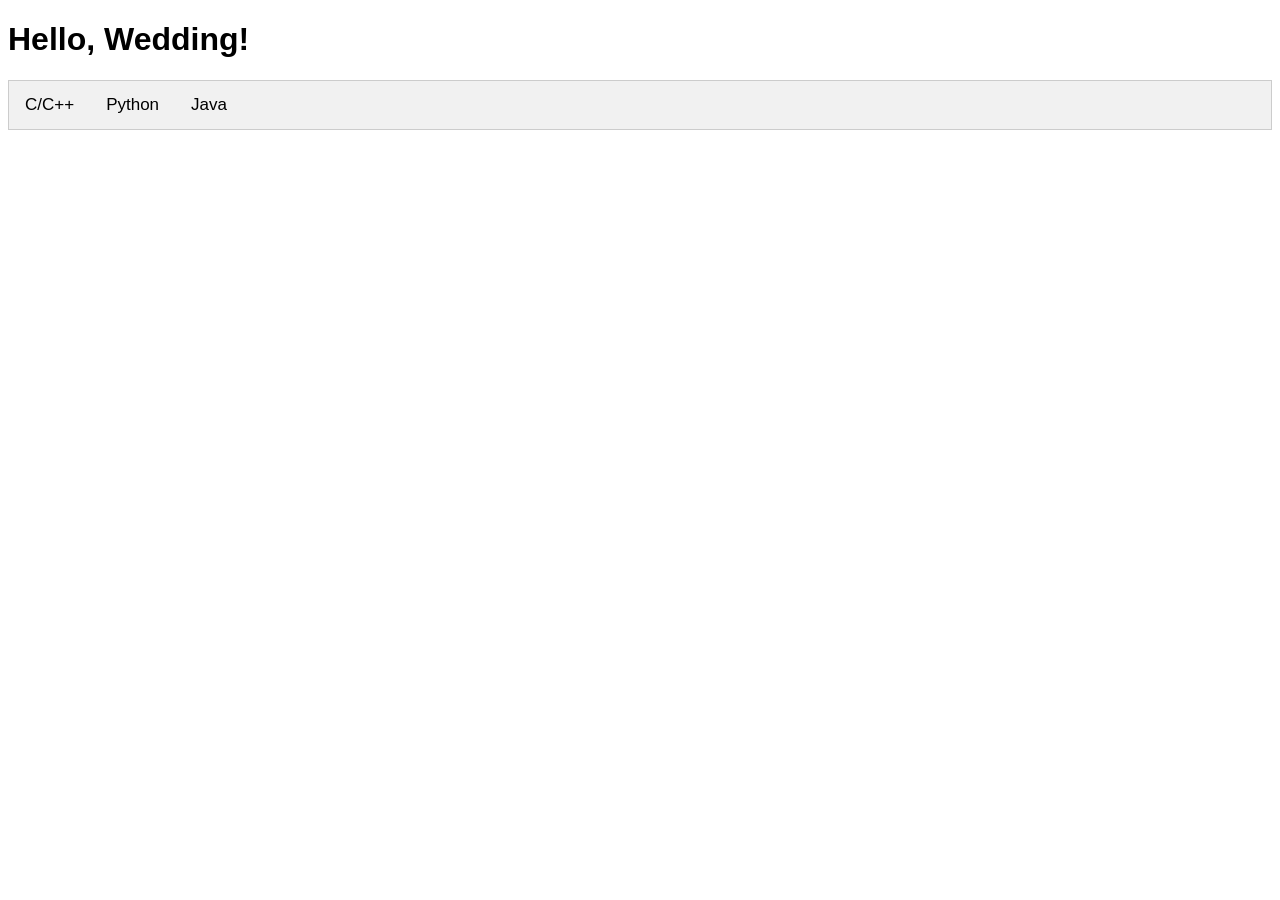
<file: index_bak.html>
<!DOCTYPE html>
<html>
<head>
<meta name="viewport" content="width=device-width, initial-scale=1">
<style>
body {font-family: Arial;}

/* Style the tab */
.tab {
  overflow: hidden;
  border: 1px solid #ccc;
  background-color: #f1f1f1;
}

/* Style the buttons inside the tab */
.tab button {
  background-color: inherit;
  float: left;
  border: none;
  outline: none;
  cursor: pointer;
  padding: 14px 16px;
  transition: 0.3s;
  font-size: 17px;
}

/* Change background color of buttons on hover */
.tab button:hover {
  background-color: #ddd;
}

/* Create an active/current tablink class */
.tab button.active {
  background-color: #ccc;
}

/* Style the tab content */
.tabcontent {
  display: none;
  padding: 6px 12px;
  border: 1px solid #ccc;
  border-top: none;
}
</style>
</head>
<body>

<h1>Hello, Wedding!</h1>
<!-- Tab links -->
<div class="tab">
        <button class="tablinks" onclick="openCity(event, 'C')">C/C++</button>
        <button class="tablinks" onclick="openCity(event, 'Python')">Python</button>
        <button class="tablinks" onclick="openCity(event, 'Java')">Java</button>
</div>

<!-- Tab content -->
<div id="C" class="tabcontent">
<p>&#35;include&lt;stdio.h&gt;<br>
printf&#40;&quot;Hello, Wedding&#33;&quot;&#41;&#59;
</p>
</div>

<div id="Python" class="tabcontent">
<p>print&#40;&quot;Hello, Wedding&#33;&quot;&#41;</p>
</div>

<div id="Java" class="tabcontent">
<p>Mol?lu</p>
</div>
<script>
function openCity(evt, cityName) {
        var i, tabcontent, tablinks;
        tabcontent = document.getElementsByClassName("tabcontent");
        for (i = 0; i < tabcontent.length; i++) {
        tabcontent[i].style.display = "none";
        }
        tablinks = document.getElementsByClassName("tablinks");
        for (i = 0; i < tablinks.length; i++) {
        tablinks[i].className = tablinks[i].className.replace(" active", "");
        }
        document.getElementById(cityName).style.display = "block";
        evt.currentTarget.className += " active";
}
</script>
<script src="https://utteranc.es/client.js"
        repo="pica4500/hello-wedding"
        issue-term="pathname"
        theme="github-light"
        crossorigin="anonymous"
        async>
</script>
</file>
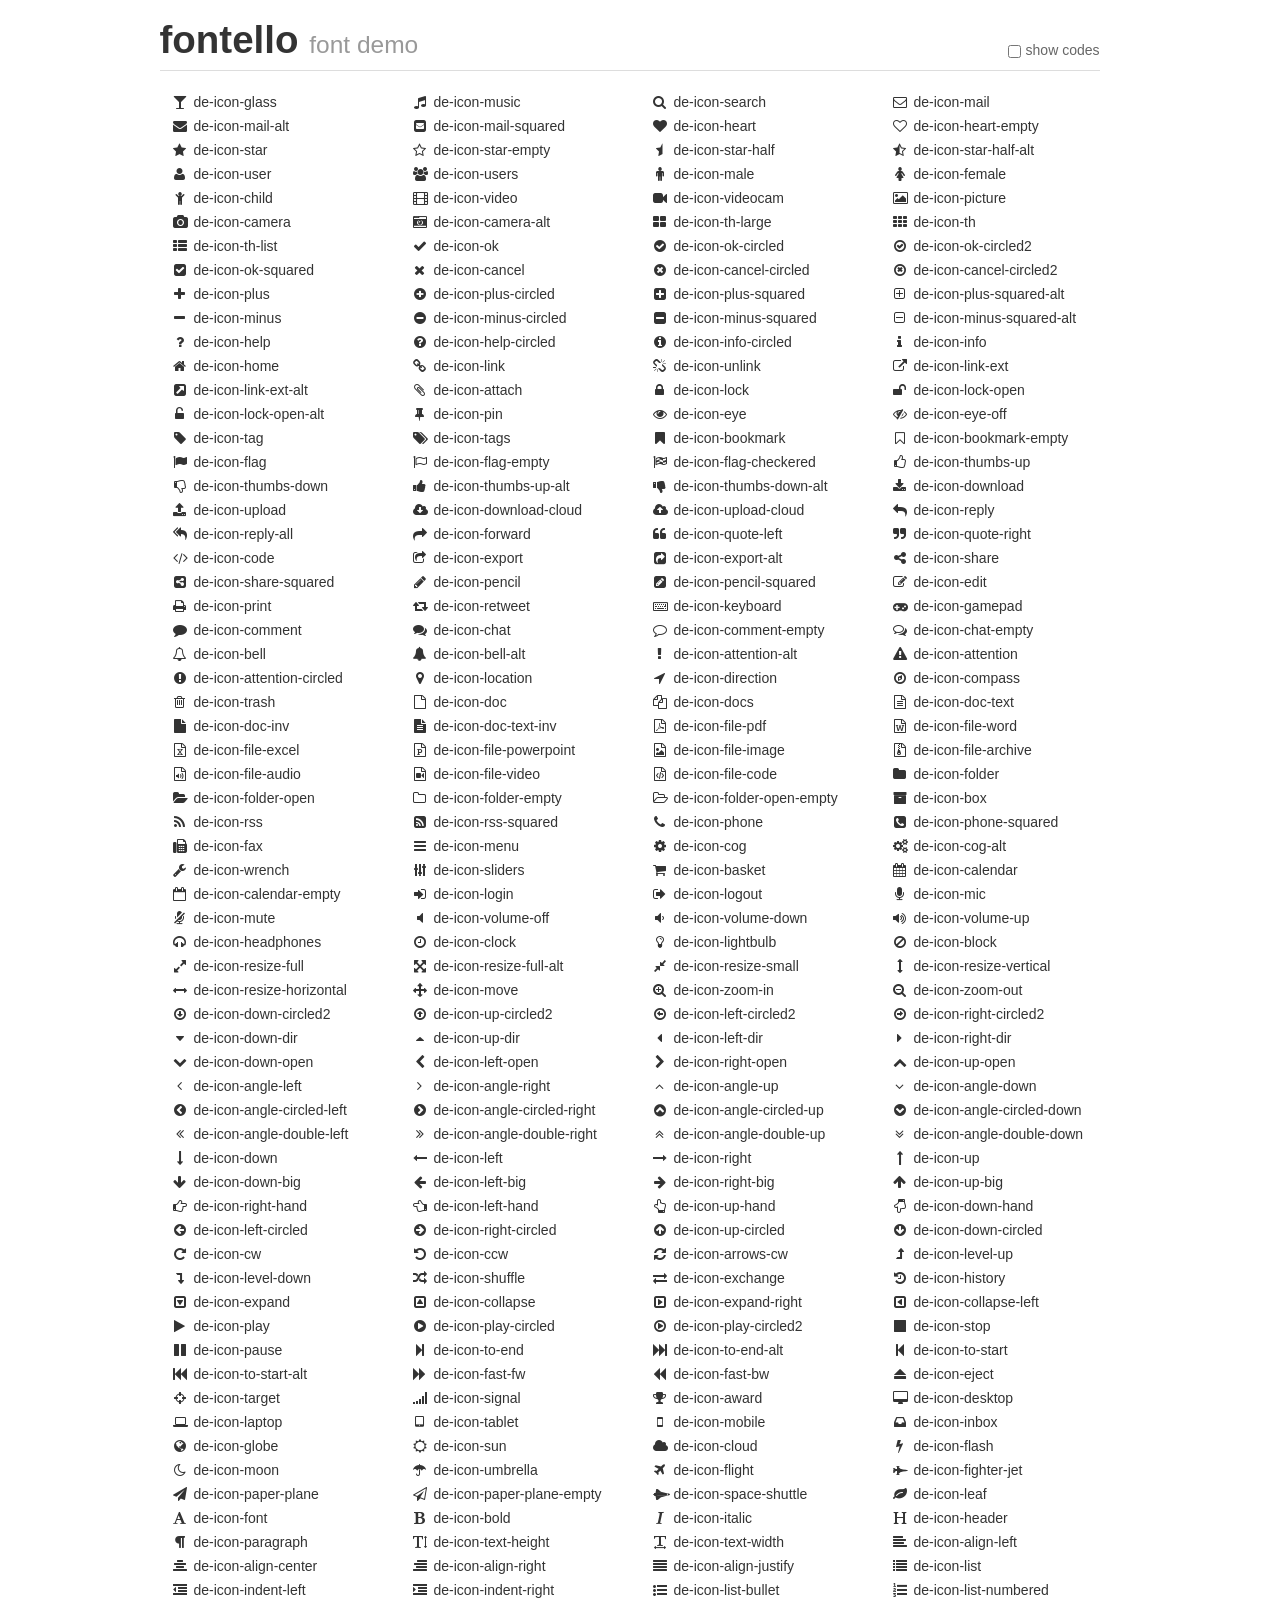
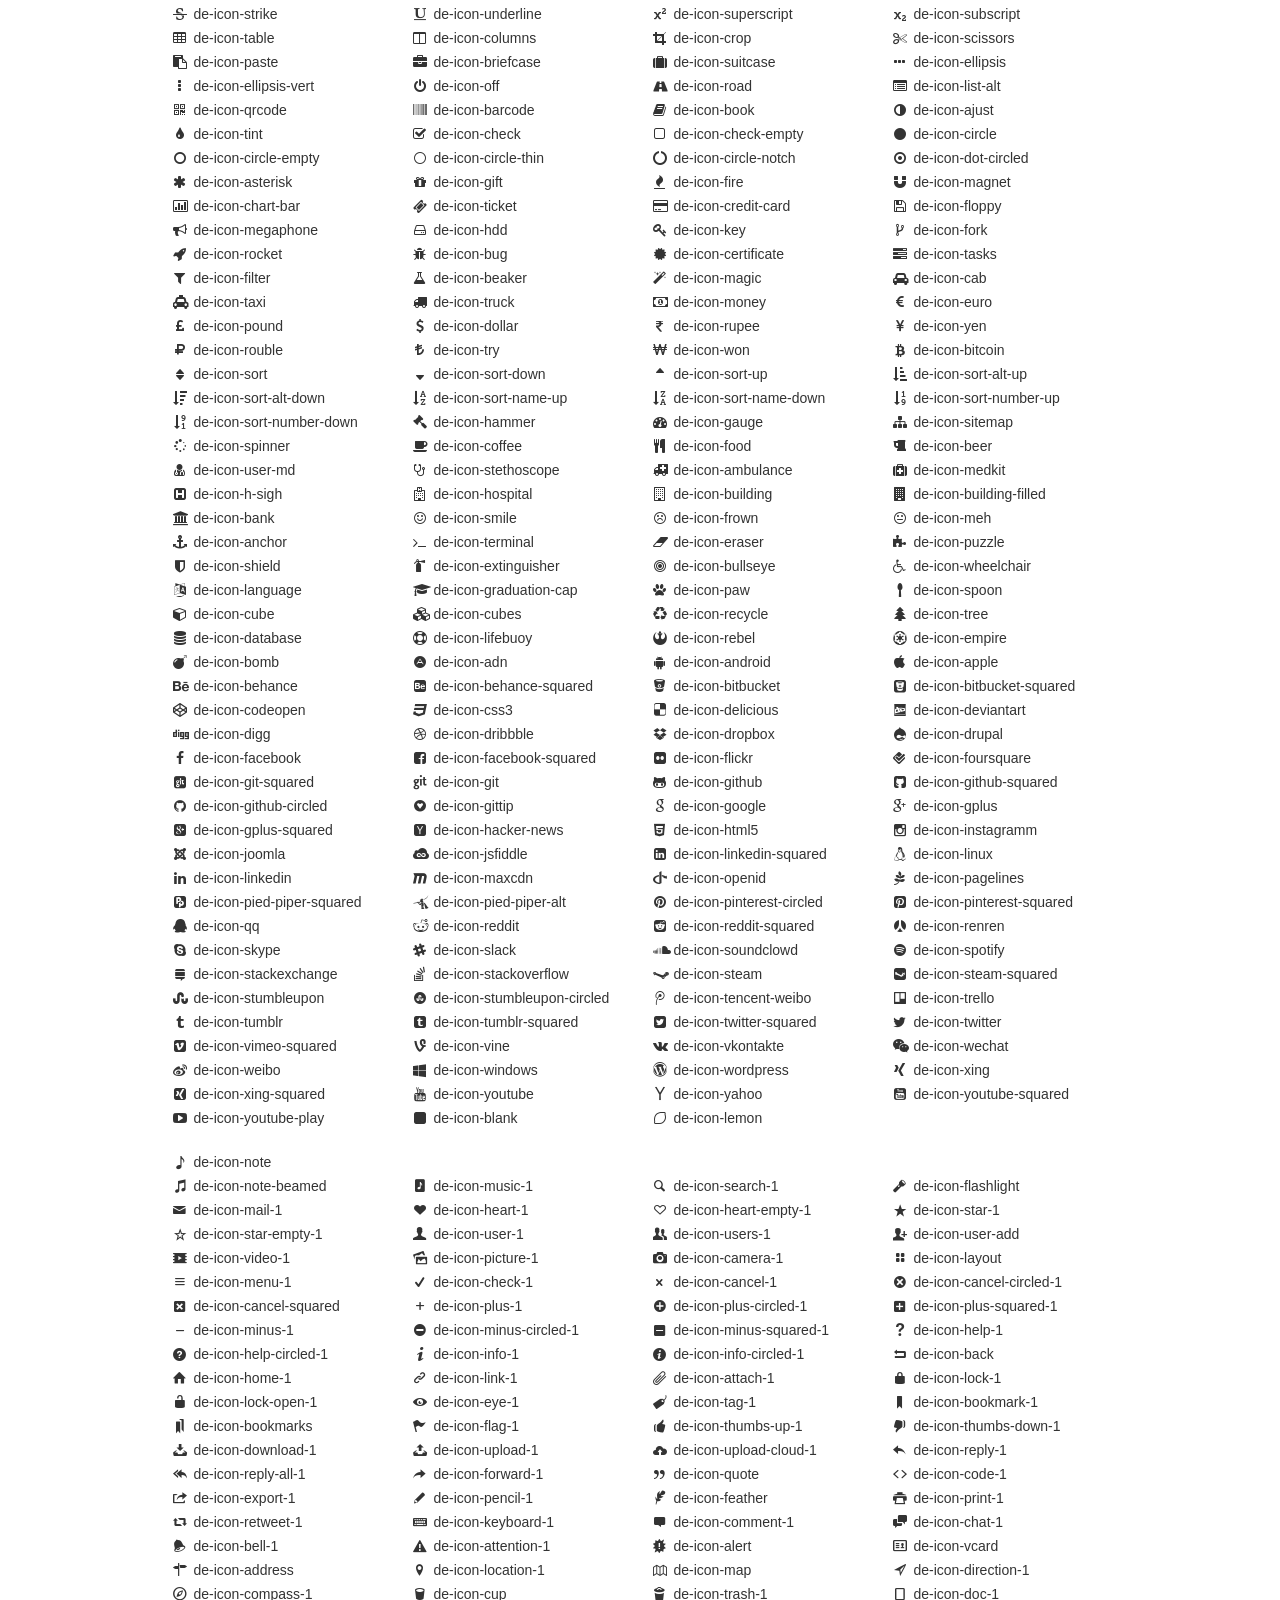
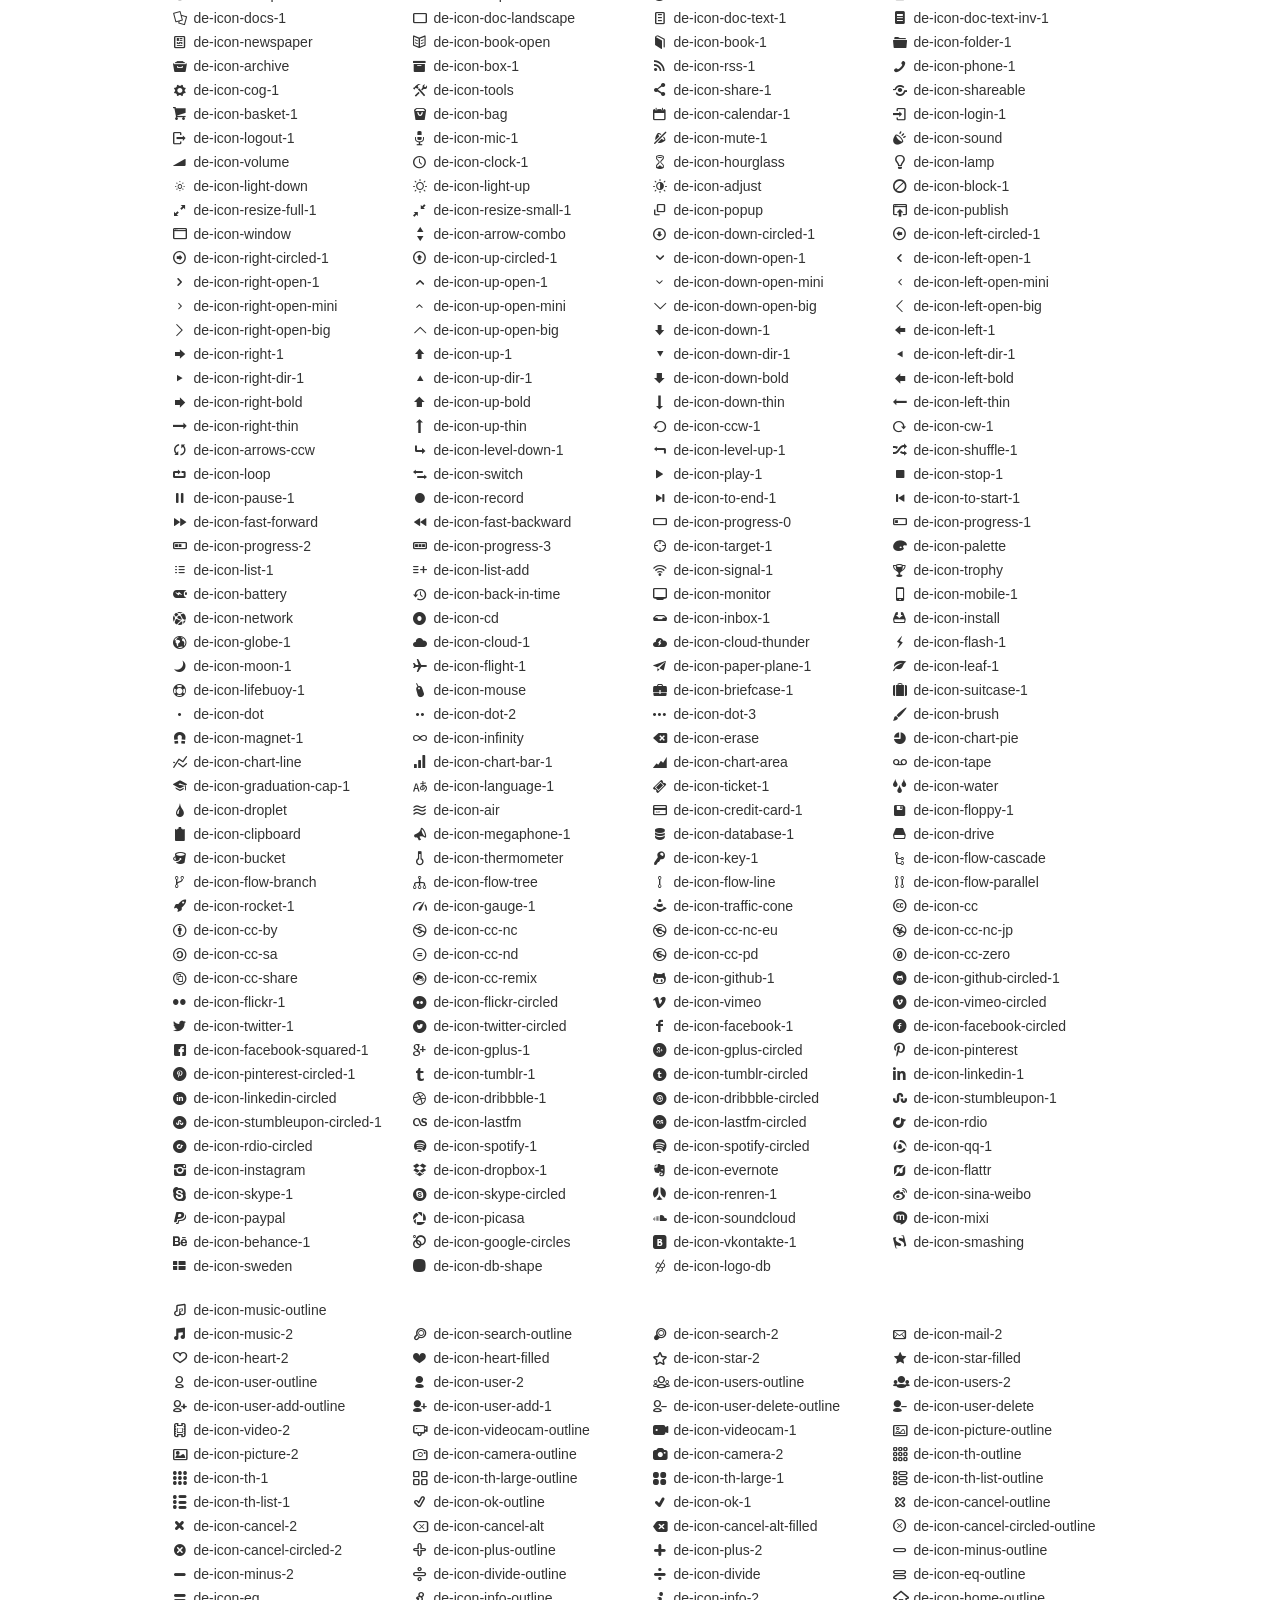
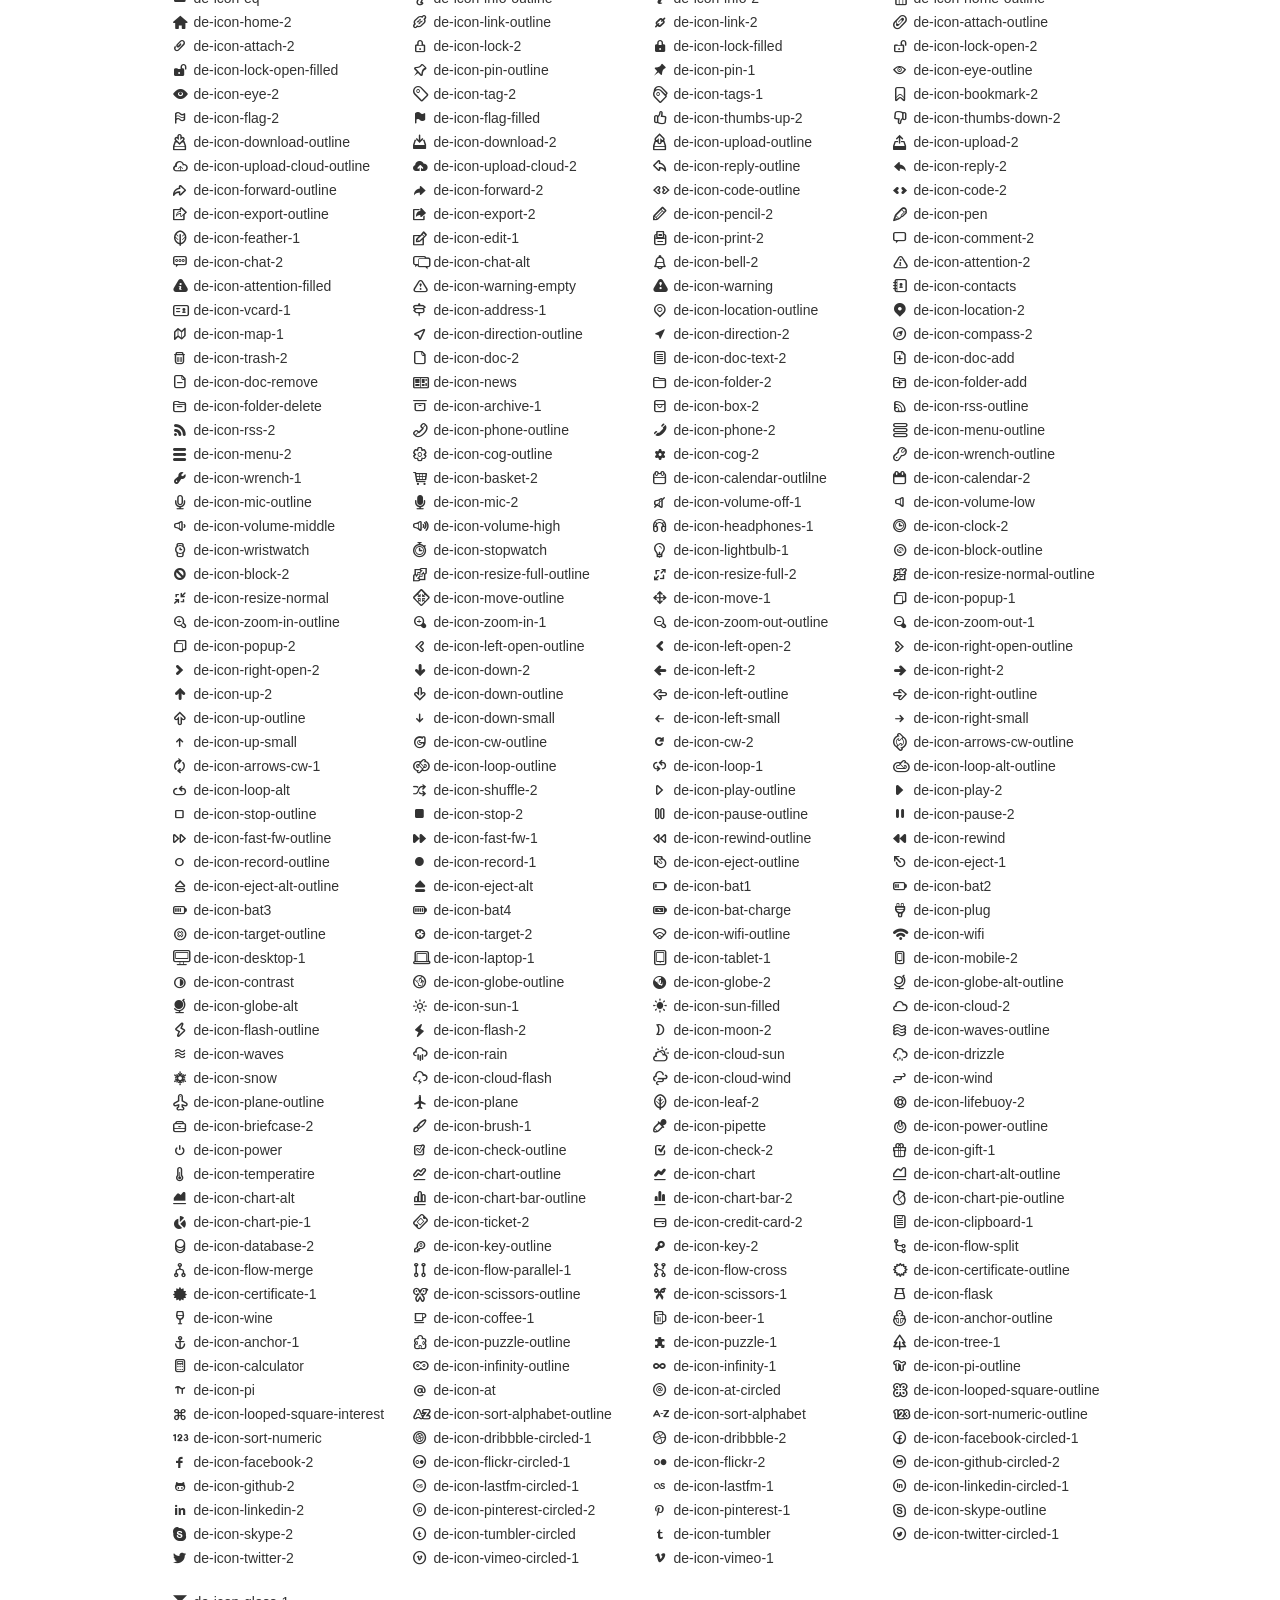
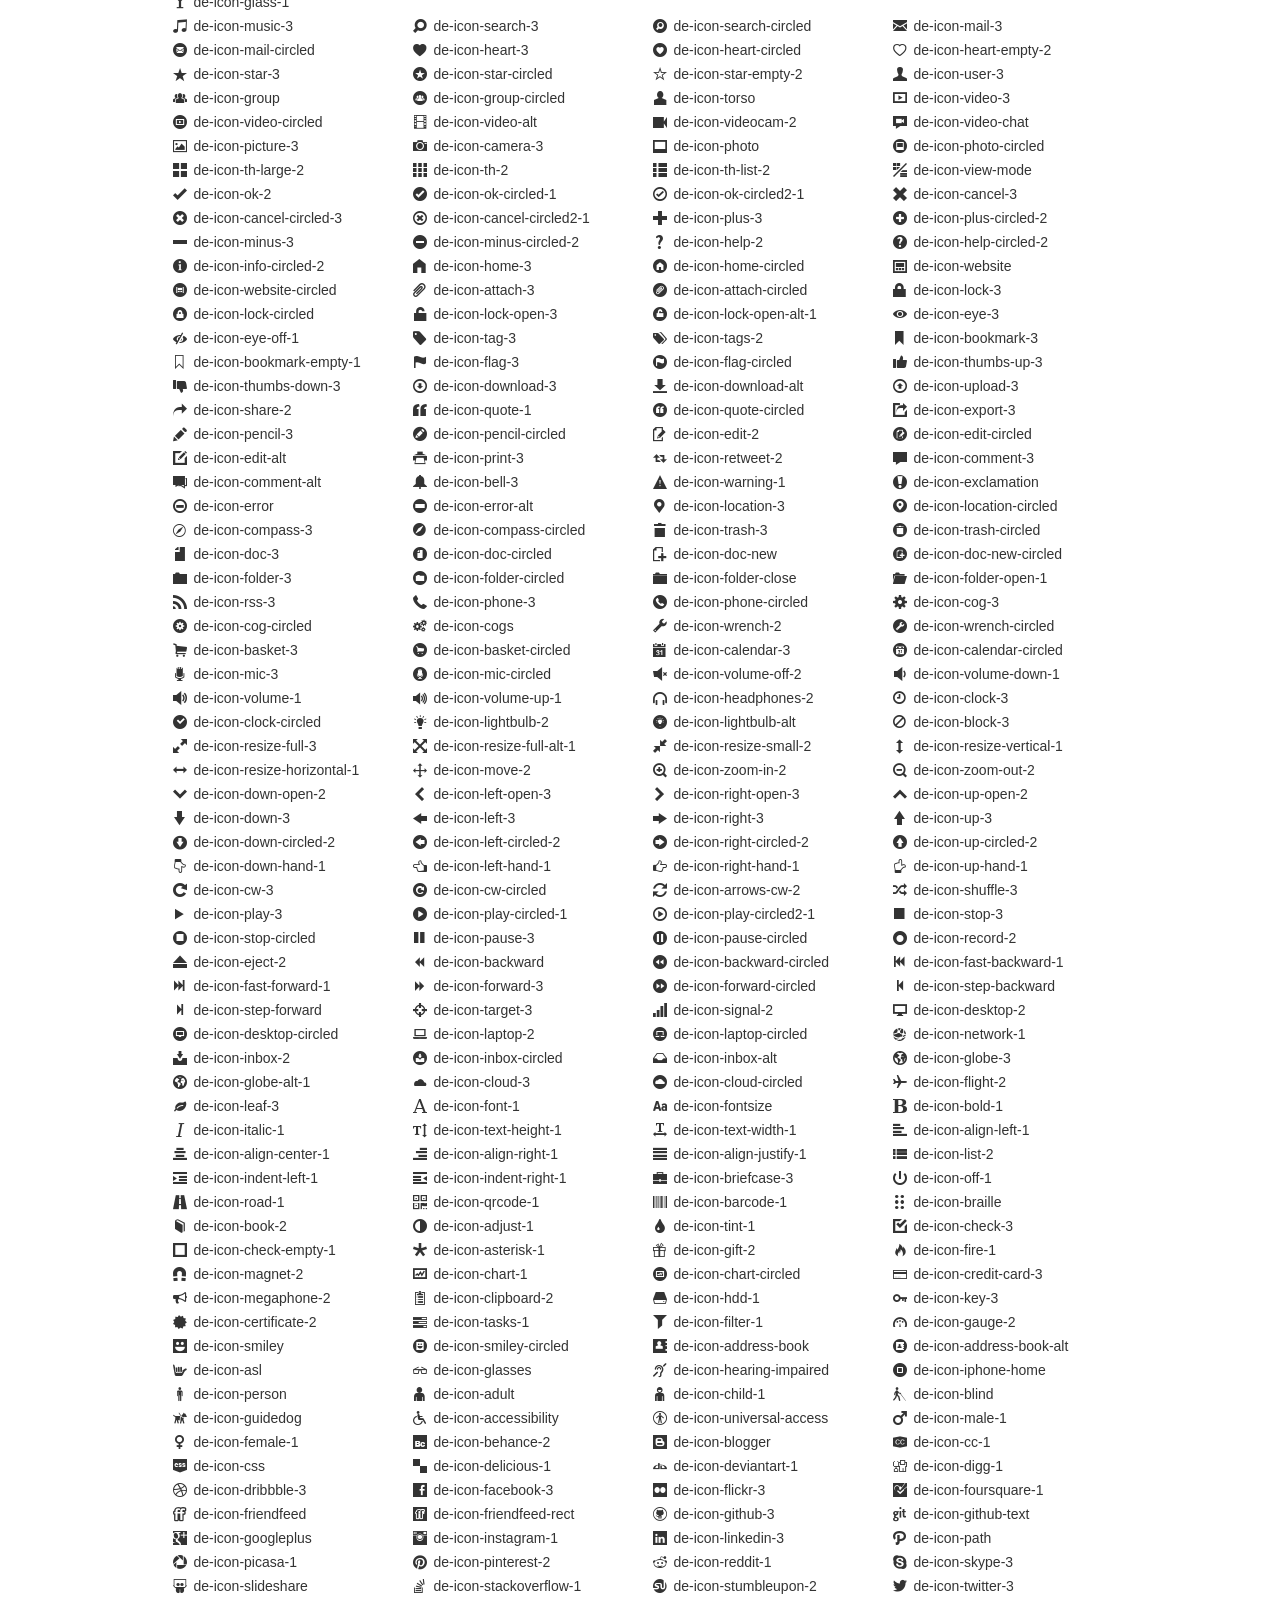
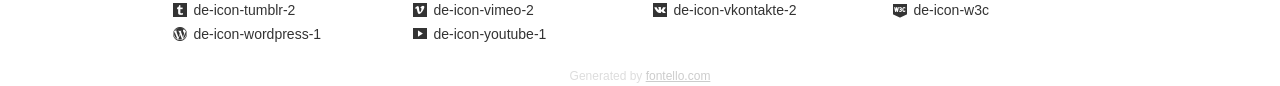
<file: css/fonts/fontello/demo.html>
<!DOCTYPE html>
<html>
  <head><!--[if lt IE 9]><script language="javascript" type="text/javascript" src="//html5shim.googlecode.com/svn/trunk/html5.js"></script><![endif]-->
    <meta charset="UTF-8">
	<META NAME="ROBOTS" CONTENT="NOINDEX, NOFOLLOW">
	<style>/*
 * Bootstrap v2.2.1
 *
 * Copyright 2012 Twitter, Inc
 * Licensed under the Apache License v2.0
 * http://www.apache.org/licenses/LICENSE-2.0
 *
 * Designed and built with all the love in the world @twitter by @mdo and @fat.
 */
.clearfix {
  *zoom: 1;
}
.clearfix:before,
.clearfix:after {
  display: table;
  content: "";
  line-height: 0;
}
.clearfix:after {
  clear: both;
}
html {
  font-size: 100%;
  -webkit-text-size-adjust: 100%;
  -ms-text-size-adjust: 100%;
}
a:focus {
  outline: thin dotted #333;
  outline: 5px auto -webkit-focus-ring-color;
  outline-offset: -2px;
}
a:hover,
a:active {
  outline: 0;
}
button,
input,
select,
textarea {
  margin: 0;
  font-size: 100%;
  vertical-align: middle;
}
button,
input {
  *overflow: visible;
  line-height: normal;
}
button::-moz-focus-inner,
input::-moz-focus-inner {
  padding: 0;
  border: 0;
}
body {
  margin: 0;
  font-family: "Helvetica Neue", Helvetica, Arial, sans-serif;
  font-size: 14px;
  line-height: 20px;
  color: #333;
  background-color: #fff;
}
a {
  color: #08c;
  text-decoration: none;
}
a:hover {
  color: #005580;
  text-decoration: underline;
}
.row {
  margin-left: -20px;
  *zoom: 1;
}
.row:before,
.row:after {
  display: table;
  content: "";
  line-height: 0;
}
.row:after {
  clear: both;
}
[class*="span"] {
  float: left;
  min-height: 1px;
  margin-left: 20px;
}
.container,
.navbar-static-top .container,
.navbar-fixed-top .container,
.navbar-fixed-bottom .container {
  width: 940px;
}
.span12 {
  width: 940px;
}
.span11 {
  width: 860px;
}
.span10 {
  width: 780px;
}
.span9 {
  width: 700px;
}
.span8 {
  width: 620px;
}
.span7 {
  width: 540px;
}
.span6 {
  width: 460px;
}
.span5 {
  width: 380px;
}
.span4 {
  width: 300px;
}
.span3 {
  width: 220px;
}
.span2 {
  width: 140px;
}
.span1 {
  width: 60px;
}
[class*="span"].pull-right,
.row-fluid [class*="span"].pull-right {
  float: right;
}
.container {
  margin-right: auto;
  margin-left: auto;
  *zoom: 1;
}
.container:before,
.container:after {
  display: table;
  content: "";
  line-height: 0;
}
.container:after {
  clear: both;
}
p {
  margin: 0 0 10px;
}
.lead {
  margin-bottom: 20px;
  font-size: 21px;
  font-weight: 200;
  line-height: 30px;
}
small {
  font-size: 85%;
}
h1 {
  margin: 10px 0;
  font-family: inherit;
  font-weight: bold;
  line-height: 20px;
  color: inherit;
  text-rendering: optimizelegibility;
}
h1 small {
  font-weight: normal;
  line-height: 1;
  color: #999;
}
h1 {
  line-height: 40px;
}
h1 {
  font-size: 38.5px;
}
h1 small {
  font-size: 24.5px;
}
body {
  margin-top: 90px;
}
.header {
  position: fixed;
  top: 0;
  left: 50%;
  margin-left: -480px;
  background-color: #fff;
  border-bottom: 1px solid #ddd;
  padding-top: 10px;
  z-index: 10;
}
.footer {
  color: #ddd;
  font-size: 12px;
  text-align: center;
  margin-top: 20px;
}
.footer a {
  color: #ccc;
  text-decoration: underline;
}
.the-icons {
  font-size: 14px;
  line-height: 24px;
}
.switch {
  position: absolute;
  right: 0;
  bottom: 10px;
  color: #666;
}
.switch input {
  margin-right: 0.3em;
}
.codesOn .i-name {
  display: none;
}
.codesOn .i-code {
  display: inline;
}
.i-code {
  display: none;
}
</style>
    <link rel="stylesheet" href="css/fontello.css">
    <link rel="stylesheet" href="css/animation.css"><!--[if IE 7]><link rel="stylesheet" href="css/fontello-ie7.css"><![endif]-->
    <script>
      function toggleCodes(on) {
        var obj = document.getElementById('icons');
        
        if (on) {
          obj.className += ' codesOn';
        } else {
          obj.className = obj.className.replace(' codesOn', '');
        }
      }
      
    </script>
  </head>
  <body>
    <div class="container header">
      <h1>
        fontello
         <small>font demo</small>
      </h1>
      <label class="switch">
        <input type="checkbox" onclick="toggleCodes(this.checked)">show codes
      </label>
    </div>
    <div id="icons" class="container">
      <div class="row">
        <div title="Code: 0xe800" class="the-icons span3"><i class="de-icon-glass"></i> <span class="i-name">de-icon-glass</span><span class="i-code">0xe800</span></div>
        <div title="Code: 0xe801" class="the-icons span3"><i class="de-icon-music"></i> <span class="i-name">de-icon-music</span><span class="i-code">0xe801</span></div>
        <div title="Code: 0xe802" class="the-icons span3"><i class="de-icon-search"></i> <span class="i-name">de-icon-search</span><span class="i-code">0xe802</span></div>
        <div title="Code: 0xe803" class="the-icons span3"><i class="de-icon-mail"></i> <span class="i-name">de-icon-mail</span><span class="i-code">0xe803</span></div>
      </div>
      <div class="row">
        <div title="Code: 0xe804" class="the-icons span3"><i class="de-icon-mail-alt"></i> <span class="i-name">de-icon-mail-alt</span><span class="i-code">0xe804</span></div>
        <div title="Code: 0xe805" class="the-icons span3"><i class="de-icon-mail-squared"></i> <span class="i-name">de-icon-mail-squared</span><span class="i-code">0xe805</span></div>
        <div title="Code: 0xe806" class="the-icons span3"><i class="de-icon-heart"></i> <span class="i-name">de-icon-heart</span><span class="i-code">0xe806</span></div>
        <div title="Code: 0xe807" class="the-icons span3"><i class="de-icon-heart-empty"></i> <span class="i-name">de-icon-heart-empty</span><span class="i-code">0xe807</span></div>
      </div>
      <div class="row">
        <div title="Code: 0xe808" class="the-icons span3"><i class="de-icon-star"></i> <span class="i-name">de-icon-star</span><span class="i-code">0xe808</span></div>
        <div title="Code: 0xe809" class="the-icons span3"><i class="de-icon-star-empty"></i> <span class="i-name">de-icon-star-empty</span><span class="i-code">0xe809</span></div>
        <div title="Code: 0xe80a" class="the-icons span3"><i class="de-icon-star-half"></i> <span class="i-name">de-icon-star-half</span><span class="i-code">0xe80a</span></div>
        <div title="Code: 0xe80b" class="the-icons span3"><i class="de-icon-star-half-alt"></i> <span class="i-name">de-icon-star-half-alt</span><span class="i-code">0xe80b</span></div>
      </div>
      <div class="row">
        <div title="Code: 0xe80c" class="the-icons span3"><i class="de-icon-user"></i> <span class="i-name">de-icon-user</span><span class="i-code">0xe80c</span></div>
        <div title="Code: 0xe80d" class="the-icons span3"><i class="de-icon-users"></i> <span class="i-name">de-icon-users</span><span class="i-code">0xe80d</span></div>
        <div title="Code: 0xe80e" class="the-icons span3"><i class="de-icon-male"></i> <span class="i-name">de-icon-male</span><span class="i-code">0xe80e</span></div>
        <div title="Code: 0xe80f" class="the-icons span3"><i class="de-icon-female"></i> <span class="i-name">de-icon-female</span><span class="i-code">0xe80f</span></div>
      </div>
      <div class="row">
        <div title="Code: 0xe810" class="the-icons span3"><i class="de-icon-child"></i> <span class="i-name">de-icon-child</span><span class="i-code">0xe810</span></div>
        <div title="Code: 0xe811" class="the-icons span3"><i class="de-icon-video"></i> <span class="i-name">de-icon-video</span><span class="i-code">0xe811</span></div>
        <div title="Code: 0xe812" class="the-icons span3"><i class="de-icon-videocam"></i> <span class="i-name">de-icon-videocam</span><span class="i-code">0xe812</span></div>
        <div title="Code: 0xe813" class="the-icons span3"><i class="de-icon-picture"></i> <span class="i-name">de-icon-picture</span><span class="i-code">0xe813</span></div>
      </div>
      <div class="row">
        <div title="Code: 0xe814" class="the-icons span3"><i class="de-icon-camera"></i> <span class="i-name">de-icon-camera</span><span class="i-code">0xe814</span></div>
        <div title="Code: 0xe815" class="the-icons span3"><i class="de-icon-camera-alt"></i> <span class="i-name">de-icon-camera-alt</span><span class="i-code">0xe815</span></div>
        <div title="Code: 0xe816" class="the-icons span3"><i class="de-icon-th-large"></i> <span class="i-name">de-icon-th-large</span><span class="i-code">0xe816</span></div>
        <div title="Code: 0xe817" class="the-icons span3"><i class="de-icon-th"></i> <span class="i-name">de-icon-th</span><span class="i-code">0xe817</span></div>
      </div>
      <div class="row">
        <div title="Code: 0xe818" class="the-icons span3"><i class="de-icon-th-list"></i> <span class="i-name">de-icon-th-list</span><span class="i-code">0xe818</span></div>
        <div title="Code: 0xe819" class="the-icons span3"><i class="de-icon-ok"></i> <span class="i-name">de-icon-ok</span><span class="i-code">0xe819</span></div>
        <div title="Code: 0xe81a" class="the-icons span3"><i class="de-icon-ok-circled"></i> <span class="i-name">de-icon-ok-circled</span><span class="i-code">0xe81a</span></div>
        <div title="Code: 0xe81b" class="the-icons span3"><i class="de-icon-ok-circled2"></i> <span class="i-name">de-icon-ok-circled2</span><span class="i-code">0xe81b</span></div>
      </div>
      <div class="row">
        <div title="Code: 0xe81c" class="the-icons span3"><i class="de-icon-ok-squared"></i> <span class="i-name">de-icon-ok-squared</span><span class="i-code">0xe81c</span></div>
        <div title="Code: 0xe81d" class="the-icons span3"><i class="de-icon-cancel"></i> <span class="i-name">de-icon-cancel</span><span class="i-code">0xe81d</span></div>
        <div title="Code: 0xe81e" class="the-icons span3"><i class="de-icon-cancel-circled"></i> <span class="i-name">de-icon-cancel-circled</span><span class="i-code">0xe81e</span></div>
        <div title="Code: 0xe81f" class="the-icons span3"><i class="de-icon-cancel-circled2"></i> <span class="i-name">de-icon-cancel-circled2</span><span class="i-code">0xe81f</span></div>
      </div>
      <div class="row">
        <div title="Code: 0xe820" class="the-icons span3"><i class="de-icon-plus"></i> <span class="i-name">de-icon-plus</span><span class="i-code">0xe820</span></div>
        <div title="Code: 0xe821" class="the-icons span3"><i class="de-icon-plus-circled"></i> <span class="i-name">de-icon-plus-circled</span><span class="i-code">0xe821</span></div>
        <div title="Code: 0xe822" class="the-icons span3"><i class="de-icon-plus-squared"></i> <span class="i-name">de-icon-plus-squared</span><span class="i-code">0xe822</span></div>
        <div title="Code: 0xe823" class="the-icons span3"><i class="de-icon-plus-squared-alt"></i> <span class="i-name">de-icon-plus-squared-alt</span><span class="i-code">0xe823</span></div>
      </div>
      <div class="row">
        <div title="Code: 0xe824" class="the-icons span3"><i class="de-icon-minus"></i> <span class="i-name">de-icon-minus</span><span class="i-code">0xe824</span></div>
        <div title="Code: 0xe825" class="the-icons span3"><i class="de-icon-minus-circled"></i> <span class="i-name">de-icon-minus-circled</span><span class="i-code">0xe825</span></div>
        <div title="Code: 0xe826" class="the-icons span3"><i class="de-icon-minus-squared"></i> <span class="i-name">de-icon-minus-squared</span><span class="i-code">0xe826</span></div>
        <div title="Code: 0xe827" class="the-icons span3"><i class="de-icon-minus-squared-alt"></i> <span class="i-name">de-icon-minus-squared-alt</span><span class="i-code">0xe827</span></div>
      </div>
      <div class="row">
        <div title="Code: 0xe828" class="the-icons span3"><i class="de-icon-help"></i> <span class="i-name">de-icon-help</span><span class="i-code">0xe828</span></div>
        <div title="Code: 0xe829" class="the-icons span3"><i class="de-icon-help-circled"></i> <span class="i-name">de-icon-help-circled</span><span class="i-code">0xe829</span></div>
        <div title="Code: 0xe82a" class="the-icons span3"><i class="de-icon-info-circled"></i> <span class="i-name">de-icon-info-circled</span><span class="i-code">0xe82a</span></div>
        <div title="Code: 0xe82b" class="the-icons span3"><i class="de-icon-info"></i> <span class="i-name">de-icon-info</span><span class="i-code">0xe82b</span></div>
      </div>
      <div class="row">
        <div title="Code: 0xe82c" class="the-icons span3"><i class="de-icon-home"></i> <span class="i-name">de-icon-home</span><span class="i-code">0xe82c</span></div>
        <div title="Code: 0xe82d" class="the-icons span3"><i class="de-icon-link"></i> <span class="i-name">de-icon-link</span><span class="i-code">0xe82d</span></div>
        <div title="Code: 0xe82e" class="the-icons span3"><i class="de-icon-unlink"></i> <span class="i-name">de-icon-unlink</span><span class="i-code">0xe82e</span></div>
        <div title="Code: 0xe82f" class="the-icons span3"><i class="de-icon-link-ext"></i> <span class="i-name">de-icon-link-ext</span><span class="i-code">0xe82f</span></div>
      </div>
      <div class="row">
        <div title="Code: 0xe830" class="the-icons span3"><i class="de-icon-link-ext-alt"></i> <span class="i-name">de-icon-link-ext-alt</span><span class="i-code">0xe830</span></div>
        <div title="Code: 0xe831" class="the-icons span3"><i class="de-icon-attach"></i> <span class="i-name">de-icon-attach</span><span class="i-code">0xe831</span></div>
        <div title="Code: 0xe832" class="the-icons span3"><i class="de-icon-lock"></i> <span class="i-name">de-icon-lock</span><span class="i-code">0xe832</span></div>
        <div title="Code: 0xe833" class="the-icons span3"><i class="de-icon-lock-open"></i> <span class="i-name">de-icon-lock-open</span><span class="i-code">0xe833</span></div>
      </div>
      <div class="row">
        <div title="Code: 0xe834" class="the-icons span3"><i class="de-icon-lock-open-alt"></i> <span class="i-name">de-icon-lock-open-alt</span><span class="i-code">0xe834</span></div>
        <div title="Code: 0xe835" class="the-icons span3"><i class="de-icon-pin"></i> <span class="i-name">de-icon-pin</span><span class="i-code">0xe835</span></div>
        <div title="Code: 0xe836" class="the-icons span3"><i class="de-icon-eye"></i> <span class="i-name">de-icon-eye</span><span class="i-code">0xe836</span></div>
        <div title="Code: 0xe837" class="the-icons span3"><i class="de-icon-eye-off"></i> <span class="i-name">de-icon-eye-off</span><span class="i-code">0xe837</span></div>
      </div>
      <div class="row">
        <div title="Code: 0xe838" class="the-icons span3"><i class="de-icon-tag"></i> <span class="i-name">de-icon-tag</span><span class="i-code">0xe838</span></div>
        <div title="Code: 0xe839" class="the-icons span3"><i class="de-icon-tags"></i> <span class="i-name">de-icon-tags</span><span class="i-code">0xe839</span></div>
        <div title="Code: 0xe83a" class="the-icons span3"><i class="de-icon-bookmark"></i> <span class="i-name">de-icon-bookmark</span><span class="i-code">0xe83a</span></div>
        <div title="Code: 0xe83b" class="the-icons span3"><i class="de-icon-bookmark-empty"></i> <span class="i-name">de-icon-bookmark-empty</span><span class="i-code">0xe83b</span></div>
      </div>
      <div class="row">
        <div title="Code: 0xe83c" class="the-icons span3"><i class="de-icon-flag"></i> <span class="i-name">de-icon-flag</span><span class="i-code">0xe83c</span></div>
        <div title="Code: 0xe83d" class="the-icons span3"><i class="de-icon-flag-empty"></i> <span class="i-name">de-icon-flag-empty</span><span class="i-code">0xe83d</span></div>
        <div title="Code: 0xe83e" class="the-icons span3"><i class="de-icon-flag-checkered"></i> <span class="i-name">de-icon-flag-checkered</span><span class="i-code">0xe83e</span></div>
        <div title="Code: 0xe83f" class="the-icons span3"><i class="de-icon-thumbs-up"></i> <span class="i-name">de-icon-thumbs-up</span><span class="i-code">0xe83f</span></div>
      </div>
      <div class="row">
        <div title="Code: 0xe840" class="the-icons span3"><i class="de-icon-thumbs-down"></i> <span class="i-name">de-icon-thumbs-down</span><span class="i-code">0xe840</span></div>
        <div title="Code: 0xe841" class="the-icons span3"><i class="de-icon-thumbs-up-alt"></i> <span class="i-name">de-icon-thumbs-up-alt</span><span class="i-code">0xe841</span></div>
        <div title="Code: 0xe842" class="the-icons span3"><i class="de-icon-thumbs-down-alt"></i> <span class="i-name">de-icon-thumbs-down-alt</span><span class="i-code">0xe842</span></div>
        <div title="Code: 0xe843" class="the-icons span3"><i class="de-icon-download"></i> <span class="i-name">de-icon-download</span><span class="i-code">0xe843</span></div>
      </div>
      <div class="row">
        <div title="Code: 0xe844" class="the-icons span3"><i class="de-icon-upload"></i> <span class="i-name">de-icon-upload</span><span class="i-code">0xe844</span></div>
        <div title="Code: 0xe845" class="the-icons span3"><i class="de-icon-download-cloud"></i> <span class="i-name">de-icon-download-cloud</span><span class="i-code">0xe845</span></div>
        <div title="Code: 0xe846" class="the-icons span3"><i class="de-icon-upload-cloud"></i> <span class="i-name">de-icon-upload-cloud</span><span class="i-code">0xe846</span></div>
        <div title="Code: 0xe847" class="the-icons span3"><i class="de-icon-reply"></i> <span class="i-name">de-icon-reply</span><span class="i-code">0xe847</span></div>
      </div>
      <div class="row">
        <div title="Code: 0xe848" class="the-icons span3"><i class="de-icon-reply-all"></i> <span class="i-name">de-icon-reply-all</span><span class="i-code">0xe848</span></div>
        <div title="Code: 0xe849" class="the-icons span3"><i class="de-icon-forward"></i> <span class="i-name">de-icon-forward</span><span class="i-code">0xe849</span></div>
        <div title="Code: 0xe84a" class="the-icons span3"><i class="de-icon-quote-left"></i> <span class="i-name">de-icon-quote-left</span><span class="i-code">0xe84a</span></div>
        <div title="Code: 0xe84b" class="the-icons span3"><i class="de-icon-quote-right"></i> <span class="i-name">de-icon-quote-right</span><span class="i-code">0xe84b</span></div>
      </div>
      <div class="row">
        <div title="Code: 0xe84c" class="the-icons span3"><i class="de-icon-code"></i> <span class="i-name">de-icon-code</span><span class="i-code">0xe84c</span></div>
        <div title="Code: 0xe84d" class="the-icons span3"><i class="de-icon-export"></i> <span class="i-name">de-icon-export</span><span class="i-code">0xe84d</span></div>
        <div title="Code: 0xe84e" class="the-icons span3"><i class="de-icon-export-alt"></i> <span class="i-name">de-icon-export-alt</span><span class="i-code">0xe84e</span></div>
        <div title="Code: 0xe84f" class="the-icons span3"><i class="de-icon-share"></i> <span class="i-name">de-icon-share</span><span class="i-code">0xe84f</span></div>
      </div>
      <div class="row">
        <div title="Code: 0xe850" class="the-icons span3"><i class="de-icon-share-squared"></i> <span class="i-name">de-icon-share-squared</span><span class="i-code">0xe850</span></div>
        <div title="Code: 0xe851" class="the-icons span3"><i class="de-icon-pencil"></i> <span class="i-name">de-icon-pencil</span><span class="i-code">0xe851</span></div>
        <div title="Code: 0xe852" class="the-icons span3"><i class="de-icon-pencil-squared"></i> <span class="i-name">de-icon-pencil-squared</span><span class="i-code">0xe852</span></div>
        <div title="Code: 0xe853" class="the-icons span3"><i class="de-icon-edit"></i> <span class="i-name">de-icon-edit</span><span class="i-code">0xe853</span></div>
      </div>
      <div class="row">
        <div title="Code: 0xe854" class="the-icons span3"><i class="de-icon-print"></i> <span class="i-name">de-icon-print</span><span class="i-code">0xe854</span></div>
        <div title="Code: 0xe855" class="the-icons span3"><i class="de-icon-retweet"></i> <span class="i-name">de-icon-retweet</span><span class="i-code">0xe855</span></div>
        <div title="Code: 0xe856" class="the-icons span3"><i class="de-icon-keyboard"></i> <span class="i-name">de-icon-keyboard</span><span class="i-code">0xe856</span></div>
        <div title="Code: 0xe857" class="the-icons span3"><i class="de-icon-gamepad"></i> <span class="i-name">de-icon-gamepad</span><span class="i-code">0xe857</span></div>
      </div>
      <div class="row">
        <div title="Code: 0xe858" class="the-icons span3"><i class="de-icon-comment"></i> <span class="i-name">de-icon-comment</span><span class="i-code">0xe858</span></div>
        <div title="Code: 0xe859" class="the-icons span3"><i class="de-icon-chat"></i> <span class="i-name">de-icon-chat</span><span class="i-code">0xe859</span></div>
        <div title="Code: 0xe85a" class="the-icons span3"><i class="de-icon-comment-empty"></i> <span class="i-name">de-icon-comment-empty</span><span class="i-code">0xe85a</span></div>
        <div title="Code: 0xe85b" class="the-icons span3"><i class="de-icon-chat-empty"></i> <span class="i-name">de-icon-chat-empty</span><span class="i-code">0xe85b</span></div>
      </div>
      <div class="row">
        <div title="Code: 0xe85c" class="the-icons span3"><i class="de-icon-bell"></i> <span class="i-name">de-icon-bell</span><span class="i-code">0xe85c</span></div>
        <div title="Code: 0xe85d" class="the-icons span3"><i class="de-icon-bell-alt"></i> <span class="i-name">de-icon-bell-alt</span><span class="i-code">0xe85d</span></div>
        <div title="Code: 0xe85e" class="the-icons span3"><i class="de-icon-attention-alt"></i> <span class="i-name">de-icon-attention-alt</span><span class="i-code">0xe85e</span></div>
        <div title="Code: 0xe85f" class="the-icons span3"><i class="de-icon-attention"></i> <span class="i-name">de-icon-attention</span><span class="i-code">0xe85f</span></div>
      </div>
      <div class="row">
        <div title="Code: 0xe860" class="the-icons span3"><i class="de-icon-attention-circled"></i> <span class="i-name">de-icon-attention-circled</span><span class="i-code">0xe860</span></div>
        <div title="Code: 0xe861" class="the-icons span3"><i class="de-icon-location"></i> <span class="i-name">de-icon-location</span><span class="i-code">0xe861</span></div>
        <div title="Code: 0xe862" class="the-icons span3"><i class="de-icon-direction"></i> <span class="i-name">de-icon-direction</span><span class="i-code">0xe862</span></div>
        <div title="Code: 0xe863" class="the-icons span3"><i class="de-icon-compass"></i> <span class="i-name">de-icon-compass</span><span class="i-code">0xe863</span></div>
      </div>
      <div class="row">
        <div title="Code: 0xe864" class="the-icons span3"><i class="de-icon-trash"></i> <span class="i-name">de-icon-trash</span><span class="i-code">0xe864</span></div>
        <div title="Code: 0xe865" class="the-icons span3"><i class="de-icon-doc"></i> <span class="i-name">de-icon-doc</span><span class="i-code">0xe865</span></div>
        <div title="Code: 0xe866" class="the-icons span3"><i class="de-icon-docs"></i> <span class="i-name">de-icon-docs</span><span class="i-code">0xe866</span></div>
        <div title="Code: 0xe867" class="the-icons span3"><i class="de-icon-doc-text"></i> <span class="i-name">de-icon-doc-text</span><span class="i-code">0xe867</span></div>
      </div>
      <div class="row">
        <div title="Code: 0xe868" class="the-icons span3"><i class="de-icon-doc-inv"></i> <span class="i-name">de-icon-doc-inv</span><span class="i-code">0xe868</span></div>
        <div title="Code: 0xe869" class="the-icons span3"><i class="de-icon-doc-text-inv"></i> <span class="i-name">de-icon-doc-text-inv</span><span class="i-code">0xe869</span></div>
        <div title="Code: 0xe86a" class="the-icons span3"><i class="de-icon-file-pdf"></i> <span class="i-name">de-icon-file-pdf</span><span class="i-code">0xe86a</span></div>
        <div title="Code: 0xe86b" class="the-icons span3"><i class="de-icon-file-word"></i> <span class="i-name">de-icon-file-word</span><span class="i-code">0xe86b</span></div>
      </div>
      <div class="row">
        <div title="Code: 0xe86c" class="the-icons span3"><i class="de-icon-file-excel"></i> <span class="i-name">de-icon-file-excel</span><span class="i-code">0xe86c</span></div>
        <div title="Code: 0xe86d" class="the-icons span3"><i class="de-icon-file-powerpoint"></i> <span class="i-name">de-icon-file-powerpoint</span><span class="i-code">0xe86d</span></div>
        <div title="Code: 0xe86e" class="the-icons span3"><i class="de-icon-file-image"></i> <span class="i-name">de-icon-file-image</span><span class="i-code">0xe86e</span></div>
        <div title="Code: 0xe86f" class="the-icons span3"><i class="de-icon-file-archive"></i> <span class="i-name">de-icon-file-archive</span><span class="i-code">0xe86f</span></div>
      </div>
      <div class="row">
        <div title="Code: 0xe870" class="the-icons span3"><i class="de-icon-file-audio"></i> <span class="i-name">de-icon-file-audio</span><span class="i-code">0xe870</span></div>
        <div title="Code: 0xe871" class="the-icons span3"><i class="de-icon-file-video"></i> <span class="i-name">de-icon-file-video</span><span class="i-code">0xe871</span></div>
        <div title="Code: 0xe872" class="the-icons span3"><i class="de-icon-file-code"></i> <span class="i-name">de-icon-file-code</span><span class="i-code">0xe872</span></div>
        <div title="Code: 0xe873" class="the-icons span3"><i class="de-icon-folder"></i> <span class="i-name">de-icon-folder</span><span class="i-code">0xe873</span></div>
      </div>
      <div class="row">
        <div title="Code: 0xe874" class="the-icons span3"><i class="de-icon-folder-open"></i> <span class="i-name">de-icon-folder-open</span><span class="i-code">0xe874</span></div>
        <div title="Code: 0xe875" class="the-icons span3"><i class="de-icon-folder-empty"></i> <span class="i-name">de-icon-folder-empty</span><span class="i-code">0xe875</span></div>
        <div title="Code: 0xe876" class="the-icons span3"><i class="de-icon-folder-open-empty"></i> <span class="i-name">de-icon-folder-open-empty</span><span class="i-code">0xe876</span></div>
        <div title="Code: 0xe877" class="the-icons span3"><i class="de-icon-box"></i> <span class="i-name">de-icon-box</span><span class="i-code">0xe877</span></div>
      </div>
      <div class="row">
        <div title="Code: 0xe878" class="the-icons span3"><i class="de-icon-rss"></i> <span class="i-name">de-icon-rss</span><span class="i-code">0xe878</span></div>
        <div title="Code: 0xe879" class="the-icons span3"><i class="de-icon-rss-squared"></i> <span class="i-name">de-icon-rss-squared</span><span class="i-code">0xe879</span></div>
        <div title="Code: 0xe87a" class="the-icons span3"><i class="de-icon-phone"></i> <span class="i-name">de-icon-phone</span><span class="i-code">0xe87a</span></div>
        <div title="Code: 0xe87b" class="the-icons span3"><i class="de-icon-phone-squared"></i> <span class="i-name">de-icon-phone-squared</span><span class="i-code">0xe87b</span></div>
      </div>
      <div class="row">
        <div title="Code: 0xe87c" class="the-icons span3"><i class="de-icon-fax"></i> <span class="i-name">de-icon-fax</span><span class="i-code">0xe87c</span></div>
        <div title="Code: 0xe87d" class="the-icons span3"><i class="de-icon-menu"></i> <span class="i-name">de-icon-menu</span><span class="i-code">0xe87d</span></div>
        <div title="Code: 0xe87e" class="the-icons span3"><i class="de-icon-cog"></i> <span class="i-name">de-icon-cog</span><span class="i-code">0xe87e</span></div>
        <div title="Code: 0xe87f" class="the-icons span3"><i class="de-icon-cog-alt"></i> <span class="i-name">de-icon-cog-alt</span><span class="i-code">0xe87f</span></div>
      </div>
      <div class="row">
        <div title="Code: 0xe880" class="the-icons span3"><i class="de-icon-wrench"></i> <span class="i-name">de-icon-wrench</span><span class="i-code">0xe880</span></div>
        <div title="Code: 0xe881" class="the-icons span3"><i class="de-icon-sliders"></i> <span class="i-name">de-icon-sliders</span><span class="i-code">0xe881</span></div>
        <div title="Code: 0xe882" class="the-icons span3"><i class="de-icon-basket"></i> <span class="i-name">de-icon-basket</span><span class="i-code">0xe882</span></div>
        <div title="Code: 0xe883" class="the-icons span3"><i class="de-icon-calendar"></i> <span class="i-name">de-icon-calendar</span><span class="i-code">0xe883</span></div>
      </div>
      <div class="row">
        <div title="Code: 0xe884" class="the-icons span3"><i class="de-icon-calendar-empty"></i> <span class="i-name">de-icon-calendar-empty</span><span class="i-code">0xe884</span></div>
        <div title="Code: 0xe885" class="the-icons span3"><i class="de-icon-login"></i> <span class="i-name">de-icon-login</span><span class="i-code">0xe885</span></div>
        <div title="Code: 0xe886" class="the-icons span3"><i class="de-icon-logout"></i> <span class="i-name">de-icon-logout</span><span class="i-code">0xe886</span></div>
        <div title="Code: 0xe887" class="the-icons span3"><i class="de-icon-mic"></i> <span class="i-name">de-icon-mic</span><span class="i-code">0xe887</span></div>
      </div>
      <div class="row">
        <div title="Code: 0xe888" class="the-icons span3"><i class="de-icon-mute"></i> <span class="i-name">de-icon-mute</span><span class="i-code">0xe888</span></div>
        <div title="Code: 0xe889" class="the-icons span3"><i class="de-icon-volume-off"></i> <span class="i-name">de-icon-volume-off</span><span class="i-code">0xe889</span></div>
        <div title="Code: 0xe88a" class="the-icons span3"><i class="de-icon-volume-down"></i> <span class="i-name">de-icon-volume-down</span><span class="i-code">0xe88a</span></div>
        <div title="Code: 0xe88b" class="the-icons span3"><i class="de-icon-volume-up"></i> <span class="i-name">de-icon-volume-up</span><span class="i-code">0xe88b</span></div>
      </div>
      <div class="row">
        <div title="Code: 0xe88c" class="the-icons span3"><i class="de-icon-headphones"></i> <span class="i-name">de-icon-headphones</span><span class="i-code">0xe88c</span></div>
        <div title="Code: 0xe88d" class="the-icons span3"><i class="de-icon-clock"></i> <span class="i-name">de-icon-clock</span><span class="i-code">0xe88d</span></div>
        <div title="Code: 0xe88e" class="the-icons span3"><i class="de-icon-lightbulb"></i> <span class="i-name">de-icon-lightbulb</span><span class="i-code">0xe88e</span></div>
        <div title="Code: 0xe88f" class="the-icons span3"><i class="de-icon-block"></i> <span class="i-name">de-icon-block</span><span class="i-code">0xe88f</span></div>
      </div>
      <div class="row">
        <div title="Code: 0xe890" class="the-icons span3"><i class="de-icon-resize-full"></i> <span class="i-name">de-icon-resize-full</span><span class="i-code">0xe890</span></div>
        <div title="Code: 0xe891" class="the-icons span3"><i class="de-icon-resize-full-alt"></i> <span class="i-name">de-icon-resize-full-alt</span><span class="i-code">0xe891</span></div>
        <div title="Code: 0xe892" class="the-icons span3"><i class="de-icon-resize-small"></i> <span class="i-name">de-icon-resize-small</span><span class="i-code">0xe892</span></div>
        <div title="Code: 0xe893" class="the-icons span3"><i class="de-icon-resize-vertical"></i> <span class="i-name">de-icon-resize-vertical</span><span class="i-code">0xe893</span></div>
      </div>
      <div class="row">
        <div title="Code: 0xe894" class="the-icons span3"><i class="de-icon-resize-horizontal"></i> <span class="i-name">de-icon-resize-horizontal</span><span class="i-code">0xe894</span></div>
        <div title="Code: 0xe895" class="the-icons span3"><i class="de-icon-move"></i> <span class="i-name">de-icon-move</span><span class="i-code">0xe895</span></div>
        <div title="Code: 0xe896" class="the-icons span3"><i class="de-icon-zoom-in"></i> <span class="i-name">de-icon-zoom-in</span><span class="i-code">0xe896</span></div>
        <div title="Code: 0xe897" class="the-icons span3"><i class="de-icon-zoom-out"></i> <span class="i-name">de-icon-zoom-out</span><span class="i-code">0xe897</span></div>
      </div>
      <div class="row">
        <div title="Code: 0xe898" class="the-icons span3"><i class="de-icon-down-circled2"></i> <span class="i-name">de-icon-down-circled2</span><span class="i-code">0xe898</span></div>
        <div title="Code: 0xe899" class="the-icons span3"><i class="de-icon-up-circled2"></i> <span class="i-name">de-icon-up-circled2</span><span class="i-code">0xe899</span></div>
        <div title="Code: 0xe89a" class="the-icons span3"><i class="de-icon-left-circled2"></i> <span class="i-name">de-icon-left-circled2</span><span class="i-code">0xe89a</span></div>
        <div title="Code: 0xe89b" class="the-icons span3"><i class="de-icon-right-circled2"></i> <span class="i-name">de-icon-right-circled2</span><span class="i-code">0xe89b</span></div>
      </div>
      <div class="row">
        <div title="Code: 0xe89c" class="the-icons span3"><i class="de-icon-down-dir"></i> <span class="i-name">de-icon-down-dir</span><span class="i-code">0xe89c</span></div>
        <div title="Code: 0xe89d" class="the-icons span3"><i class="de-icon-up-dir"></i> <span class="i-name">de-icon-up-dir</span><span class="i-code">0xe89d</span></div>
        <div title="Code: 0xe89e" class="the-icons span3"><i class="de-icon-left-dir"></i> <span class="i-name">de-icon-left-dir</span><span class="i-code">0xe89e</span></div>
        <div title="Code: 0xe89f" class="the-icons span3"><i class="de-icon-right-dir"></i> <span class="i-name">de-icon-right-dir</span><span class="i-code">0xe89f</span></div>
      </div>
      <div class="row">
        <div title="Code: 0xe8a0" class="the-icons span3"><i class="de-icon-down-open"></i> <span class="i-name">de-icon-down-open</span><span class="i-code">0xe8a0</span></div>
        <div title="Code: 0xe8a1" class="the-icons span3"><i class="de-icon-left-open"></i> <span class="i-name">de-icon-left-open</span><span class="i-code">0xe8a1</span></div>
        <div title="Code: 0xe8a2" class="the-icons span3"><i class="de-icon-right-open"></i> <span class="i-name">de-icon-right-open</span><span class="i-code">0xe8a2</span></div>
        <div title="Code: 0xe8a3" class="the-icons span3"><i class="de-icon-up-open"></i> <span class="i-name">de-icon-up-open</span><span class="i-code">0xe8a3</span></div>
      </div>
      <div class="row">
        <div title="Code: 0xe8a4" class="the-icons span3"><i class="de-icon-angle-left"></i> <span class="i-name">de-icon-angle-left</span><span class="i-code">0xe8a4</span></div>
        <div title="Code: 0xe8a5" class="the-icons span3"><i class="de-icon-angle-right"></i> <span class="i-name">de-icon-angle-right</span><span class="i-code">0xe8a5</span></div>
        <div title="Code: 0xe8a6" class="the-icons span3"><i class="de-icon-angle-up"></i> <span class="i-name">de-icon-angle-up</span><span class="i-code">0xe8a6</span></div>
        <div title="Code: 0xe8a7" class="the-icons span3"><i class="de-icon-angle-down"></i> <span class="i-name">de-icon-angle-down</span><span class="i-code">0xe8a7</span></div>
      </div>
      <div class="row">
        <div title="Code: 0xe8a8" class="the-icons span3"><i class="de-icon-angle-circled-left"></i> <span class="i-name">de-icon-angle-circled-left</span><span class="i-code">0xe8a8</span></div>
        <div title="Code: 0xe8a9" class="the-icons span3"><i class="de-icon-angle-circled-right"></i> <span class="i-name">de-icon-angle-circled-right</span><span class="i-code">0xe8a9</span></div>
        <div title="Code: 0xe8aa" class="the-icons span3"><i class="de-icon-angle-circled-up"></i> <span class="i-name">de-icon-angle-circled-up</span><span class="i-code">0xe8aa</span></div>
        <div title="Code: 0xe8ab" class="the-icons span3"><i class="de-icon-angle-circled-down"></i> <span class="i-name">de-icon-angle-circled-down</span><span class="i-code">0xe8ab</span></div>
      </div>
      <div class="row">
        <div title="Code: 0xe8ac" class="the-icons span3"><i class="de-icon-angle-double-left"></i> <span class="i-name">de-icon-angle-double-left</span><span class="i-code">0xe8ac</span></div>
        <div title="Code: 0xe8ad" class="the-icons span3"><i class="de-icon-angle-double-right"></i> <span class="i-name">de-icon-angle-double-right</span><span class="i-code">0xe8ad</span></div>
        <div title="Code: 0xe8ae" class="the-icons span3"><i class="de-icon-angle-double-up"></i> <span class="i-name">de-icon-angle-double-up</span><span class="i-code">0xe8ae</span></div>
        <div title="Code: 0xe8af" class="the-icons span3"><i class="de-icon-angle-double-down"></i> <span class="i-name">de-icon-angle-double-down</span><span class="i-code">0xe8af</span></div>
      </div>
      <div class="row">
        <div title="Code: 0xe8b0" class="the-icons span3"><i class="de-icon-down"></i> <span class="i-name">de-icon-down</span><span class="i-code">0xe8b0</span></div>
        <div title="Code: 0xe8b1" class="the-icons span3"><i class="de-icon-left"></i> <span class="i-name">de-icon-left</span><span class="i-code">0xe8b1</span></div>
        <div title="Code: 0xe8b2" class="the-icons span3"><i class="de-icon-right"></i> <span class="i-name">de-icon-right</span><span class="i-code">0xe8b2</span></div>
        <div title="Code: 0xe8b3" class="the-icons span3"><i class="de-icon-up"></i> <span class="i-name">de-icon-up</span><span class="i-code">0xe8b3</span></div>
      </div>
      <div class="row">
        <div title="Code: 0xe8b4" class="the-icons span3"><i class="de-icon-down-big"></i> <span class="i-name">de-icon-down-big</span><span class="i-code">0xe8b4</span></div>
        <div title="Code: 0xe8b5" class="the-icons span3"><i class="de-icon-left-big"></i> <span class="i-name">de-icon-left-big</span><span class="i-code">0xe8b5</span></div>
        <div title="Code: 0xe8b6" class="the-icons span3"><i class="de-icon-right-big"></i> <span class="i-name">de-icon-right-big</span><span class="i-code">0xe8b6</span></div>
        <div title="Code: 0xe8b7" class="the-icons span3"><i class="de-icon-up-big"></i> <span class="i-name">de-icon-up-big</span><span class="i-code">0xe8b7</span></div>
      </div>
      <div class="row">
        <div title="Code: 0xe8b8" class="the-icons span3"><i class="de-icon-right-hand"></i> <span class="i-name">de-icon-right-hand</span><span class="i-code">0xe8b8</span></div>
        <div title="Code: 0xe8b9" class="the-icons span3"><i class="de-icon-left-hand"></i> <span class="i-name">de-icon-left-hand</span><span class="i-code">0xe8b9</span></div>
        <div title="Code: 0xe8ba" class="the-icons span3"><i class="de-icon-up-hand"></i> <span class="i-name">de-icon-up-hand</span><span class="i-code">0xe8ba</span></div>
        <div title="Code: 0xe8bb" class="the-icons span3"><i class="de-icon-down-hand"></i> <span class="i-name">de-icon-down-hand</span><span class="i-code">0xe8bb</span></div>
      </div>
      <div class="row">
        <div title="Code: 0xe8bc" class="the-icons span3"><i class="de-icon-left-circled"></i> <span class="i-name">de-icon-left-circled</span><span class="i-code">0xe8bc</span></div>
        <div title="Code: 0xe8bd" class="the-icons span3"><i class="de-icon-right-circled"></i> <span class="i-name">de-icon-right-circled</span><span class="i-code">0xe8bd</span></div>
        <div title="Code: 0xe8be" class="the-icons span3"><i class="de-icon-up-circled"></i> <span class="i-name">de-icon-up-circled</span><span class="i-code">0xe8be</span></div>
        <div title="Code: 0xe8bf" class="the-icons span3"><i class="de-icon-down-circled"></i> <span class="i-name">de-icon-down-circled</span><span class="i-code">0xe8bf</span></div>
      </div>
      <div class="row">
        <div title="Code: 0xe8c0" class="the-icons span3"><i class="de-icon-cw"></i> <span class="i-name">de-icon-cw</span><span class="i-code">0xe8c0</span></div>
        <div title="Code: 0xe8c1" class="the-icons span3"><i class="de-icon-ccw"></i> <span class="i-name">de-icon-ccw</span><span class="i-code">0xe8c1</span></div>
        <div title="Code: 0xe8c2" class="the-icons span3"><i class="de-icon-arrows-cw"></i> <span class="i-name">de-icon-arrows-cw</span><span class="i-code">0xe8c2</span></div>
        <div title="Code: 0xe8c3" class="the-icons span3"><i class="de-icon-level-up"></i> <span class="i-name">de-icon-level-up</span><span class="i-code">0xe8c3</span></div>
      </div>
      <div class="row">
        <div title="Code: 0xe8c4" class="the-icons span3"><i class="de-icon-level-down"></i> <span class="i-name">de-icon-level-down</span><span class="i-code">0xe8c4</span></div>
        <div title="Code: 0xe8c5" class="the-icons span3"><i class="de-icon-shuffle"></i> <span class="i-name">de-icon-shuffle</span><span class="i-code">0xe8c5</span></div>
        <div title="Code: 0xe8c6" class="the-icons span3"><i class="de-icon-exchange"></i> <span class="i-name">de-icon-exchange</span><span class="i-code">0xe8c6</span></div>
        <div title="Code: 0xe8c7" class="the-icons span3"><i class="de-icon-history"></i> <span class="i-name">de-icon-history</span><span class="i-code">0xe8c7</span></div>
      </div>
      <div class="row">
        <div title="Code: 0xe8c8" class="the-icons span3"><i class="de-icon-expand"></i> <span class="i-name">de-icon-expand</span><span class="i-code">0xe8c8</span></div>
        <div title="Code: 0xe8c9" class="the-icons span3"><i class="de-icon-collapse"></i> <span class="i-name">de-icon-collapse</span><span class="i-code">0xe8c9</span></div>
        <div title="Code: 0xe8ca" class="the-icons span3"><i class="de-icon-expand-right"></i> <span class="i-name">de-icon-expand-right</span><span class="i-code">0xe8ca</span></div>
        <div title="Code: 0xe8cb" class="the-icons span3"><i class="de-icon-collapse-left"></i> <span class="i-name">de-icon-collapse-left</span><span class="i-code">0xe8cb</span></div>
      </div>
      <div class="row">
        <div title="Code: 0xe8cc" class="the-icons span3"><i class="de-icon-play"></i> <span class="i-name">de-icon-play</span><span class="i-code">0xe8cc</span></div>
        <div title="Code: 0xe8cd" class="the-icons span3"><i class="de-icon-play-circled"></i> <span class="i-name">de-icon-play-circled</span><span class="i-code">0xe8cd</span></div>
        <div title="Code: 0xe8ce" class="the-icons span3"><i class="de-icon-play-circled2"></i> <span class="i-name">de-icon-play-circled2</span><span class="i-code">0xe8ce</span></div>
        <div title="Code: 0xe8cf" class="the-icons span3"><i class="de-icon-stop"></i> <span class="i-name">de-icon-stop</span><span class="i-code">0xe8cf</span></div>
      </div>
      <div class="row">
        <div title="Code: 0xe8d0" class="the-icons span3"><i class="de-icon-pause"></i> <span class="i-name">de-icon-pause</span><span class="i-code">0xe8d0</span></div>
        <div title="Code: 0xe8d1" class="the-icons span3"><i class="de-icon-to-end"></i> <span class="i-name">de-icon-to-end</span><span class="i-code">0xe8d1</span></div>
        <div title="Code: 0xe8d2" class="the-icons span3"><i class="de-icon-to-end-alt"></i> <span class="i-name">de-icon-to-end-alt</span><span class="i-code">0xe8d2</span></div>
        <div title="Code: 0xe8d3" class="the-icons span3"><i class="de-icon-to-start"></i> <span class="i-name">de-icon-to-start</span><span class="i-code">0xe8d3</span></div>
      </div>
      <div class="row">
        <div title="Code: 0xe8d4" class="the-icons span3"><i class="de-icon-to-start-alt"></i> <span class="i-name">de-icon-to-start-alt</span><span class="i-code">0xe8d4</span></div>
        <div title="Code: 0xe8d5" class="the-icons span3"><i class="de-icon-fast-fw"></i> <span class="i-name">de-icon-fast-fw</span><span class="i-code">0xe8d5</span></div>
        <div title="Code: 0xe8d6" class="the-icons span3"><i class="de-icon-fast-bw"></i> <span class="i-name">de-icon-fast-bw</span><span class="i-code">0xe8d6</span></div>
        <div title="Code: 0xe8d7" class="the-icons span3"><i class="de-icon-eject"></i> <span class="i-name">de-icon-eject</span><span class="i-code">0xe8d7</span></div>
      </div>
      <div class="row">
        <div title="Code: 0xe8d8" class="the-icons span3"><i class="de-icon-target"></i> <span class="i-name">de-icon-target</span><span class="i-code">0xe8d8</span></div>
        <div title="Code: 0xe8d9" class="the-icons span3"><i class="de-icon-signal"></i> <span class="i-name">de-icon-signal</span><span class="i-code">0xe8d9</span></div>
        <div title="Code: 0xe8da" class="the-icons span3"><i class="de-icon-award"></i> <span class="i-name">de-icon-award</span><span class="i-code">0xe8da</span></div>
        <div title="Code: 0xe8db" class="the-icons span3"><i class="de-icon-desktop"></i> <span class="i-name">de-icon-desktop</span><span class="i-code">0xe8db</span></div>
      </div>
      <div class="row">
        <div title="Code: 0xe8dc" class="the-icons span3"><i class="de-icon-laptop"></i> <span class="i-name">de-icon-laptop</span><span class="i-code">0xe8dc</span></div>
        <div title="Code: 0xe8dd" class="the-icons span3"><i class="de-icon-tablet"></i> <span class="i-name">de-icon-tablet</span><span class="i-code">0xe8dd</span></div>
        <div title="Code: 0xe8de" class="the-icons span3"><i class="de-icon-mobile"></i> <span class="i-name">de-icon-mobile</span><span class="i-code">0xe8de</span></div>
        <div title="Code: 0xe8df" class="the-icons span3"><i class="de-icon-inbox"></i> <span class="i-name">de-icon-inbox</span><span class="i-code">0xe8df</span></div>
      </div>
      <div class="row">
        <div title="Code: 0xe8e0" class="the-icons span3"><i class="de-icon-globe"></i> <span class="i-name">de-icon-globe</span><span class="i-code">0xe8e0</span></div>
        <div title="Code: 0xe8e1" class="the-icons span3"><i class="de-icon-sun"></i> <span class="i-name">de-icon-sun</span><span class="i-code">0xe8e1</span></div>
        <div title="Code: 0xe8e2" class="the-icons span3"><i class="de-icon-cloud"></i> <span class="i-name">de-icon-cloud</span><span class="i-code">0xe8e2</span></div>
        <div title="Code: 0xe8e3" class="the-icons span3"><i class="de-icon-flash"></i> <span class="i-name">de-icon-flash</span><span class="i-code">0xe8e3</span></div>
      </div>
      <div class="row">
        <div title="Code: 0xe8e4" class="the-icons span3"><i class="de-icon-moon"></i> <span class="i-name">de-icon-moon</span><span class="i-code">0xe8e4</span></div>
        <div title="Code: 0xe8e5" class="the-icons span3"><i class="de-icon-umbrella"></i> <span class="i-name">de-icon-umbrella</span><span class="i-code">0xe8e5</span></div>
        <div title="Code: 0xe8e6" class="the-icons span3"><i class="de-icon-flight"></i> <span class="i-name">de-icon-flight</span><span class="i-code">0xe8e6</span></div>
        <div title="Code: 0xe8e7" class="the-icons span3"><i class="de-icon-fighter-jet"></i> <span class="i-name">de-icon-fighter-jet</span><span class="i-code">0xe8e7</span></div>
      </div>
      <div class="row">
        <div title="Code: 0xe8e8" class="the-icons span3"><i class="de-icon-paper-plane"></i> <span class="i-name">de-icon-paper-plane</span><span class="i-code">0xe8e8</span></div>
        <div title="Code: 0xe8e9" class="the-icons span3"><i class="de-icon-paper-plane-empty"></i> <span class="i-name">de-icon-paper-plane-empty</span><span class="i-code">0xe8e9</span></div>
        <div title="Code: 0xe8ea" class="the-icons span3"><i class="de-icon-space-shuttle"></i> <span class="i-name">de-icon-space-shuttle</span><span class="i-code">0xe8ea</span></div>
        <div title="Code: 0xe8eb" class="the-icons span3"><i class="de-icon-leaf"></i> <span class="i-name">de-icon-leaf</span><span class="i-code">0xe8eb</span></div>
      </div>
      <div class="row">
        <div title="Code: 0xe8ec" class="the-icons span3"><i class="de-icon-font"></i> <span class="i-name">de-icon-font</span><span class="i-code">0xe8ec</span></div>
        <div title="Code: 0xe8ed" class="the-icons span3"><i class="de-icon-bold"></i> <span class="i-name">de-icon-bold</span><span class="i-code">0xe8ed</span></div>
        <div title="Code: 0xe8ee" class="the-icons span3"><i class="de-icon-italic"></i> <span class="i-name">de-icon-italic</span><span class="i-code">0xe8ee</span></div>
        <div title="Code: 0xe8ef" class="the-icons span3"><i class="de-icon-header"></i> <span class="i-name">de-icon-header</span><span class="i-code">0xe8ef</span></div>
      </div>
      <div class="row">
        <div title="Code: 0xe8f0" class="the-icons span3"><i class="de-icon-paragraph"></i> <span class="i-name">de-icon-paragraph</span><span class="i-code">0xe8f0</span></div>
        <div title="Code: 0xe8f1" class="the-icons span3"><i class="de-icon-text-height"></i> <span class="i-name">de-icon-text-height</span><span class="i-code">0xe8f1</span></div>
        <div title="Code: 0xe8f2" class="the-icons span3"><i class="de-icon-text-width"></i> <span class="i-name">de-icon-text-width</span><span class="i-code">0xe8f2</span></div>
        <div title="Code: 0xe8f3" class="the-icons span3"><i class="de-icon-align-left"></i> <span class="i-name">de-icon-align-left</span><span class="i-code">0xe8f3</span></div>
      </div>
      <div class="row">
        <div title="Code: 0xe8f4" class="the-icons span3"><i class="de-icon-align-center"></i> <span class="i-name">de-icon-align-center</span><span class="i-code">0xe8f4</span></div>
        <div title="Code: 0xe8f5" class="the-icons span3"><i class="de-icon-align-right"></i> <span class="i-name">de-icon-align-right</span><span class="i-code">0xe8f5</span></div>
        <div title="Code: 0xe8f6" class="the-icons span3"><i class="de-icon-align-justify"></i> <span class="i-name">de-icon-align-justify</span><span class="i-code">0xe8f6</span></div>
        <div title="Code: 0xe8f7" class="the-icons span3"><i class="de-icon-list"></i> <span class="i-name">de-icon-list</span><span class="i-code">0xe8f7</span></div>
      </div>
      <div class="row">
        <div title="Code: 0xe8f8" class="the-icons span3"><i class="de-icon-indent-left"></i> <span class="i-name">de-icon-indent-left</span><span class="i-code">0xe8f8</span></div>
        <div title="Code: 0xe8f9" class="the-icons span3"><i class="de-icon-indent-right"></i> <span class="i-name">de-icon-indent-right</span><span class="i-code">0xe8f9</span></div>
        <div title="Code: 0xe8fa" class="the-icons span3"><i class="de-icon-list-bullet"></i> <span class="i-name">de-icon-list-bullet</span><span class="i-code">0xe8fa</span></div>
        <div title="Code: 0xe8fb" class="the-icons span3"><i class="de-icon-list-numbered"></i> <span class="i-name">de-icon-list-numbered</span><span class="i-code">0xe8fb</span></div>
      </div>
      <div class="row">
        <div title="Code: 0xe8fc" class="the-icons span3"><i class="de-icon-strike"></i> <span class="i-name">de-icon-strike</span><span class="i-code">0xe8fc</span></div>
        <div title="Code: 0xe8fd" class="the-icons span3"><i class="de-icon-underline"></i> <span class="i-name">de-icon-underline</span><span class="i-code">0xe8fd</span></div>
        <div title="Code: 0xe8fe" class="the-icons span3"><i class="de-icon-superscript"></i> <span class="i-name">de-icon-superscript</span><span class="i-code">0xe8fe</span></div>
        <div title="Code: 0xe8ff" class="the-icons span3"><i class="de-icon-subscript"></i> <span class="i-name">de-icon-subscript</span><span class="i-code">0xe8ff</span></div>
      </div>
      <div class="row">
        <div title="Code: 0xe900" class="the-icons span3"><i class="de-icon-table"></i> <span class="i-name">de-icon-table</span><span class="i-code">0xe900</span></div>
        <div title="Code: 0xe901" class="the-icons span3"><i class="de-icon-columns"></i> <span class="i-name">de-icon-columns</span><span class="i-code">0xe901</span></div>
        <div title="Code: 0xe902" class="the-icons span3"><i class="de-icon-crop"></i> <span class="i-name">de-icon-crop</span><span class="i-code">0xe902</span></div>
        <div title="Code: 0xe903" class="the-icons span3"><i class="de-icon-scissors"></i> <span class="i-name">de-icon-scissors</span><span class="i-code">0xe903</span></div>
      </div>
      <div class="row">
        <div title="Code: 0xe904" class="the-icons span3"><i class="de-icon-paste"></i> <span class="i-name">de-icon-paste</span><span class="i-code">0xe904</span></div>
        <div title="Code: 0xe905" class="the-icons span3"><i class="de-icon-briefcase"></i> <span class="i-name">de-icon-briefcase</span><span class="i-code">0xe905</span></div>
        <div title="Code: 0xe906" class="the-icons span3"><i class="de-icon-suitcase"></i> <span class="i-name">de-icon-suitcase</span><span class="i-code">0xe906</span></div>
        <div title="Code: 0xe907" class="the-icons span3"><i class="de-icon-ellipsis"></i> <span class="i-name">de-icon-ellipsis</span><span class="i-code">0xe907</span></div>
      </div>
      <div class="row">
        <div title="Code: 0xe908" class="the-icons span3"><i class="de-icon-ellipsis-vert"></i> <span class="i-name">de-icon-ellipsis-vert</span><span class="i-code">0xe908</span></div>
        <div title="Code: 0xe909" class="the-icons span3"><i class="de-icon-off"></i> <span class="i-name">de-icon-off</span><span class="i-code">0xe909</span></div>
        <div title="Code: 0xe90a" class="the-icons span3"><i class="de-icon-road"></i> <span class="i-name">de-icon-road</span><span class="i-code">0xe90a</span></div>
        <div title="Code: 0xe90b" class="the-icons span3"><i class="de-icon-list-alt"></i> <span class="i-name">de-icon-list-alt</span><span class="i-code">0xe90b</span></div>
      </div>
      <div class="row">
        <div title="Code: 0xe90c" class="the-icons span3"><i class="de-icon-qrcode"></i> <span class="i-name">de-icon-qrcode</span><span class="i-code">0xe90c</span></div>
        <div title="Code: 0xe90d" class="the-icons span3"><i class="de-icon-barcode"></i> <span class="i-name">de-icon-barcode</span><span class="i-code">0xe90d</span></div>
        <div title="Code: 0xe90e" class="the-icons span3"><i class="de-icon-book"></i> <span class="i-name">de-icon-book</span><span class="i-code">0xe90e</span></div>
        <div title="Code: 0xe90f" class="the-icons span3"><i class="de-icon-ajust"></i> <span class="i-name">de-icon-ajust</span><span class="i-code">0xe90f</span></div>
      </div>
      <div class="row">
        <div title="Code: 0xe910" class="the-icons span3"><i class="de-icon-tint"></i> <span class="i-name">de-icon-tint</span><span class="i-code">0xe910</span></div>
        <div title="Code: 0xe911" class="the-icons span3"><i class="de-icon-check"></i> <span class="i-name">de-icon-check</span><span class="i-code">0xe911</span></div>
        <div title="Code: 0xe912" class="the-icons span3"><i class="de-icon-check-empty"></i> <span class="i-name">de-icon-check-empty</span><span class="i-code">0xe912</span></div>
        <div title="Code: 0xe913" class="the-icons span3"><i class="de-icon-circle"></i> <span class="i-name">de-icon-circle</span><span class="i-code">0xe913</span></div>
      </div>
      <div class="row">
        <div title="Code: 0xe914" class="the-icons span3"><i class="de-icon-circle-empty"></i> <span class="i-name">de-icon-circle-empty</span><span class="i-code">0xe914</span></div>
        <div title="Code: 0xe915" class="the-icons span3"><i class="de-icon-circle-thin"></i> <span class="i-name">de-icon-circle-thin</span><span class="i-code">0xe915</span></div>
        <div title="Code: 0xe916" class="the-icons span3"><i class="de-icon-circle-notch"></i> <span class="i-name">de-icon-circle-notch</span><span class="i-code">0xe916</span></div>
        <div title="Code: 0xe917" class="the-icons span3"><i class="de-icon-dot-circled"></i> <span class="i-name">de-icon-dot-circled</span><span class="i-code">0xe917</span></div>
      </div>
      <div class="row">
        <div title="Code: 0xe918" class="the-icons span3"><i class="de-icon-asterisk"></i> <span class="i-name">de-icon-asterisk</span><span class="i-code">0xe918</span></div>
        <div title="Code: 0xe919" class="the-icons span3"><i class="de-icon-gift"></i> <span class="i-name">de-icon-gift</span><span class="i-code">0xe919</span></div>
        <div title="Code: 0xe91a" class="the-icons span3"><i class="de-icon-fire"></i> <span class="i-name">de-icon-fire</span><span class="i-code">0xe91a</span></div>
        <div title="Code: 0xe91b" class="the-icons span3"><i class="de-icon-magnet"></i> <span class="i-name">de-icon-magnet</span><span class="i-code">0xe91b</span></div>
      </div>
      <div class="row">
        <div title="Code: 0xe91c" class="the-icons span3"><i class="de-icon-chart-bar"></i> <span class="i-name">de-icon-chart-bar</span><span class="i-code">0xe91c</span></div>
        <div title="Code: 0xe91d" class="the-icons span3"><i class="de-icon-ticket"></i> <span class="i-name">de-icon-ticket</span><span class="i-code">0xe91d</span></div>
        <div title="Code: 0xe91e" class="the-icons span3"><i class="de-icon-credit-card"></i> <span class="i-name">de-icon-credit-card</span><span class="i-code">0xe91e</span></div>
        <div title="Code: 0xe91f" class="the-icons span3"><i class="de-icon-floppy"></i> <span class="i-name">de-icon-floppy</span><span class="i-code">0xe91f</span></div>
      </div>
      <div class="row">
        <div title="Code: 0xe920" class="the-icons span3"><i class="de-icon-megaphone"></i> <span class="i-name">de-icon-megaphone</span><span class="i-code">0xe920</span></div>
        <div title="Code: 0xe921" class="the-icons span3"><i class="de-icon-hdd"></i> <span class="i-name">de-icon-hdd</span><span class="i-code">0xe921</span></div>
        <div title="Code: 0xe922" class="the-icons span3"><i class="de-icon-key"></i> <span class="i-name">de-icon-key</span><span class="i-code">0xe922</span></div>
        <div title="Code: 0xe923" class="the-icons span3"><i class="de-icon-fork"></i> <span class="i-name">de-icon-fork</span><span class="i-code">0xe923</span></div>
      </div>
      <div class="row">
        <div title="Code: 0xe924" class="the-icons span3"><i class="de-icon-rocket"></i> <span class="i-name">de-icon-rocket</span><span class="i-code">0xe924</span></div>
        <div title="Code: 0xe925" class="the-icons span3"><i class="de-icon-bug"></i> <span class="i-name">de-icon-bug</span><span class="i-code">0xe925</span></div>
        <div title="Code: 0xe926" class="the-icons span3"><i class="de-icon-certificate"></i> <span class="i-name">de-icon-certificate</span><span class="i-code">0xe926</span></div>
        <div title="Code: 0xe927" class="the-icons span3"><i class="de-icon-tasks"></i> <span class="i-name">de-icon-tasks</span><span class="i-code">0xe927</span></div>
      </div>
      <div class="row">
        <div title="Code: 0xe928" class="the-icons span3"><i class="de-icon-filter"></i> <span class="i-name">de-icon-filter</span><span class="i-code">0xe928</span></div>
        <div title="Code: 0xe929" class="the-icons span3"><i class="de-icon-beaker"></i> <span class="i-name">de-icon-beaker</span><span class="i-code">0xe929</span></div>
        <div title="Code: 0xe92a" class="the-icons span3"><i class="de-icon-magic"></i> <span class="i-name">de-icon-magic</span><span class="i-code">0xe92a</span></div>
        <div title="Code: 0xe92b" class="the-icons span3"><i class="de-icon-cab"></i> <span class="i-name">de-icon-cab</span><span class="i-code">0xe92b</span></div>
      </div>
      <div class="row">
        <div title="Code: 0xe92c" class="the-icons span3"><i class="de-icon-taxi"></i> <span class="i-name">de-icon-taxi</span><span class="i-code">0xe92c</span></div>
        <div title="Code: 0xe92d" class="the-icons span3"><i class="de-icon-truck"></i> <span class="i-name">de-icon-truck</span><span class="i-code">0xe92d</span></div>
        <div title="Code: 0xe92e" class="the-icons span3"><i class="de-icon-money"></i> <span class="i-name">de-icon-money</span><span class="i-code">0xe92e</span></div>
        <div title="Code: 0xe92f" class="the-icons span3"><i class="de-icon-euro"></i> <span class="i-name">de-icon-euro</span><span class="i-code">0xe92f</span></div>
      </div>
      <div class="row">
        <div title="Code: 0xe930" class="the-icons span3"><i class="de-icon-pound"></i> <span class="i-name">de-icon-pound</span><span class="i-code">0xe930</span></div>
        <div title="Code: 0xe931" class="the-icons span3"><i class="de-icon-dollar"></i> <span class="i-name">de-icon-dollar</span><span class="i-code">0xe931</span></div>
        <div title="Code: 0xe932" class="the-icons span3"><i class="de-icon-rupee"></i> <span class="i-name">de-icon-rupee</span><span class="i-code">0xe932</span></div>
        <div title="Code: 0xe933" class="the-icons span3"><i class="de-icon-yen"></i> <span class="i-name">de-icon-yen</span><span class="i-code">0xe933</span></div>
      </div>
      <div class="row">
        <div title="Code: 0xe934" class="the-icons span3"><i class="de-icon-rouble"></i> <span class="i-name">de-icon-rouble</span><span class="i-code">0xe934</span></div>
        <div title="Code: 0xe935" class="the-icons span3"><i class="de-icon-try"></i> <span class="i-name">de-icon-try</span><span class="i-code">0xe935</span></div>
        <div title="Code: 0xe936" class="the-icons span3"><i class="de-icon-won"></i> <span class="i-name">de-icon-won</span><span class="i-code">0xe936</span></div>
        <div title="Code: 0xe937" class="the-icons span3"><i class="de-icon-bitcoin"></i> <span class="i-name">de-icon-bitcoin</span><span class="i-code">0xe937</span></div>
      </div>
      <div class="row">
        <div title="Code: 0xe938" class="the-icons span3"><i class="de-icon-sort"></i> <span class="i-name">de-icon-sort</span><span class="i-code">0xe938</span></div>
        <div title="Code: 0xe939" class="the-icons span3"><i class="de-icon-sort-down"></i> <span class="i-name">de-icon-sort-down</span><span class="i-code">0xe939</span></div>
        <div title="Code: 0xe93a" class="the-icons span3"><i class="de-icon-sort-up"></i> <span class="i-name">de-icon-sort-up</span><span class="i-code">0xe93a</span></div>
        <div title="Code: 0xe93b" class="the-icons span3"><i class="de-icon-sort-alt-up"></i> <span class="i-name">de-icon-sort-alt-up</span><span class="i-code">0xe93b</span></div>
      </div>
      <div class="row">
        <div title="Code: 0xe93c" class="the-icons span3"><i class="de-icon-sort-alt-down"></i> <span class="i-name">de-icon-sort-alt-down</span><span class="i-code">0xe93c</span></div>
        <div title="Code: 0xe93d" class="the-icons span3"><i class="de-icon-sort-name-up"></i> <span class="i-name">de-icon-sort-name-up</span><span class="i-code">0xe93d</span></div>
        <div title="Code: 0xe93e" class="the-icons span3"><i class="de-icon-sort-name-down"></i> <span class="i-name">de-icon-sort-name-down</span><span class="i-code">0xe93e</span></div>
        <div title="Code: 0xe93f" class="the-icons span3"><i class="de-icon-sort-number-up"></i> <span class="i-name">de-icon-sort-number-up</span><span class="i-code">0xe93f</span></div>
      </div>
      <div class="row">
        <div title="Code: 0xe940" class="the-icons span3"><i class="de-icon-sort-number-down"></i> <span class="i-name">de-icon-sort-number-down</span><span class="i-code">0xe940</span></div>
        <div title="Code: 0xe941" class="the-icons span3"><i class="de-icon-hammer"></i> <span class="i-name">de-icon-hammer</span><span class="i-code">0xe941</span></div>
        <div title="Code: 0xe942" class="the-icons span3"><i class="de-icon-gauge"></i> <span class="i-name">de-icon-gauge</span><span class="i-code">0xe942</span></div>
        <div title="Code: 0xe943" class="the-icons span3"><i class="de-icon-sitemap"></i> <span class="i-name">de-icon-sitemap</span><span class="i-code">0xe943</span></div>
      </div>
      <div class="row">
        <div title="Code: 0xe944" class="the-icons span3"><i class="de-icon-spinner"></i> <span class="i-name">de-icon-spinner</span><span class="i-code">0xe944</span></div>
        <div title="Code: 0xe945" class="the-icons span3"><i class="de-icon-coffee"></i> <span class="i-name">de-icon-coffee</span><span class="i-code">0xe945</span></div>
        <div title="Code: 0xe946" class="the-icons span3"><i class="de-icon-food"></i> <span class="i-name">de-icon-food</span><span class="i-code">0xe946</span></div>
        <div title="Code: 0xe947" class="the-icons span3"><i class="de-icon-beer"></i> <span class="i-name">de-icon-beer</span><span class="i-code">0xe947</span></div>
      </div>
      <div class="row">
        <div title="Code: 0xe948" class="the-icons span3"><i class="de-icon-user-md"></i> <span class="i-name">de-icon-user-md</span><span class="i-code">0xe948</span></div>
        <div title="Code: 0xe949" class="the-icons span3"><i class="de-icon-stethoscope"></i> <span class="i-name">de-icon-stethoscope</span><span class="i-code">0xe949</span></div>
        <div title="Code: 0xe94a" class="the-icons span3"><i class="de-icon-ambulance"></i> <span class="i-name">de-icon-ambulance</span><span class="i-code">0xe94a</span></div>
        <div title="Code: 0xe94b" class="the-icons span3"><i class="de-icon-medkit"></i> <span class="i-name">de-icon-medkit</span><span class="i-code">0xe94b</span></div>
      </div>
      <div class="row">
        <div title="Code: 0xe94c" class="the-icons span3"><i class="de-icon-h-sigh"></i> <span class="i-name">de-icon-h-sigh</span><span class="i-code">0xe94c</span></div>
        <div title="Code: 0xe94d" class="the-icons span3"><i class="de-icon-hospital"></i> <span class="i-name">de-icon-hospital</span><span class="i-code">0xe94d</span></div>
        <div title="Code: 0xe94e" class="the-icons span3"><i class="de-icon-building"></i> <span class="i-name">de-icon-building</span><span class="i-code">0xe94e</span></div>
        <div title="Code: 0xe94f" class="the-icons span3"><i class="de-icon-building-filled"></i> <span class="i-name">de-icon-building-filled</span><span class="i-code">0xe94f</span></div>
      </div>
      <div class="row">
        <div title="Code: 0xe950" class="the-icons span3"><i class="de-icon-bank"></i> <span class="i-name">de-icon-bank</span><span class="i-code">0xe950</span></div>
        <div title="Code: 0xe951" class="the-icons span3"><i class="de-icon-smile"></i> <span class="i-name">de-icon-smile</span><span class="i-code">0xe951</span></div>
        <div title="Code: 0xe952" class="the-icons span3"><i class="de-icon-frown"></i> <span class="i-name">de-icon-frown</span><span class="i-code">0xe952</span></div>
        <div title="Code: 0xe953" class="the-icons span3"><i class="de-icon-meh"></i> <span class="i-name">de-icon-meh</span><span class="i-code">0xe953</span></div>
      </div>
      <div class="row">
        <div title="Code: 0xe954" class="the-icons span3"><i class="de-icon-anchor"></i> <span class="i-name">de-icon-anchor</span><span class="i-code">0xe954</span></div>
        <div title="Code: 0xe955" class="the-icons span3"><i class="de-icon-terminal"></i> <span class="i-name">de-icon-terminal</span><span class="i-code">0xe955</span></div>
        <div title="Code: 0xe956" class="the-icons span3"><i class="de-icon-eraser"></i> <span class="i-name">de-icon-eraser</span><span class="i-code">0xe956</span></div>
        <div title="Code: 0xe957" class="the-icons span3"><i class="de-icon-puzzle"></i> <span class="i-name">de-icon-puzzle</span><span class="i-code">0xe957</span></div>
      </div>
      <div class="row">
        <div title="Code: 0xe958" class="the-icons span3"><i class="de-icon-shield"></i> <span class="i-name">de-icon-shield</span><span class="i-code">0xe958</span></div>
        <div title="Code: 0xe959" class="the-icons span3"><i class="de-icon-extinguisher"></i> <span class="i-name">de-icon-extinguisher</span><span class="i-code">0xe959</span></div>
        <div title="Code: 0xe95a" class="the-icons span3"><i class="de-icon-bullseye"></i> <span class="i-name">de-icon-bullseye</span><span class="i-code">0xe95a</span></div>
        <div title="Code: 0xe95b" class="the-icons span3"><i class="de-icon-wheelchair"></i> <span class="i-name">de-icon-wheelchair</span><span class="i-code">0xe95b</span></div>
      </div>
      <div class="row">
        <div title="Code: 0xe95c" class="the-icons span3"><i class="de-icon-language"></i> <span class="i-name">de-icon-language</span><span class="i-code">0xe95c</span></div>
        <div title="Code: 0xe95d" class="the-icons span3"><i class="de-icon-graduation-cap"></i> <span class="i-name">de-icon-graduation-cap</span><span class="i-code">0xe95d</span></div>
        <div title="Code: 0xe95e" class="the-icons span3"><i class="de-icon-paw"></i> <span class="i-name">de-icon-paw</span><span class="i-code">0xe95e</span></div>
        <div title="Code: 0xe95f" class="the-icons span3"><i class="de-icon-spoon"></i> <span class="i-name">de-icon-spoon</span><span class="i-code">0xe95f</span></div>
      </div>
      <div class="row">
        <div title="Code: 0xe960" class="the-icons span3"><i class="de-icon-cube"></i> <span class="i-name">de-icon-cube</span><span class="i-code">0xe960</span></div>
        <div title="Code: 0xe961" class="the-icons span3"><i class="de-icon-cubes"></i> <span class="i-name">de-icon-cubes</span><span class="i-code">0xe961</span></div>
        <div title="Code: 0xe962" class="the-icons span3"><i class="de-icon-recycle"></i> <span class="i-name">de-icon-recycle</span><span class="i-code">0xe962</span></div>
        <div title="Code: 0xe963" class="the-icons span3"><i class="de-icon-tree"></i> <span class="i-name">de-icon-tree</span><span class="i-code">0xe963</span></div>
      </div>
      <div class="row">
        <div title="Code: 0xe964" class="the-icons span3"><i class="de-icon-database"></i> <span class="i-name">de-icon-database</span><span class="i-code">0xe964</span></div>
        <div title="Code: 0xe965" class="the-icons span3"><i class="de-icon-lifebuoy"></i> <span class="i-name">de-icon-lifebuoy</span><span class="i-code">0xe965</span></div>
        <div title="Code: 0xe966" class="the-icons span3"><i class="de-icon-rebel"></i> <span class="i-name">de-icon-rebel</span><span class="i-code">0xe966</span></div>
        <div title="Code: 0xe967" class="the-icons span3"><i class="de-icon-empire"></i> <span class="i-name">de-icon-empire</span><span class="i-code">0xe967</span></div>
      </div>
      <div class="row">
        <div title="Code: 0xe968" class="the-icons span3"><i class="de-icon-bomb"></i> <span class="i-name">de-icon-bomb</span><span class="i-code">0xe968</span></div>
        <div title="Code: 0xe969" class="the-icons span3"><i class="de-icon-adn"></i> <span class="i-name">de-icon-adn</span><span class="i-code">0xe969</span></div>
        <div title="Code: 0xe96a" class="the-icons span3"><i class="de-icon-android"></i> <span class="i-name">de-icon-android</span><span class="i-code">0xe96a</span></div>
        <div title="Code: 0xe96b" class="the-icons span3"><i class="de-icon-apple"></i> <span class="i-name">de-icon-apple</span><span class="i-code">0xe96b</span></div>
      </div>
      <div class="row">
        <div title="Code: 0xe96c" class="the-icons span3"><i class="de-icon-behance"></i> <span class="i-name">de-icon-behance</span><span class="i-code">0xe96c</span></div>
        <div title="Code: 0xe96d" class="the-icons span3"><i class="de-icon-behance-squared"></i> <span class="i-name">de-icon-behance-squared</span><span class="i-code">0xe96d</span></div>
        <div title="Code: 0xe96e" class="the-icons span3"><i class="de-icon-bitbucket"></i> <span class="i-name">de-icon-bitbucket</span><span class="i-code">0xe96e</span></div>
        <div title="Code: 0xe96f" class="the-icons span3"><i class="de-icon-bitbucket-squared"></i> <span class="i-name">de-icon-bitbucket-squared</span><span class="i-code">0xe96f</span></div>
      </div>
      <div class="row">
        <div title="Code: 0xe970" class="the-icons span3"><i class="de-icon-codeopen"></i> <span class="i-name">de-icon-codeopen</span><span class="i-code">0xe970</span></div>
        <div title="Code: 0xe971" class="the-icons span3"><i class="de-icon-css3"></i> <span class="i-name">de-icon-css3</span><span class="i-code">0xe971</span></div>
        <div title="Code: 0xe972" class="the-icons span3"><i class="de-icon-delicious"></i> <span class="i-name">de-icon-delicious</span><span class="i-code">0xe972</span></div>
        <div title="Code: 0xe973" class="the-icons span3"><i class="de-icon-deviantart"></i> <span class="i-name">de-icon-deviantart</span><span class="i-code">0xe973</span></div>
      </div>
      <div class="row">
        <div title="Code: 0xe974" class="the-icons span3"><i class="de-icon-digg"></i> <span class="i-name">de-icon-digg</span><span class="i-code">0xe974</span></div>
        <div title="Code: 0xe975" class="the-icons span3"><i class="de-icon-dribbble"></i> <span class="i-name">de-icon-dribbble</span><span class="i-code">0xe975</span></div>
        <div title="Code: 0xe976" class="the-icons span3"><i class="de-icon-dropbox"></i> <span class="i-name">de-icon-dropbox</span><span class="i-code">0xe976</span></div>
        <div title="Code: 0xe977" class="the-icons span3"><i class="de-icon-drupal"></i> <span class="i-name">de-icon-drupal</span><span class="i-code">0xe977</span></div>
      </div>
      <div class="row">
        <div title="Code: 0xe978" class="the-icons span3"><i class="de-icon-facebook"></i> <span class="i-name">de-icon-facebook</span><span class="i-code">0xe978</span></div>
        <div title="Code: 0xe979" class="the-icons span3"><i class="de-icon-facebook-squared"></i> <span class="i-name">de-icon-facebook-squared</span><span class="i-code">0xe979</span></div>
        <div title="Code: 0xe97a" class="the-icons span3"><i class="de-icon-flickr"></i> <span class="i-name">de-icon-flickr</span><span class="i-code">0xe97a</span></div>
        <div title="Code: 0xe97b" class="the-icons span3"><i class="de-icon-foursquare"></i> <span class="i-name">de-icon-foursquare</span><span class="i-code">0xe97b</span></div>
      </div>
      <div class="row">
        <div title="Code: 0xe97c" class="the-icons span3"><i class="de-icon-git-squared"></i> <span class="i-name">de-icon-git-squared</span><span class="i-code">0xe97c</span></div>
        <div title="Code: 0xe97d" class="the-icons span3"><i class="de-icon-git"></i> <span class="i-name">de-icon-git</span><span class="i-code">0xe97d</span></div>
        <div title="Code: 0xe97e" class="the-icons span3"><i class="de-icon-github"></i> <span class="i-name">de-icon-github</span><span class="i-code">0xe97e</span></div>
        <div title="Code: 0xe97f" class="the-icons span3"><i class="de-icon-github-squared"></i> <span class="i-name">de-icon-github-squared</span><span class="i-code">0xe97f</span></div>
      </div>
      <div class="row">
        <div title="Code: 0xe980" class="the-icons span3"><i class="de-icon-github-circled"></i> <span class="i-name">de-icon-github-circled</span><span class="i-code">0xe980</span></div>
        <div title="Code: 0xe981" class="the-icons span3"><i class="de-icon-gittip"></i> <span class="i-name">de-icon-gittip</span><span class="i-code">0xe981</span></div>
        <div title="Code: 0xe982" class="the-icons span3"><i class="de-icon-google"></i> <span class="i-name">de-icon-google</span><span class="i-code">0xe982</span></div>
        <div title="Code: 0xe983" class="the-icons span3"><i class="de-icon-gplus"></i> <span class="i-name">de-icon-gplus</span><span class="i-code">0xe983</span></div>
      </div>
      <div class="row">
        <div title="Code: 0xe984" class="the-icons span3"><i class="de-icon-gplus-squared"></i> <span class="i-name">de-icon-gplus-squared</span><span class="i-code">0xe984</span></div>
        <div title="Code: 0xe985" class="the-icons span3"><i class="de-icon-hacker-news"></i> <span class="i-name">de-icon-hacker-news</span><span class="i-code">0xe985</span></div>
        <div title="Code: 0xe986" class="the-icons span3"><i class="de-icon-html5"></i> <span class="i-name">de-icon-html5</span><span class="i-code">0xe986</span></div>
        <div title="Code: 0xe987" class="the-icons span3"><i class="de-icon-instagramm"></i> <span class="i-name">de-icon-instagramm</span><span class="i-code">0xe987</span></div>
      </div>
      <div class="row">
        <div title="Code: 0xe988" class="the-icons span3"><i class="de-icon-joomla"></i> <span class="i-name">de-icon-joomla</span><span class="i-code">0xe988</span></div>
        <div title="Code: 0xe989" class="the-icons span3"><i class="de-icon-jsfiddle"></i> <span class="i-name">de-icon-jsfiddle</span><span class="i-code">0xe989</span></div>
        <div title="Code: 0xe98a" class="the-icons span3"><i class="de-icon-linkedin-squared"></i> <span class="i-name">de-icon-linkedin-squared</span><span class="i-code">0xe98a</span></div>
        <div title="Code: 0xe98b" class="the-icons span3"><i class="de-icon-linux"></i> <span class="i-name">de-icon-linux</span><span class="i-code">0xe98b</span></div>
      </div>
      <div class="row">
        <div title="Code: 0xe98c" class="the-icons span3"><i class="de-icon-linkedin"></i> <span class="i-name">de-icon-linkedin</span><span class="i-code">0xe98c</span></div>
        <div title="Code: 0xe98d" class="the-icons span3"><i class="de-icon-maxcdn"></i> <span class="i-name">de-icon-maxcdn</span><span class="i-code">0xe98d</span></div>
        <div title="Code: 0xe98e" class="the-icons span3"><i class="de-icon-openid"></i> <span class="i-name">de-icon-openid</span><span class="i-code">0xe98e</span></div>
        <div title="Code: 0xe98f" class="the-icons span3"><i class="de-icon-pagelines"></i> <span class="i-name">de-icon-pagelines</span><span class="i-code">0xe98f</span></div>
      </div>
      <div class="row">
        <div title="Code: 0xe990" class="the-icons span3"><i class="de-icon-pied-piper-squared"></i> <span class="i-name">de-icon-pied-piper-squared</span><span class="i-code">0xe990</span></div>
        <div title="Code: 0xe991" class="the-icons span3"><i class="de-icon-pied-piper-alt"></i> <span class="i-name">de-icon-pied-piper-alt</span><span class="i-code">0xe991</span></div>
        <div title="Code: 0xe992" class="the-icons span3"><i class="de-icon-pinterest-circled"></i> <span class="i-name">de-icon-pinterest-circled</span><span class="i-code">0xe992</span></div>
        <div title="Code: 0xe993" class="the-icons span3"><i class="de-icon-pinterest-squared"></i> <span class="i-name">de-icon-pinterest-squared</span><span class="i-code">0xe993</span></div>
      </div>
      <div class="row">
        <div title="Code: 0xe994" class="the-icons span3"><i class="de-icon-qq"></i> <span class="i-name">de-icon-qq</span><span class="i-code">0xe994</span></div>
        <div title="Code: 0xe995" class="the-icons span3"><i class="de-icon-reddit"></i> <span class="i-name">de-icon-reddit</span><span class="i-code">0xe995</span></div>
        <div title="Code: 0xe996" class="the-icons span3"><i class="de-icon-reddit-squared"></i> <span class="i-name">de-icon-reddit-squared</span><span class="i-code">0xe996</span></div>
        <div title="Code: 0xe997" class="the-icons span3"><i class="de-icon-renren"></i> <span class="i-name">de-icon-renren</span><span class="i-code">0xe997</span></div>
      </div>
      <div class="row">
        <div title="Code: 0xe998" class="the-icons span3"><i class="de-icon-skype"></i> <span class="i-name">de-icon-skype</span><span class="i-code">0xe998</span></div>
        <div title="Code: 0xe999" class="the-icons span3"><i class="de-icon-slack"></i> <span class="i-name">de-icon-slack</span><span class="i-code">0xe999</span></div>
        <div title="Code: 0xe99a" class="the-icons span3"><i class="de-icon-soundclowd"></i> <span class="i-name">de-icon-soundclowd</span><span class="i-code">0xe99a</span></div>
        <div title="Code: 0xe99b" class="the-icons span3"><i class="de-icon-spotify"></i> <span class="i-name">de-icon-spotify</span><span class="i-code">0xe99b</span></div>
      </div>
      <div class="row">
        <div title="Code: 0xe99c" class="the-icons span3"><i class="de-icon-stackexchange"></i> <span class="i-name">de-icon-stackexchange</span><span class="i-code">0xe99c</span></div>
        <div title="Code: 0xe99d" class="the-icons span3"><i class="de-icon-stackoverflow"></i> <span class="i-name">de-icon-stackoverflow</span><span class="i-code">0xe99d</span></div>
        <div title="Code: 0xe99e" class="the-icons span3"><i class="de-icon-steam"></i> <span class="i-name">de-icon-steam</span><span class="i-code">0xe99e</span></div>
        <div title="Code: 0xe99f" class="the-icons span3"><i class="de-icon-steam-squared"></i> <span class="i-name">de-icon-steam-squared</span><span class="i-code">0xe99f</span></div>
      </div>
      <div class="row">
        <div title="Code: 0xe9a0" class="the-icons span3"><i class="de-icon-stumbleupon"></i> <span class="i-name">de-icon-stumbleupon</span><span class="i-code">0xe9a0</span></div>
        <div title="Code: 0xe9a1" class="the-icons span3"><i class="de-icon-stumbleupon-circled"></i> <span class="i-name">de-icon-stumbleupon-circled</span><span class="i-code">0xe9a1</span></div>
        <div title="Code: 0xe9a2" class="the-icons span3"><i class="de-icon-tencent-weibo"></i> <span class="i-name">de-icon-tencent-weibo</span><span class="i-code">0xe9a2</span></div>
        <div title="Code: 0xe9a3" class="the-icons span3"><i class="de-icon-trello"></i> <span class="i-name">de-icon-trello</span><span class="i-code">0xe9a3</span></div>
      </div>
      <div class="row">
        <div title="Code: 0xe9a4" class="the-icons span3"><i class="de-icon-tumblr"></i> <span class="i-name">de-icon-tumblr</span><span class="i-code">0xe9a4</span></div>
        <div title="Code: 0xe9a5" class="the-icons span3"><i class="de-icon-tumblr-squared"></i> <span class="i-name">de-icon-tumblr-squared</span><span class="i-code">0xe9a5</span></div>
        <div title="Code: 0xe9a6" class="the-icons span3"><i class="de-icon-twitter-squared"></i> <span class="i-name">de-icon-twitter-squared</span><span class="i-code">0xe9a6</span></div>
        <div title="Code: 0xe9a7" class="the-icons span3"><i class="de-icon-twitter"></i> <span class="i-name">de-icon-twitter</span><span class="i-code">0xe9a7</span></div>
      </div>
      <div class="row">
        <div title="Code: 0xe9a8" class="the-icons span3"><i class="de-icon-vimeo-squared"></i> <span class="i-name">de-icon-vimeo-squared</span><span class="i-code">0xe9a8</span></div>
        <div title="Code: 0xe9a9" class="the-icons span3"><i class="de-icon-vine"></i> <span class="i-name">de-icon-vine</span><span class="i-code">0xe9a9</span></div>
        <div title="Code: 0xe9aa" class="the-icons span3"><i class="de-icon-vkontakte"></i> <span class="i-name">de-icon-vkontakte</span><span class="i-code">0xe9aa</span></div>
        <div title="Code: 0xe9ab" class="the-icons span3"><i class="de-icon-wechat"></i> <span class="i-name">de-icon-wechat</span><span class="i-code">0xe9ab</span></div>
      </div>
      <div class="row">
        <div title="Code: 0xe9ac" class="the-icons span3"><i class="de-icon-weibo"></i> <span class="i-name">de-icon-weibo</span><span class="i-code">0xe9ac</span></div>
        <div title="Code: 0xe9ad" class="the-icons span3"><i class="de-icon-windows"></i> <span class="i-name">de-icon-windows</span><span class="i-code">0xe9ad</span></div>
        <div title="Code: 0xe9ae" class="the-icons span3"><i class="de-icon-wordpress"></i> <span class="i-name">de-icon-wordpress</span><span class="i-code">0xe9ae</span></div>
        <div title="Code: 0xe9af" class="the-icons span3"><i class="de-icon-xing"></i> <span class="i-name">de-icon-xing</span><span class="i-code">0xe9af</span></div>
      </div>
      <div class="row">
        <div title="Code: 0xe9b0" class="the-icons span3"><i class="de-icon-xing-squared"></i> <span class="i-name">de-icon-xing-squared</span><span class="i-code">0xe9b0</span></div>
        <div title="Code: 0xe9b1" class="the-icons span3"><i class="de-icon-youtube"></i> <span class="i-name">de-icon-youtube</span><span class="i-code">0xe9b1</span></div>
        <div title="Code: 0xe9b2" class="the-icons span3"><i class="de-icon-yahoo"></i> <span class="i-name">de-icon-yahoo</span><span class="i-code">0xe9b2</span></div>
        <div title="Code: 0xe9b3" class="the-icons span3"><i class="de-icon-youtube-squared"></i> <span class="i-name">de-icon-youtube-squared</span><span class="i-code">0xe9b3</span></div>
      </div>
      <div class="row">
        <div title="Code: 0xe9b4" class="the-icons span3"><i class="de-icon-youtube-play"></i> <span class="i-name">de-icon-youtube-play</span><span class="i-code">0xe9b4</span></div>
        <div title="Code: 0xe9b5" class="the-icons span3"><i class="de-icon-blank"></i> <span class="i-name">de-icon-blank</span><span class="i-code">0xe9b5</span></div>
        <div title="Code: 0xe9b6" class="the-icons span3"><i class="de-icon-lemon"></i> <span class="i-name">de-icon-lemon</span><span class="i-code">0xe9b6</span></div>
      </div>
      
      <br/>
      
      <div class="row">
        <div title="Code: 0xe9b7" class="the-icons span3"><i class="de-icon-note"></i> <span class="i-name">de-icon-note</span><span class="i-code">0xe9b7</span></div>
      </div>
      <div class="row">
        <div title="Code: 0xe9b8" class="the-icons span3"><i class="de-icon-note-beamed"></i> <span class="i-name">de-icon-note-beamed</span><span class="i-code">0xe9b8</span></div>
        <div title="Code: 0xe9b9" class="the-icons span3"><i class="de-icon-music-1"></i> <span class="i-name">de-icon-music-1</span><span class="i-code">0xe9b9</span></div>
        <div title="Code: 0xe9ba" class="the-icons span3"><i class="de-icon-search-1"></i> <span class="i-name">de-icon-search-1</span><span class="i-code">0xe9ba</span></div>
        <div title="Code: 0xe9bb" class="the-icons span3"><i class="de-icon-flashlight"></i> <span class="i-name">de-icon-flashlight</span><span class="i-code">0xe9bb</span></div>
      </div>
      <div class="row">
        <div title="Code: 0xe9bc" class="the-icons span3"><i class="de-icon-mail-1"></i> <span class="i-name">de-icon-mail-1</span><span class="i-code">0xe9bc</span></div>
        <div title="Code: 0xe9bd" class="the-icons span3"><i class="de-icon-heart-1"></i> <span class="i-name">de-icon-heart-1</span><span class="i-code">0xe9bd</span></div>
        <div title="Code: 0xe9be" class="the-icons span3"><i class="de-icon-heart-empty-1"></i> <span class="i-name">de-icon-heart-empty-1</span><span class="i-code">0xe9be</span></div>
        <div title="Code: 0xe9bf" class="the-icons span3"><i class="de-icon-star-1"></i> <span class="i-name">de-icon-star-1</span><span class="i-code">0xe9bf</span></div>
      </div>
      <div class="row">
        <div title="Code: 0xe9c0" class="the-icons span3"><i class="de-icon-star-empty-1"></i> <span class="i-name">de-icon-star-empty-1</span><span class="i-code">0xe9c0</span></div>
        <div title="Code: 0xe9c1" class="the-icons span3"><i class="de-icon-user-1"></i> <span class="i-name">de-icon-user-1</span><span class="i-code">0xe9c1</span></div>
        <div title="Code: 0xe9c2" class="the-icons span3"><i class="de-icon-users-1"></i> <span class="i-name">de-icon-users-1</span><span class="i-code">0xe9c2</span></div>
        <div title="Code: 0xe9c3" class="the-icons span3"><i class="de-icon-user-add"></i> <span class="i-name">de-icon-user-add</span><span class="i-code">0xe9c3</span></div>
      </div>
      <div class="row">
        <div title="Code: 0xe9c4" class="the-icons span3"><i class="de-icon-video-1"></i> <span class="i-name">de-icon-video-1</span><span class="i-code">0xe9c4</span></div>
        <div title="Code: 0xe9c5" class="the-icons span3"><i class="de-icon-picture-1"></i> <span class="i-name">de-icon-picture-1</span><span class="i-code">0xe9c5</span></div>
        <div title="Code: 0xe9c6" class="the-icons span3"><i class="de-icon-camera-1"></i> <span class="i-name">de-icon-camera-1</span><span class="i-code">0xe9c6</span></div>
        <div title="Code: 0xe9c7" class="the-icons span3"><i class="de-icon-layout"></i> <span class="i-name">de-icon-layout</span><span class="i-code">0xe9c7</span></div>
      </div>
      <div class="row">
        <div title="Code: 0xe9c8" class="the-icons span3"><i class="de-icon-menu-1"></i> <span class="i-name">de-icon-menu-1</span><span class="i-code">0xe9c8</span></div>
        <div title="Code: 0xe9c9" class="the-icons span3"><i class="de-icon-check-1"></i> <span class="i-name">de-icon-check-1</span><span class="i-code">0xe9c9</span></div>
        <div title="Code: 0xe9ca" class="the-icons span3"><i class="de-icon-cancel-1"></i> <span class="i-name">de-icon-cancel-1</span><span class="i-code">0xe9ca</span></div>
        <div title="Code: 0xe9cb" class="the-icons span3"><i class="de-icon-cancel-circled-1"></i> <span class="i-name">de-icon-cancel-circled-1</span><span class="i-code">0xe9cb</span></div>
      </div>
      <div class="row">
        <div title="Code: 0xe9cc" class="the-icons span3"><i class="de-icon-cancel-squared"></i> <span class="i-name">de-icon-cancel-squared</span><span class="i-code">0xe9cc</span></div>
        <div title="Code: 0xe9cd" class="the-icons span3"><i class="de-icon-plus-1"></i> <span class="i-name">de-icon-plus-1</span><span class="i-code">0xe9cd</span></div>
        <div title="Code: 0xe9ce" class="the-icons span3"><i class="de-icon-plus-circled-1"></i> <span class="i-name">de-icon-plus-circled-1</span><span class="i-code">0xe9ce</span></div>
        <div title="Code: 0xe9cf" class="the-icons span3"><i class="de-icon-plus-squared-1"></i> <span class="i-name">de-icon-plus-squared-1</span><span class="i-code">0xe9cf</span></div>
      </div>
      <div class="row">
        <div title="Code: 0xe9d0" class="the-icons span3"><i class="de-icon-minus-1"></i> <span class="i-name">de-icon-minus-1</span><span class="i-code">0xe9d0</span></div>
        <div title="Code: 0xe9d1" class="the-icons span3"><i class="de-icon-minus-circled-1"></i> <span class="i-name">de-icon-minus-circled-1</span><span class="i-code">0xe9d1</span></div>
        <div title="Code: 0xe9d2" class="the-icons span3"><i class="de-icon-minus-squared-1"></i> <span class="i-name">de-icon-minus-squared-1</span><span class="i-code">0xe9d2</span></div>
        <div title="Code: 0xe9d3" class="the-icons span3"><i class="de-icon-help-1"></i> <span class="i-name">de-icon-help-1</span><span class="i-code">0xe9d3</span></div>
      </div>
      <div class="row">
        <div title="Code: 0xe9d4" class="the-icons span3"><i class="de-icon-help-circled-1"></i> <span class="i-name">de-icon-help-circled-1</span><span class="i-code">0xe9d4</span></div>
        <div title="Code: 0xe9d5" class="the-icons span3"><i class="de-icon-info-1"></i> <span class="i-name">de-icon-info-1</span><span class="i-code">0xe9d5</span></div>
        <div title="Code: 0xe9d6" class="the-icons span3"><i class="de-icon-info-circled-1"></i> <span class="i-name">de-icon-info-circled-1</span><span class="i-code">0xe9d6</span></div>
        <div title="Code: 0xe9d7" class="the-icons span3"><i class="de-icon-back"></i> <span class="i-name">de-icon-back</span><span class="i-code">0xe9d7</span></div>
      </div>
      <div class="row">
        <div title="Code: 0xe9d8" class="the-icons span3"><i class="de-icon-home-1"></i> <span class="i-name">de-icon-home-1</span><span class="i-code">0xe9d8</span></div>
        <div title="Code: 0xe9d9" class="the-icons span3"><i class="de-icon-link-1"></i> <span class="i-name">de-icon-link-1</span><span class="i-code">0xe9d9</span></div>
        <div title="Code: 0xe9da" class="the-icons span3"><i class="de-icon-attach-1"></i> <span class="i-name">de-icon-attach-1</span><span class="i-code">0xe9da</span></div>
        <div title="Code: 0xe9db" class="the-icons span3"><i class="de-icon-lock-1"></i> <span class="i-name">de-icon-lock-1</span><span class="i-code">0xe9db</span></div>
      </div>
      <div class="row">
        <div title="Code: 0xe9dc" class="the-icons span3"><i class="de-icon-lock-open-1"></i> <span class="i-name">de-icon-lock-open-1</span><span class="i-code">0xe9dc</span></div>
        <div title="Code: 0xe9dd" class="the-icons span3"><i class="de-icon-eye-1"></i> <span class="i-name">de-icon-eye-1</span><span class="i-code">0xe9dd</span></div>
        <div title="Code: 0xe9de" class="the-icons span3"><i class="de-icon-tag-1"></i> <span class="i-name">de-icon-tag-1</span><span class="i-code">0xe9de</span></div>
        <div title="Code: 0xe9df" class="the-icons span3"><i class="de-icon-bookmark-1"></i> <span class="i-name">de-icon-bookmark-1</span><span class="i-code">0xe9df</span></div>
      </div>
      <div class="row">
        <div title="Code: 0xe9e0" class="the-icons span3"><i class="de-icon-bookmarks"></i> <span class="i-name">de-icon-bookmarks</span><span class="i-code">0xe9e0</span></div>
        <div title="Code: 0xe9e1" class="the-icons span3"><i class="de-icon-flag-1"></i> <span class="i-name">de-icon-flag-1</span><span class="i-code">0xe9e1</span></div>
        <div title="Code: 0xe9e2" class="the-icons span3"><i class="de-icon-thumbs-up-1"></i> <span class="i-name">de-icon-thumbs-up-1</span><span class="i-code">0xe9e2</span></div>
        <div title="Code: 0xe9e3" class="the-icons span3"><i class="de-icon-thumbs-down-1"></i> <span class="i-name">de-icon-thumbs-down-1</span><span class="i-code">0xe9e3</span></div>
      </div>
      <div class="row">
        <div title="Code: 0xe9e4" class="the-icons span3"><i class="de-icon-download-1"></i> <span class="i-name">de-icon-download-1</span><span class="i-code">0xe9e4</span></div>
        <div title="Code: 0xe9e5" class="the-icons span3"><i class="de-icon-upload-1"></i> <span class="i-name">de-icon-upload-1</span><span class="i-code">0xe9e5</span></div>
        <div title="Code: 0xe9e6" class="the-icons span3"><i class="de-icon-upload-cloud-1"></i> <span class="i-name">de-icon-upload-cloud-1</span><span class="i-code">0xe9e6</span></div>
        <div title="Code: 0xe9e7" class="the-icons span3"><i class="de-icon-reply-1"></i> <span class="i-name">de-icon-reply-1</span><span class="i-code">0xe9e7</span></div>
      </div>
      <div class="row">
        <div title="Code: 0xe9e8" class="the-icons span3"><i class="de-icon-reply-all-1"></i> <span class="i-name">de-icon-reply-all-1</span><span class="i-code">0xe9e8</span></div>
        <div title="Code: 0xe9e9" class="the-icons span3"><i class="de-icon-forward-1"></i> <span class="i-name">de-icon-forward-1</span><span class="i-code">0xe9e9</span></div>
        <div title="Code: 0xe9ea" class="the-icons span3"><i class="de-icon-quote"></i> <span class="i-name">de-icon-quote</span><span class="i-code">0xe9ea</span></div>
        <div title="Code: 0xe9eb" class="the-icons span3"><i class="de-icon-code-1"></i> <span class="i-name">de-icon-code-1</span><span class="i-code">0xe9eb</span></div>
      </div>
      <div class="row">
        <div title="Code: 0xe9ec" class="the-icons span3"><i class="de-icon-export-1"></i> <span class="i-name">de-icon-export-1</span><span class="i-code">0xe9ec</span></div>
        <div title="Code: 0xe9ed" class="the-icons span3"><i class="de-icon-pencil-1"></i> <span class="i-name">de-icon-pencil-1</span><span class="i-code">0xe9ed</span></div>
        <div title="Code: 0xe9ee" class="the-icons span3"><i class="de-icon-feather"></i> <span class="i-name">de-icon-feather</span><span class="i-code">0xe9ee</span></div>
        <div title="Code: 0xe9ef" class="the-icons span3"><i class="de-icon-print-1"></i> <span class="i-name">de-icon-print-1</span><span class="i-code">0xe9ef</span></div>
      </div>
      <div class="row">
        <div title="Code: 0xe9f0" class="the-icons span3"><i class="de-icon-retweet-1"></i> <span class="i-name">de-icon-retweet-1</span><span class="i-code">0xe9f0</span></div>
        <div title="Code: 0xe9f1" class="the-icons span3"><i class="de-icon-keyboard-1"></i> <span class="i-name">de-icon-keyboard-1</span><span class="i-code">0xe9f1</span></div>
        <div title="Code: 0xe9f2" class="the-icons span3"><i class="de-icon-comment-1"></i> <span class="i-name">de-icon-comment-1</span><span class="i-code">0xe9f2</span></div>
        <div title="Code: 0xe9f3" class="the-icons span3"><i class="de-icon-chat-1"></i> <span class="i-name">de-icon-chat-1</span><span class="i-code">0xe9f3</span></div>
      </div>
      <div class="row">
        <div title="Code: 0xe9f4" class="the-icons span3"><i class="de-icon-bell-1"></i> <span class="i-name">de-icon-bell-1</span><span class="i-code">0xe9f4</span></div>
        <div title="Code: 0xe9f5" class="the-icons span3"><i class="de-icon-attention-1"></i> <span class="i-name">de-icon-attention-1</span><span class="i-code">0xe9f5</span></div>
        <div title="Code: 0xe9f6" class="the-icons span3"><i class="de-icon-alert"></i> <span class="i-name">de-icon-alert</span><span class="i-code">0xe9f6</span></div>
        <div title="Code: 0xe9f7" class="the-icons span3"><i class="de-icon-vcard"></i> <span class="i-name">de-icon-vcard</span><span class="i-code">0xe9f7</span></div>
      </div>
      <div class="row">
        <div title="Code: 0xe9f8" class="the-icons span3"><i class="de-icon-address"></i> <span class="i-name">de-icon-address</span><span class="i-code">0xe9f8</span></div>
        <div title="Code: 0xe9f9" class="the-icons span3"><i class="de-icon-location-1"></i> <span class="i-name">de-icon-location-1</span><span class="i-code">0xe9f9</span></div>
        <div title="Code: 0xe9fa" class="the-icons span3"><i class="de-icon-map"></i> <span class="i-name">de-icon-map</span><span class="i-code">0xe9fa</span></div>
        <div title="Code: 0xe9fb" class="the-icons span3"><i class="de-icon-direction-1"></i> <span class="i-name">de-icon-direction-1</span><span class="i-code">0xe9fb</span></div>
      </div>
      <div class="row">
        <div title="Code: 0xe9fc" class="the-icons span3"><i class="de-icon-compass-1"></i> <span class="i-name">de-icon-compass-1</span><span class="i-code">0xe9fc</span></div>
        <div title="Code: 0xe9fd" class="the-icons span3"><i class="de-icon-cup"></i> <span class="i-name">de-icon-cup</span><span class="i-code">0xe9fd</span></div>
        <div title="Code: 0xe9fe" class="the-icons span3"><i class="de-icon-trash-1"></i> <span class="i-name">de-icon-trash-1</span><span class="i-code">0xe9fe</span></div>
        <div title="Code: 0xe9ff" class="the-icons span3"><i class="de-icon-doc-1"></i> <span class="i-name">de-icon-doc-1</span><span class="i-code">0xe9ff</span></div>
      </div>
      <div class="row">
        <div title="Code: 0xea00" class="the-icons span3"><i class="de-icon-docs-1"></i> <span class="i-name">de-icon-docs-1</span><span class="i-code">0xea00</span></div>
        <div title="Code: 0xea01" class="the-icons span3"><i class="de-icon-doc-landscape"></i> <span class="i-name">de-icon-doc-landscape</span><span class="i-code">0xea01</span></div>
        <div title="Code: 0xea02" class="the-icons span3"><i class="de-icon-doc-text-1"></i> <span class="i-name">de-icon-doc-text-1</span><span class="i-code">0xea02</span></div>
        <div title="Code: 0xea03" class="the-icons span3"><i class="de-icon-doc-text-inv-1"></i> <span class="i-name">de-icon-doc-text-inv-1</span><span class="i-code">0xea03</span></div>
      </div>
      <div class="row">
        <div title="Code: 0xea04" class="the-icons span3"><i class="de-icon-newspaper"></i> <span class="i-name">de-icon-newspaper</span><span class="i-code">0xea04</span></div>
        <div title="Code: 0xea05" class="the-icons span3"><i class="de-icon-book-open"></i> <span class="i-name">de-icon-book-open</span><span class="i-code">0xea05</span></div>
        <div title="Code: 0xea06" class="the-icons span3"><i class="de-icon-book-1"></i> <span class="i-name">de-icon-book-1</span><span class="i-code">0xea06</span></div>
        <div title="Code: 0xea07" class="the-icons span3"><i class="de-icon-folder-1"></i> <span class="i-name">de-icon-folder-1</span><span class="i-code">0xea07</span></div>
      </div>
      <div class="row">
        <div title="Code: 0xea08" class="the-icons span3"><i class="de-icon-archive"></i> <span class="i-name">de-icon-archive</span><span class="i-code">0xea08</span></div>
        <div title="Code: 0xea09" class="the-icons span3"><i class="de-icon-box-1"></i> <span class="i-name">de-icon-box-1</span><span class="i-code">0xea09</span></div>
        <div title="Code: 0xea0a" class="the-icons span3"><i class="de-icon-rss-1"></i> <span class="i-name">de-icon-rss-1</span><span class="i-code">0xea0a</span></div>
        <div title="Code: 0xea0b" class="the-icons span3"><i class="de-icon-phone-1"></i> <span class="i-name">de-icon-phone-1</span><span class="i-code">0xea0b</span></div>
      </div>
      <div class="row">
        <div title="Code: 0xea0c" class="the-icons span3"><i class="de-icon-cog-1"></i> <span class="i-name">de-icon-cog-1</span><span class="i-code">0xea0c</span></div>
        <div title="Code: 0xea0d" class="the-icons span3"><i class="de-icon-tools"></i> <span class="i-name">de-icon-tools</span><span class="i-code">0xea0d</span></div>
        <div title="Code: 0xea0e" class="the-icons span3"><i class="de-icon-share-1"></i> <span class="i-name">de-icon-share-1</span><span class="i-code">0xea0e</span></div>
        <div title="Code: 0xea0f" class="the-icons span3"><i class="de-icon-shareable"></i> <span class="i-name">de-icon-shareable</span><span class="i-code">0xea0f</span></div>
      </div>
      <div class="row">
        <div title="Code: 0xea10" class="the-icons span3"><i class="de-icon-basket-1"></i> <span class="i-name">de-icon-basket-1</span><span class="i-code">0xea10</span></div>
        <div title="Code: 0xea11" class="the-icons span3"><i class="de-icon-bag"></i> <span class="i-name">de-icon-bag</span><span class="i-code">0xea11</span></div>
        <div title="Code: 0xea12" class="the-icons span3"><i class="de-icon-calendar-1"></i> <span class="i-name">de-icon-calendar-1</span><span class="i-code">0xea12</span></div>
        <div title="Code: 0xea13" class="the-icons span3"><i class="de-icon-login-1"></i> <span class="i-name">de-icon-login-1</span><span class="i-code">0xea13</span></div>
      </div>
      <div class="row">
        <div title="Code: 0xea14" class="the-icons span3"><i class="de-icon-logout-1"></i> <span class="i-name">de-icon-logout-1</span><span class="i-code">0xea14</span></div>
        <div title="Code: 0xea15" class="the-icons span3"><i class="de-icon-mic-1"></i> <span class="i-name">de-icon-mic-1</span><span class="i-code">0xea15</span></div>
        <div title="Code: 0xea16" class="the-icons span3"><i class="de-icon-mute-1"></i> <span class="i-name">de-icon-mute-1</span><span class="i-code">0xea16</span></div>
        <div title="Code: 0xea17" class="the-icons span3"><i class="de-icon-sound"></i> <span class="i-name">de-icon-sound</span><span class="i-code">0xea17</span></div>
      </div>
      <div class="row">
        <div title="Code: 0xea18" class="the-icons span3"><i class="de-icon-volume"></i> <span class="i-name">de-icon-volume</span><span class="i-code">0xea18</span></div>
        <div title="Code: 0xea19" class="the-icons span3"><i class="de-icon-clock-1"></i> <span class="i-name">de-icon-clock-1</span><span class="i-code">0xea19</span></div>
        <div title="Code: 0xea1a" class="the-icons span3"><i class="de-icon-hourglass"></i> <span class="i-name">de-icon-hourglass</span><span class="i-code">0xea1a</span></div>
        <div title="Code: 0xea1b" class="the-icons span3"><i class="de-icon-lamp"></i> <span class="i-name">de-icon-lamp</span><span class="i-code">0xea1b</span></div>
      </div>
      <div class="row">
        <div title="Code: 0xea1c" class="the-icons span3"><i class="de-icon-light-down"></i> <span class="i-name">de-icon-light-down</span><span class="i-code">0xea1c</span></div>
        <div title="Code: 0xea1d" class="the-icons span3"><i class="de-icon-light-up"></i> <span class="i-name">de-icon-light-up</span><span class="i-code">0xea1d</span></div>
        <div title="Code: 0xea1e" class="the-icons span3"><i class="de-icon-adjust"></i> <span class="i-name">de-icon-adjust</span><span class="i-code">0xea1e</span></div>
        <div title="Code: 0xea1f" class="the-icons span3"><i class="de-icon-block-1"></i> <span class="i-name">de-icon-block-1</span><span class="i-code">0xea1f</span></div>
      </div>
      <div class="row">
        <div title="Code: 0xea20" class="the-icons span3"><i class="de-icon-resize-full-1"></i> <span class="i-name">de-icon-resize-full-1</span><span class="i-code">0xea20</span></div>
        <div title="Code: 0xea21" class="the-icons span3"><i class="de-icon-resize-small-1"></i> <span class="i-name">de-icon-resize-small-1</span><span class="i-code">0xea21</span></div>
        <div title="Code: 0xea22" class="the-icons span3"><i class="de-icon-popup"></i> <span class="i-name">de-icon-popup</span><span class="i-code">0xea22</span></div>
        <div title="Code: 0xea23" class="the-icons span3"><i class="de-icon-publish"></i> <span class="i-name">de-icon-publish</span><span class="i-code">0xea23</span></div>
      </div>
      <div class="row">
        <div title="Code: 0xea24" class="the-icons span3"><i class="de-icon-window"></i> <span class="i-name">de-icon-window</span><span class="i-code">0xea24</span></div>
        <div title="Code: 0xea25" class="the-icons span3"><i class="de-icon-arrow-combo"></i> <span class="i-name">de-icon-arrow-combo</span><span class="i-code">0xea25</span></div>
        <div title="Code: 0xea26" class="the-icons span3"><i class="de-icon-down-circled-1"></i> <span class="i-name">de-icon-down-circled-1</span><span class="i-code">0xea26</span></div>
        <div title="Code: 0xea27" class="the-icons span3"><i class="de-icon-left-circled-1"></i> <span class="i-name">de-icon-left-circled-1</span><span class="i-code">0xea27</span></div>
      </div>
      <div class="row">
        <div title="Code: 0xea28" class="the-icons span3"><i class="de-icon-right-circled-1"></i> <span class="i-name">de-icon-right-circled-1</span><span class="i-code">0xea28</span></div>
        <div title="Code: 0xea29" class="the-icons span3"><i class="de-icon-up-circled-1"></i> <span class="i-name">de-icon-up-circled-1</span><span class="i-code">0xea29</span></div>
        <div title="Code: 0xea2a" class="the-icons span3"><i class="de-icon-down-open-1"></i> <span class="i-name">de-icon-down-open-1</span><span class="i-code">0xea2a</span></div>
        <div title="Code: 0xea2b" class="the-icons span3"><i class="de-icon-left-open-1"></i> <span class="i-name">de-icon-left-open-1</span><span class="i-code">0xea2b</span></div>
      </div>
      <div class="row">
        <div title="Code: 0xea2c" class="the-icons span3"><i class="de-icon-right-open-1"></i> <span class="i-name">de-icon-right-open-1</span><span class="i-code">0xea2c</span></div>
        <div title="Code: 0xea2d" class="the-icons span3"><i class="de-icon-up-open-1"></i> <span class="i-name">de-icon-up-open-1</span><span class="i-code">0xea2d</span></div>
        <div title="Code: 0xea2e" class="the-icons span3"><i class="de-icon-down-open-mini"></i> <span class="i-name">de-icon-down-open-mini</span><span class="i-code">0xea2e</span></div>
        <div title="Code: 0xea2f" class="the-icons span3"><i class="de-icon-left-open-mini"></i> <span class="i-name">de-icon-left-open-mini</span><span class="i-code">0xea2f</span></div>
      </div>
      <div class="row">
        <div title="Code: 0xea30" class="the-icons span3"><i class="de-icon-right-open-mini"></i> <span class="i-name">de-icon-right-open-mini</span><span class="i-code">0xea30</span></div>
        <div title="Code: 0xea31" class="the-icons span3"><i class="de-icon-up-open-mini"></i> <span class="i-name">de-icon-up-open-mini</span><span class="i-code">0xea31</span></div>
        <div title="Code: 0xea32" class="the-icons span3"><i class="de-icon-down-open-big"></i> <span class="i-name">de-icon-down-open-big</span><span class="i-code">0xea32</span></div>
        <div title="Code: 0xea33" class="the-icons span3"><i class="de-icon-left-open-big"></i> <span class="i-name">de-icon-left-open-big</span><span class="i-code">0xea33</span></div>
      </div>
      <div class="row">
        <div title="Code: 0xea34" class="the-icons span3"><i class="de-icon-right-open-big"></i> <span class="i-name">de-icon-right-open-big</span><span class="i-code">0xea34</span></div>
        <div title="Code: 0xea35" class="the-icons span3"><i class="de-icon-up-open-big"></i> <span class="i-name">de-icon-up-open-big</span><span class="i-code">0xea35</span></div>
        <div title="Code: 0xea36" class="the-icons span3"><i class="de-icon-down-1"></i> <span class="i-name">de-icon-down-1</span><span class="i-code">0xea36</span></div>
        <div title="Code: 0xea37" class="the-icons span3"><i class="de-icon-left-1"></i> <span class="i-name">de-icon-left-1</span><span class="i-code">0xea37</span></div>
      </div>
      <div class="row">
        <div title="Code: 0xea38" class="the-icons span3"><i class="de-icon-right-1"></i> <span class="i-name">de-icon-right-1</span><span class="i-code">0xea38</span></div>
        <div title="Code: 0xea39" class="the-icons span3"><i class="de-icon-up-1"></i> <span class="i-name">de-icon-up-1</span><span class="i-code">0xea39</span></div>
        <div title="Code: 0xea3a" class="the-icons span3"><i class="de-icon-down-dir-1"></i> <span class="i-name">de-icon-down-dir-1</span><span class="i-code">0xea3a</span></div>
        <div title="Code: 0xea3b" class="the-icons span3"><i class="de-icon-left-dir-1"></i> <span class="i-name">de-icon-left-dir-1</span><span class="i-code">0xea3b</span></div>
      </div>
      <div class="row">
        <div title="Code: 0xea3c" class="the-icons span3"><i class="de-icon-right-dir-1"></i> <span class="i-name">de-icon-right-dir-1</span><span class="i-code">0xea3c</span></div>
        <div title="Code: 0xea3d" class="the-icons span3"><i class="de-icon-up-dir-1"></i> <span class="i-name">de-icon-up-dir-1</span><span class="i-code">0xea3d</span></div>
        <div title="Code: 0xea3e" class="the-icons span3"><i class="de-icon-down-bold"></i> <span class="i-name">de-icon-down-bold</span><span class="i-code">0xea3e</span></div>
        <div title="Code: 0xea3f" class="the-icons span3"><i class="de-icon-left-bold"></i> <span class="i-name">de-icon-left-bold</span><span class="i-code">0xea3f</span></div>
      </div>
      <div class="row">
        <div title="Code: 0xea40" class="the-icons span3"><i class="de-icon-right-bold"></i> <span class="i-name">de-icon-right-bold</span><span class="i-code">0xea40</span></div>
        <div title="Code: 0xea41" class="the-icons span3"><i class="de-icon-up-bold"></i> <span class="i-name">de-icon-up-bold</span><span class="i-code">0xea41</span></div>
        <div title="Code: 0xea42" class="the-icons span3"><i class="de-icon-down-thin"></i> <span class="i-name">de-icon-down-thin</span><span class="i-code">0xea42</span></div>
        <div title="Code: 0xea43" class="the-icons span3"><i class="de-icon-left-thin"></i> <span class="i-name">de-icon-left-thin</span><span class="i-code">0xea43</span></div>
      </div>
      <div class="row">
        <div title="Code: 0xea44" class="the-icons span3"><i class="de-icon-right-thin"></i> <span class="i-name">de-icon-right-thin</span><span class="i-code">0xea44</span></div>
        <div title="Code: 0xea45" class="the-icons span3"><i class="de-icon-up-thin"></i> <span class="i-name">de-icon-up-thin</span><span class="i-code">0xea45</span></div>
        <div title="Code: 0xea46" class="the-icons span3"><i class="de-icon-ccw-1"></i> <span class="i-name">de-icon-ccw-1</span><span class="i-code">0xea46</span></div>
        <div title="Code: 0xea47" class="the-icons span3"><i class="de-icon-cw-1"></i> <span class="i-name">de-icon-cw-1</span><span class="i-code">0xea47</span></div>
      </div>
      <div class="row">
        <div title="Code: 0xea48" class="the-icons span3"><i class="de-icon-arrows-ccw"></i> <span class="i-name">de-icon-arrows-ccw</span><span class="i-code">0xea48</span></div>
        <div title="Code: 0xea49" class="the-icons span3"><i class="de-icon-level-down-1"></i> <span class="i-name">de-icon-level-down-1</span><span class="i-code">0xea49</span></div>
        <div title="Code: 0xea4a" class="the-icons span3"><i class="de-icon-level-up-1"></i> <span class="i-name">de-icon-level-up-1</span><span class="i-code">0xea4a</span></div>
        <div title="Code: 0xea4b" class="the-icons span3"><i class="de-icon-shuffle-1"></i> <span class="i-name">de-icon-shuffle-1</span><span class="i-code">0xea4b</span></div>
      </div>
      <div class="row">
        <div title="Code: 0xea4c" class="the-icons span3"><i class="de-icon-loop"></i> <span class="i-name">de-icon-loop</span><span class="i-code">0xea4c</span></div>
        <div title="Code: 0xea4d" class="the-icons span3"><i class="de-icon-switch"></i> <span class="i-name">de-icon-switch</span><span class="i-code">0xea4d</span></div>
        <div title="Code: 0xea4e" class="the-icons span3"><i class="de-icon-play-1"></i> <span class="i-name">de-icon-play-1</span><span class="i-code">0xea4e</span></div>
        <div title="Code: 0xea4f" class="the-icons span3"><i class="de-icon-stop-1"></i> <span class="i-name">de-icon-stop-1</span><span class="i-code">0xea4f</span></div>
      </div>
      <div class="row">
        <div title="Code: 0xea50" class="the-icons span3"><i class="de-icon-pause-1"></i> <span class="i-name">de-icon-pause-1</span><span class="i-code">0xea50</span></div>
        <div title="Code: 0xea51" class="the-icons span3"><i class="de-icon-record"></i> <span class="i-name">de-icon-record</span><span class="i-code">0xea51</span></div>
        <div title="Code: 0xea52" class="the-icons span3"><i class="de-icon-to-end-1"></i> <span class="i-name">de-icon-to-end-1</span><span class="i-code">0xea52</span></div>
        <div title="Code: 0xea53" class="the-icons span3"><i class="de-icon-to-start-1"></i> <span class="i-name">de-icon-to-start-1</span><span class="i-code">0xea53</span></div>
      </div>
      <div class="row">
        <div title="Code: 0xea54" class="the-icons span3"><i class="de-icon-fast-forward"></i> <span class="i-name">de-icon-fast-forward</span><span class="i-code">0xea54</span></div>
        <div title="Code: 0xea55" class="the-icons span3"><i class="de-icon-fast-backward"></i> <span class="i-name">de-icon-fast-backward</span><span class="i-code">0xea55</span></div>
        <div title="Code: 0xea56" class="the-icons span3"><i class="de-icon-progress-0"></i> <span class="i-name">de-icon-progress-0</span><span class="i-code">0xea56</span></div>
        <div title="Code: 0xea57" class="the-icons span3"><i class="de-icon-progress-1"></i> <span class="i-name">de-icon-progress-1</span><span class="i-code">0xea57</span></div>
      </div>
      <div class="row">
        <div title="Code: 0xea58" class="the-icons span3"><i class="de-icon-progress-2"></i> <span class="i-name">de-icon-progress-2</span><span class="i-code">0xea58</span></div>
        <div title="Code: 0xea59" class="the-icons span3"><i class="de-icon-progress-3"></i> <span class="i-name">de-icon-progress-3</span><span class="i-code">0xea59</span></div>
        <div title="Code: 0xea5a" class="the-icons span3"><i class="de-icon-target-1"></i> <span class="i-name">de-icon-target-1</span><span class="i-code">0xea5a</span></div>
        <div title="Code: 0xea5b" class="the-icons span3"><i class="de-icon-palette"></i> <span class="i-name">de-icon-palette</span><span class="i-code">0xea5b</span></div>
      </div>
      <div class="row">
        <div title="Code: 0xea5c" class="the-icons span3"><i class="de-icon-list-1"></i> <span class="i-name">de-icon-list-1</span><span class="i-code">0xea5c</span></div>
        <div title="Code: 0xea5d" class="the-icons span3"><i class="de-icon-list-add"></i> <span class="i-name">de-icon-list-add</span><span class="i-code">0xea5d</span></div>
        <div title="Code: 0xea5e" class="the-icons span3"><i class="de-icon-signal-1"></i> <span class="i-name">de-icon-signal-1</span><span class="i-code">0xea5e</span></div>
        <div title="Code: 0xea5f" class="the-icons span3"><i class="de-icon-trophy"></i> <span class="i-name">de-icon-trophy</span><span class="i-code">0xea5f</span></div>
      </div>
      <div class="row">
        <div title="Code: 0xea60" class="the-icons span3"><i class="de-icon-battery"></i> <span class="i-name">de-icon-battery</span><span class="i-code">0xea60</span></div>
        <div title="Code: 0xea61" class="the-icons span3"><i class="de-icon-back-in-time"></i> <span class="i-name">de-icon-back-in-time</span><span class="i-code">0xea61</span></div>
        <div title="Code: 0xea62" class="the-icons span3"><i class="de-icon-monitor"></i> <span class="i-name">de-icon-monitor</span><span class="i-code">0xea62</span></div>
        <div title="Code: 0xea63" class="the-icons span3"><i class="de-icon-mobile-1"></i> <span class="i-name">de-icon-mobile-1</span><span class="i-code">0xea63</span></div>
      </div>
      <div class="row">
        <div title="Code: 0xea64" class="the-icons span3"><i class="de-icon-network"></i> <span class="i-name">de-icon-network</span><span class="i-code">0xea64</span></div>
        <div title="Code: 0xea65" class="the-icons span3"><i class="de-icon-cd"></i> <span class="i-name">de-icon-cd</span><span class="i-code">0xea65</span></div>
        <div title="Code: 0xea66" class="the-icons span3"><i class="de-icon-inbox-1"></i> <span class="i-name">de-icon-inbox-1</span><span class="i-code">0xea66</span></div>
        <div title="Code: 0xea67" class="the-icons span3"><i class="de-icon-install"></i> <span class="i-name">de-icon-install</span><span class="i-code">0xea67</span></div>
      </div>
      <div class="row">
        <div title="Code: 0xea68" class="the-icons span3"><i class="de-icon-globe-1"></i> <span class="i-name">de-icon-globe-1</span><span class="i-code">0xea68</span></div>
        <div title="Code: 0xea69" class="the-icons span3"><i class="de-icon-cloud-1"></i> <span class="i-name">de-icon-cloud-1</span><span class="i-code">0xea69</span></div>
        <div title="Code: 0xea6a" class="the-icons span3"><i class="de-icon-cloud-thunder"></i> <span class="i-name">de-icon-cloud-thunder</span><span class="i-code">0xea6a</span></div>
        <div title="Code: 0xea6b" class="the-icons span3"><i class="de-icon-flash-1"></i> <span class="i-name">de-icon-flash-1</span><span class="i-code">0xea6b</span></div>
      </div>
      <div class="row">
        <div title="Code: 0xea6c" class="the-icons span3"><i class="de-icon-moon-1"></i> <span class="i-name">de-icon-moon-1</span><span class="i-code">0xea6c</span></div>
        <div title="Code: 0xea6d" class="the-icons span3"><i class="de-icon-flight-1"></i> <span class="i-name">de-icon-flight-1</span><span class="i-code">0xea6d</span></div>
        <div title="Code: 0xea6e" class="the-icons span3"><i class="de-icon-paper-plane-1"></i> <span class="i-name">de-icon-paper-plane-1</span><span class="i-code">0xea6e</span></div>
        <div title="Code: 0xea6f" class="the-icons span3"><i class="de-icon-leaf-1"></i> <span class="i-name">de-icon-leaf-1</span><span class="i-code">0xea6f</span></div>
      </div>
      <div class="row">
        <div title="Code: 0xea70" class="the-icons span3"><i class="de-icon-lifebuoy-1"></i> <span class="i-name">de-icon-lifebuoy-1</span><span class="i-code">0xea70</span></div>
        <div title="Code: 0xea71" class="the-icons span3"><i class="de-icon-mouse"></i> <span class="i-name">de-icon-mouse</span><span class="i-code">0xea71</span></div>
        <div title="Code: 0xea72" class="the-icons span3"><i class="de-icon-briefcase-1"></i> <span class="i-name">de-icon-briefcase-1</span><span class="i-code">0xea72</span></div>
        <div title="Code: 0xea73" class="the-icons span3"><i class="de-icon-suitcase-1"></i> <span class="i-name">de-icon-suitcase-1</span><span class="i-code">0xea73</span></div>
      </div>
      <div class="row">
        <div title="Code: 0xea74" class="the-icons span3"><i class="de-icon-dot"></i> <span class="i-name">de-icon-dot</span><span class="i-code">0xea74</span></div>
        <div title="Code: 0xea75" class="the-icons span3"><i class="de-icon-dot-2"></i> <span class="i-name">de-icon-dot-2</span><span class="i-code">0xea75</span></div>
        <div title="Code: 0xea76" class="the-icons span3"><i class="de-icon-dot-3"></i> <span class="i-name">de-icon-dot-3</span><span class="i-code">0xea76</span></div>
        <div title="Code: 0xea77" class="the-icons span3"><i class="de-icon-brush"></i> <span class="i-name">de-icon-brush</span><span class="i-code">0xea77</span></div>
      </div>
      <div class="row">
        <div title="Code: 0xea78" class="the-icons span3"><i class="de-icon-magnet-1"></i> <span class="i-name">de-icon-magnet-1</span><span class="i-code">0xea78</span></div>
        <div title="Code: 0xea79" class="the-icons span3"><i class="de-icon-infinity"></i> <span class="i-name">de-icon-infinity</span><span class="i-code">0xea79</span></div>
        <div title="Code: 0xea7a" class="the-icons span3"><i class="de-icon-erase"></i> <span class="i-name">de-icon-erase</span><span class="i-code">0xea7a</span></div>
        <div title="Code: 0xea7b" class="the-icons span3"><i class="de-icon-chart-pie"></i> <span class="i-name">de-icon-chart-pie</span><span class="i-code">0xea7b</span></div>
      </div>
      <div class="row">
        <div title="Code: 0xea7c" class="the-icons span3"><i class="de-icon-chart-line"></i> <span class="i-name">de-icon-chart-line</span><span class="i-code">0xea7c</span></div>
        <div title="Code: 0xea7d" class="the-icons span3"><i class="de-icon-chart-bar-1"></i> <span class="i-name">de-icon-chart-bar-1</span><span class="i-code">0xea7d</span></div>
        <div title="Code: 0xea7e" class="the-icons span3"><i class="de-icon-chart-area"></i> <span class="i-name">de-icon-chart-area</span><span class="i-code">0xea7e</span></div>
        <div title="Code: 0xea7f" class="the-icons span3"><i class="de-icon-tape"></i> <span class="i-name">de-icon-tape</span><span class="i-code">0xea7f</span></div>
      </div>
      <div class="row">
        <div title="Code: 0xea80" class="the-icons span3"><i class="de-icon-graduation-cap-1"></i> <span class="i-name">de-icon-graduation-cap-1</span><span class="i-code">0xea80</span></div>
        <div title="Code: 0xea81" class="the-icons span3"><i class="de-icon-language-1"></i> <span class="i-name">de-icon-language-1</span><span class="i-code">0xea81</span></div>
        <div title="Code: 0xea82" class="the-icons span3"><i class="de-icon-ticket-1"></i> <span class="i-name">de-icon-ticket-1</span><span class="i-code">0xea82</span></div>
        <div title="Code: 0xea83" class="the-icons span3"><i class="de-icon-water"></i> <span class="i-name">de-icon-water</span><span class="i-code">0xea83</span></div>
      </div>
      <div class="row">
        <div title="Code: 0xea84" class="the-icons span3"><i class="de-icon-droplet"></i> <span class="i-name">de-icon-droplet</span><span class="i-code">0xea84</span></div>
        <div title="Code: 0xea85" class="the-icons span3"><i class="de-icon-air"></i> <span class="i-name">de-icon-air</span><span class="i-code">0xea85</span></div>
        <div title="Code: 0xea86" class="the-icons span3"><i class="de-icon-credit-card-1"></i> <span class="i-name">de-icon-credit-card-1</span><span class="i-code">0xea86</span></div>
        <div title="Code: 0xea87" class="the-icons span3"><i class="de-icon-floppy-1"></i> <span class="i-name">de-icon-floppy-1</span><span class="i-code">0xea87</span></div>
      </div>
      <div class="row">
        <div title="Code: 0xea88" class="the-icons span3"><i class="de-icon-clipboard"></i> <span class="i-name">de-icon-clipboard</span><span class="i-code">0xea88</span></div>
        <div title="Code: 0xea89" class="the-icons span3"><i class="de-icon-megaphone-1"></i> <span class="i-name">de-icon-megaphone-1</span><span class="i-code">0xea89</span></div>
        <div title="Code: 0xea8a" class="the-icons span3"><i class="de-icon-database-1"></i> <span class="i-name">de-icon-database-1</span><span class="i-code">0xea8a</span></div>
        <div title="Code: 0xea8b" class="the-icons span3"><i class="de-icon-drive"></i> <span class="i-name">de-icon-drive</span><span class="i-code">0xea8b</span></div>
      </div>
      <div class="row">
        <div title="Code: 0xea8c" class="the-icons span3"><i class="de-icon-bucket"></i> <span class="i-name">de-icon-bucket</span><span class="i-code">0xea8c</span></div>
        <div title="Code: 0xea8d" class="the-icons span3"><i class="de-icon-thermometer"></i> <span class="i-name">de-icon-thermometer</span><span class="i-code">0xea8d</span></div>
        <div title="Code: 0xea8e" class="the-icons span3"><i class="de-icon-key-1"></i> <span class="i-name">de-icon-key-1</span><span class="i-code">0xea8e</span></div>
        <div title="Code: 0xea8f" class="the-icons span3"><i class="de-icon-flow-cascade"></i> <span class="i-name">de-icon-flow-cascade</span><span class="i-code">0xea8f</span></div>
      </div>
      <div class="row">
        <div title="Code: 0xea90" class="the-icons span3"><i class="de-icon-flow-branch"></i> <span class="i-name">de-icon-flow-branch</span><span class="i-code">0xea90</span></div>
        <div title="Code: 0xea91" class="the-icons span3"><i class="de-icon-flow-tree"></i> <span class="i-name">de-icon-flow-tree</span><span class="i-code">0xea91</span></div>
        <div title="Code: 0xea92" class="the-icons span3"><i class="de-icon-flow-line"></i> <span class="i-name">de-icon-flow-line</span><span class="i-code">0xea92</span></div>
        <div title="Code: 0xea93" class="the-icons span3"><i class="de-icon-flow-parallel"></i> <span class="i-name">de-icon-flow-parallel</span><span class="i-code">0xea93</span></div>
      </div>
      <div class="row">
        <div title="Code: 0xea94" class="the-icons span3"><i class="de-icon-rocket-1"></i> <span class="i-name">de-icon-rocket-1</span><span class="i-code">0xea94</span></div>
        <div title="Code: 0xea95" class="the-icons span3"><i class="de-icon-gauge-1"></i> <span class="i-name">de-icon-gauge-1</span><span class="i-code">0xea95</span></div>
        <div title="Code: 0xea96" class="the-icons span3"><i class="de-icon-traffic-cone"></i> <span class="i-name">de-icon-traffic-cone</span><span class="i-code">0xea96</span></div>
        <div title="Code: 0xea97" class="the-icons span3"><i class="de-icon-cc"></i> <span class="i-name">de-icon-cc</span><span class="i-code">0xea97</span></div>
      </div>
      <div class="row">
        <div title="Code: 0xea98" class="the-icons span3"><i class="de-icon-cc-by"></i> <span class="i-name">de-icon-cc-by</span><span class="i-code">0xea98</span></div>
        <div title="Code: 0xea99" class="the-icons span3"><i class="de-icon-cc-nc"></i> <span class="i-name">de-icon-cc-nc</span><span class="i-code">0xea99</span></div>
        <div title="Code: 0xea9a" class="the-icons span3"><i class="de-icon-cc-nc-eu"></i> <span class="i-name">de-icon-cc-nc-eu</span><span class="i-code">0xea9a</span></div>
        <div title="Code: 0xea9b" class="the-icons span3"><i class="de-icon-cc-nc-jp"></i> <span class="i-name">de-icon-cc-nc-jp</span><span class="i-code">0xea9b</span></div>
      </div>
      <div class="row">
        <div title="Code: 0xea9c" class="the-icons span3"><i class="de-icon-cc-sa"></i> <span class="i-name">de-icon-cc-sa</span><span class="i-code">0xea9c</span></div>
        <div title="Code: 0xea9d" class="the-icons span3"><i class="de-icon-cc-nd"></i> <span class="i-name">de-icon-cc-nd</span><span class="i-code">0xea9d</span></div>
        <div title="Code: 0xea9e" class="the-icons span3"><i class="de-icon-cc-pd"></i> <span class="i-name">de-icon-cc-pd</span><span class="i-code">0xea9e</span></div>
        <div title="Code: 0xea9f" class="the-icons span3"><i class="de-icon-cc-zero"></i> <span class="i-name">de-icon-cc-zero</span><span class="i-code">0xea9f</span></div>
      </div>
      <div class="row">
        <div title="Code: 0xeaa0" class="the-icons span3"><i class="de-icon-cc-share"></i> <span class="i-name">de-icon-cc-share</span><span class="i-code">0xeaa0</span></div>
        <div title="Code: 0xeaa1" class="the-icons span3"><i class="de-icon-cc-remix"></i> <span class="i-name">de-icon-cc-remix</span><span class="i-code">0xeaa1</span></div>
        <div title="Code: 0xeaa2" class="the-icons span3"><i class="de-icon-github-1"></i> <span class="i-name">de-icon-github-1</span><span class="i-code">0xeaa2</span></div>
        <div title="Code: 0xeaa3" class="the-icons span3"><i class="de-icon-github-circled-1"></i> <span class="i-name">de-icon-github-circled-1</span><span class="i-code">0xeaa3</span></div>
      </div>
      <div class="row">
        <div title="Code: 0xeaa4" class="the-icons span3"><i class="de-icon-flickr-1"></i> <span class="i-name">de-icon-flickr-1</span><span class="i-code">0xeaa4</span></div>
        <div title="Code: 0xeaa5" class="the-icons span3"><i class="de-icon-flickr-circled"></i> <span class="i-name">de-icon-flickr-circled</span><span class="i-code">0xeaa5</span></div>
        <div title="Code: 0xeaa6" class="the-icons span3"><i class="de-icon-vimeo"></i> <span class="i-name">de-icon-vimeo</span><span class="i-code">0xeaa6</span></div>
        <div title="Code: 0xeaa7" class="the-icons span3"><i class="de-icon-vimeo-circled"></i> <span class="i-name">de-icon-vimeo-circled</span><span class="i-code">0xeaa7</span></div>
      </div>
      <div class="row">
        <div title="Code: 0xeaa8" class="the-icons span3"><i class="de-icon-twitter-1"></i> <span class="i-name">de-icon-twitter-1</span><span class="i-code">0xeaa8</span></div>
        <div title="Code: 0xeaa9" class="the-icons span3"><i class="de-icon-twitter-circled"></i> <span class="i-name">de-icon-twitter-circled</span><span class="i-code">0xeaa9</span></div>
        <div title="Code: 0xeaaa" class="the-icons span3"><i class="de-icon-facebook-1"></i> <span class="i-name">de-icon-facebook-1</span><span class="i-code">0xeaaa</span></div>
        <div title="Code: 0xeaab" class="the-icons span3"><i class="de-icon-facebook-circled"></i> <span class="i-name">de-icon-facebook-circled</span><span class="i-code">0xeaab</span></div>
      </div>
      <div class="row">
        <div title="Code: 0xeaac" class="the-icons span3"><i class="de-icon-facebook-squared-1"></i> <span class="i-name">de-icon-facebook-squared-1</span><span class="i-code">0xeaac</span></div>
        <div title="Code: 0xeaad" class="the-icons span3"><i class="de-icon-gplus-1"></i> <span class="i-name">de-icon-gplus-1</span><span class="i-code">0xeaad</span></div>
        <div title="Code: 0xeaae" class="the-icons span3"><i class="de-icon-gplus-circled"></i> <span class="i-name">de-icon-gplus-circled</span><span class="i-code">0xeaae</span></div>
        <div title="Code: 0xeaaf" class="the-icons span3"><i class="de-icon-pinterest"></i> <span class="i-name">de-icon-pinterest</span><span class="i-code">0xeaaf</span></div>
      </div>
      <div class="row">
        <div title="Code: 0xeab0" class="the-icons span3"><i class="de-icon-pinterest-circled-1"></i> <span class="i-name">de-icon-pinterest-circled-1</span><span class="i-code">0xeab0</span></div>
        <div title="Code: 0xeab1" class="the-icons span3"><i class="de-icon-tumblr-1"></i> <span class="i-name">de-icon-tumblr-1</span><span class="i-code">0xeab1</span></div>
        <div title="Code: 0xeab2" class="the-icons span3"><i class="de-icon-tumblr-circled"></i> <span class="i-name">de-icon-tumblr-circled</span><span class="i-code">0xeab2</span></div>
        <div title="Code: 0xeab3" class="the-icons span3"><i class="de-icon-linkedin-1"></i> <span class="i-name">de-icon-linkedin-1</span><span class="i-code">0xeab3</span></div>
      </div>
      <div class="row">
        <div title="Code: 0xeab4" class="the-icons span3"><i class="de-icon-linkedin-circled"></i> <span class="i-name">de-icon-linkedin-circled</span><span class="i-code">0xeab4</span></div>
        <div title="Code: 0xeab5" class="the-icons span3"><i class="de-icon-dribbble-1"></i> <span class="i-name">de-icon-dribbble-1</span><span class="i-code">0xeab5</span></div>
        <div title="Code: 0xeab6" class="the-icons span3"><i class="de-icon-dribbble-circled"></i> <span class="i-name">de-icon-dribbble-circled</span><span class="i-code">0xeab6</span></div>
        <div title="Code: 0xeab7" class="the-icons span3"><i class="de-icon-stumbleupon-1"></i> <span class="i-name">de-icon-stumbleupon-1</span><span class="i-code">0xeab7</span></div>
      </div>
      <div class="row">
        <div title="Code: 0xeab8" class="the-icons span3"><i class="de-icon-stumbleupon-circled-1"></i> <span class="i-name">de-icon-stumbleupon-circled-1</span><span class="i-code">0xeab8</span></div>
        <div title="Code: 0xeab9" class="the-icons span3"><i class="de-icon-lastfm"></i> <span class="i-name">de-icon-lastfm</span><span class="i-code">0xeab9</span></div>
        <div title="Code: 0xeaba" class="the-icons span3"><i class="de-icon-lastfm-circled"></i> <span class="i-name">de-icon-lastfm-circled</span><span class="i-code">0xeaba</span></div>
        <div title="Code: 0xeabb" class="the-icons span3"><i class="de-icon-rdio"></i> <span class="i-name">de-icon-rdio</span><span class="i-code">0xeabb</span></div>
      </div>
      <div class="row">
        <div title="Code: 0xeabc" class="the-icons span3"><i class="de-icon-rdio-circled"></i> <span class="i-name">de-icon-rdio-circled</span><span class="i-code">0xeabc</span></div>
        <div title="Code: 0xeabd" class="the-icons span3"><i class="de-icon-spotify-1"></i> <span class="i-name">de-icon-spotify-1</span><span class="i-code">0xeabd</span></div>
        <div title="Code: 0xeabe" class="the-icons span3"><i class="de-icon-spotify-circled"></i> <span class="i-name">de-icon-spotify-circled</span><span class="i-code">0xeabe</span></div>
        <div title="Code: 0xeabf" class="the-icons span3"><i class="de-icon-qq-1"></i> <span class="i-name">de-icon-qq-1</span><span class="i-code">0xeabf</span></div>
      </div>
      <div class="row">
        <div title="Code: 0xeac0" class="the-icons span3"><i class="de-icon-instagram"></i> <span class="i-name">de-icon-instagram</span><span class="i-code">0xeac0</span></div>
        <div title="Code: 0xeac1" class="the-icons span3"><i class="de-icon-dropbox-1"></i> <span class="i-name">de-icon-dropbox-1</span><span class="i-code">0xeac1</span></div>
        <div title="Code: 0xeac2" class="the-icons span3"><i class="de-icon-evernote"></i> <span class="i-name">de-icon-evernote</span><span class="i-code">0xeac2</span></div>
        <div title="Code: 0xeac3" class="the-icons span3"><i class="de-icon-flattr"></i> <span class="i-name">de-icon-flattr</span><span class="i-code">0xeac3</span></div>
      </div>
      <div class="row">
        <div title="Code: 0xeac4" class="the-icons span3"><i class="de-icon-skype-1"></i> <span class="i-name">de-icon-skype-1</span><span class="i-code">0xeac4</span></div>
        <div title="Code: 0xeac5" class="the-icons span3"><i class="de-icon-skype-circled"></i> <span class="i-name">de-icon-skype-circled</span><span class="i-code">0xeac5</span></div>
        <div title="Code: 0xeac6" class="the-icons span3"><i class="de-icon-renren-1"></i> <span class="i-name">de-icon-renren-1</span><span class="i-code">0xeac6</span></div>
        <div title="Code: 0xeac7" class="the-icons span3"><i class="de-icon-sina-weibo"></i> <span class="i-name">de-icon-sina-weibo</span><span class="i-code">0xeac7</span></div>
      </div>
      <div class="row">
        <div title="Code: 0xeac8" class="the-icons span3"><i class="de-icon-paypal"></i> <span class="i-name">de-icon-paypal</span><span class="i-code">0xeac8</span></div>
        <div title="Code: 0xeac9" class="the-icons span3"><i class="de-icon-picasa"></i> <span class="i-name">de-icon-picasa</span><span class="i-code">0xeac9</span></div>
        <div title="Code: 0xeaca" class="the-icons span3"><i class="de-icon-soundcloud"></i> <span class="i-name">de-icon-soundcloud</span><span class="i-code">0xeaca</span></div>
        <div title="Code: 0xeacb" class="the-icons span3"><i class="de-icon-mixi"></i> <span class="i-name">de-icon-mixi</span><span class="i-code">0xeacb</span></div>
      </div>
      <div class="row">
        <div title="Code: 0xeacc" class="the-icons span3"><i class="de-icon-behance-1"></i> <span class="i-name">de-icon-behance-1</span><span class="i-code">0xeacc</span></div>
        <div title="Code: 0xeacd" class="the-icons span3"><i class="de-icon-google-circles"></i> <span class="i-name">de-icon-google-circles</span><span class="i-code">0xeacd</span></div>
        <div title="Code: 0xeace" class="the-icons span3"><i class="de-icon-vkontakte-1"></i> <span class="i-name">de-icon-vkontakte-1</span><span class="i-code">0xeace</span></div>
        <div title="Code: 0xeacf" class="the-icons span3"><i class="de-icon-smashing"></i> <span class="i-name">de-icon-smashing</span><span class="i-code">0xeacf</span></div>
      </div>
      <div class="row">
        <div title="Code: 0xead0" class="the-icons span3"><i class="de-icon-sweden"></i> <span class="i-name">de-icon-sweden</span><span class="i-code">0xead0</span></div>
        <div title="Code: 0xead1" class="the-icons span3"><i class="de-icon-db-shape"></i> <span class="i-name">de-icon-db-shape</span><span class="i-code">0xead1</span></div>
        <div title="Code: 0xead2" class="the-icons span3"><i class="de-icon-logo-db"></i> <span class="i-name">de-icon-logo-db</span><span class="i-code">0xead2</span></div>
      </div>
      
      <br/>
      
      <div class="row">
        <div title="Code: 0xead3" class="the-icons span3"><i class="de-icon-music-outline"></i> <span class="i-name">de-icon-music-outline</span><span class="i-code">0xead3</span></div>
      </div>
      <div class="row">
        <div title="Code: 0xead4" class="the-icons span3"><i class="de-icon-music-2"></i> <span class="i-name">de-icon-music-2</span><span class="i-code">0xead4</span></div>
        <div title="Code: 0xead5" class="the-icons span3"><i class="de-icon-search-outline"></i> <span class="i-name">de-icon-search-outline</span><span class="i-code">0xead5</span></div>
        <div title="Code: 0xead6" class="the-icons span3"><i class="de-icon-search-2"></i> <span class="i-name">de-icon-search-2</span><span class="i-code">0xead6</span></div>
        <div title="Code: 0xead7" class="the-icons span3"><i class="de-icon-mail-2"></i> <span class="i-name">de-icon-mail-2</span><span class="i-code">0xead7</span></div>
      </div>
      <div class="row">
        <div title="Code: 0xead8" class="the-icons span3"><i class="de-icon-heart-2"></i> <span class="i-name">de-icon-heart-2</span><span class="i-code">0xead8</span></div>
        <div title="Code: 0xead9" class="the-icons span3"><i class="de-icon-heart-filled"></i> <span class="i-name">de-icon-heart-filled</span><span class="i-code">0xead9</span></div>
        <div title="Code: 0xeada" class="the-icons span3"><i class="de-icon-star-2"></i> <span class="i-name">de-icon-star-2</span><span class="i-code">0xeada</span></div>
        <div title="Code: 0xeadb" class="the-icons span3"><i class="de-icon-star-filled"></i> <span class="i-name">de-icon-star-filled</span><span class="i-code">0xeadb</span></div>
      </div>
      <div class="row">
        <div title="Code: 0xeadc" class="the-icons span3"><i class="de-icon-user-outline"></i> <span class="i-name">de-icon-user-outline</span><span class="i-code">0xeadc</span></div>
        <div title="Code: 0xeadd" class="the-icons span3"><i class="de-icon-user-2"></i> <span class="i-name">de-icon-user-2</span><span class="i-code">0xeadd</span></div>
        <div title="Code: 0xeade" class="the-icons span3"><i class="de-icon-users-outline"></i> <span class="i-name">de-icon-users-outline</span><span class="i-code">0xeade</span></div>
        <div title="Code: 0xeadf" class="the-icons span3"><i class="de-icon-users-2"></i> <span class="i-name">de-icon-users-2</span><span class="i-code">0xeadf</span></div>
      </div>
      <div class="row">
        <div title="Code: 0xeae0" class="the-icons span3"><i class="de-icon-user-add-outline"></i> <span class="i-name">de-icon-user-add-outline</span><span class="i-code">0xeae0</span></div>
        <div title="Code: 0xeae1" class="the-icons span3"><i class="de-icon-user-add-1"></i> <span class="i-name">de-icon-user-add-1</span><span class="i-code">0xeae1</span></div>
        <div title="Code: 0xeae2" class="the-icons span3"><i class="de-icon-user-delete-outline"></i> <span class="i-name">de-icon-user-delete-outline</span><span class="i-code">0xeae2</span></div>
        <div title="Code: 0xeae3" class="the-icons span3"><i class="de-icon-user-delete"></i> <span class="i-name">de-icon-user-delete</span><span class="i-code">0xeae3</span></div>
      </div>
      <div class="row">
        <div title="Code: 0xeae4" class="the-icons span3"><i class="de-icon-video-2"></i> <span class="i-name">de-icon-video-2</span><span class="i-code">0xeae4</span></div>
        <div title="Code: 0xeae5" class="the-icons span3"><i class="de-icon-videocam-outline"></i> <span class="i-name">de-icon-videocam-outline</span><span class="i-code">0xeae5</span></div>
        <div title="Code: 0xeae6" class="the-icons span3"><i class="de-icon-videocam-1"></i> <span class="i-name">de-icon-videocam-1</span><span class="i-code">0xeae6</span></div>
        <div title="Code: 0xeae7" class="the-icons span3"><i class="de-icon-picture-outline"></i> <span class="i-name">de-icon-picture-outline</span><span class="i-code">0xeae7</span></div>
      </div>
      <div class="row">
        <div title="Code: 0xeae8" class="the-icons span3"><i class="de-icon-picture-2"></i> <span class="i-name">de-icon-picture-2</span><span class="i-code">0xeae8</span></div>
        <div title="Code: 0xeae9" class="the-icons span3"><i class="de-icon-camera-outline"></i> <span class="i-name">de-icon-camera-outline</span><span class="i-code">0xeae9</span></div>
        <div title="Code: 0xeaea" class="the-icons span3"><i class="de-icon-camera-2"></i> <span class="i-name">de-icon-camera-2</span><span class="i-code">0xeaea</span></div>
        <div title="Code: 0xeaeb" class="the-icons span3"><i class="de-icon-th-outline"></i> <span class="i-name">de-icon-th-outline</span><span class="i-code">0xeaeb</span></div>
      </div>
      <div class="row">
        <div title="Code: 0xeaec" class="the-icons span3"><i class="de-icon-th-1"></i> <span class="i-name">de-icon-th-1</span><span class="i-code">0xeaec</span></div>
        <div title="Code: 0xeaed" class="the-icons span3"><i class="de-icon-th-large-outline"></i> <span class="i-name">de-icon-th-large-outline</span><span class="i-code">0xeaed</span></div>
        <div title="Code: 0xeaee" class="the-icons span3"><i class="de-icon-th-large-1"></i> <span class="i-name">de-icon-th-large-1</span><span class="i-code">0xeaee</span></div>
        <div title="Code: 0xeaef" class="the-icons span3"><i class="de-icon-th-list-outline"></i> <span class="i-name">de-icon-th-list-outline</span><span class="i-code">0xeaef</span></div>
      </div>
      <div class="row">
        <div title="Code: 0xeaf0" class="the-icons span3"><i class="de-icon-th-list-1"></i> <span class="i-name">de-icon-th-list-1</span><span class="i-code">0xeaf0</span></div>
        <div title="Code: 0xeaf1" class="the-icons span3"><i class="de-icon-ok-outline"></i> <span class="i-name">de-icon-ok-outline</span><span class="i-code">0xeaf1</span></div>
        <div title="Code: 0xeaf2" class="the-icons span3"><i class="de-icon-ok-1"></i> <span class="i-name">de-icon-ok-1</span><span class="i-code">0xeaf2</span></div>
        <div title="Code: 0xeaf3" class="the-icons span3"><i class="de-icon-cancel-outline"></i> <span class="i-name">de-icon-cancel-outline</span><span class="i-code">0xeaf3</span></div>
      </div>
      <div class="row">
        <div title="Code: 0xeaf4" class="the-icons span3"><i class="de-icon-cancel-2"></i> <span class="i-name">de-icon-cancel-2</span><span class="i-code">0xeaf4</span></div>
        <div title="Code: 0xeaf5" class="the-icons span3"><i class="de-icon-cancel-alt"></i> <span class="i-name">de-icon-cancel-alt</span><span class="i-code">0xeaf5</span></div>
        <div title="Code: 0xeaf6" class="the-icons span3"><i class="de-icon-cancel-alt-filled"></i> <span class="i-name">de-icon-cancel-alt-filled</span><span class="i-code">0xeaf6</span></div>
        <div title="Code: 0xeaf7" class="the-icons span3"><i class="de-icon-cancel-circled-outline"></i> <span class="i-name">de-icon-cancel-circled-outline</span><span class="i-code">0xeaf7</span></div>
      </div>
      <div class="row">
        <div title="Code: 0xeaf8" class="the-icons span3"><i class="de-icon-cancel-circled-2"></i> <span class="i-name">de-icon-cancel-circled-2</span><span class="i-code">0xeaf8</span></div>
        <div title="Code: 0xeaf9" class="the-icons span3"><i class="de-icon-plus-outline"></i> <span class="i-name">de-icon-plus-outline</span><span class="i-code">0xeaf9</span></div>
        <div title="Code: 0xeafa" class="the-icons span3"><i class="de-icon-plus-2"></i> <span class="i-name">de-icon-plus-2</span><span class="i-code">0xeafa</span></div>
        <div title="Code: 0xeafb" class="the-icons span3"><i class="de-icon-minus-outline"></i> <span class="i-name">de-icon-minus-outline</span><span class="i-code">0xeafb</span></div>
      </div>
      <div class="row">
        <div title="Code: 0xeafc" class="the-icons span3"><i class="de-icon-minus-2"></i> <span class="i-name">de-icon-minus-2</span><span class="i-code">0xeafc</span></div>
        <div title="Code: 0xeafd" class="the-icons span3"><i class="de-icon-divide-outline"></i> <span class="i-name">de-icon-divide-outline</span><span class="i-code">0xeafd</span></div>
        <div title="Code: 0xeafe" class="the-icons span3"><i class="de-icon-divide"></i> <span class="i-name">de-icon-divide</span><span class="i-code">0xeafe</span></div>
        <div title="Code: 0xeaff" class="the-icons span3"><i class="de-icon-eq-outline"></i> <span class="i-name">de-icon-eq-outline</span><span class="i-code">0xeaff</span></div>
      </div>
      <div class="row">
        <div title="Code: 0xeb00" class="the-icons span3"><i class="de-icon-eq"></i> <span class="i-name">de-icon-eq</span><span class="i-code">0xeb00</span></div>
        <div title="Code: 0xeb01" class="the-icons span3"><i class="de-icon-info-outline"></i> <span class="i-name">de-icon-info-outline</span><span class="i-code">0xeb01</span></div>
        <div title="Code: 0xeb02" class="the-icons span3"><i class="de-icon-info-2"></i> <span class="i-name">de-icon-info-2</span><span class="i-code">0xeb02</span></div>
        <div title="Code: 0xeb03" class="the-icons span3"><i class="de-icon-home-outline"></i> <span class="i-name">de-icon-home-outline</span><span class="i-code">0xeb03</span></div>
      </div>
      <div class="row">
        <div title="Code: 0xeb04" class="the-icons span3"><i class="de-icon-home-2"></i> <span class="i-name">de-icon-home-2</span><span class="i-code">0xeb04</span></div>
        <div title="Code: 0xeb05" class="the-icons span3"><i class="de-icon-link-outline"></i> <span class="i-name">de-icon-link-outline</span><span class="i-code">0xeb05</span></div>
        <div title="Code: 0xeb06" class="the-icons span3"><i class="de-icon-link-2"></i> <span class="i-name">de-icon-link-2</span><span class="i-code">0xeb06</span></div>
        <div title="Code: 0xeb07" class="the-icons span3"><i class="de-icon-attach-outline"></i> <span class="i-name">de-icon-attach-outline</span><span class="i-code">0xeb07</span></div>
      </div>
      <div class="row">
        <div title="Code: 0xeb08" class="the-icons span3"><i class="de-icon-attach-2"></i> <span class="i-name">de-icon-attach-2</span><span class="i-code">0xeb08</span></div>
        <div title="Code: 0xeb09" class="the-icons span3"><i class="de-icon-lock-2"></i> <span class="i-name">de-icon-lock-2</span><span class="i-code">0xeb09</span></div>
        <div title="Code: 0xeb0a" class="the-icons span3"><i class="de-icon-lock-filled"></i> <span class="i-name">de-icon-lock-filled</span><span class="i-code">0xeb0a</span></div>
        <div title="Code: 0xeb0b" class="the-icons span3"><i class="de-icon-lock-open-2"></i> <span class="i-name">de-icon-lock-open-2</span><span class="i-code">0xeb0b</span></div>
      </div>
      <div class="row">
        <div title="Code: 0xeb0c" class="the-icons span3"><i class="de-icon-lock-open-filled"></i> <span class="i-name">de-icon-lock-open-filled</span><span class="i-code">0xeb0c</span></div>
        <div title="Code: 0xeb0d" class="the-icons span3"><i class="de-icon-pin-outline"></i> <span class="i-name">de-icon-pin-outline</span><span class="i-code">0xeb0d</span></div>
        <div title="Code: 0xeb0e" class="the-icons span3"><i class="de-icon-pin-1"></i> <span class="i-name">de-icon-pin-1</span><span class="i-code">0xeb0e</span></div>
        <div title="Code: 0xeb0f" class="the-icons span3"><i class="de-icon-eye-outline"></i> <span class="i-name">de-icon-eye-outline</span><span class="i-code">0xeb0f</span></div>
      </div>
      <div class="row">
        <div title="Code: 0xeb10" class="the-icons span3"><i class="de-icon-eye-2"></i> <span class="i-name">de-icon-eye-2</span><span class="i-code">0xeb10</span></div>
        <div title="Code: 0xeb11" class="the-icons span3"><i class="de-icon-tag-2"></i> <span class="i-name">de-icon-tag-2</span><span class="i-code">0xeb11</span></div>
        <div title="Code: 0xeb12" class="the-icons span3"><i class="de-icon-tags-1"></i> <span class="i-name">de-icon-tags-1</span><span class="i-code">0xeb12</span></div>
        <div title="Code: 0xeb13" class="the-icons span3"><i class="de-icon-bookmark-2"></i> <span class="i-name">de-icon-bookmark-2</span><span class="i-code">0xeb13</span></div>
      </div>
      <div class="row">
        <div title="Code: 0xeb14" class="the-icons span3"><i class="de-icon-flag-2"></i> <span class="i-name">de-icon-flag-2</span><span class="i-code">0xeb14</span></div>
        <div title="Code: 0xeb15" class="the-icons span3"><i class="de-icon-flag-filled"></i> <span class="i-name">de-icon-flag-filled</span><span class="i-code">0xeb15</span></div>
        <div title="Code: 0xeb16" class="the-icons span3"><i class="de-icon-thumbs-up-2"></i> <span class="i-name">de-icon-thumbs-up-2</span><span class="i-code">0xeb16</span></div>
        <div title="Code: 0xeb17" class="the-icons span3"><i class="de-icon-thumbs-down-2"></i> <span class="i-name">de-icon-thumbs-down-2</span><span class="i-code">0xeb17</span></div>
      </div>
      <div class="row">
        <div title="Code: 0xeb18" class="the-icons span3"><i class="de-icon-download-outline"></i> <span class="i-name">de-icon-download-outline</span><span class="i-code">0xeb18</span></div>
        <div title="Code: 0xeb19" class="the-icons span3"><i class="de-icon-download-2"></i> <span class="i-name">de-icon-download-2</span><span class="i-code">0xeb19</span></div>
        <div title="Code: 0xeb1a" class="the-icons span3"><i class="de-icon-upload-outline"></i> <span class="i-name">de-icon-upload-outline</span><span class="i-code">0xeb1a</span></div>
        <div title="Code: 0xeb1b" class="the-icons span3"><i class="de-icon-upload-2"></i> <span class="i-name">de-icon-upload-2</span><span class="i-code">0xeb1b</span></div>
      </div>
      <div class="row">
        <div title="Code: 0xeb1c" class="the-icons span3"><i class="de-icon-upload-cloud-outline"></i> <span class="i-name">de-icon-upload-cloud-outline</span><span class="i-code">0xeb1c</span></div>
        <div title="Code: 0xeb1d" class="the-icons span3"><i class="de-icon-upload-cloud-2"></i> <span class="i-name">de-icon-upload-cloud-2</span><span class="i-code">0xeb1d</span></div>
        <div title="Code: 0xeb1e" class="the-icons span3"><i class="de-icon-reply-outline"></i> <span class="i-name">de-icon-reply-outline</span><span class="i-code">0xeb1e</span></div>
        <div title="Code: 0xeb1f" class="the-icons span3"><i class="de-icon-reply-2"></i> <span class="i-name">de-icon-reply-2</span><span class="i-code">0xeb1f</span></div>
      </div>
      <div class="row">
        <div title="Code: 0xeb20" class="the-icons span3"><i class="de-icon-forward-outline"></i> <span class="i-name">de-icon-forward-outline</span><span class="i-code">0xeb20</span></div>
        <div title="Code: 0xeb21" class="the-icons span3"><i class="de-icon-forward-2"></i> <span class="i-name">de-icon-forward-2</span><span class="i-code">0xeb21</span></div>
        <div title="Code: 0xeb22" class="the-icons span3"><i class="de-icon-code-outline"></i> <span class="i-name">de-icon-code-outline</span><span class="i-code">0xeb22</span></div>
        <div title="Code: 0xeb23" class="the-icons span3"><i class="de-icon-code-2"></i> <span class="i-name">de-icon-code-2</span><span class="i-code">0xeb23</span></div>
      </div>
      <div class="row">
        <div title="Code: 0xeb24" class="the-icons span3"><i class="de-icon-export-outline"></i> <span class="i-name">de-icon-export-outline</span><span class="i-code">0xeb24</span></div>
        <div title="Code: 0xeb25" class="the-icons span3"><i class="de-icon-export-2"></i> <span class="i-name">de-icon-export-2</span><span class="i-code">0xeb25</span></div>
        <div title="Code: 0xeb26" class="the-icons span3"><i class="de-icon-pencil-2"></i> <span class="i-name">de-icon-pencil-2</span><span class="i-code">0xeb26</span></div>
        <div title="Code: 0xeb27" class="the-icons span3"><i class="de-icon-pen"></i> <span class="i-name">de-icon-pen</span><span class="i-code">0xeb27</span></div>
      </div>
      <div class="row">
        <div title="Code: 0xeb28" class="the-icons span3"><i class="de-icon-feather-1"></i> <span class="i-name">de-icon-feather-1</span><span class="i-code">0xeb28</span></div>
        <div title="Code: 0xeb29" class="the-icons span3"><i class="de-icon-edit-1"></i> <span class="i-name">de-icon-edit-1</span><span class="i-code">0xeb29</span></div>
        <div title="Code: 0xeb2a" class="the-icons span3"><i class="de-icon-print-2"></i> <span class="i-name">de-icon-print-2</span><span class="i-code">0xeb2a</span></div>
        <div title="Code: 0xeb2b" class="the-icons span3"><i class="de-icon-comment-2"></i> <span class="i-name">de-icon-comment-2</span><span class="i-code">0xeb2b</span></div>
      </div>
      <div class="row">
        <div title="Code: 0xeb2c" class="the-icons span3"><i class="de-icon-chat-2"></i> <span class="i-name">de-icon-chat-2</span><span class="i-code">0xeb2c</span></div>
        <div title="Code: 0xeb2d" class="the-icons span3"><i class="de-icon-chat-alt"></i> <span class="i-name">de-icon-chat-alt</span><span class="i-code">0xeb2d</span></div>
        <div title="Code: 0xeb2e" class="the-icons span3"><i class="de-icon-bell-2"></i> <span class="i-name">de-icon-bell-2</span><span class="i-code">0xeb2e</span></div>
        <div title="Code: 0xeb2f" class="the-icons span3"><i class="de-icon-attention-2"></i> <span class="i-name">de-icon-attention-2</span><span class="i-code">0xeb2f</span></div>
      </div>
      <div class="row">
        <div title="Code: 0xeb30" class="the-icons span3"><i class="de-icon-attention-filled"></i> <span class="i-name">de-icon-attention-filled</span><span class="i-code">0xeb30</span></div>
        <div title="Code: 0xeb31" class="the-icons span3"><i class="de-icon-warning-empty"></i> <span class="i-name">de-icon-warning-empty</span><span class="i-code">0xeb31</span></div>
        <div title="Code: 0xeb32" class="the-icons span3"><i class="de-icon-warning"></i> <span class="i-name">de-icon-warning</span><span class="i-code">0xeb32</span></div>
        <div title="Code: 0xeb33" class="the-icons span3"><i class="de-icon-contacts"></i> <span class="i-name">de-icon-contacts</span><span class="i-code">0xeb33</span></div>
      </div>
      <div class="row">
        <div title="Code: 0xeb34" class="the-icons span3"><i class="de-icon-vcard-1"></i> <span class="i-name">de-icon-vcard-1</span><span class="i-code">0xeb34</span></div>
        <div title="Code: 0xeb35" class="the-icons span3"><i class="de-icon-address-1"></i> <span class="i-name">de-icon-address-1</span><span class="i-code">0xeb35</span></div>
        <div title="Code: 0xeb36" class="the-icons span3"><i class="de-icon-location-outline"></i> <span class="i-name">de-icon-location-outline</span><span class="i-code">0xeb36</span></div>
        <div title="Code: 0xeb37" class="the-icons span3"><i class="de-icon-location-2"></i> <span class="i-name">de-icon-location-2</span><span class="i-code">0xeb37</span></div>
      </div>
      <div class="row">
        <div title="Code: 0xeb38" class="the-icons span3"><i class="de-icon-map-1"></i> <span class="i-name">de-icon-map-1</span><span class="i-code">0xeb38</span></div>
        <div title="Code: 0xeb39" class="the-icons span3"><i class="de-icon-direction-outline"></i> <span class="i-name">de-icon-direction-outline</span><span class="i-code">0xeb39</span></div>
        <div title="Code: 0xeb3a" class="the-icons span3"><i class="de-icon-direction-2"></i> <span class="i-name">de-icon-direction-2</span><span class="i-code">0xeb3a</span></div>
        <div title="Code: 0xeb3b" class="the-icons span3"><i class="de-icon-compass-2"></i> <span class="i-name">de-icon-compass-2</span><span class="i-code">0xeb3b</span></div>
      </div>
      <div class="row">
        <div title="Code: 0xeb3c" class="the-icons span3"><i class="de-icon-trash-2"></i> <span class="i-name">de-icon-trash-2</span><span class="i-code">0xeb3c</span></div>
        <div title="Code: 0xeb3d" class="the-icons span3"><i class="de-icon-doc-2"></i> <span class="i-name">de-icon-doc-2</span><span class="i-code">0xeb3d</span></div>
        <div title="Code: 0xeb3e" class="the-icons span3"><i class="de-icon-doc-text-2"></i> <span class="i-name">de-icon-doc-text-2</span><span class="i-code">0xeb3e</span></div>
        <div title="Code: 0xeb3f" class="the-icons span3"><i class="de-icon-doc-add"></i> <span class="i-name">de-icon-doc-add</span><span class="i-code">0xeb3f</span></div>
      </div>
      <div class="row">
        <div title="Code: 0xeb40" class="the-icons span3"><i class="de-icon-doc-remove"></i> <span class="i-name">de-icon-doc-remove</span><span class="i-code">0xeb40</span></div>
        <div title="Code: 0xeb41" class="the-icons span3"><i class="de-icon-news"></i> <span class="i-name">de-icon-news</span><span class="i-code">0xeb41</span></div>
        <div title="Code: 0xeb42" class="the-icons span3"><i class="de-icon-folder-2"></i> <span class="i-name">de-icon-folder-2</span><span class="i-code">0xeb42</span></div>
        <div title="Code: 0xeb43" class="the-icons span3"><i class="de-icon-folder-add"></i> <span class="i-name">de-icon-folder-add</span><span class="i-code">0xeb43</span></div>
      </div>
      <div class="row">
        <div title="Code: 0xeb44" class="the-icons span3"><i class="de-icon-folder-delete"></i> <span class="i-name">de-icon-folder-delete</span><span class="i-code">0xeb44</span></div>
        <div title="Code: 0xeb45" class="the-icons span3"><i class="de-icon-archive-1"></i> <span class="i-name">de-icon-archive-1</span><span class="i-code">0xeb45</span></div>
        <div title="Code: 0xeb46" class="the-icons span3"><i class="de-icon-box-2"></i> <span class="i-name">de-icon-box-2</span><span class="i-code">0xeb46</span></div>
        <div title="Code: 0xeb47" class="the-icons span3"><i class="de-icon-rss-outline"></i> <span class="i-name">de-icon-rss-outline</span><span class="i-code">0xeb47</span></div>
      </div>
      <div class="row">
        <div title="Code: 0xeb48" class="the-icons span3"><i class="de-icon-rss-2"></i> <span class="i-name">de-icon-rss-2</span><span class="i-code">0xeb48</span></div>
        <div title="Code: 0xeb49" class="the-icons span3"><i class="de-icon-phone-outline"></i> <span class="i-name">de-icon-phone-outline</span><span class="i-code">0xeb49</span></div>
        <div title="Code: 0xeb4a" class="the-icons span3"><i class="de-icon-phone-2"></i> <span class="i-name">de-icon-phone-2</span><span class="i-code">0xeb4a</span></div>
        <div title="Code: 0xeb4b" class="the-icons span3"><i class="de-icon-menu-outline"></i> <span class="i-name">de-icon-menu-outline</span><span class="i-code">0xeb4b</span></div>
      </div>
      <div class="row">
        <div title="Code: 0xeb4c" class="the-icons span3"><i class="de-icon-menu-2"></i> <span class="i-name">de-icon-menu-2</span><span class="i-code">0xeb4c</span></div>
        <div title="Code: 0xeb4d" class="the-icons span3"><i class="de-icon-cog-outline"></i> <span class="i-name">de-icon-cog-outline</span><span class="i-code">0xeb4d</span></div>
        <div title="Code: 0xeb4e" class="the-icons span3"><i class="de-icon-cog-2"></i> <span class="i-name">de-icon-cog-2</span><span class="i-code">0xeb4e</span></div>
        <div title="Code: 0xeb4f" class="the-icons span3"><i class="de-icon-wrench-outline"></i> <span class="i-name">de-icon-wrench-outline</span><span class="i-code">0xeb4f</span></div>
      </div>
      <div class="row">
        <div title="Code: 0xeb50" class="the-icons span3"><i class="de-icon-wrench-1"></i> <span class="i-name">de-icon-wrench-1</span><span class="i-code">0xeb50</span></div>
        <div title="Code: 0xeb51" class="the-icons span3"><i class="de-icon-basket-2"></i> <span class="i-name">de-icon-basket-2</span><span class="i-code">0xeb51</span></div>
        <div title="Code: 0xeb52" class="the-icons span3"><i class="de-icon-calendar-outlilne"></i> <span class="i-name">de-icon-calendar-outlilne</span><span class="i-code">0xeb52</span></div>
        <div title="Code: 0xeb53" class="the-icons span3"><i class="de-icon-calendar-2"></i> <span class="i-name">de-icon-calendar-2</span><span class="i-code">0xeb53</span></div>
      </div>
      <div class="row">
        <div title="Code: 0xeb54" class="the-icons span3"><i class="de-icon-mic-outline"></i> <span class="i-name">de-icon-mic-outline</span><span class="i-code">0xeb54</span></div>
        <div title="Code: 0xeb55" class="the-icons span3"><i class="de-icon-mic-2"></i> <span class="i-name">de-icon-mic-2</span><span class="i-code">0xeb55</span></div>
        <div title="Code: 0xeb56" class="the-icons span3"><i class="de-icon-volume-off-1"></i> <span class="i-name">de-icon-volume-off-1</span><span class="i-code">0xeb56</span></div>
        <div title="Code: 0xeb57" class="the-icons span3"><i class="de-icon-volume-low"></i> <span class="i-name">de-icon-volume-low</span><span class="i-code">0xeb57</span></div>
      </div>
      <div class="row">
        <div title="Code: 0xeb58" class="the-icons span3"><i class="de-icon-volume-middle"></i> <span class="i-name">de-icon-volume-middle</span><span class="i-code">0xeb58</span></div>
        <div title="Code: 0xeb59" class="the-icons span3"><i class="de-icon-volume-high"></i> <span class="i-name">de-icon-volume-high</span><span class="i-code">0xeb59</span></div>
        <div title="Code: 0xeb5a" class="the-icons span3"><i class="de-icon-headphones-1"></i> <span class="i-name">de-icon-headphones-1</span><span class="i-code">0xeb5a</span></div>
        <div title="Code: 0xeb5b" class="the-icons span3"><i class="de-icon-clock-2"></i> <span class="i-name">de-icon-clock-2</span><span class="i-code">0xeb5b</span></div>
      </div>
      <div class="row">
        <div title="Code: 0xeb5c" class="the-icons span3"><i class="de-icon-wristwatch"></i> <span class="i-name">de-icon-wristwatch</span><span class="i-code">0xeb5c</span></div>
        <div title="Code: 0xeb5d" class="the-icons span3"><i class="de-icon-stopwatch"></i> <span class="i-name">de-icon-stopwatch</span><span class="i-code">0xeb5d</span></div>
        <div title="Code: 0xeb5e" class="the-icons span3"><i class="de-icon-lightbulb-1"></i> <span class="i-name">de-icon-lightbulb-1</span><span class="i-code">0xeb5e</span></div>
        <div title="Code: 0xeb5f" class="the-icons span3"><i class="de-icon-block-outline"></i> <span class="i-name">de-icon-block-outline</span><span class="i-code">0xeb5f</span></div>
      </div>
      <div class="row">
        <div title="Code: 0xeb60" class="the-icons span3"><i class="de-icon-block-2"></i> <span class="i-name">de-icon-block-2</span><span class="i-code">0xeb60</span></div>
        <div title="Code: 0xeb61" class="the-icons span3"><i class="de-icon-resize-full-outline"></i> <span class="i-name">de-icon-resize-full-outline</span><span class="i-code">0xeb61</span></div>
        <div title="Code: 0xeb62" class="the-icons span3"><i class="de-icon-resize-full-2"></i> <span class="i-name">de-icon-resize-full-2</span><span class="i-code">0xeb62</span></div>
        <div title="Code: 0xeb63" class="the-icons span3"><i class="de-icon-resize-normal-outline"></i> <span class="i-name">de-icon-resize-normal-outline</span><span class="i-code">0xeb63</span></div>
      </div>
      <div class="row">
        <div title="Code: 0xeb64" class="the-icons span3"><i class="de-icon-resize-normal"></i> <span class="i-name">de-icon-resize-normal</span><span class="i-code">0xeb64</span></div>
        <div title="Code: 0xeb65" class="the-icons span3"><i class="de-icon-move-outline"></i> <span class="i-name">de-icon-move-outline</span><span class="i-code">0xeb65</span></div>
        <div title="Code: 0xeb66" class="the-icons span3"><i class="de-icon-move-1"></i> <span class="i-name">de-icon-move-1</span><span class="i-code">0xeb66</span></div>
        <div title="Code: 0xeb67" class="the-icons span3"><i class="de-icon-popup-1"></i> <span class="i-name">de-icon-popup-1</span><span class="i-code">0xeb67</span></div>
      </div>
      <div class="row">
        <div title="Code: 0xeb68" class="the-icons span3"><i class="de-icon-zoom-in-outline"></i> <span class="i-name">de-icon-zoom-in-outline</span><span class="i-code">0xeb68</span></div>
        <div title="Code: 0xeb69" class="the-icons span3"><i class="de-icon-zoom-in-1"></i> <span class="i-name">de-icon-zoom-in-1</span><span class="i-code">0xeb69</span></div>
        <div title="Code: 0xeb6a" class="the-icons span3"><i class="de-icon-zoom-out-outline"></i> <span class="i-name">de-icon-zoom-out-outline</span><span class="i-code">0xeb6a</span></div>
        <div title="Code: 0xeb6b" class="the-icons span3"><i class="de-icon-zoom-out-1"></i> <span class="i-name">de-icon-zoom-out-1</span><span class="i-code">0xeb6b</span></div>
      </div>
      <div class="row">
        <div title="Code: 0xeb6c" class="the-icons span3"><i class="de-icon-popup-2"></i> <span class="i-name">de-icon-popup-2</span><span class="i-code">0xeb6c</span></div>
        <div title="Code: 0xeb6d" class="the-icons span3"><i class="de-icon-left-open-outline"></i> <span class="i-name">de-icon-left-open-outline</span><span class="i-code">0xeb6d</span></div>
        <div title="Code: 0xeb6e" class="the-icons span3"><i class="de-icon-left-open-2"></i> <span class="i-name">de-icon-left-open-2</span><span class="i-code">0xeb6e</span></div>
        <div title="Code: 0xeb6f" class="the-icons span3"><i class="de-icon-right-open-outline"></i> <span class="i-name">de-icon-right-open-outline</span><span class="i-code">0xeb6f</span></div>
      </div>
      <div class="row">
        <div title="Code: 0xeb70" class="the-icons span3"><i class="de-icon-right-open-2"></i> <span class="i-name">de-icon-right-open-2</span><span class="i-code">0xeb70</span></div>
        <div title="Code: 0xeb71" class="the-icons span3"><i class="de-icon-down-2"></i> <span class="i-name">de-icon-down-2</span><span class="i-code">0xeb71</span></div>
        <div title="Code: 0xeb72" class="the-icons span3"><i class="de-icon-left-2"></i> <span class="i-name">de-icon-left-2</span><span class="i-code">0xeb72</span></div>
        <div title="Code: 0xeb73" class="the-icons span3"><i class="de-icon-right-2"></i> <span class="i-name">de-icon-right-2</span><span class="i-code">0xeb73</span></div>
      </div>
      <div class="row">
        <div title="Code: 0xeb74" class="the-icons span3"><i class="de-icon-up-2"></i> <span class="i-name">de-icon-up-2</span><span class="i-code">0xeb74</span></div>
        <div title="Code: 0xeb75" class="the-icons span3"><i class="de-icon-down-outline"></i> <span class="i-name">de-icon-down-outline</span><span class="i-code">0xeb75</span></div>
        <div title="Code: 0xeb76" class="the-icons span3"><i class="de-icon-left-outline"></i> <span class="i-name">de-icon-left-outline</span><span class="i-code">0xeb76</span></div>
        <div title="Code: 0xeb77" class="the-icons span3"><i class="de-icon-right-outline"></i> <span class="i-name">de-icon-right-outline</span><span class="i-code">0xeb77</span></div>
      </div>
      <div class="row">
        <div title="Code: 0xeb78" class="the-icons span3"><i class="de-icon-up-outline"></i> <span class="i-name">de-icon-up-outline</span><span class="i-code">0xeb78</span></div>
        <div title="Code: 0xeb79" class="the-icons span3"><i class="de-icon-down-small"></i> <span class="i-name">de-icon-down-small</span><span class="i-code">0xeb79</span></div>
        <div title="Code: 0xeb7a" class="the-icons span3"><i class="de-icon-left-small"></i> <span class="i-name">de-icon-left-small</span><span class="i-code">0xeb7a</span></div>
        <div title="Code: 0xeb7b" class="the-icons span3"><i class="de-icon-right-small"></i> <span class="i-name">de-icon-right-small</span><span class="i-code">0xeb7b</span></div>
      </div>
      <div class="row">
        <div title="Code: 0xeb7c" class="the-icons span3"><i class="de-icon-up-small"></i> <span class="i-name">de-icon-up-small</span><span class="i-code">0xeb7c</span></div>
        <div title="Code: 0xeb7d" class="the-icons span3"><i class="de-icon-cw-outline"></i> <span class="i-name">de-icon-cw-outline</span><span class="i-code">0xeb7d</span></div>
        <div title="Code: 0xeb7e" class="the-icons span3"><i class="de-icon-cw-2"></i> <span class="i-name">de-icon-cw-2</span><span class="i-code">0xeb7e</span></div>
        <div title="Code: 0xeb7f" class="the-icons span3"><i class="de-icon-arrows-cw-outline"></i> <span class="i-name">de-icon-arrows-cw-outline</span><span class="i-code">0xeb7f</span></div>
      </div>
      <div class="row">
        <div title="Code: 0xeb80" class="the-icons span3"><i class="de-icon-arrows-cw-1"></i> <span class="i-name">de-icon-arrows-cw-1</span><span class="i-code">0xeb80</span></div>
        <div title="Code: 0xeb81" class="the-icons span3"><i class="de-icon-loop-outline"></i> <span class="i-name">de-icon-loop-outline</span><span class="i-code">0xeb81</span></div>
        <div title="Code: 0xeb82" class="the-icons span3"><i class="de-icon-loop-1"></i> <span class="i-name">de-icon-loop-1</span><span class="i-code">0xeb82</span></div>
        <div title="Code: 0xeb83" class="the-icons span3"><i class="de-icon-loop-alt-outline"></i> <span class="i-name">de-icon-loop-alt-outline</span><span class="i-code">0xeb83</span></div>
      </div>
      <div class="row">
        <div title="Code: 0xeb84" class="the-icons span3"><i class="de-icon-loop-alt"></i> <span class="i-name">de-icon-loop-alt</span><span class="i-code">0xeb84</span></div>
        <div title="Code: 0xeb85" class="the-icons span3"><i class="de-icon-shuffle-2"></i> <span class="i-name">de-icon-shuffle-2</span><span class="i-code">0xeb85</span></div>
        <div title="Code: 0xeb86" class="the-icons span3"><i class="de-icon-play-outline"></i> <span class="i-name">de-icon-play-outline</span><span class="i-code">0xeb86</span></div>
        <div title="Code: 0xeb87" class="the-icons span3"><i class="de-icon-play-2"></i> <span class="i-name">de-icon-play-2</span><span class="i-code">0xeb87</span></div>
      </div>
      <div class="row">
        <div title="Code: 0xeb88" class="the-icons span3"><i class="de-icon-stop-outline"></i> <span class="i-name">de-icon-stop-outline</span><span class="i-code">0xeb88</span></div>
        <div title="Code: 0xeb89" class="the-icons span3"><i class="de-icon-stop-2"></i> <span class="i-name">de-icon-stop-2</span><span class="i-code">0xeb89</span></div>
        <div title="Code: 0xeb8a" class="the-icons span3"><i class="de-icon-pause-outline"></i> <span class="i-name">de-icon-pause-outline</span><span class="i-code">0xeb8a</span></div>
        <div title="Code: 0xeb8b" class="the-icons span3"><i class="de-icon-pause-2"></i> <span class="i-name">de-icon-pause-2</span><span class="i-code">0xeb8b</span></div>
      </div>
      <div class="row">
        <div title="Code: 0xeb8c" class="the-icons span3"><i class="de-icon-fast-fw-outline"></i> <span class="i-name">de-icon-fast-fw-outline</span><span class="i-code">0xeb8c</span></div>
        <div title="Code: 0xeb8d" class="the-icons span3"><i class="de-icon-fast-fw-1"></i> <span class="i-name">de-icon-fast-fw-1</span><span class="i-code">0xeb8d</span></div>
        <div title="Code: 0xeb8e" class="the-icons span3"><i class="de-icon-rewind-outline"></i> <span class="i-name">de-icon-rewind-outline</span><span class="i-code">0xeb8e</span></div>
        <div title="Code: 0xeb8f" class="the-icons span3"><i class="de-icon-rewind"></i> <span class="i-name">de-icon-rewind</span><span class="i-code">0xeb8f</span></div>
      </div>
      <div class="row">
        <div title="Code: 0xeb90" class="the-icons span3"><i class="de-icon-record-outline"></i> <span class="i-name">de-icon-record-outline</span><span class="i-code">0xeb90</span></div>
        <div title="Code: 0xeb91" class="the-icons span3"><i class="de-icon-record-1"></i> <span class="i-name">de-icon-record-1</span><span class="i-code">0xeb91</span></div>
        <div title="Code: 0xeb92" class="the-icons span3"><i class="de-icon-eject-outline"></i> <span class="i-name">de-icon-eject-outline</span><span class="i-code">0xeb92</span></div>
        <div title="Code: 0xeb93" class="the-icons span3"><i class="de-icon-eject-1"></i> <span class="i-name">de-icon-eject-1</span><span class="i-code">0xeb93</span></div>
      </div>
      <div class="row">
        <div title="Code: 0xeb94" class="the-icons span3"><i class="de-icon-eject-alt-outline"></i> <span class="i-name">de-icon-eject-alt-outline</span><span class="i-code">0xeb94</span></div>
        <div title="Code: 0xeb95" class="the-icons span3"><i class="de-icon-eject-alt"></i> <span class="i-name">de-icon-eject-alt</span><span class="i-code">0xeb95</span></div>
        <div title="Code: 0xeb96" class="the-icons span3"><i class="de-icon-bat1"></i> <span class="i-name">de-icon-bat1</span><span class="i-code">0xeb96</span></div>
        <div title="Code: 0xeb97" class="the-icons span3"><i class="de-icon-bat2"></i> <span class="i-name">de-icon-bat2</span><span class="i-code">0xeb97</span></div>
      </div>
      <div class="row">
        <div title="Code: 0xeb98" class="the-icons span3"><i class="de-icon-bat3"></i> <span class="i-name">de-icon-bat3</span><span class="i-code">0xeb98</span></div>
        <div title="Code: 0xeb99" class="the-icons span3"><i class="de-icon-bat4"></i> <span class="i-name">de-icon-bat4</span><span class="i-code">0xeb99</span></div>
        <div title="Code: 0xeb9a" class="the-icons span3"><i class="de-icon-bat-charge"></i> <span class="i-name">de-icon-bat-charge</span><span class="i-code">0xeb9a</span></div>
        <div title="Code: 0xeb9b" class="the-icons span3"><i class="de-icon-plug"></i> <span class="i-name">de-icon-plug</span><span class="i-code">0xeb9b</span></div>
      </div>
      <div class="row">
        <div title="Code: 0xeb9c" class="the-icons span3"><i class="de-icon-target-outline"></i> <span class="i-name">de-icon-target-outline</span><span class="i-code">0xeb9c</span></div>
        <div title="Code: 0xeb9d" class="the-icons span3"><i class="de-icon-target-2"></i> <span class="i-name">de-icon-target-2</span><span class="i-code">0xeb9d</span></div>
        <div title="Code: 0xeb9e" class="the-icons span3"><i class="de-icon-wifi-outline"></i> <span class="i-name">de-icon-wifi-outline</span><span class="i-code">0xeb9e</span></div>
        <div title="Code: 0xeb9f" class="the-icons span3"><i class="de-icon-wifi"></i> <span class="i-name">de-icon-wifi</span><span class="i-code">0xeb9f</span></div>
      </div>
      <div class="row">
        <div title="Code: 0xeba0" class="the-icons span3"><i class="de-icon-desktop-1"></i> <span class="i-name">de-icon-desktop-1</span><span class="i-code">0xeba0</span></div>
        <div title="Code: 0xeba1" class="the-icons span3"><i class="de-icon-laptop-1"></i> <span class="i-name">de-icon-laptop-1</span><span class="i-code">0xeba1</span></div>
        <div title="Code: 0xeba2" class="the-icons span3"><i class="de-icon-tablet-1"></i> <span class="i-name">de-icon-tablet-1</span><span class="i-code">0xeba2</span></div>
        <div title="Code: 0xeba3" class="the-icons span3"><i class="de-icon-mobile-2"></i> <span class="i-name">de-icon-mobile-2</span><span class="i-code">0xeba3</span></div>
      </div>
      <div class="row">
        <div title="Code: 0xeba4" class="the-icons span3"><i class="de-icon-contrast"></i> <span class="i-name">de-icon-contrast</span><span class="i-code">0xeba4</span></div>
        <div title="Code: 0xeba5" class="the-icons span3"><i class="de-icon-globe-outline"></i> <span class="i-name">de-icon-globe-outline</span><span class="i-code">0xeba5</span></div>
        <div title="Code: 0xeba6" class="the-icons span3"><i class="de-icon-globe-2"></i> <span class="i-name">de-icon-globe-2</span><span class="i-code">0xeba6</span></div>
        <div title="Code: 0xeba7" class="the-icons span3"><i class="de-icon-globe-alt-outline"></i> <span class="i-name">de-icon-globe-alt-outline</span><span class="i-code">0xeba7</span></div>
      </div>
      <div class="row">
        <div title="Code: 0xeba8" class="the-icons span3"><i class="de-icon-globe-alt"></i> <span class="i-name">de-icon-globe-alt</span><span class="i-code">0xeba8</span></div>
        <div title="Code: 0xeba9" class="the-icons span3"><i class="de-icon-sun-1"></i> <span class="i-name">de-icon-sun-1</span><span class="i-code">0xeba9</span></div>
        <div title="Code: 0xebaa" class="the-icons span3"><i class="de-icon-sun-filled"></i> <span class="i-name">de-icon-sun-filled</span><span class="i-code">0xebaa</span></div>
        <div title="Code: 0xebab" class="the-icons span3"><i class="de-icon-cloud-2"></i> <span class="i-name">de-icon-cloud-2</span><span class="i-code">0xebab</span></div>
      </div>
      <div class="row">
        <div title="Code: 0xebac" class="the-icons span3"><i class="de-icon-flash-outline"></i> <span class="i-name">de-icon-flash-outline</span><span class="i-code">0xebac</span></div>
        <div title="Code: 0xebad" class="the-icons span3"><i class="de-icon-flash-2"></i> <span class="i-name">de-icon-flash-2</span><span class="i-code">0xebad</span></div>
        <div title="Code: 0xebae" class="the-icons span3"><i class="de-icon-moon-2"></i> <span class="i-name">de-icon-moon-2</span><span class="i-code">0xebae</span></div>
        <div title="Code: 0xebaf" class="the-icons span3"><i class="de-icon-waves-outline"></i> <span class="i-name">de-icon-waves-outline</span><span class="i-code">0xebaf</span></div>
      </div>
      <div class="row">
        <div title="Code: 0xebb0" class="the-icons span3"><i class="de-icon-waves"></i> <span class="i-name">de-icon-waves</span><span class="i-code">0xebb0</span></div>
        <div title="Code: 0xebb1" class="the-icons span3"><i class="de-icon-rain"></i> <span class="i-name">de-icon-rain</span><span class="i-code">0xebb1</span></div>
        <div title="Code: 0xebb2" class="the-icons span3"><i class="de-icon-cloud-sun"></i> <span class="i-name">de-icon-cloud-sun</span><span class="i-code">0xebb2</span></div>
        <div title="Code: 0xebb3" class="the-icons span3"><i class="de-icon-drizzle"></i> <span class="i-name">de-icon-drizzle</span><span class="i-code">0xebb3</span></div>
      </div>
      <div class="row">
        <div title="Code: 0xebb4" class="the-icons span3"><i class="de-icon-snow"></i> <span class="i-name">de-icon-snow</span><span class="i-code">0xebb4</span></div>
        <div title="Code: 0xebb5" class="the-icons span3"><i class="de-icon-cloud-flash"></i> <span class="i-name">de-icon-cloud-flash</span><span class="i-code">0xebb5</span></div>
        <div title="Code: 0xebb6" class="the-icons span3"><i class="de-icon-cloud-wind"></i> <span class="i-name">de-icon-cloud-wind</span><span class="i-code">0xebb6</span></div>
        <div title="Code: 0xebb7" class="the-icons span3"><i class="de-icon-wind"></i> <span class="i-name">de-icon-wind</span><span class="i-code">0xebb7</span></div>
      </div>
      <div class="row">
        <div title="Code: 0xebb8" class="the-icons span3"><i class="de-icon-plane-outline"></i> <span class="i-name">de-icon-plane-outline</span><span class="i-code">0xebb8</span></div>
        <div title="Code: 0xebb9" class="the-icons span3"><i class="de-icon-plane"></i> <span class="i-name">de-icon-plane</span><span class="i-code">0xebb9</span></div>
        <div title="Code: 0xebba" class="the-icons span3"><i class="de-icon-leaf-2"></i> <span class="i-name">de-icon-leaf-2</span><span class="i-code">0xebba</span></div>
        <div title="Code: 0xebbb" class="the-icons span3"><i class="de-icon-lifebuoy-2"></i> <span class="i-name">de-icon-lifebuoy-2</span><span class="i-code">0xebbb</span></div>
      </div>
      <div class="row">
        <div title="Code: 0xebbc" class="the-icons span3"><i class="de-icon-briefcase-2"></i> <span class="i-name">de-icon-briefcase-2</span><span class="i-code">0xebbc</span></div>
        <div title="Code: 0xebbd" class="the-icons span3"><i class="de-icon-brush-1"></i> <span class="i-name">de-icon-brush-1</span><span class="i-code">0xebbd</span></div>
        <div title="Code: 0xebbe" class="the-icons span3"><i class="de-icon-pipette"></i> <span class="i-name">de-icon-pipette</span><span class="i-code">0xebbe</span></div>
        <div title="Code: 0xebbf" class="the-icons span3"><i class="de-icon-power-outline"></i> <span class="i-name">de-icon-power-outline</span><span class="i-code">0xebbf</span></div>
      </div>
      <div class="row">
        <div title="Code: 0xebc0" class="the-icons span3"><i class="de-icon-power"></i> <span class="i-name">de-icon-power</span><span class="i-code">0xebc0</span></div>
        <div title="Code: 0xebc1" class="the-icons span3"><i class="de-icon-check-outline"></i> <span class="i-name">de-icon-check-outline</span><span class="i-code">0xebc1</span></div>
        <div title="Code: 0xebc2" class="the-icons span3"><i class="de-icon-check-2"></i> <span class="i-name">de-icon-check-2</span><span class="i-code">0xebc2</span></div>
        <div title="Code: 0xebc3" class="the-icons span3"><i class="de-icon-gift-1"></i> <span class="i-name">de-icon-gift-1</span><span class="i-code">0xebc3</span></div>
      </div>
      <div class="row">
        <div title="Code: 0xebc4" class="the-icons span3"><i class="de-icon-temperatire"></i> <span class="i-name">de-icon-temperatire</span><span class="i-code">0xebc4</span></div>
        <div title="Code: 0xebc5" class="the-icons span3"><i class="de-icon-chart-outline"></i> <span class="i-name">de-icon-chart-outline</span><span class="i-code">0xebc5</span></div>
        <div title="Code: 0xebc6" class="the-icons span3"><i class="de-icon-chart"></i> <span class="i-name">de-icon-chart</span><span class="i-code">0xebc6</span></div>
        <div title="Code: 0xebc7" class="the-icons span3"><i class="de-icon-chart-alt-outline"></i> <span class="i-name">de-icon-chart-alt-outline</span><span class="i-code">0xebc7</span></div>
      </div>
      <div class="row">
        <div title="Code: 0xebc8" class="the-icons span3"><i class="de-icon-chart-alt"></i> <span class="i-name">de-icon-chart-alt</span><span class="i-code">0xebc8</span></div>
        <div title="Code: 0xebc9" class="the-icons span3"><i class="de-icon-chart-bar-outline"></i> <span class="i-name">de-icon-chart-bar-outline</span><span class="i-code">0xebc9</span></div>
        <div title="Code: 0xebca" class="the-icons span3"><i class="de-icon-chart-bar-2"></i> <span class="i-name">de-icon-chart-bar-2</span><span class="i-code">0xebca</span></div>
        <div title="Code: 0xebcb" class="the-icons span3"><i class="de-icon-chart-pie-outline"></i> <span class="i-name">de-icon-chart-pie-outline</span><span class="i-code">0xebcb</span></div>
      </div>
      <div class="row">
        <div title="Code: 0xebcc" class="the-icons span3"><i class="de-icon-chart-pie-1"></i> <span class="i-name">de-icon-chart-pie-1</span><span class="i-code">0xebcc</span></div>
        <div title="Code: 0xebcd" class="the-icons span3"><i class="de-icon-ticket-2"></i> <span class="i-name">de-icon-ticket-2</span><span class="i-code">0xebcd</span></div>
        <div title="Code: 0xebce" class="the-icons span3"><i class="de-icon-credit-card-2"></i> <span class="i-name">de-icon-credit-card-2</span><span class="i-code">0xebce</span></div>
        <div title="Code: 0xebcf" class="the-icons span3"><i class="de-icon-clipboard-1"></i> <span class="i-name">de-icon-clipboard-1</span><span class="i-code">0xebcf</span></div>
      </div>
      <div class="row">
        <div title="Code: 0xebd0" class="the-icons span3"><i class="de-icon-database-2"></i> <span class="i-name">de-icon-database-2</span><span class="i-code">0xebd0</span></div>
        <div title="Code: 0xebd1" class="the-icons span3"><i class="de-icon-key-outline"></i> <span class="i-name">de-icon-key-outline</span><span class="i-code">0xebd1</span></div>
        <div title="Code: 0xebd2" class="the-icons span3"><i class="de-icon-key-2"></i> <span class="i-name">de-icon-key-2</span><span class="i-code">0xebd2</span></div>
        <div title="Code: 0xebd3" class="the-icons span3"><i class="de-icon-flow-split"></i> <span class="i-name">de-icon-flow-split</span><span class="i-code">0xebd3</span></div>
      </div>
      <div class="row">
        <div title="Code: 0xebd4" class="the-icons span3"><i class="de-icon-flow-merge"></i> <span class="i-name">de-icon-flow-merge</span><span class="i-code">0xebd4</span></div>
        <div title="Code: 0xebd5" class="the-icons span3"><i class="de-icon-flow-parallel-1"></i> <span class="i-name">de-icon-flow-parallel-1</span><span class="i-code">0xebd5</span></div>
        <div title="Code: 0xebd6" class="the-icons span3"><i class="de-icon-flow-cross"></i> <span class="i-name">de-icon-flow-cross</span><span class="i-code">0xebd6</span></div>
        <div title="Code: 0xebd7" class="the-icons span3"><i class="de-icon-certificate-outline"></i> <span class="i-name">de-icon-certificate-outline</span><span class="i-code">0xebd7</span></div>
      </div>
      <div class="row">
        <div title="Code: 0xebd8" class="the-icons span3"><i class="de-icon-certificate-1"></i> <span class="i-name">de-icon-certificate-1</span><span class="i-code">0xebd8</span></div>
        <div title="Code: 0xebd9" class="the-icons span3"><i class="de-icon-scissors-outline"></i> <span class="i-name">de-icon-scissors-outline</span><span class="i-code">0xebd9</span></div>
        <div title="Code: 0xebda" class="the-icons span3"><i class="de-icon-scissors-1"></i> <span class="i-name">de-icon-scissors-1</span><span class="i-code">0xebda</span></div>
        <div title="Code: 0xebdb" class="the-icons span3"><i class="de-icon-flask"></i> <span class="i-name">de-icon-flask</span><span class="i-code">0xebdb</span></div>
      </div>
      <div class="row">
        <div title="Code: 0xebdc" class="the-icons span3"><i class="de-icon-wine"></i> <span class="i-name">de-icon-wine</span><span class="i-code">0xebdc</span></div>
        <div title="Code: 0xebdd" class="the-icons span3"><i class="de-icon-coffee-1"></i> <span class="i-name">de-icon-coffee-1</span><span class="i-code">0xebdd</span></div>
        <div title="Code: 0xebde" class="the-icons span3"><i class="de-icon-beer-1"></i> <span class="i-name">de-icon-beer-1</span><span class="i-code">0xebde</span></div>
        <div title="Code: 0xebdf" class="the-icons span3"><i class="de-icon-anchor-outline"></i> <span class="i-name">de-icon-anchor-outline</span><span class="i-code">0xebdf</span></div>
      </div>
      <div class="row">
        <div title="Code: 0xebe0" class="the-icons span3"><i class="de-icon-anchor-1"></i> <span class="i-name">de-icon-anchor-1</span><span class="i-code">0xebe0</span></div>
        <div title="Code: 0xebe1" class="the-icons span3"><i class="de-icon-puzzle-outline"></i> <span class="i-name">de-icon-puzzle-outline</span><span class="i-code">0xebe1</span></div>
        <div title="Code: 0xebe2" class="the-icons span3"><i class="de-icon-puzzle-1"></i> <span class="i-name">de-icon-puzzle-1</span><span class="i-code">0xebe2</span></div>
        <div title="Code: 0xebe3" class="the-icons span3"><i class="de-icon-tree-1"></i> <span class="i-name">de-icon-tree-1</span><span class="i-code">0xebe3</span></div>
      </div>
      <div class="row">
        <div title="Code: 0xebe4" class="the-icons span3"><i class="de-icon-calculator"></i> <span class="i-name">de-icon-calculator</span><span class="i-code">0xebe4</span></div>
        <div title="Code: 0xebe5" class="the-icons span3"><i class="de-icon-infinity-outline"></i> <span class="i-name">de-icon-infinity-outline</span><span class="i-code">0xebe5</span></div>
        <div title="Code: 0xebe6" class="the-icons span3"><i class="de-icon-infinity-1"></i> <span class="i-name">de-icon-infinity-1</span><span class="i-code">0xebe6</span></div>
        <div title="Code: 0xebe7" class="the-icons span3"><i class="de-icon-pi-outline"></i> <span class="i-name">de-icon-pi-outline</span><span class="i-code">0xebe7</span></div>
      </div>
      <div class="row">
        <div title="Code: 0xebe8" class="the-icons span3"><i class="de-icon-pi"></i> <span class="i-name">de-icon-pi</span><span class="i-code">0xebe8</span></div>
        <div title="Code: 0xebe9" class="the-icons span3"><i class="de-icon-at"></i> <span class="i-name">de-icon-at</span><span class="i-code">0xebe9</span></div>
        <div title="Code: 0xebea" class="the-icons span3"><i class="de-icon-at-circled"></i> <span class="i-name">de-icon-at-circled</span><span class="i-code">0xebea</span></div>
        <div title="Code: 0xebeb" class="the-icons span3"><i class="de-icon-looped-square-outline"></i> <span class="i-name">de-icon-looped-square-outline</span><span class="i-code">0xebeb</span></div>
      </div>
      <div class="row">
        <div title="Code: 0xebec" class="the-icons span3"><i class="de-icon-looped-square-interest"></i> <span class="i-name">de-icon-looped-square-interest</span><span class="i-code">0xebec</span></div>
        <div title="Code: 0xebed" class="the-icons span3"><i class="de-icon-sort-alphabet-outline"></i> <span class="i-name">de-icon-sort-alphabet-outline</span><span class="i-code">0xebed</span></div>
        <div title="Code: 0xebee" class="the-icons span3"><i class="de-icon-sort-alphabet"></i> <span class="i-name">de-icon-sort-alphabet</span><span class="i-code">0xebee</span></div>
        <div title="Code: 0xebef" class="the-icons span3"><i class="de-icon-sort-numeric-outline"></i> <span class="i-name">de-icon-sort-numeric-outline</span><span class="i-code">0xebef</span></div>
      </div>
      <div class="row">
        <div title="Code: 0xebf0" class="the-icons span3"><i class="de-icon-sort-numeric"></i> <span class="i-name">de-icon-sort-numeric</span><span class="i-code">0xebf0</span></div>
        <div title="Code: 0xebf1" class="the-icons span3"><i class="de-icon-dribbble-circled-1"></i> <span class="i-name">de-icon-dribbble-circled-1</span><span class="i-code">0xebf1</span></div>
        <div title="Code: 0xebf2" class="the-icons span3"><i class="de-icon-dribbble-2"></i> <span class="i-name">de-icon-dribbble-2</span><span class="i-code">0xebf2</span></div>
        <div title="Code: 0xebf3" class="the-icons span3"><i class="de-icon-facebook-circled-1"></i> <span class="i-name">de-icon-facebook-circled-1</span><span class="i-code">0xebf3</span></div>
      </div>
      <div class="row">
        <div title="Code: 0xebf4" class="the-icons span3"><i class="de-icon-facebook-2"></i> <span class="i-name">de-icon-facebook-2</span><span class="i-code">0xebf4</span></div>
        <div title="Code: 0xebf5" class="the-icons span3"><i class="de-icon-flickr-circled-1"></i> <span class="i-name">de-icon-flickr-circled-1</span><span class="i-code">0xebf5</span></div>
        <div title="Code: 0xebf6" class="the-icons span3"><i class="de-icon-flickr-2"></i> <span class="i-name">de-icon-flickr-2</span><span class="i-code">0xebf6</span></div>
        <div title="Code: 0xebf7" class="the-icons span3"><i class="de-icon-github-circled-2"></i> <span class="i-name">de-icon-github-circled-2</span><span class="i-code">0xebf7</span></div>
      </div>
      <div class="row">
        <div title="Code: 0xebf8" class="the-icons span3"><i class="de-icon-github-2"></i> <span class="i-name">de-icon-github-2</span><span class="i-code">0xebf8</span></div>
        <div title="Code: 0xebf9" class="the-icons span3"><i class="de-icon-lastfm-circled-1"></i> <span class="i-name">de-icon-lastfm-circled-1</span><span class="i-code">0xebf9</span></div>
        <div title="Code: 0xebfa" class="the-icons span3"><i class="de-icon-lastfm-1"></i> <span class="i-name">de-icon-lastfm-1</span><span class="i-code">0xebfa</span></div>
        <div title="Code: 0xebfb" class="the-icons span3"><i class="de-icon-linkedin-circled-1"></i> <span class="i-name">de-icon-linkedin-circled-1</span><span class="i-code">0xebfb</span></div>
      </div>
      <div class="row">
        <div title="Code: 0xebfc" class="the-icons span3"><i class="de-icon-linkedin-2"></i> <span class="i-name">de-icon-linkedin-2</span><span class="i-code">0xebfc</span></div>
        <div title="Code: 0xebfd" class="the-icons span3"><i class="de-icon-pinterest-circled-2"></i> <span class="i-name">de-icon-pinterest-circled-2</span><span class="i-code">0xebfd</span></div>
        <div title="Code: 0xebfe" class="the-icons span3"><i class="de-icon-pinterest-1"></i> <span class="i-name">de-icon-pinterest-1</span><span class="i-code">0xebfe</span></div>
        <div title="Code: 0xebff" class="the-icons span3"><i class="de-icon-skype-outline"></i> <span class="i-name">de-icon-skype-outline</span><span class="i-code">0xebff</span></div>
      </div>
      <div class="row">
        <div title="Code: 0xec00" class="the-icons span3"><i class="de-icon-skype-2"></i> <span class="i-name">de-icon-skype-2</span><span class="i-code">0xec00</span></div>
        <div title="Code: 0xec01" class="the-icons span3"><i class="de-icon-tumbler-circled"></i> <span class="i-name">de-icon-tumbler-circled</span><span class="i-code">0xec01</span></div>
        <div title="Code: 0xec02" class="the-icons span3"><i class="de-icon-tumbler"></i> <span class="i-name">de-icon-tumbler</span><span class="i-code">0xec02</span></div>
        <div title="Code: 0xec03" class="the-icons span3"><i class="de-icon-twitter-circled-1"></i> <span class="i-name">de-icon-twitter-circled-1</span><span class="i-code">0xec03</span></div>
      </div>
      <div class="row">
        <div title="Code: 0xec04" class="the-icons span3"><i class="de-icon-twitter-2"></i> <span class="i-name">de-icon-twitter-2</span><span class="i-code">0xec04</span></div>
        <div title="Code: 0xec05" class="the-icons span3"><i class="de-icon-vimeo-circled-1"></i> <span class="i-name">de-icon-vimeo-circled-1</span><span class="i-code">0xec05</span></div>
        <div title="Code: 0xec06" class="the-icons span3"><i class="de-icon-vimeo-1"></i> <span class="i-name">de-icon-vimeo-1</span><span class="i-code">0xec06</span></div>
      </div>
      
      <br/>
      
      <div class="row">
        <div title="Code: 0xec07" class="the-icons span3"><i class="de-icon-glass-1"></i> <span class="i-name">de-icon-glass-1</span><span class="i-code">0xec07</span></div>
      </div>
      <div class="row">
        <div title="Code: 0xec08" class="the-icons span3"><i class="de-icon-music-3"></i> <span class="i-name">de-icon-music-3</span><span class="i-code">0xec08</span></div>
        <div title="Code: 0xec09" class="the-icons span3"><i class="de-icon-search-3"></i> <span class="i-name">de-icon-search-3</span><span class="i-code">0xec09</span></div>
        <div title="Code: 0xec0a" class="the-icons span3"><i class="de-icon-search-circled"></i> <span class="i-name">de-icon-search-circled</span><span class="i-code">0xec0a</span></div>
        <div title="Code: 0xec0b" class="the-icons span3"><i class="de-icon-mail-3"></i> <span class="i-name">de-icon-mail-3</span><span class="i-code">0xec0b</span></div>
      </div>
      <div class="row">
        <div title="Code: 0xec0c" class="the-icons span3"><i class="de-icon-mail-circled"></i> <span class="i-name">de-icon-mail-circled</span><span class="i-code">0xec0c</span></div>
        <div title="Code: 0xec0d" class="the-icons span3"><i class="de-icon-heart-3"></i> <span class="i-name">de-icon-heart-3</span><span class="i-code">0xec0d</span></div>
        <div title="Code: 0xec0e" class="the-icons span3"><i class="de-icon-heart-circled"></i> <span class="i-name">de-icon-heart-circled</span><span class="i-code">0xec0e</span></div>
        <div title="Code: 0xec0f" class="the-icons span3"><i class="de-icon-heart-empty-2"></i> <span class="i-name">de-icon-heart-empty-2</span><span class="i-code">0xec0f</span></div>
      </div>
      <div class="row">
        <div title="Code: 0xec10" class="the-icons span3"><i class="de-icon-star-3"></i> <span class="i-name">de-icon-star-3</span><span class="i-code">0xec10</span></div>
        <div title="Code: 0xec11" class="the-icons span3"><i class="de-icon-star-circled"></i> <span class="i-name">de-icon-star-circled</span><span class="i-code">0xec11</span></div>
        <div title="Code: 0xec12" class="the-icons span3"><i class="de-icon-star-empty-2"></i> <span class="i-name">de-icon-star-empty-2</span><span class="i-code">0xec12</span></div>
        <div title="Code: 0xec13" class="the-icons span3"><i class="de-icon-user-3"></i> <span class="i-name">de-icon-user-3</span><span class="i-code">0xec13</span></div>
      </div>
      <div class="row">
        <div title="Code: 0xec14" class="the-icons span3"><i class="de-icon-group"></i> <span class="i-name">de-icon-group</span><span class="i-code">0xec14</span></div>
        <div title="Code: 0xec15" class="the-icons span3"><i class="de-icon-group-circled"></i> <span class="i-name">de-icon-group-circled</span><span class="i-code">0xec15</span></div>
        <div title="Code: 0xec16" class="the-icons span3"><i class="de-icon-torso"></i> <span class="i-name">de-icon-torso</span><span class="i-code">0xec16</span></div>
        <div title="Code: 0xec17" class="the-icons span3"><i class="de-icon-video-3"></i> <span class="i-name">de-icon-video-3</span><span class="i-code">0xec17</span></div>
      </div>
      <div class="row">
        <div title="Code: 0xec18" class="the-icons span3"><i class="de-icon-video-circled"></i> <span class="i-name">de-icon-video-circled</span><span class="i-code">0xec18</span></div>
        <div title="Code: 0xec19" class="the-icons span3"><i class="de-icon-video-alt"></i> <span class="i-name">de-icon-video-alt</span><span class="i-code">0xec19</span></div>
        <div title="Code: 0xec1a" class="the-icons span3"><i class="de-icon-videocam-2"></i> <span class="i-name">de-icon-videocam-2</span><span class="i-code">0xec1a</span></div>
        <div title="Code: 0xec1b" class="the-icons span3"><i class="de-icon-video-chat"></i> <span class="i-name">de-icon-video-chat</span><span class="i-code">0xec1b</span></div>
      </div>
      <div class="row">
        <div title="Code: 0xec1c" class="the-icons span3"><i class="de-icon-picture-3"></i> <span class="i-name">de-icon-picture-3</span><span class="i-code">0xec1c</span></div>
        <div title="Code: 0xec1d" class="the-icons span3"><i class="de-icon-camera-3"></i> <span class="i-name">de-icon-camera-3</span><span class="i-code">0xec1d</span></div>
        <div title="Code: 0xec1e" class="the-icons span3"><i class="de-icon-photo"></i> <span class="i-name">de-icon-photo</span><span class="i-code">0xec1e</span></div>
        <div title="Code: 0xec1f" class="the-icons span3"><i class="de-icon-photo-circled"></i> <span class="i-name">de-icon-photo-circled</span><span class="i-code">0xec1f</span></div>
      </div>
      <div class="row">
        <div title="Code: 0xec20" class="the-icons span3"><i class="de-icon-th-large-2"></i> <span class="i-name">de-icon-th-large-2</span><span class="i-code">0xec20</span></div>
        <div title="Code: 0xec21" class="the-icons span3"><i class="de-icon-th-2"></i> <span class="i-name">de-icon-th-2</span><span class="i-code">0xec21</span></div>
        <div title="Code: 0xec22" class="the-icons span3"><i class="de-icon-th-list-2"></i> <span class="i-name">de-icon-th-list-2</span><span class="i-code">0xec22</span></div>
        <div title="Code: 0xec23" class="the-icons span3"><i class="de-icon-view-mode"></i> <span class="i-name">de-icon-view-mode</span><span class="i-code">0xec23</span></div>
      </div>
      <div class="row">
        <div title="Code: 0xec24" class="the-icons span3"><i class="de-icon-ok-2"></i> <span class="i-name">de-icon-ok-2</span><span class="i-code">0xec24</span></div>
        <div title="Code: 0xec25" class="the-icons span3"><i class="de-icon-ok-circled-1"></i> <span class="i-name">de-icon-ok-circled-1</span><span class="i-code">0xec25</span></div>
        <div title="Code: 0xec26" class="the-icons span3"><i class="de-icon-ok-circled2-1"></i> <span class="i-name">de-icon-ok-circled2-1</span><span class="i-code">0xec26</span></div>
        <div title="Code: 0xec27" class="the-icons span3"><i class="de-icon-cancel-3"></i> <span class="i-name">de-icon-cancel-3</span><span class="i-code">0xec27</span></div>
      </div>
      <div class="row">
        <div title="Code: 0xec28" class="the-icons span3"><i class="de-icon-cancel-circled-3"></i> <span class="i-name">de-icon-cancel-circled-3</span><span class="i-code">0xec28</span></div>
        <div title="Code: 0xec29" class="the-icons span3"><i class="de-icon-cancel-circled2-1"></i> <span class="i-name">de-icon-cancel-circled2-1</span><span class="i-code">0xec29</span></div>
        <div title="Code: 0xec2a" class="the-icons span3"><i class="de-icon-plus-3"></i> <span class="i-name">de-icon-plus-3</span><span class="i-code">0xec2a</span></div>
        <div title="Code: 0xec2b" class="the-icons span3"><i class="de-icon-plus-circled-2"></i> <span class="i-name">de-icon-plus-circled-2</span><span class="i-code">0xec2b</span></div>
      </div>
      <div class="row">
        <div title="Code: 0xec2c" class="the-icons span3"><i class="de-icon-minus-3"></i> <span class="i-name">de-icon-minus-3</span><span class="i-code">0xec2c</span></div>
        <div title="Code: 0xec2d" class="the-icons span3"><i class="de-icon-minus-circled-2"></i> <span class="i-name">de-icon-minus-circled-2</span><span class="i-code">0xec2d</span></div>
        <div title="Code: 0xec2e" class="the-icons span3"><i class="de-icon-help-2"></i> <span class="i-name">de-icon-help-2</span><span class="i-code">0xec2e</span></div>
        <div title="Code: 0xec2f" class="the-icons span3"><i class="de-icon-help-circled-2"></i> <span class="i-name">de-icon-help-circled-2</span><span class="i-code">0xec2f</span></div>
      </div>
      <div class="row">
        <div title="Code: 0xec30" class="the-icons span3"><i class="de-icon-info-circled-2"></i> <span class="i-name">de-icon-info-circled-2</span><span class="i-code">0xec30</span></div>
        <div title="Code: 0xec31" class="the-icons span3"><i class="de-icon-home-3"></i> <span class="i-name">de-icon-home-3</span><span class="i-code">0xec31</span></div>
        <div title="Code: 0xec32" class="the-icons span3"><i class="de-icon-home-circled"></i> <span class="i-name">de-icon-home-circled</span><span class="i-code">0xec32</span></div>
        <div title="Code: 0xec33" class="the-icons span3"><i class="de-icon-website"></i> <span class="i-name">de-icon-website</span><span class="i-code">0xec33</span></div>
      </div>
      <div class="row">
        <div title="Code: 0xec34" class="the-icons span3"><i class="de-icon-website-circled"></i> <span class="i-name">de-icon-website-circled</span><span class="i-code">0xec34</span></div>
        <div title="Code: 0xec35" class="the-icons span3"><i class="de-icon-attach-3"></i> <span class="i-name">de-icon-attach-3</span><span class="i-code">0xec35</span></div>
        <div title="Code: 0xec36" class="the-icons span3"><i class="de-icon-attach-circled"></i> <span class="i-name">de-icon-attach-circled</span><span class="i-code">0xec36</span></div>
        <div title="Code: 0xec37" class="the-icons span3"><i class="de-icon-lock-3"></i> <span class="i-name">de-icon-lock-3</span><span class="i-code">0xec37</span></div>
      </div>
      <div class="row">
        <div title="Code: 0xec38" class="the-icons span3"><i class="de-icon-lock-circled"></i> <span class="i-name">de-icon-lock-circled</span><span class="i-code">0xec38</span></div>
        <div title="Code: 0xec39" class="the-icons span3"><i class="de-icon-lock-open-3"></i> <span class="i-name">de-icon-lock-open-3</span><span class="i-code">0xec39</span></div>
        <div title="Code: 0xec3a" class="the-icons span3"><i class="de-icon-lock-open-alt-1"></i> <span class="i-name">de-icon-lock-open-alt-1</span><span class="i-code">0xec3a</span></div>
        <div title="Code: 0xec3b" class="the-icons span3"><i class="de-icon-eye-3"></i> <span class="i-name">de-icon-eye-3</span><span class="i-code">0xec3b</span></div>
      </div>
      <div class="row">
        <div title="Code: 0xec3c" class="the-icons span3"><i class="de-icon-eye-off-1"></i> <span class="i-name">de-icon-eye-off-1</span><span class="i-code">0xec3c</span></div>
        <div title="Code: 0xec3d" class="the-icons span3"><i class="de-icon-tag-3"></i> <span class="i-name">de-icon-tag-3</span><span class="i-code">0xec3d</span></div>
        <div title="Code: 0xec3e" class="the-icons span3"><i class="de-icon-tags-2"></i> <span class="i-name">de-icon-tags-2</span><span class="i-code">0xec3e</span></div>
        <div title="Code: 0xec3f" class="the-icons span3"><i class="de-icon-bookmark-3"></i> <span class="i-name">de-icon-bookmark-3</span><span class="i-code">0xec3f</span></div>
      </div>
      <div class="row">
        <div title="Code: 0xec40" class="the-icons span3"><i class="de-icon-bookmark-empty-1"></i> <span class="i-name">de-icon-bookmark-empty-1</span><span class="i-code">0xec40</span></div>
        <div title="Code: 0xec41" class="the-icons span3"><i class="de-icon-flag-3"></i> <span class="i-name">de-icon-flag-3</span><span class="i-code">0xec41</span></div>
        <div title="Code: 0xec42" class="the-icons span3"><i class="de-icon-flag-circled"></i> <span class="i-name">de-icon-flag-circled</span><span class="i-code">0xec42</span></div>
        <div title="Code: 0xec43" class="the-icons span3"><i class="de-icon-thumbs-up-3"></i> <span class="i-name">de-icon-thumbs-up-3</span><span class="i-code">0xec43</span></div>
      </div>
      <div class="row">
        <div title="Code: 0xec44" class="the-icons span3"><i class="de-icon-thumbs-down-3"></i> <span class="i-name">de-icon-thumbs-down-3</span><span class="i-code">0xec44</span></div>
        <div title="Code: 0xec45" class="the-icons span3"><i class="de-icon-download-3"></i> <span class="i-name">de-icon-download-3</span><span class="i-code">0xec45</span></div>
        <div title="Code: 0xec46" class="the-icons span3"><i class="de-icon-download-alt"></i> <span class="i-name">de-icon-download-alt</span><span class="i-code">0xec46</span></div>
        <div title="Code: 0xec47" class="the-icons span3"><i class="de-icon-upload-3"></i> <span class="i-name">de-icon-upload-3</span><span class="i-code">0xec47</span></div>
      </div>
      <div class="row">
        <div title="Code: 0xec48" class="the-icons span3"><i class="de-icon-share-2"></i> <span class="i-name">de-icon-share-2</span><span class="i-code">0xec48</span></div>
        <div title="Code: 0xec49" class="the-icons span3"><i class="de-icon-quote-1"></i> <span class="i-name">de-icon-quote-1</span><span class="i-code">0xec49</span></div>
        <div title="Code: 0xec4a" class="the-icons span3"><i class="de-icon-quote-circled"></i> <span class="i-name">de-icon-quote-circled</span><span class="i-code">0xec4a</span></div>
        <div title="Code: 0xec4b" class="the-icons span3"><i class="de-icon-export-3"></i> <span class="i-name">de-icon-export-3</span><span class="i-code">0xec4b</span></div>
      </div>
      <div class="row">
        <div title="Code: 0xec4c" class="the-icons span3"><i class="de-icon-pencil-3"></i> <span class="i-name">de-icon-pencil-3</span><span class="i-code">0xec4c</span></div>
        <div title="Code: 0xec4d" class="the-icons span3"><i class="de-icon-pencil-circled"></i> <span class="i-name">de-icon-pencil-circled</span><span class="i-code">0xec4d</span></div>
        <div title="Code: 0xec4e" class="the-icons span3"><i class="de-icon-edit-2"></i> <span class="i-name">de-icon-edit-2</span><span class="i-code">0xec4e</span></div>
        <div title="Code: 0xec4f" class="the-icons span3"><i class="de-icon-edit-circled"></i> <span class="i-name">de-icon-edit-circled</span><span class="i-code">0xec4f</span></div>
      </div>
      <div class="row">
        <div title="Code: 0xec50" class="the-icons span3"><i class="de-icon-edit-alt"></i> <span class="i-name">de-icon-edit-alt</span><span class="i-code">0xec50</span></div>
        <div title="Code: 0xec51" class="the-icons span3"><i class="de-icon-print-3"></i> <span class="i-name">de-icon-print-3</span><span class="i-code">0xec51</span></div>
        <div title="Code: 0xec52" class="the-icons span3"><i class="de-icon-retweet-2"></i> <span class="i-name">de-icon-retweet-2</span><span class="i-code">0xec52</span></div>
        <div title="Code: 0xec53" class="the-icons span3"><i class="de-icon-comment-3"></i> <span class="i-name">de-icon-comment-3</span><span class="i-code">0xec53</span></div>
      </div>
      <div class="row">
        <div title="Code: 0xec54" class="the-icons span3"><i class="de-icon-comment-alt"></i> <span class="i-name">de-icon-comment-alt</span><span class="i-code">0xec54</span></div>
        <div title="Code: 0xec55" class="the-icons span3"><i class="de-icon-bell-3"></i> <span class="i-name">de-icon-bell-3</span><span class="i-code">0xec55</span></div>
        <div title="Code: 0xec56" class="the-icons span3"><i class="de-icon-warning-1"></i> <span class="i-name">de-icon-warning-1</span><span class="i-code">0xec56</span></div>
        <div title="Code: 0xec57" class="the-icons span3"><i class="de-icon-exclamation"></i> <span class="i-name">de-icon-exclamation</span><span class="i-code">0xec57</span></div>
      </div>
      <div class="row">
        <div title="Code: 0xec58" class="the-icons span3"><i class="de-icon-error"></i> <span class="i-name">de-icon-error</span><span class="i-code">0xec58</span></div>
        <div title="Code: 0xec59" class="the-icons span3"><i class="de-icon-error-alt"></i> <span class="i-name">de-icon-error-alt</span><span class="i-code">0xec59</span></div>
        <div title="Code: 0xec5a" class="the-icons span3"><i class="de-icon-location-3"></i> <span class="i-name">de-icon-location-3</span><span class="i-code">0xec5a</span></div>
        <div title="Code: 0xec5b" class="the-icons span3"><i class="de-icon-location-circled"></i> <span class="i-name">de-icon-location-circled</span><span class="i-code">0xec5b</span></div>
      </div>
      <div class="row">
        <div title="Code: 0xec5c" class="the-icons span3"><i class="de-icon-compass-3"></i> <span class="i-name">de-icon-compass-3</span><span class="i-code">0xec5c</span></div>
        <div title="Code: 0xec5d" class="the-icons span3"><i class="de-icon-compass-circled"></i> <span class="i-name">de-icon-compass-circled</span><span class="i-code">0xec5d</span></div>
        <div title="Code: 0xec5e" class="the-icons span3"><i class="de-icon-trash-3"></i> <span class="i-name">de-icon-trash-3</span><span class="i-code">0xec5e</span></div>
        <div title="Code: 0xec5f" class="the-icons span3"><i class="de-icon-trash-circled"></i> <span class="i-name">de-icon-trash-circled</span><span class="i-code">0xec5f</span></div>
      </div>
      <div class="row">
        <div title="Code: 0xec60" class="the-icons span3"><i class="de-icon-doc-3"></i> <span class="i-name">de-icon-doc-3</span><span class="i-code">0xec60</span></div>
        <div title="Code: 0xec61" class="the-icons span3"><i class="de-icon-doc-circled"></i> <span class="i-name">de-icon-doc-circled</span><span class="i-code">0xec61</span></div>
        <div title="Code: 0xec62" class="the-icons span3"><i class="de-icon-doc-new"></i> <span class="i-name">de-icon-doc-new</span><span class="i-code">0xec62</span></div>
        <div title="Code: 0xec63" class="the-icons span3"><i class="de-icon-doc-new-circled"></i> <span class="i-name">de-icon-doc-new-circled</span><span class="i-code">0xec63</span></div>
      </div>
      <div class="row">
        <div title="Code: 0xec64" class="the-icons span3"><i class="de-icon-folder-3"></i> <span class="i-name">de-icon-folder-3</span><span class="i-code">0xec64</span></div>
        <div title="Code: 0xec65" class="the-icons span3"><i class="de-icon-folder-circled"></i> <span class="i-name">de-icon-folder-circled</span><span class="i-code">0xec65</span></div>
        <div title="Code: 0xec66" class="the-icons span3"><i class="de-icon-folder-close"></i> <span class="i-name">de-icon-folder-close</span><span class="i-code">0xec66</span></div>
        <div title="Code: 0xec67" class="the-icons span3"><i class="de-icon-folder-open-1"></i> <span class="i-name">de-icon-folder-open-1</span><span class="i-code">0xec67</span></div>
      </div>
      <div class="row">
        <div title="Code: 0xec68" class="the-icons span3"><i class="de-icon-rss-3"></i> <span class="i-name">de-icon-rss-3</span><span class="i-code">0xec68</span></div>
        <div title="Code: 0xec69" class="the-icons span3"><i class="de-icon-phone-3"></i> <span class="i-name">de-icon-phone-3</span><span class="i-code">0xec69</span></div>
        <div title="Code: 0xec6a" class="the-icons span3"><i class="de-icon-phone-circled"></i> <span class="i-name">de-icon-phone-circled</span><span class="i-code">0xec6a</span></div>
        <div title="Code: 0xec6b" class="the-icons span3"><i class="de-icon-cog-3"></i> <span class="i-name">de-icon-cog-3</span><span class="i-code">0xec6b</span></div>
      </div>
      <div class="row">
        <div title="Code: 0xec6c" class="the-icons span3"><i class="de-icon-cog-circled"></i> <span class="i-name">de-icon-cog-circled</span><span class="i-code">0xec6c</span></div>
        <div title="Code: 0xec6d" class="the-icons span3"><i class="de-icon-cogs"></i> <span class="i-name">de-icon-cogs</span><span class="i-code">0xec6d</span></div>
        <div title="Code: 0xec6e" class="the-icons span3"><i class="de-icon-wrench-2"></i> <span class="i-name">de-icon-wrench-2</span><span class="i-code">0xec6e</span></div>
        <div title="Code: 0xec6f" class="the-icons span3"><i class="de-icon-wrench-circled"></i> <span class="i-name">de-icon-wrench-circled</span><span class="i-code">0xec6f</span></div>
      </div>
      <div class="row">
        <div title="Code: 0xec70" class="the-icons span3"><i class="de-icon-basket-3"></i> <span class="i-name">de-icon-basket-3</span><span class="i-code">0xec70</span></div>
        <div title="Code: 0xec71" class="the-icons span3"><i class="de-icon-basket-circled"></i> <span class="i-name">de-icon-basket-circled</span><span class="i-code">0xec71</span></div>
        <div title="Code: 0xec72" class="the-icons span3"><i class="de-icon-calendar-3"></i> <span class="i-name">de-icon-calendar-3</span><span class="i-code">0xec72</span></div>
        <div title="Code: 0xec73" class="the-icons span3"><i class="de-icon-calendar-circled"></i> <span class="i-name">de-icon-calendar-circled</span><span class="i-code">0xec73</span></div>
      </div>
      <div class="row">
        <div title="Code: 0xec74" class="the-icons span3"><i class="de-icon-mic-3"></i> <span class="i-name">de-icon-mic-3</span><span class="i-code">0xec74</span></div>
        <div title="Code: 0xec75" class="the-icons span3"><i class="de-icon-mic-circled"></i> <span class="i-name">de-icon-mic-circled</span><span class="i-code">0xec75</span></div>
        <div title="Code: 0xec76" class="the-icons span3"><i class="de-icon-volume-off-2"></i> <span class="i-name">de-icon-volume-off-2</span><span class="i-code">0xec76</span></div>
        <div title="Code: 0xec77" class="the-icons span3"><i class="de-icon-volume-down-1"></i> <span class="i-name">de-icon-volume-down-1</span><span class="i-code">0xec77</span></div>
      </div>
      <div class="row">
        <div title="Code: 0xec78" class="the-icons span3"><i class="de-icon-volume-1"></i> <span class="i-name">de-icon-volume-1</span><span class="i-code">0xec78</span></div>
        <div title="Code: 0xec79" class="the-icons span3"><i class="de-icon-volume-up-1"></i> <span class="i-name">de-icon-volume-up-1</span><span class="i-code">0xec79</span></div>
        <div title="Code: 0xec7a" class="the-icons span3"><i class="de-icon-headphones-2"></i> <span class="i-name">de-icon-headphones-2</span><span class="i-code">0xec7a</span></div>
        <div title="Code: 0xec7b" class="the-icons span3"><i class="de-icon-clock-3"></i> <span class="i-name">de-icon-clock-3</span><span class="i-code">0xec7b</span></div>
      </div>
      <div class="row">
        <div title="Code: 0xec7c" class="the-icons span3"><i class="de-icon-clock-circled"></i> <span class="i-name">de-icon-clock-circled</span><span class="i-code">0xec7c</span></div>
        <div title="Code: 0xec7d" class="the-icons span3"><i class="de-icon-lightbulb-2"></i> <span class="i-name">de-icon-lightbulb-2</span><span class="i-code">0xec7d</span></div>
        <div title="Code: 0xec7e" class="the-icons span3"><i class="de-icon-lightbulb-alt"></i> <span class="i-name">de-icon-lightbulb-alt</span><span class="i-code">0xec7e</span></div>
        <div title="Code: 0xec7f" class="the-icons span3"><i class="de-icon-block-3"></i> <span class="i-name">de-icon-block-3</span><span class="i-code">0xec7f</span></div>
      </div>
      <div class="row">
        <div title="Code: 0xec80" class="the-icons span3"><i class="de-icon-resize-full-3"></i> <span class="i-name">de-icon-resize-full-3</span><span class="i-code">0xec80</span></div>
        <div title="Code: 0xec81" class="the-icons span3"><i class="de-icon-resize-full-alt-1"></i> <span class="i-name">de-icon-resize-full-alt-1</span><span class="i-code">0xec81</span></div>
        <div title="Code: 0xec82" class="the-icons span3"><i class="de-icon-resize-small-2"></i> <span class="i-name">de-icon-resize-small-2</span><span class="i-code">0xec82</span></div>
        <div title="Code: 0xec83" class="the-icons span3"><i class="de-icon-resize-vertical-1"></i> <span class="i-name">de-icon-resize-vertical-1</span><span class="i-code">0xec83</span></div>
      </div>
      <div class="row">
        <div title="Code: 0xec84" class="the-icons span3"><i class="de-icon-resize-horizontal-1"></i> <span class="i-name">de-icon-resize-horizontal-1</span><span class="i-code">0xec84</span></div>
        <div title="Code: 0xec85" class="the-icons span3"><i class="de-icon-move-2"></i> <span class="i-name">de-icon-move-2</span><span class="i-code">0xec85</span></div>
        <div title="Code: 0xec86" class="the-icons span3"><i class="de-icon-zoom-in-2"></i> <span class="i-name">de-icon-zoom-in-2</span><span class="i-code">0xec86</span></div>
        <div title="Code: 0xec87" class="the-icons span3"><i class="de-icon-zoom-out-2"></i> <span class="i-name">de-icon-zoom-out-2</span><span class="i-code">0xec87</span></div>
      </div>
      <div class="row">
        <div title="Code: 0xec88" class="the-icons span3"><i class="de-icon-down-open-2"></i> <span class="i-name">de-icon-down-open-2</span><span class="i-code">0xec88</span></div>
        <div title="Code: 0xec89" class="the-icons span3"><i class="de-icon-left-open-3"></i> <span class="i-name">de-icon-left-open-3</span><span class="i-code">0xec89</span></div>
        <div title="Code: 0xec8a" class="the-icons span3"><i class="de-icon-right-open-3"></i> <span class="i-name">de-icon-right-open-3</span><span class="i-code">0xec8a</span></div>
        <div title="Code: 0xec8b" class="the-icons span3"><i class="de-icon-up-open-2"></i> <span class="i-name">de-icon-up-open-2</span><span class="i-code">0xec8b</span></div>
      </div>
      <div class="row">
        <div title="Code: 0xec8c" class="the-icons span3"><i class="de-icon-down-3"></i> <span class="i-name">de-icon-down-3</span><span class="i-code">0xec8c</span></div>
        <div title="Code: 0xec8d" class="the-icons span3"><i class="de-icon-left-3"></i> <span class="i-name">de-icon-left-3</span><span class="i-code">0xec8d</span></div>
        <div title="Code: 0xec8e" class="the-icons span3"><i class="de-icon-right-3"></i> <span class="i-name">de-icon-right-3</span><span class="i-code">0xec8e</span></div>
        <div title="Code: 0xec8f" class="the-icons span3"><i class="de-icon-up-3"></i> <span class="i-name">de-icon-up-3</span><span class="i-code">0xec8f</span></div>
      </div>
      <div class="row">
        <div title="Code: 0xec90" class="the-icons span3"><i class="de-icon-down-circled-2"></i> <span class="i-name">de-icon-down-circled-2</span><span class="i-code">0xec90</span></div>
        <div title="Code: 0xec91" class="the-icons span3"><i class="de-icon-left-circled-2"></i> <span class="i-name">de-icon-left-circled-2</span><span class="i-code">0xec91</span></div>
        <div title="Code: 0xec92" class="the-icons span3"><i class="de-icon-right-circled-2"></i> <span class="i-name">de-icon-right-circled-2</span><span class="i-code">0xec92</span></div>
        <div title="Code: 0xec93" class="the-icons span3"><i class="de-icon-up-circled-2"></i> <span class="i-name">de-icon-up-circled-2</span><span class="i-code">0xec93</span></div>
      </div>
      <div class="row">
        <div title="Code: 0xec94" class="the-icons span3"><i class="de-icon-down-hand-1"></i> <span class="i-name">de-icon-down-hand-1</span><span class="i-code">0xec94</span></div>
        <div title="Code: 0xec95" class="the-icons span3"><i class="de-icon-left-hand-1"></i> <span class="i-name">de-icon-left-hand-1</span><span class="i-code">0xec95</span></div>
        <div title="Code: 0xec96" class="the-icons span3"><i class="de-icon-right-hand-1"></i> <span class="i-name">de-icon-right-hand-1</span><span class="i-code">0xec96</span></div>
        <div title="Code: 0xec97" class="the-icons span3"><i class="de-icon-up-hand-1"></i> <span class="i-name">de-icon-up-hand-1</span><span class="i-code">0xec97</span></div>
      </div>
      <div class="row">
        <div title="Code: 0xec98" class="the-icons span3"><i class="de-icon-cw-3"></i> <span class="i-name">de-icon-cw-3</span><span class="i-code">0xec98</span></div>
        <div title="Code: 0xec99" class="the-icons span3"><i class="de-icon-cw-circled"></i> <span class="i-name">de-icon-cw-circled</span><span class="i-code">0xec99</span></div>
        <div title="Code: 0xec9a" class="the-icons span3"><i class="de-icon-arrows-cw-2"></i> <span class="i-name">de-icon-arrows-cw-2</span><span class="i-code">0xec9a</span></div>
        <div title="Code: 0xec9b" class="the-icons span3"><i class="de-icon-shuffle-3"></i> <span class="i-name">de-icon-shuffle-3</span><span class="i-code">0xec9b</span></div>
      </div>
      <div class="row">
        <div title="Code: 0xec9c" class="the-icons span3"><i class="de-icon-play-3"></i> <span class="i-name">de-icon-play-3</span><span class="i-code">0xec9c</span></div>
        <div title="Code: 0xec9d" class="the-icons span3"><i class="de-icon-play-circled-1"></i> <span class="i-name">de-icon-play-circled-1</span><span class="i-code">0xec9d</span></div>
        <div title="Code: 0xec9e" class="the-icons span3"><i class="de-icon-play-circled2-1"></i> <span class="i-name">de-icon-play-circled2-1</span><span class="i-code">0xec9e</span></div>
        <div title="Code: 0xec9f" class="the-icons span3"><i class="de-icon-stop-3"></i> <span class="i-name">de-icon-stop-3</span><span class="i-code">0xec9f</span></div>
      </div>
      <div class="row">
        <div title="Code: 0xeca0" class="the-icons span3"><i class="de-icon-stop-circled"></i> <span class="i-name">de-icon-stop-circled</span><span class="i-code">0xeca0</span></div>
        <div title="Code: 0xeca1" class="the-icons span3"><i class="de-icon-pause-3"></i> <span class="i-name">de-icon-pause-3</span><span class="i-code">0xeca1</span></div>
        <div title="Code: 0xeca2" class="the-icons span3"><i class="de-icon-pause-circled"></i> <span class="i-name">de-icon-pause-circled</span><span class="i-code">0xeca2</span></div>
        <div title="Code: 0xeca3" class="the-icons span3"><i class="de-icon-record-2"></i> <span class="i-name">de-icon-record-2</span><span class="i-code">0xeca3</span></div>
      </div>
      <div class="row">
        <div title="Code: 0xeca4" class="the-icons span3"><i class="de-icon-eject-2"></i> <span class="i-name">de-icon-eject-2</span><span class="i-code">0xeca4</span></div>
        <div title="Code: 0xeca5" class="the-icons span3"><i class="de-icon-backward"></i> <span class="i-name">de-icon-backward</span><span class="i-code">0xeca5</span></div>
        <div title="Code: 0xeca6" class="the-icons span3"><i class="de-icon-backward-circled"></i> <span class="i-name">de-icon-backward-circled</span><span class="i-code">0xeca6</span></div>
        <div title="Code: 0xeca7" class="the-icons span3"><i class="de-icon-fast-backward-1"></i> <span class="i-name">de-icon-fast-backward-1</span><span class="i-code">0xeca7</span></div>
      </div>
      <div class="row">
        <div title="Code: 0xeca8" class="the-icons span3"><i class="de-icon-fast-forward-1"></i> <span class="i-name">de-icon-fast-forward-1</span><span class="i-code">0xeca8</span></div>
        <div title="Code: 0xeca9" class="the-icons span3"><i class="de-icon-forward-3"></i> <span class="i-name">de-icon-forward-3</span><span class="i-code">0xeca9</span></div>
        <div title="Code: 0xecaa" class="the-icons span3"><i class="de-icon-forward-circled"></i> <span class="i-name">de-icon-forward-circled</span><span class="i-code">0xecaa</span></div>
        <div title="Code: 0xecab" class="the-icons span3"><i class="de-icon-step-backward"></i> <span class="i-name">de-icon-step-backward</span><span class="i-code">0xecab</span></div>
      </div>
      <div class="row">
        <div title="Code: 0xecac" class="the-icons span3"><i class="de-icon-step-forward"></i> <span class="i-name">de-icon-step-forward</span><span class="i-code">0xecac</span></div>
        <div title="Code: 0xecad" class="the-icons span3"><i class="de-icon-target-3"></i> <span class="i-name">de-icon-target-3</span><span class="i-code">0xecad</span></div>
        <div title="Code: 0xecae" class="the-icons span3"><i class="de-icon-signal-2"></i> <span class="i-name">de-icon-signal-2</span><span class="i-code">0xecae</span></div>
        <div title="Code: 0xecaf" class="the-icons span3"><i class="de-icon-desktop-2"></i> <span class="i-name">de-icon-desktop-2</span><span class="i-code">0xecaf</span></div>
      </div>
      <div class="row">
        <div title="Code: 0xecb0" class="the-icons span3"><i class="de-icon-desktop-circled"></i> <span class="i-name">de-icon-desktop-circled</span><span class="i-code">0xecb0</span></div>
        <div title="Code: 0xecb1" class="the-icons span3"><i class="de-icon-laptop-2"></i> <span class="i-name">de-icon-laptop-2</span><span class="i-code">0xecb1</span></div>
        <div title="Code: 0xecb2" class="the-icons span3"><i class="de-icon-laptop-circled"></i> <span class="i-name">de-icon-laptop-circled</span><span class="i-code">0xecb2</span></div>
        <div title="Code: 0xecb3" class="the-icons span3"><i class="de-icon-network-1"></i> <span class="i-name">de-icon-network-1</span><span class="i-code">0xecb3</span></div>
      </div>
      <div class="row">
        <div title="Code: 0xecb4" class="the-icons span3"><i class="de-icon-inbox-2"></i> <span class="i-name">de-icon-inbox-2</span><span class="i-code">0xecb4</span></div>
        <div title="Code: 0xecb5" class="the-icons span3"><i class="de-icon-inbox-circled"></i> <span class="i-name">de-icon-inbox-circled</span><span class="i-code">0xecb5</span></div>
        <div title="Code: 0xecb6" class="the-icons span3"><i class="de-icon-inbox-alt"></i> <span class="i-name">de-icon-inbox-alt</span><span class="i-code">0xecb6</span></div>
        <div title="Code: 0xecb7" class="the-icons span3"><i class="de-icon-globe-3"></i> <span class="i-name">de-icon-globe-3</span><span class="i-code">0xecb7</span></div>
      </div>
      <div class="row">
        <div title="Code: 0xecb8" class="the-icons span3"><i class="de-icon-globe-alt-1"></i> <span class="i-name">de-icon-globe-alt-1</span><span class="i-code">0xecb8</span></div>
        <div title="Code: 0xecb9" class="the-icons span3"><i class="de-icon-cloud-3"></i> <span class="i-name">de-icon-cloud-3</span><span class="i-code">0xecb9</span></div>
        <div title="Code: 0xecba" class="the-icons span3"><i class="de-icon-cloud-circled"></i> <span class="i-name">de-icon-cloud-circled</span><span class="i-code">0xecba</span></div>
        <div title="Code: 0xecbb" class="the-icons span3"><i class="de-icon-flight-2"></i> <span class="i-name">de-icon-flight-2</span><span class="i-code">0xecbb</span></div>
      </div>
      <div class="row">
        <div title="Code: 0xecbc" class="the-icons span3"><i class="de-icon-leaf-3"></i> <span class="i-name">de-icon-leaf-3</span><span class="i-code">0xecbc</span></div>
        <div title="Code: 0xecbd" class="the-icons span3"><i class="de-icon-font-1"></i> <span class="i-name">de-icon-font-1</span><span class="i-code">0xecbd</span></div>
        <div title="Code: 0xecbe" class="the-icons span3"><i class="de-icon-fontsize"></i> <span class="i-name">de-icon-fontsize</span><span class="i-code">0xecbe</span></div>
        <div title="Code: 0xecbf" class="the-icons span3"><i class="de-icon-bold-1"></i> <span class="i-name">de-icon-bold-1</span><span class="i-code">0xecbf</span></div>
      </div>
      <div class="row">
        <div title="Code: 0xecc0" class="the-icons span3"><i class="de-icon-italic-1"></i> <span class="i-name">de-icon-italic-1</span><span class="i-code">0xecc0</span></div>
        <div title="Code: 0xecc1" class="the-icons span3"><i class="de-icon-text-height-1"></i> <span class="i-name">de-icon-text-height-1</span><span class="i-code">0xecc1</span></div>
        <div title="Code: 0xecc2" class="the-icons span3"><i class="de-icon-text-width-1"></i> <span class="i-name">de-icon-text-width-1</span><span class="i-code">0xecc2</span></div>
        <div title="Code: 0xecc3" class="the-icons span3"><i class="de-icon-align-left-1"></i> <span class="i-name">de-icon-align-left-1</span><span class="i-code">0xecc3</span></div>
      </div>
      <div class="row">
        <div title="Code: 0xecc4" class="the-icons span3"><i class="de-icon-align-center-1"></i> <span class="i-name">de-icon-align-center-1</span><span class="i-code">0xecc4</span></div>
        <div title="Code: 0xecc5" class="the-icons span3"><i class="de-icon-align-right-1"></i> <span class="i-name">de-icon-align-right-1</span><span class="i-code">0xecc5</span></div>
        <div title="Code: 0xecc6" class="the-icons span3"><i class="de-icon-align-justify-1"></i> <span class="i-name">de-icon-align-justify-1</span><span class="i-code">0xecc6</span></div>
        <div title="Code: 0xecc7" class="the-icons span3"><i class="de-icon-list-2"></i> <span class="i-name">de-icon-list-2</span><span class="i-code">0xecc7</span></div>
      </div>
      <div class="row">
        <div title="Code: 0xecc8" class="the-icons span3"><i class="de-icon-indent-left-1"></i> <span class="i-name">de-icon-indent-left-1</span><span class="i-code">0xecc8</span></div>
        <div title="Code: 0xecc9" class="the-icons span3"><i class="de-icon-indent-right-1"></i> <span class="i-name">de-icon-indent-right-1</span><span class="i-code">0xecc9</span></div>
        <div title="Code: 0xecca" class="the-icons span3"><i class="de-icon-briefcase-3"></i> <span class="i-name">de-icon-briefcase-3</span><span class="i-code">0xecca</span></div>
        <div title="Code: 0xeccb" class="the-icons span3"><i class="de-icon-off-1"></i> <span class="i-name">de-icon-off-1</span><span class="i-code">0xeccb</span></div>
      </div>
      <div class="row">
        <div title="Code: 0xeccc" class="the-icons span3"><i class="de-icon-road-1"></i> <span class="i-name">de-icon-road-1</span><span class="i-code">0xeccc</span></div>
        <div title="Code: 0xeccd" class="the-icons span3"><i class="de-icon-qrcode-1"></i> <span class="i-name">de-icon-qrcode-1</span><span class="i-code">0xeccd</span></div>
        <div title="Code: 0xecce" class="the-icons span3"><i class="de-icon-barcode-1"></i> <span class="i-name">de-icon-barcode-1</span><span class="i-code">0xecce</span></div>
        <div title="Code: 0xeccf" class="the-icons span3"><i class="de-icon-braille"></i> <span class="i-name">de-icon-braille</span><span class="i-code">0xeccf</span></div>
      </div>
      <div class="row">
        <div title="Code: 0xecd0" class="the-icons span3"><i class="de-icon-book-2"></i> <span class="i-name">de-icon-book-2</span><span class="i-code">0xecd0</span></div>
        <div title="Code: 0xecd1" class="the-icons span3"><i class="de-icon-adjust-1"></i> <span class="i-name">de-icon-adjust-1</span><span class="i-code">0xecd1</span></div>
        <div title="Code: 0xecd2" class="the-icons span3"><i class="de-icon-tint-1"></i> <span class="i-name">de-icon-tint-1</span><span class="i-code">0xecd2</span></div>
        <div title="Code: 0xecd3" class="the-icons span3"><i class="de-icon-check-3"></i> <span class="i-name">de-icon-check-3</span><span class="i-code">0xecd3</span></div>
      </div>
      <div class="row">
        <div title="Code: 0xecd4" class="the-icons span3"><i class="de-icon-check-empty-1"></i> <span class="i-name">de-icon-check-empty-1</span><span class="i-code">0xecd4</span></div>
        <div title="Code: 0xecd5" class="the-icons span3"><i class="de-icon-asterisk-1"></i> <span class="i-name">de-icon-asterisk-1</span><span class="i-code">0xecd5</span></div>
        <div title="Code: 0xecd6" class="the-icons span3"><i class="de-icon-gift-2"></i> <span class="i-name">de-icon-gift-2</span><span class="i-code">0xecd6</span></div>
        <div title="Code: 0xecd7" class="the-icons span3"><i class="de-icon-fire-1"></i> <span class="i-name">de-icon-fire-1</span><span class="i-code">0xecd7</span></div>
      </div>
      <div class="row">
        <div title="Code: 0xecd8" class="the-icons span3"><i class="de-icon-magnet-2"></i> <span class="i-name">de-icon-magnet-2</span><span class="i-code">0xecd8</span></div>
        <div title="Code: 0xecd9" class="the-icons span3"><i class="de-icon-chart-1"></i> <span class="i-name">de-icon-chart-1</span><span class="i-code">0xecd9</span></div>
        <div title="Code: 0xecda" class="the-icons span3"><i class="de-icon-chart-circled"></i> <span class="i-name">de-icon-chart-circled</span><span class="i-code">0xecda</span></div>
        <div title="Code: 0xecdb" class="the-icons span3"><i class="de-icon-credit-card-3"></i> <span class="i-name">de-icon-credit-card-3</span><span class="i-code">0xecdb</span></div>
      </div>
      <div class="row">
        <div title="Code: 0xecdc" class="the-icons span3"><i class="de-icon-megaphone-2"></i> <span class="i-name">de-icon-megaphone-2</span><span class="i-code">0xecdc</span></div>
        <div title="Code: 0xecdd" class="the-icons span3"><i class="de-icon-clipboard-2"></i> <span class="i-name">de-icon-clipboard-2</span><span class="i-code">0xecdd</span></div>
        <div title="Code: 0xecde" class="the-icons span3"><i class="de-icon-hdd-1"></i> <span class="i-name">de-icon-hdd-1</span><span class="i-code">0xecde</span></div>
        <div title="Code: 0xecdf" class="the-icons span3"><i class="de-icon-key-3"></i> <span class="i-name">de-icon-key-3</span><span class="i-code">0xecdf</span></div>
      </div>
      <div class="row">
        <div title="Code: 0xece0" class="the-icons span3"><i class="de-icon-certificate-2"></i> <span class="i-name">de-icon-certificate-2</span><span class="i-code">0xece0</span></div>
        <div title="Code: 0xece1" class="the-icons span3"><i class="de-icon-tasks-1"></i> <span class="i-name">de-icon-tasks-1</span><span class="i-code">0xece1</span></div>
        <div title="Code: 0xece2" class="the-icons span3"><i class="de-icon-filter-1"></i> <span class="i-name">de-icon-filter-1</span><span class="i-code">0xece2</span></div>
        <div title="Code: 0xece3" class="the-icons span3"><i class="de-icon-gauge-2"></i> <span class="i-name">de-icon-gauge-2</span><span class="i-code">0xece3</span></div>
      </div>
      <div class="row">
        <div title="Code: 0xece4" class="the-icons span3"><i class="de-icon-smiley"></i> <span class="i-name">de-icon-smiley</span><span class="i-code">0xece4</span></div>
        <div title="Code: 0xece5" class="the-icons span3"><i class="de-icon-smiley-circled"></i> <span class="i-name">de-icon-smiley-circled</span><span class="i-code">0xece5</span></div>
        <div title="Code: 0xece6" class="the-icons span3"><i class="de-icon-address-book"></i> <span class="i-name">de-icon-address-book</span><span class="i-code">0xece6</span></div>
        <div title="Code: 0xece7" class="the-icons span3"><i class="de-icon-address-book-alt"></i> <span class="i-name">de-icon-address-book-alt</span><span class="i-code">0xece7</span></div>
      </div>
      <div class="row">
        <div title="Code: 0xece8" class="the-icons span3"><i class="de-icon-asl"></i> <span class="i-name">de-icon-asl</span><span class="i-code">0xece8</span></div>
        <div title="Code: 0xece9" class="the-icons span3"><i class="de-icon-glasses"></i> <span class="i-name">de-icon-glasses</span><span class="i-code">0xece9</span></div>
        <div title="Code: 0xecea" class="the-icons span3"><i class="de-icon-hearing-impaired"></i> <span class="i-name">de-icon-hearing-impaired</span><span class="i-code">0xecea</span></div>
        <div title="Code: 0xeceb" class="the-icons span3"><i class="de-icon-iphone-home"></i> <span class="i-name">de-icon-iphone-home</span><span class="i-code">0xeceb</span></div>
      </div>
      <div class="row">
        <div title="Code: 0xecec" class="the-icons span3"><i class="de-icon-person"></i> <span class="i-name">de-icon-person</span><span class="i-code">0xecec</span></div>
        <div title="Code: 0xeced" class="the-icons span3"><i class="de-icon-adult"></i> <span class="i-name">de-icon-adult</span><span class="i-code">0xeced</span></div>
        <div title="Code: 0xecee" class="the-icons span3"><i class="de-icon-child-1"></i> <span class="i-name">de-icon-child-1</span><span class="i-code">0xecee</span></div>
        <div title="Code: 0xecef" class="the-icons span3"><i class="de-icon-blind"></i> <span class="i-name">de-icon-blind</span><span class="i-code">0xecef</span></div>
      </div>
      <div class="row">
        <div title="Code: 0xecf0" class="the-icons span3"><i class="de-icon-guidedog"></i> <span class="i-name">de-icon-guidedog</span><span class="i-code">0xecf0</span></div>
        <div title="Code: 0xecf1" class="the-icons span3"><i class="de-icon-accessibility"></i> <span class="i-name">de-icon-accessibility</span><span class="i-code">0xecf1</span></div>
        <div title="Code: 0xecf2" class="the-icons span3"><i class="de-icon-universal-access"></i> <span class="i-name">de-icon-universal-access</span><span class="i-code">0xecf2</span></div>
        <div title="Code: 0xecf3" class="the-icons span3"><i class="de-icon-male-1"></i> <span class="i-name">de-icon-male-1</span><span class="i-code">0xecf3</span></div>
      </div>
      <div class="row">
        <div title="Code: 0xecf4" class="the-icons span3"><i class="de-icon-female-1"></i> <span class="i-name">de-icon-female-1</span><span class="i-code">0xecf4</span></div>
        <div title="Code: 0xecf5" class="the-icons span3"><i class="de-icon-behance-2"></i> <span class="i-name">de-icon-behance-2</span><span class="i-code">0xecf5</span></div>
        <div title="Code: 0xecf6" class="the-icons span3"><i class="de-icon-blogger"></i> <span class="i-name">de-icon-blogger</span><span class="i-code">0xecf6</span></div>
        <div title="Code: 0xecf7" class="the-icons span3"><i class="de-icon-cc-1"></i> <span class="i-name">de-icon-cc-1</span><span class="i-code">0xecf7</span></div>
      </div>
      <div class="row">
        <div title="Code: 0xecf8" class="the-icons span3"><i class="de-icon-css"></i> <span class="i-name">de-icon-css</span><span class="i-code">0xecf8</span></div>
        <div title="Code: 0xecf9" class="the-icons span3"><i class="de-icon-delicious-1"></i> <span class="i-name">de-icon-delicious-1</span><span class="i-code">0xecf9</span></div>
        <div title="Code: 0xecfa" class="the-icons span3"><i class="de-icon-deviantart-1"></i> <span class="i-name">de-icon-deviantart-1</span><span class="i-code">0xecfa</span></div>
        <div title="Code: 0xecfb" class="the-icons span3"><i class="de-icon-digg-1"></i> <span class="i-name">de-icon-digg-1</span><span class="i-code">0xecfb</span></div>
      </div>
      <div class="row">
        <div title="Code: 0xecfc" class="the-icons span3"><i class="de-icon-dribbble-3"></i> <span class="i-name">de-icon-dribbble-3</span><span class="i-code">0xecfc</span></div>
        <div title="Code: 0xecfd" class="the-icons span3"><i class="de-icon-facebook-3"></i> <span class="i-name">de-icon-facebook-3</span><span class="i-code">0xecfd</span></div>
        <div title="Code: 0xecfe" class="the-icons span3"><i class="de-icon-flickr-3"></i> <span class="i-name">de-icon-flickr-3</span><span class="i-code">0xecfe</span></div>
        <div title="Code: 0xecff" class="the-icons span3"><i class="de-icon-foursquare-1"></i> <span class="i-name">de-icon-foursquare-1</span><span class="i-code">0xecff</span></div>
      </div>
      <div class="row">
        <div title="Code: 0xed00" class="the-icons span3"><i class="de-icon-friendfeed"></i> <span class="i-name">de-icon-friendfeed</span><span class="i-code">0xed00</span></div>
        <div title="Code: 0xed01" class="the-icons span3"><i class="de-icon-friendfeed-rect"></i> <span class="i-name">de-icon-friendfeed-rect</span><span class="i-code">0xed01</span></div>
        <div title="Code: 0xed02" class="the-icons span3"><i class="de-icon-github-3"></i> <span class="i-name">de-icon-github-3</span><span class="i-code">0xed02</span></div>
        <div title="Code: 0xed03" class="the-icons span3"><i class="de-icon-github-text"></i> <span class="i-name">de-icon-github-text</span><span class="i-code">0xed03</span></div>
      </div>
      <div class="row">
        <div title="Code: 0xed04" class="the-icons span3"><i class="de-icon-googleplus"></i> <span class="i-name">de-icon-googleplus</span><span class="i-code">0xed04</span></div>
        <div title="Code: 0xed05" class="the-icons span3"><i class="de-icon-instagram-1"></i> <span class="i-name">de-icon-instagram-1</span><span class="i-code">0xed05</span></div>
        <div title="Code: 0xed06" class="the-icons span3"><i class="de-icon-linkedin-3"></i> <span class="i-name">de-icon-linkedin-3</span><span class="i-code">0xed06</span></div>
        <div title="Code: 0xed07" class="the-icons span3"><i class="de-icon-path"></i> <span class="i-name">de-icon-path</span><span class="i-code">0xed07</span></div>
      </div>
      <div class="row">
        <div title="Code: 0xed08" class="the-icons span3"><i class="de-icon-picasa-1"></i> <span class="i-name">de-icon-picasa-1</span><span class="i-code">0xed08</span></div>
        <div title="Code: 0xed09" class="the-icons span3"><i class="de-icon-pinterest-2"></i> <span class="i-name">de-icon-pinterest-2</span><span class="i-code">0xed09</span></div>
        <div title="Code: 0xed0a" class="the-icons span3"><i class="de-icon-reddit-1"></i> <span class="i-name">de-icon-reddit-1</span><span class="i-code">0xed0a</span></div>
        <div title="Code: 0xed0b" class="the-icons span3"><i class="de-icon-skype-3"></i> <span class="i-name">de-icon-skype-3</span><span class="i-code">0xed0b</span></div>
      </div>
      <div class="row">
        <div title="Code: 0xed0c" class="the-icons span3"><i class="de-icon-slideshare"></i> <span class="i-name">de-icon-slideshare</span><span class="i-code">0xed0c</span></div>
        <div title="Code: 0xed0d" class="the-icons span3"><i class="de-icon-stackoverflow-1"></i> <span class="i-name">de-icon-stackoverflow-1</span><span class="i-code">0xed0d</span></div>
        <div title="Code: 0xed0e" class="the-icons span3"><i class="de-icon-stumbleupon-2"></i> <span class="i-name">de-icon-stumbleupon-2</span><span class="i-code">0xed0e</span></div>
        <div title="Code: 0xed0f" class="the-icons span3"><i class="de-icon-twitter-3"></i> <span class="i-name">de-icon-twitter-3</span><span class="i-code">0xed0f</span></div>
      </div>
      <div class="row">
        <div title="Code: 0xed10" class="the-icons span3"><i class="de-icon-tumblr-2"></i> <span class="i-name">de-icon-tumblr-2</span><span class="i-code">0xed10</span></div>
        <div title="Code: 0xed11" class="the-icons span3"><i class="de-icon-vimeo-2"></i> <span class="i-name">de-icon-vimeo-2</span><span class="i-code">0xed11</span></div>
        <div title="Code: 0xed12" class="the-icons span3"><i class="de-icon-vkontakte-2"></i> <span class="i-name">de-icon-vkontakte-2</span><span class="i-code">0xed12</span></div>
        <div title="Code: 0xed13" class="the-icons span3"><i class="de-icon-w3c"></i> <span class="i-name">de-icon-w3c</span><span class="i-code">0xed13</span></div>
      </div>
      <div class="row">
        <div title="Code: 0xed14" class="the-icons span3"><i class="de-icon-wordpress-1"></i> <span class="i-name">de-icon-wordpress-1</span><span class="i-code">0xed14</span></div>
        <div title="Code: 0xed15" class="the-icons span3"><i class="de-icon-youtube-1"></i> <span class="i-name">de-icon-youtube-1</span><span class="i-code">0xed15</span></div>
      </div>
    </div>
    <div class="container footer">Generated by <a href="http://fontello.com">fontello.com</a></div>
  </body>
</html>
</file>
<file: css/fonts/fontello/css/fontello.css>
@font-face {
  font-family: 'fontello';
  src: url('../font/fontello.eot?32012614');
  src: url('../font/fontello.eot?32012614#iefix') format('embedded-opentype'),
       url('../font/fontello.woff?32012614') format('woff'),
       url('../font/fontello.ttf?32012614') format('truetype'),
       url('../font/fontello.svg?32012614#fontello') format('svg');
  font-weight: normal;
  font-style: normal;
}
/* Chrome hack: SVG is rendered more smooth in Windozze. 100% magic, uncomment if you need it. */
/* Note, that will break hinting! In other OS-es font will be not as sharp as it could be */
/*
@media screen and (-webkit-min-device-pixel-ratio:0) {
  @font-face {
    font-family: 'fontello';
    src: url('../font/fontello.svg?32012614#fontello') format('svg');
  }
}
*/
 
 [class^="de-icon-"]:before, [class*=" de-icon-"]:before {
  font-family: "fontello";
  font-style: normal;
  font-weight: normal;
  speak: none;
 
  display: inline-block;
  text-decoration: inherit;
  width: 1em;
  margin-right: .2em;
  text-align: center;
  /* opacity: .8; */
 
  /* For safety - reset parent styles, that can break glyph codes*/
  font-variant: normal;
  text-transform: none;
     
  /* fix buttons height, for twitter bootstrap */
  line-height: 1em;
 
  /* Animation center compensation - margins should be symmetric */
  /* remove if not needed */
  margin-left: .2em;
 
  /* you can be more comfortable with increased icons size */
  /* font-size: 120%; */
 
  /* Uncomment for 3D effect */
  /* text-shadow: 1px 1px 1px rgba(127, 127, 127, 0.3); */
}
 
.de-icon-glass:before { content: '\e800'; } /* '' */
.de-icon-music:before { content: '\e801'; } /* '' */
.de-icon-search:before { content: '\e802'; } /* '' */
.de-icon-mail:before { content: '\e803'; } /* '' */
.de-icon-mail-alt:before { content: '\e804'; } /* '' */
.de-icon-mail-squared:before { content: '\e805'; } /* '' */
.de-icon-heart:before { content: '\e806'; } /* '' */
.de-icon-heart-empty:before { content: '\e807'; } /* '' */
.de-icon-star:before { content: '\e808'; } /* '' */
.de-icon-star-empty:before { content: '\e809'; } /* '' */
.de-icon-star-half:before { content: '\e80a'; } /* '' */
.de-icon-star-half-alt:before { content: '\e80b'; } /* '' */
.de-icon-user:before { content: '\e80c'; } /* '' */
.de-icon-users:before { content: '\e80d'; } /* '' */
.de-icon-male:before { content: '\e80e'; } /* '' */
.de-icon-female:before { content: '\e80f'; } /* '' */
.de-icon-child:before { content: '\e810'; } /* '' */
.de-icon-video:before { content: '\e811'; } /* '' */
.de-icon-videocam:before { content: '\e812'; } /* '' */
.de-icon-picture:before { content: '\e813'; } /* '' */
.de-icon-camera:before { content: '\e814'; } /* '' */
.de-icon-camera-alt:before { content: '\e815'; } /* '' */
.de-icon-th-large:before { content: '\e816'; } /* '' */
.de-icon-th:before { content: '\e817'; } /* '' */
.de-icon-th-list:before { content: '\e818'; } /* '' */
.de-icon-ok:before { content: '\e819'; } /* '' */
.de-icon-ok-circled:before { content: '\e81a'; } /* '' */
.de-icon-ok-circled2:before { content: '\e81b'; } /* '' */
.de-icon-ok-squared:before { content: '\e81c'; } /* '' */
.de-icon-cancel:before { content: '\e81d'; } /* '' */
.de-icon-cancel-circled:before { content: '\e81e'; } /* '' */
.de-icon-cancel-circled2:before { content: '\e81f'; } /* '' */
.de-icon-plus:before { content: '\e820'; } /* '' */
.de-icon-plus-circled:before { content: '\e821'; } /* '' */
.de-icon-plus-squared:before { content: '\e822'; } /* '' */
.de-icon-plus-squared-alt:before { content: '\e823'; } /* '' */
.de-icon-minus:before { content: '\e824'; } /* '' */
.de-icon-minus-circled:before { content: '\e825'; } /* '' */
.de-icon-minus-squared:before { content: '\e826'; } /* '' */
.de-icon-minus-squared-alt:before { content: '\e827'; } /* '' */
.de-icon-help:before { content: '\e828'; } /* '' */
.de-icon-help-circled:before { content: '\e829'; } /* '' */
.de-icon-info-circled:before { content: '\e82a'; } /* '' */
.de-icon-info:before { content: '\e82b'; } /* '' */
.de-icon-home:before { content: '\e82c'; } /* '' */
.de-icon-link:before { content: '\e82d'; } /* '' */
.de-icon-unlink:before { content: '\e82e'; } /* '' */
.de-icon-link-ext:before { content: '\e82f'; } /* '' */
.de-icon-link-ext-alt:before { content: '\e830'; } /* '' */
.de-icon-attach:before { content: '\e831'; } /* '' */
.de-icon-lock:before { content: '\e832'; } /* '' */
.de-icon-lock-open:before { content: '\e833'; } /* '' */
.de-icon-lock-open-alt:before { content: '\e834'; } /* '' */
.de-icon-pin:before { content: '\e835'; } /* '' */
.de-icon-eye:before { content: '\e836'; } /* '' */
.de-icon-eye-off:before { content: '\e837'; } /* '' */
.de-icon-tag:before { content: '\e838'; } /* '' */
.de-icon-tags:before { content: '\e839'; } /* '' */
.de-icon-bookmark:before { content: '\e83a'; } /* '' */
.de-icon-bookmark-empty:before { content: '\e83b'; } /* '' */
.de-icon-flag:before { content: '\e83c'; } /* '' */
.de-icon-flag-empty:before { content: '\e83d'; } /* '' */
.de-icon-flag-checkered:before { content: '\e83e'; } /* '' */
.de-icon-thumbs-up:before { content: '\e83f'; } /* '' */
.de-icon-thumbs-down:before { content: '\e840'; } /* '' */
.de-icon-thumbs-up-alt:before { content: '\e841'; } /* '' */
.de-icon-thumbs-down-alt:before { content: '\e842'; } /* '' */
.de-icon-download:before { content: '\e843'; } /* '' */
.de-icon-upload:before { content: '\e844'; } /* '' */
.de-icon-download-cloud:before { content: '\e845'; } /* '' */
.de-icon-upload-cloud:before { content: '\e846'; } /* '' */
.de-icon-reply:before { content: '\e847'; } /* '' */
.de-icon-reply-all:before { content: '\e848'; } /* '' */
.de-icon-forward:before { content: '\e849'; } /* '' */
.de-icon-quote-left:before { content: '\e84a'; } /* '' */
.de-icon-quote-right:before { content: '\e84b'; } /* '' */
.de-icon-code:before { content: '\e84c'; } /* '' */
.de-icon-export:before { content: '\e84d'; } /* '' */
.de-icon-export-alt:before { content: '\e84e'; } /* '' */
.de-icon-share:before { content: '\e84f'; } /* '' */
.de-icon-share-squared:before { content: '\e850'; } /* '' */
.de-icon-pencil:before { content: '\e851'; } /* '' */
.de-icon-pencil-squared:before { content: '\e852'; } /* '' */
.de-icon-edit:before { content: '\e853'; } /* '' */
.de-icon-print:before { content: '\e854'; } /* '' */
.de-icon-retweet:before { content: '\e855'; } /* '' */
.de-icon-keyboard:before { content: '\e856'; } /* '' */
.de-icon-gamepad:before { content: '\e857'; } /* '' */
.de-icon-comment:before { content: '\e858'; } /* '' */
.de-icon-chat:before { content: '\e859'; } /* '' */
.de-icon-comment-empty:before { content: '\e85a'; } /* '' */
.de-icon-chat-empty:before { content: '\e85b'; } /* '' */
.de-icon-bell:before { content: '\e85c'; } /* '' */
.de-icon-bell-alt:before { content: '\e85d'; } /* '' */
.de-icon-attention-alt:before { content: '\e85e'; } /* '' */
.de-icon-attention:before { content: '\e85f'; } /* '' */
.de-icon-attention-circled:before { content: '\e860'; } /* '' */
.de-icon-location:before { content: '\e861'; } /* '' */
.de-icon-direction:before { content: '\e862'; } /* '' */
.de-icon-compass:before { content: '\e863'; } /* '' */
.de-icon-trash:before { content: '\e864'; } /* '' */
.de-icon-doc:before { content: '\e865'; } /* '' */
.de-icon-docs:before { content: '\e866'; } /* '' */
.de-icon-doc-text:before { content: '\e867'; } /* '' */
.de-icon-doc-inv:before { content: '\e868'; } /* '' */
.de-icon-doc-text-inv:before { content: '\e869'; } /* '' */
.de-icon-file-pdf:before { content: '\e86a'; } /* '' */
.de-icon-file-word:before { content: '\e86b'; } /* '' */
.de-icon-file-excel:before { content: '\e86c'; } /* '' */
.de-icon-file-powerpoint:before { content: '\e86d'; } /* '' */
.de-icon-file-image:before { content: '\e86e'; } /* '' */
.de-icon-file-archive:before { content: '\e86f'; } /* '' */
.de-icon-file-audio:before { content: '\e870'; } /* '' */
.de-icon-file-video:before { content: '\e871'; } /* '' */
.de-icon-file-code:before { content: '\e872'; } /* '' */
.de-icon-folder:before { content: '\e873'; } /* '' */
.de-icon-folder-open:before { content: '\e874'; } /* '' */
.de-icon-folder-empty:before { content: '\e875'; } /* '' */
.de-icon-folder-open-empty:before { content: '\e876'; } /* '' */
.de-icon-box:before { content: '\e877'; } /* '' */
.de-icon-rss:before { content: '\e878'; } /* '' */
.de-icon-rss-squared:before { content: '\e879'; } /* '' */
.de-icon-phone:before { content: '\e87a'; } /* '' */
.de-icon-phone-squared:before { content: '\e87b'; } /* '' */
.de-icon-fax:before { content: '\e87c'; } /* '' */
.de-icon-menu:before { content: '\e87d'; } /* '' */
.de-icon-cog:before { content: '\e87e'; } /* '' */
.de-icon-cog-alt:before { content: '\e87f'; } /* '' */
.de-icon-wrench:before { content: '\e880'; } /* '' */
.de-icon-sliders:before { content: '\e881'; } /* '' */
.de-icon-basket:before { content: '\e882'; } /* '' */
.de-icon-calendar:before { content: '\e883'; } /* '' */
.de-icon-calendar-empty:before { content: '\e884'; } /* '' */
.de-icon-login:before { content: '\e885'; } /* '' */
.de-icon-logout:before { content: '\e886'; } /* '' */
.de-icon-mic:before { content: '\e887'; } /* '' */
.de-icon-mute:before { content: '\e888'; } /* '' */
.de-icon-volume-off:before { content: '\e889'; } /* '' */
.de-icon-volume-down:before { content: '\e88a'; } /* '' */
.de-icon-volume-up:before { content: '\e88b'; } /* '' */
.de-icon-headphones:before { content: '\e88c'; } /* '' */
.de-icon-clock:before { content: '\e88d'; } /* '' */
.de-icon-lightbulb:before { content: '\e88e'; } /* '' */
.de-icon-block:before { content: '\e88f'; } /* '' */
.de-icon-resize-full:before { content: '\e890'; } /* '' */
.de-icon-resize-full-alt:before { content: '\e891'; } /* '' */
.de-icon-resize-small:before { content: '\e892'; } /* '' */
.de-icon-resize-vertical:before { content: '\e893'; } /* '' */
.de-icon-resize-horizontal:before { content: '\e894'; } /* '' */
.de-icon-move:before { content: '\e895'; } /* '' */
.de-icon-zoom-in:before { content: '\e896'; } /* '' */
.de-icon-zoom-out:before { content: '\e897'; } /* '' */
.de-icon-down-circled2:before { content: '\e898'; } /* '' */
.de-icon-up-circled2:before { content: '\e899'; } /* '' */
.de-icon-left-circled2:before { content: '\e89a'; } /* '' */
.de-icon-right-circled2:before { content: '\e89b'; } /* '' */
.de-icon-down-dir:before { content: '\e89c'; } /* '' */
.de-icon-up-dir:before { content: '\e89d'; } /* '' */
.de-icon-left-dir:before { content: '\e89e'; } /* '' */
.de-icon-right-dir:before { content: '\e89f'; } /* '' */
.de-icon-down-open:before { content: '\e8a0'; } /* '' */
.de-icon-left-open:before { content: '\e8a1'; } /* '' */
.de-icon-right-open:before { content: '\e8a2'; } /* '' */
.de-icon-up-open:before { content: '\e8a3'; } /* '' */
.de-icon-angle-left:before { content: '\e8a4'; } /* '' */
.de-icon-angle-right:before { content: '\e8a5'; } /* '' */
.de-icon-angle-up:before { content: '\e8a6'; } /* '' */
.de-icon-angle-down:before { content: '\e8a7'; } /* '' */
.de-icon-angle-circled-left:before { content: '\e8a8'; } /* '' */
.de-icon-angle-circled-right:before { content: '\e8a9'; } /* '' */
.de-icon-angle-circled-up:before { content: '\e8aa'; } /* '' */
.de-icon-angle-circled-down:before { content: '\e8ab'; } /* '' */
.de-icon-angle-double-left:before { content: '\e8ac'; } /* '' */
.de-icon-angle-double-right:before { content: '\e8ad'; } /* '' */
.de-icon-angle-double-up:before { content: '\e8ae'; } /* '' */
.de-icon-angle-double-down:before { content: '\e8af'; } /* '' */
.de-icon-down:before { content: '\e8b0'; } /* '' */
.de-icon-left:before { content: '\e8b1'; } /* '' */
.de-icon-right:before { content: '\e8b2'; } /* '' */
.de-icon-up:before { content: '\e8b3'; } /* '' */
.de-icon-down-big:before { content: '\e8b4'; } /* '' */
.de-icon-left-big:before { content: '\e8b5'; } /* '' */
.de-icon-right-big:before { content: '\e8b6'; } /* '' */
.de-icon-up-big:before { content: '\e8b7'; } /* '' */
.de-icon-right-hand:before { content: '\e8b8'; } /* '' */
.de-icon-left-hand:before { content: '\e8b9'; } /* '' */
.de-icon-up-hand:before { content: '\e8ba'; } /* '' */
.de-icon-down-hand:before { content: '\e8bb'; } /* '' */
.de-icon-left-circled:before { content: '\e8bc'; } /* '' */
.de-icon-right-circled:before { content: '\e8bd'; } /* '' */
.de-icon-up-circled:before { content: '\e8be'; } /* '' */
.de-icon-down-circled:before { content: '\e8bf'; } /* '' */
.de-icon-cw:before { content: '\e8c0'; } /* '' */
.de-icon-ccw:before { content: '\e8c1'; } /* '' */
.de-icon-arrows-cw:before { content: '\e8c2'; } /* '' */
.de-icon-level-up:before { content: '\e8c3'; } /* '' */
.de-icon-level-down:before { content: '\e8c4'; } /* '' */
.de-icon-shuffle:before { content: '\e8c5'; } /* '' */
.de-icon-exchange:before { content: '\e8c6'; } /* '' */
.de-icon-history:before { content: '\e8c7'; } /* '' */
.de-icon-expand:before { content: '\e8c8'; } /* '' */
.de-icon-collapse:before { content: '\e8c9'; } /* '' */
.de-icon-expand-right:before { content: '\e8ca'; } /* '' */
.de-icon-collapse-left:before { content: '\e8cb'; } /* '' */
.de-icon-play:before { content: '\e8cc'; } /* '' */
.de-icon-play-circled:before { content: '\e8cd'; } /* '' */
.de-icon-play-circled2:before { content: '\e8ce'; } /* '' */
.de-icon-stop:before { content: '\e8cf'; } /* '' */
.de-icon-pause:before { content: '\e8d0'; } /* '' */
.de-icon-to-end:before { content: '\e8d1'; } /* '' */
.de-icon-to-end-alt:before { content: '\e8d2'; } /* '' */
.de-icon-to-start:before { content: '\e8d3'; } /* '' */
.de-icon-to-start-alt:before { content: '\e8d4'; } /* '' */
.de-icon-fast-fw:before { content: '\e8d5'; } /* '' */
.de-icon-fast-bw:before { content: '\e8d6'; } /* '' */
.de-icon-eject:before { content: '\e8d7'; } /* '' */
.de-icon-target:before { content: '\e8d8'; } /* '' */
.de-icon-signal:before { content: '\e8d9'; } /* '' */
.de-icon-award:before { content: '\e8da'; } /* '' */
.de-icon-desktop:before { content: '\e8db'; } /* '' */
.de-icon-laptop:before { content: '\e8dc'; } /* '' */
.de-icon-tablet:before { content: '\e8dd'; } /* '' */
.de-icon-mobile:before { content: '\e8de'; } /* '' */
.de-icon-inbox:before { content: '\e8df'; } /* '' */
.de-icon-globe:before { content: '\e8e0'; } /* '' */
.de-icon-sun:before { content: '\e8e1'; } /* '' */
.de-icon-cloud:before { content: '\e8e2'; } /* '' */
.de-icon-flash:before { content: '\e8e3'; } /* '' */
.de-icon-moon:before { content: '\e8e4'; } /* '' */
.de-icon-umbrella:before { content: '\e8e5'; } /* '' */
.de-icon-flight:before { content: '\e8e6'; } /* '' */
.de-icon-fighter-jet:before { content: '\e8e7'; } /* '' */
.de-icon-paper-plane:before { content: '\e8e8'; } /* '' */
.de-icon-paper-plane-empty:before { content: '\e8e9'; } /* '' */
.de-icon-space-shuttle:before { content: '\e8ea'; } /* '' */
.de-icon-leaf:before { content: '\e8eb'; } /* '' */
.de-icon-font:before { content: '\e8ec'; } /* '' */
.de-icon-bold:before { content: '\e8ed'; } /* '' */
.de-icon-italic:before { content: '\e8ee'; } /* '' */
.de-icon-header:before { content: '\e8ef'; } /* '' */
.de-icon-paragraph:before { content: '\e8f0'; } /* '' */
.de-icon-text-height:before { content: '\e8f1'; } /* '' */
.de-icon-text-width:before { content: '\e8f2'; } /* '' */
.de-icon-align-left:before { content: '\e8f3'; } /* '' */
.de-icon-align-center:before { content: '\e8f4'; } /* '' */
.de-icon-align-right:before { content: '\e8f5'; } /* '' */
.de-icon-align-justify:before { content: '\e8f6'; } /* '' */
.de-icon-list:before { content: '\e8f7'; } /* '' */
.de-icon-indent-left:before { content: '\e8f8'; } /* '' */
.de-icon-indent-right:before { content: '\e8f9'; } /* '' */
.de-icon-list-bullet:before { content: '\e8fa'; } /* '' */
.de-icon-list-numbered:before { content: '\e8fb'; } /* '' */
.de-icon-strike:before { content: '\e8fc'; } /* '' */
.de-icon-underline:before { content: '\e8fd'; } /* '' */
.de-icon-superscript:before { content: '\e8fe'; } /* '' */
.de-icon-subscript:before { content: '\e8ff'; } /* '' */
.de-icon-table:before { content: '\e900'; } /* '' */
.de-icon-columns:before { content: '\e901'; } /* '' */
.de-icon-crop:before { content: '\e902'; } /* '' */
.de-icon-scissors:before { content: '\e903'; } /* '' */
.de-icon-paste:before { content: '\e904'; } /* '' */
.de-icon-briefcase:before { content: '\e905'; } /* '' */
.de-icon-suitcase:before { content: '\e906'; } /* '' */
.de-icon-ellipsis:before { content: '\e907'; } /* '' */
.de-icon-ellipsis-vert:before { content: '\e908'; } /* '' */
.de-icon-off:before { content: '\e909'; } /* '' */
.de-icon-road:before { content: '\e90a'; } /* '' */
.de-icon-list-alt:before { content: '\e90b'; } /* '' */
.de-icon-qrcode:before { content: '\e90c'; } /* '' */
.de-icon-barcode:before { content: '\e90d'; } /* '' */
.de-icon-book:before { content: '\e90e'; } /* '' */
.de-icon-ajust:before { content: '\e90f'; } /* '' */
.de-icon-tint:before { content: '\e910'; } /* '' */
.de-icon-check:before { content: '\e911'; } /* '' */
.de-icon-check-empty:before { content: '\e912'; } /* '' */
.de-icon-circle:before { content: '\e913'; } /* '' */
.de-icon-circle-empty:before { content: '\e914'; } /* '' */
.de-icon-circle-thin:before { content: '\e915'; } /* '' */
.de-icon-circle-notch:before { content: '\e916'; } /* '' */
.de-icon-dot-circled:before { content: '\e917'; } /* '' */
.de-icon-asterisk:before { content: '\e918'; } /* '' */
.de-icon-gift:before { content: '\e919'; } /* '' */
.de-icon-fire:before { content: '\e91a'; } /* '' */
.de-icon-magnet:before { content: '\e91b'; } /* '' */
.de-icon-chart-bar:before { content: '\e91c'; } /* '' */
.de-icon-ticket:before { content: '\e91d'; } /* '' */
.de-icon-credit-card:before { content: '\e91e'; } /* '' */
.de-icon-floppy:before { content: '\e91f'; } /* '' */
.de-icon-megaphone:before { content: '\e920'; } /* '' */
.de-icon-hdd:before { content: '\e921'; } /* '' */
.de-icon-key:before { content: '\e922'; } /* '' */
.de-icon-fork:before { content: '\e923'; } /* '' */
.de-icon-rocket:before { content: '\e924'; } /* '' */
.de-icon-bug:before { content: '\e925'; } /* '' */
.de-icon-certificate:before { content: '\e926'; } /* '' */
.de-icon-tasks:before { content: '\e927'; } /* '' */
.de-icon-filter:before { content: '\e928'; } /* '' */
.de-icon-beaker:before { content: '\e929'; } /* '' */
.de-icon-magic:before { content: '\e92a'; } /* '' */
.de-icon-cab:before { content: '\e92b'; } /* '' */
.de-icon-taxi:before { content: '\e92c'; } /* '' */
.de-icon-truck:before { content: '\e92d'; } /* '' */
.de-icon-money:before { content: '\e92e'; } /* '' */
.de-icon-euro:before { content: '\e92f'; } /* '' */
.de-icon-pound:before { content: '\e930'; } /* '' */
.de-icon-dollar:before { content: '\e931'; } /* '' */
.de-icon-rupee:before { content: '\e932'; } /* '' */
.de-icon-yen:before { content: '\e933'; } /* '' */
.de-icon-rouble:before { content: '\e934'; } /* '' */
.de-icon-try:before { content: '\e935'; } /* '' */
.de-icon-won:before { content: '\e936'; } /* '' */
.de-icon-bitcoin:before { content: '\e937'; } /* '' */
.de-icon-sort:before { content: '\e938'; } /* '' */
.de-icon-sort-down:before { content: '\e939'; } /* '' */
.de-icon-sort-up:before { content: '\e93a'; } /* '' */
.de-icon-sort-alt-up:before { content: '\e93b'; } /* '' */
.de-icon-sort-alt-down:before { content: '\e93c'; } /* '' */
.de-icon-sort-name-up:before { content: '\e93d'; } /* '' */
.de-icon-sort-name-down:before { content: '\e93e'; } /* '' */
.de-icon-sort-number-up:before { content: '\e93f'; } /* '' */
.de-icon-sort-number-down:before { content: '\e940'; } /* '' */
.de-icon-hammer:before { content: '\e941'; } /* '' */
.de-icon-gauge:before { content: '\e942'; } /* '' */
.de-icon-sitemap:before { content: '\e943'; } /* '' */
.de-icon-spinner:before { content: '\e944'; } /* '' */
.de-icon-coffee:before { content: '\e945'; } /* '' */
.de-icon-food:before { content: '\e946'; } /* '' */
.de-icon-beer:before { content: '\e947'; } /* '' */
.de-icon-user-md:before { content: '\e948'; } /* '' */
.de-icon-stethoscope:before { content: '\e949'; } /* '' */
.de-icon-ambulance:before { content: '\e94a'; } /* '' */
.de-icon-medkit:before { content: '\e94b'; } /* '' */
.de-icon-h-sigh:before { content: '\e94c'; } /* '' */
.de-icon-hospital:before { content: '\e94d'; } /* '' */
.de-icon-building:before { content: '\e94e'; } /* '' */
.de-icon-building-filled:before { content: '\e94f'; } /* '' */
.de-icon-bank:before { content: '\e950'; } /* '' */
.de-icon-smile:before { content: '\e951'; } /* '' */
.de-icon-frown:before { content: '\e952'; } /* '' */
.de-icon-meh:before { content: '\e953'; } /* '' */
.de-icon-anchor:before { content: '\e954'; } /* '' */
.de-icon-terminal:before { content: '\e955'; } /* '' */
.de-icon-eraser:before { content: '\e956'; } /* '' */
.de-icon-puzzle:before { content: '\e957'; } /* '' */
.de-icon-shield:before { content: '\e958'; } /* '' */
.de-icon-extinguisher:before { content: '\e959'; } /* '' */
.de-icon-bullseye:before { content: '\e95a'; } /* '' */
.de-icon-wheelchair:before { content: '\e95b'; } /* '' */
.de-icon-language:before { content: '\e95c'; } /* '' */
.de-icon-graduation-cap:before { content: '\e95d'; } /* '' */
.de-icon-paw:before { content: '\e95e'; } /* '' */
.de-icon-spoon:before { content: '\e95f'; } /* '' */
.de-icon-cube:before { content: '\e960'; } /* '' */
.de-icon-cubes:before { content: '\e961'; } /* '' */
.de-icon-recycle:before { content: '\e962'; } /* '' */
.de-icon-tree:before { content: '\e963'; } /* '' */
.de-icon-database:before { content: '\e964'; } /* '' */
.de-icon-lifebuoy:before { content: '\e965'; } /* '' */
.de-icon-rebel:before { content: '\e966'; } /* '' */
.de-icon-empire:before { content: '\e967'; } /* '' */
.de-icon-bomb:before { content: '\e968'; } /* '' */
.de-icon-adn:before { content: '\e969'; } /* '' */
.de-icon-android:before { content: '\e96a'; } /* '' */
.de-icon-apple:before { content: '\e96b'; } /* '' */
.de-icon-behance:before { content: '\e96c'; } /* '' */
.de-icon-behance-squared:before { content: '\e96d'; } /* '' */
.de-icon-bitbucket:before { content: '\e96e'; } /* '' */
.de-icon-bitbucket-squared:before { content: '\e96f'; } /* '' */
.de-icon-codeopen:before { content: '\e970'; } /* '' */
.de-icon-css3:before { content: '\e971'; } /* '' */
.de-icon-delicious:before { content: '\e972'; } /* '' */
.de-icon-deviantart:before { content: '\e973'; } /* '' */
.de-icon-digg:before { content: '\e974'; } /* '' */
.de-icon-dribbble:before { content: '\e975'; } /* '' */
.de-icon-dropbox:before { content: '\e976'; } /* '' */
.de-icon-drupal:before { content: '\e977'; } /* '' */
.de-icon-facebook:before { content: '\e978'; } /* '' */
.de-icon-facebook-squared:before { content: '\e979'; } /* '' */
.de-icon-flickr:before { content: '\e97a'; } /* '' */
.de-icon-foursquare:before { content: '\e97b'; } /* '' */
.de-icon-git-squared:before { content: '\e97c'; } /* '' */
.de-icon-git:before { content: '\e97d'; } /* '' */
.de-icon-github:before { content: '\e97e'; } /* '' */
.de-icon-github-squared:before { content: '\e97f'; } /* '' */
.de-icon-github-circled:before { content: '\e980'; } /* '' */
.de-icon-gittip:before { content: '\e981'; } /* '' */
.de-icon-google:before { content: '\e982'; } /* '' */
.de-icon-gplus:before { content: '\e983'; } /* '' */
.de-icon-gplus-squared:before { content: '\e984'; } /* '' */
.de-icon-hacker-news:before { content: '\e985'; } /* '' */
.de-icon-html5:before { content: '\e986'; } /* '' */
.de-icon-instagramm:before { content: '\e987'; } /* '' */
.de-icon-joomla:before { content: '\e988'; } /* '' */
.de-icon-jsfiddle:before { content: '\e989'; } /* '' */
.de-icon-linkedin-squared:before { content: '\e98a'; } /* '' */
.de-icon-linux:before { content: '\e98b'; } /* '' */
.de-icon-linkedin:before { content: '\e98c'; } /* '' */
.de-icon-maxcdn:before { content: '\e98d'; } /* '' */
.de-icon-openid:before { content: '\e98e'; } /* '' */
.de-icon-pagelines:before { content: '\e98f'; } /* '' */
.de-icon-pied-piper-squared:before { content: '\e990'; } /* '' */
.de-icon-pied-piper-alt:before { content: '\e991'; } /* '' */
.de-icon-pinterest-circled:before { content: '\e992'; } /* '' */
.de-icon-pinterest-squared:before { content: '\e993'; } /* '' */
.de-icon-qq:before { content: '\e994'; } /* '' */
.de-icon-reddit:before { content: '\e995'; } /* '' */
.de-icon-reddit-squared:before { content: '\e996'; } /* '' */
.de-icon-renren:before { content: '\e997'; } /* '' */
.de-icon-skype:before { content: '\e998'; } /* '' */
.de-icon-slack:before { content: '\e999'; } /* '' */
.de-icon-soundclowd:before { content: '\e99a'; } /* '' */
.de-icon-spotify:before { content: '\e99b'; } /* '' */
.de-icon-stackexchange:before { content: '\e99c'; } /* '' */
.de-icon-stackoverflow:before { content: '\e99d'; } /* '' */
.de-icon-steam:before { content: '\e99e'; } /* '' */
.de-icon-steam-squared:before { content: '\e99f'; } /* '' */
.de-icon-stumbleupon:before { content: '\e9a0'; } /* '' */
.de-icon-stumbleupon-circled:before { content: '\e9a1'; } /* '' */
.de-icon-tencent-weibo:before { content: '\e9a2'; } /* '' */
.de-icon-trello:before { content: '\e9a3'; } /* '' */
.de-icon-tumblr:before { content: '\e9a4'; } /* '' */
.de-icon-tumblr-squared:before { content: '\e9a5'; } /* '' */
.de-icon-twitter-squared:before { content: '\e9a6'; } /* '' */
.de-icon-twitter:before { content: '\e9a7'; } /* '' */
.de-icon-vimeo-squared:before { content: '\e9a8'; } /* '' */
.de-icon-vine:before { content: '\e9a9'; } /* '' */
.de-icon-vkontakte:before { content: '\e9aa'; } /* '' */
.de-icon-wechat:before { content: '\e9ab'; } /* '' */
.de-icon-weibo:before { content: '\e9ac'; } /* '' */
.de-icon-windows:before { content: '\e9ad'; } /* '' */
.de-icon-wordpress:before { content: '\e9ae'; } /* '' */
.de-icon-xing:before { content: '\e9af'; } /* '' */
.de-icon-xing-squared:before { content: '\e9b0'; } /* '' */
.de-icon-youtube:before { content: '\e9b1'; } /* '' */
.de-icon-yahoo:before { content: '\e9b2'; } /* '' */
.de-icon-youtube-squared:before { content: '\e9b3'; } /* '' */
.de-icon-youtube-play:before { content: '\e9b4'; } /* '' */
.de-icon-blank:before { content: '\e9b5'; } /* '' */
.de-icon-lemon:before { content: '\e9b6'; } /* '' */
.de-icon-note:before { content: '\e9b7'; } /* '' */
.de-icon-note-beamed:before { content: '\e9b8'; } /* '' */
.de-icon-music-1:before { content: '\e9b9'; } /* '' */
.de-icon-search-1:before { content: '\e9ba'; } /* '' */
.de-icon-flashlight:before { content: '\e9bb'; } /* '' */
.de-icon-mail-1:before { content: '\e9bc'; } /* '' */
.de-icon-heart-1:before { content: '\e9bd'; } /* '' */
.de-icon-heart-empty-1:before { content: '\e9be'; } /* '' */
.de-icon-star-1:before { content: '\e9bf'; } /* '' */
.de-icon-star-empty-1:before { content: '\e9c0'; } /* '' */
.de-icon-user-1:before { content: '\e9c1'; } /* '' */
.de-icon-users-1:before { content: '\e9c2'; } /* '' */
.de-icon-user-add:before { content: '\e9c3'; } /* '' */
.de-icon-video-1:before { content: '\e9c4'; } /* '' */
.de-icon-picture-1:before { content: '\e9c5'; } /* '' */
.de-icon-camera-1:before { content: '\e9c6'; } /* '' */
.de-icon-layout:before { content: '\e9c7'; } /* '' */
.de-icon-menu-1:before { content: '\e9c8'; } /* '' */
.de-icon-check-1:before { content: '\e9c9'; } /* '' */
.de-icon-cancel-1:before { content: '\e9ca'; } /* '' */
.de-icon-cancel-circled-1:before { content: '\e9cb'; } /* '' */
.de-icon-cancel-squared:before { content: '\e9cc'; } /* '' */
.de-icon-plus-1:before { content: '\e9cd'; } /* '' */
.de-icon-plus-circled-1:before { content: '\e9ce'; } /* '' */
.de-icon-plus-squared-1:before { content: '\e9cf'; } /* '' */
.de-icon-minus-1:before { content: '\e9d0'; } /* '' */
.de-icon-minus-circled-1:before { content: '\e9d1'; } /* '' */
.de-icon-minus-squared-1:before { content: '\e9d2'; } /* '' */
.de-icon-help-1:before { content: '\e9d3'; } /* '' */
.de-icon-help-circled-1:before { content: '\e9d4'; } /* '' */
.de-icon-info-1:before { content: '\e9d5'; } /* '' */
.de-icon-info-circled-1:before { content: '\e9d6'; } /* '' */
.de-icon-back:before { content: '\e9d7'; } /* '' */
.de-icon-home-1:before { content: '\e9d8'; } /* '' */
.de-icon-link-1:before { content: '\e9d9'; } /* '' */
.de-icon-attach-1:before { content: '\e9da'; } /* '' */
.de-icon-lock-1:before { content: '\e9db'; } /* '' */
.de-icon-lock-open-1:before { content: '\e9dc'; } /* '' */
.de-icon-eye-1:before { content: '\e9dd'; } /* '' */
.de-icon-tag-1:before { content: '\e9de'; } /* '' */
.de-icon-bookmark-1:before { content: '\e9df'; } /* '' */
.de-icon-bookmarks:before { content: '\e9e0'; } /* '' */
.de-icon-flag-1:before { content: '\e9e1'; } /* '' */
.de-icon-thumbs-up-1:before { content: '\e9e2'; } /* '' */
.de-icon-thumbs-down-1:before { content: '\e9e3'; } /* '' */
.de-icon-download-1:before { content: '\e9e4'; } /* '' */
.de-icon-upload-1:before { content: '\e9e5'; } /* '' */
.de-icon-upload-cloud-1:before { content: '\e9e6'; } /* '' */
.de-icon-reply-1:before { content: '\e9e7'; } /* '' */
.de-icon-reply-all-1:before { content: '\e9e8'; } /* '' */
.de-icon-forward-1:before { content: '\e9e9'; } /* '' */
.de-icon-quote:before { content: '\e9ea'; } /* '' */
.de-icon-code-1:before { content: '\e9eb'; } /* '' */
.de-icon-export-1:before { content: '\e9ec'; } /* '' */
.de-icon-pencil-1:before { content: '\e9ed'; } /* '' */
.de-icon-feather:before { content: '\e9ee'; } /* '' */
.de-icon-print-1:before { content: '\e9ef'; } /* '' */
.de-icon-retweet-1:before { content: '\e9f0'; } /* '' */
.de-icon-keyboard-1:before { content: '\e9f1'; } /* '' */
.de-icon-comment-1:before { content: '\e9f2'; } /* '' */
.de-icon-chat-1:before { content: '\e9f3'; } /* '' */
.de-icon-bell-1:before { content: '\e9f4'; } /* '' */
.de-icon-attention-1:before { content: '\e9f5'; } /* '' */
.de-icon-alert:before { content: '\e9f6'; } /* '' */
.de-icon-vcard:before { content: '\e9f7'; } /* '' */
.de-icon-address:before { content: '\e9f8'; } /* '' */
.de-icon-location-1:before { content: '\e9f9'; } /* '' */
.de-icon-map:before { content: '\e9fa'; } /* '' */
.de-icon-direction-1:before { content: '\e9fb'; } /* '' */
.de-icon-compass-1:before { content: '\e9fc'; } /* '' */
.de-icon-cup:before { content: '\e9fd'; } /* '' */
.de-icon-trash-1:before { content: '\e9fe'; } /* '' */
.de-icon-doc-1:before { content: '\e9ff'; } /* '' */
.de-icon-docs-1:before { content: '\ea00'; } /* '' */
.de-icon-doc-landscape:before { content: '\ea01'; } /* '' */
.de-icon-doc-text-1:before { content: '\ea02'; } /* '' */
.de-icon-doc-text-inv-1:before { content: '\ea03'; } /* '' */
.de-icon-newspaper:before { content: '\ea04'; } /* '' */
.de-icon-book-open:before { content: '\ea05'; } /* '' */
.de-icon-book-1:before { content: '\ea06'; } /* '' */
.de-icon-folder-1:before { content: '\ea07'; } /* '' */
.de-icon-archive:before { content: '\ea08'; } /* '' */
.de-icon-box-1:before { content: '\ea09'; } /* '' */
.de-icon-rss-1:before { content: '\ea0a'; } /* '' */
.de-icon-phone-1:before { content: '\ea0b'; } /* '' */
.de-icon-cog-1:before { content: '\ea0c'; } /* '' */
.de-icon-tools:before { content: '\ea0d'; } /* '' */
.de-icon-share-1:before { content: '\ea0e'; } /* '' */
.de-icon-shareable:before { content: '\ea0f'; } /* '' */
.de-icon-basket-1:before { content: '\ea10'; } /* '' */
.de-icon-bag:before { content: '\ea11'; } /* '' */
.de-icon-calendar-1:before { content: '\ea12'; } /* '' */
.de-icon-login-1:before { content: '\ea13'; } /* '' */
.de-icon-logout-1:before { content: '\ea14'; } /* '' */
.de-icon-mic-1:before { content: '\ea15'; } /* '' */
.de-icon-mute-1:before { content: '\ea16'; } /* '' */
.de-icon-sound:before { content: '\ea17'; } /* '' */
.de-icon-volume:before { content: '\ea18'; } /* '' */
.de-icon-clock-1:before { content: '\ea19'; } /* '' */
.de-icon-hourglass:before { content: '\ea1a'; } /* '' */
.de-icon-lamp:before { content: '\ea1b'; } /* '' */
.de-icon-light-down:before { content: '\ea1c'; } /* '' */
.de-icon-light-up:before { content: '\ea1d'; } /* '' */
.de-icon-adjust:before { content: '\ea1e'; } /* '' */
.de-icon-block-1:before { content: '\ea1f'; } /* '' */
.de-icon-resize-full-1:before { content: '\ea20'; } /* '' */
.de-icon-resize-small-1:before { content: '\ea21'; } /* '' */
.de-icon-popup:before { content: '\ea22'; } /* '' */
.de-icon-publish:before { content: '\ea23'; } /* '' */
.de-icon-window:before { content: '\ea24'; } /* '' */
.de-icon-arrow-combo:before { content: '\ea25'; } /* '' */
.de-icon-down-circled-1:before { content: '\ea26'; } /* '' */
.de-icon-left-circled-1:before { content: '\ea27'; } /* '' */
.de-icon-right-circled-1:before { content: '\ea28'; } /* '' */
.de-icon-up-circled-1:before { content: '\ea29'; } /* '' */
.de-icon-down-open-1:before { content: '\ea2a'; } /* '' */
.de-icon-left-open-1:before { content: '\ea2b'; } /* '' */
.de-icon-right-open-1:before { content: '\ea2c'; } /* '' */
.de-icon-up-open-1:before { content: '\ea2d'; } /* '' */
.de-icon-down-open-mini:before { content: '\ea2e'; } /* '' */
.de-icon-left-open-mini:before { content: '\ea2f'; } /* '' */
.de-icon-right-open-mini:before { content: '\ea30'; } /* '' */
.de-icon-up-open-mini:before { content: '\ea31'; } /* '' */
.de-icon-down-open-big:before { content: '\ea32'; } /* '' */
.de-icon-left-open-big:before { content: '\ea33'; } /* '' */
.de-icon-right-open-big:before { content: '\ea34'; } /* '' */
.de-icon-up-open-big:before { content: '\ea35'; } /* '' */
.de-icon-down-1:before { content: '\ea36'; } /* '' */
.de-icon-left-1:before { content: '\ea37'; } /* '' */
.de-icon-right-1:before { content: '\ea38'; } /* '' */
.de-icon-up-1:before { content: '\ea39'; } /* '' */
.de-icon-down-dir-1:before { content: '\ea3a'; } /* '' */
.de-icon-left-dir-1:before { content: '\ea3b'; } /* '' */
.de-icon-right-dir-1:before { content: '\ea3c'; } /* '' */
.de-icon-up-dir-1:before { content: '\ea3d'; } /* '' */
.de-icon-down-bold:before { content: '\ea3e'; } /* '' */
.de-icon-left-bold:before { content: '\ea3f'; } /* '' */
.de-icon-right-bold:before { content: '\ea40'; } /* '' */
.de-icon-up-bold:before { content: '\ea41'; } /* '' */
.de-icon-down-thin:before { content: '\ea42'; } /* '' */
.de-icon-left-thin:before { content: '\ea43'; } /* '' */
.de-icon-right-thin:before { content: '\ea44'; } /* '' */
.de-icon-up-thin:before { content: '\ea45'; } /* '' */
.de-icon-ccw-1:before { content: '\ea46'; } /* '' */
.de-icon-cw-1:before { content: '\ea47'; } /* '' */
.de-icon-arrows-ccw:before { content: '\ea48'; } /* '' */
.de-icon-level-down-1:before { content: '\ea49'; } /* '' */
.de-icon-level-up-1:before { content: '\ea4a'; } /* '' */
.de-icon-shuffle-1:before { content: '\ea4b'; } /* '' */
.de-icon-loop:before { content: '\ea4c'; } /* '' */
.de-icon-switch:before { content: '\ea4d'; } /* '' */
.de-icon-play-1:before { content: '\ea4e'; } /* '' */
.de-icon-stop-1:before { content: '\ea4f'; } /* '' */
.de-icon-pause-1:before { content: '\ea50'; } /* '' */
.de-icon-record:before { content: '\ea51'; } /* '' */
.de-icon-to-end-1:before { content: '\ea52'; } /* '' */
.de-icon-to-start-1:before { content: '\ea53'; } /* '' */
.de-icon-fast-forward:before { content: '\ea54'; } /* '' */
.de-icon-fast-backward:before { content: '\ea55'; } /* '' */
.de-icon-progress-0:before { content: '\ea56'; } /* '' */
.de-icon-progress-1:before { content: '\ea57'; } /* '' */
.de-icon-progress-2:before { content: '\ea58'; } /* '' */
.de-icon-progress-3:before { content: '\ea59'; } /* '' */
.de-icon-target-1:before { content: '\ea5a'; } /* '' */
.de-icon-palette:before { content: '\ea5b'; } /* '' */
.de-icon-list-1:before { content: '\ea5c'; } /* '' */
.de-icon-list-add:before { content: '\ea5d'; } /* '' */
.de-icon-signal-1:before { content: '\ea5e'; } /* '' */
.de-icon-trophy:before { content: '\ea5f'; } /* '' */
.de-icon-battery:before { content: '\ea60'; } /* '' */
.de-icon-back-in-time:before { content: '\ea61'; } /* '' */
.de-icon-monitor:before { content: '\ea62'; } /* '' */
.de-icon-mobile-1:before { content: '\ea63'; } /* '' */
.de-icon-network:before { content: '\ea64'; } /* '' */
.de-icon-cd:before { content: '\ea65'; } /* '' */
.de-icon-inbox-1:before { content: '\ea66'; } /* '' */
.de-icon-install:before { content: '\ea67'; } /* '' */
.de-icon-globe-1:before { content: '\ea68'; } /* '' */
.de-icon-cloud-1:before { content: '\ea69'; } /* '' */
.de-icon-cloud-thunder:before { content: '\ea6a'; } /* '' */
.de-icon-flash-1:before { content: '\ea6b'; } /* '' */
.de-icon-moon-1:before { content: '\ea6c'; } /* '' */
.de-icon-flight-1:before { content: '\ea6d'; } /* '' */
.de-icon-paper-plane-1:before { content: '\ea6e'; } /* '' */
.de-icon-leaf-1:before { content: '\ea6f'; } /* '' */
.de-icon-lifebuoy-1:before { content: '\ea70'; } /* '' */
.de-icon-mouse:before { content: '\ea71'; } /* '' */
.de-icon-briefcase-1:before { content: '\ea72'; } /* '' */
.de-icon-suitcase-1:before { content: '\ea73'; } /* '' */
.de-icon-dot:before { content: '\ea74'; } /* '' */
.de-icon-dot-2:before { content: '\ea75'; } /* '' */
.de-icon-dot-3:before { content: '\ea76'; } /* '' */
.de-icon-brush:before { content: '\ea77'; } /* '' */
.de-icon-magnet-1:before { content: '\ea78'; } /* '' */
.de-icon-infinity:before { content: '\ea79'; } /* '' */
.de-icon-erase:before { content: '\ea7a'; } /* '' */
.de-icon-chart-pie:before { content: '\ea7b'; } /* '' */
.de-icon-chart-line:before { content: '\ea7c'; } /* '' */
.de-icon-chart-bar-1:before { content: '\ea7d'; } /* '' */
.de-icon-chart-area:before { content: '\ea7e'; } /* '' */
.de-icon-tape:before { content: '\ea7f'; } /* '' */
.de-icon-graduation-cap-1:before { content: '\ea80'; } /* '' */
.de-icon-language-1:before { content: '\ea81'; } /* '' */
.de-icon-ticket-1:before { content: '\ea82'; } /* '' */
.de-icon-water:before { content: '\ea83'; } /* '' */
.de-icon-droplet:before { content: '\ea84'; } /* '' */
.de-icon-air:before { content: '\ea85'; } /* '' */
.de-icon-credit-card-1:before { content: '\ea86'; } /* '' */
.de-icon-floppy-1:before { content: '\ea87'; } /* '' */
.de-icon-clipboard:before { content: '\ea88'; } /* '' */
.de-icon-megaphone-1:before { content: '\ea89'; } /* '' */
.de-icon-database-1:before { content: '\ea8a'; } /* '' */
.de-icon-drive:before { content: '\ea8b'; } /* '' */
.de-icon-bucket:before { content: '\ea8c'; } /* '' */
.de-icon-thermometer:before { content: '\ea8d'; } /* '' */
.de-icon-key-1:before { content: '\ea8e'; } /* '' */
.de-icon-flow-cascade:before { content: '\ea8f'; } /* '' */
.de-icon-flow-branch:before { content: '\ea90'; } /* '' */
.de-icon-flow-tree:before { content: '\ea91'; } /* '' */
.de-icon-flow-line:before { content: '\ea92'; } /* '' */
.de-icon-flow-parallel:before { content: '\ea93'; } /* '' */
.de-icon-rocket-1:before { content: '\ea94'; } /* '' */
.de-icon-gauge-1:before { content: '\ea95'; } /* '' */
.de-icon-traffic-cone:before { content: '\ea96'; } /* '' */
.de-icon-cc:before { content: '\ea97'; } /* '' */
.de-icon-cc-by:before { content: '\ea98'; } /* '' */
.de-icon-cc-nc:before { content: '\ea99'; } /* '' */
.de-icon-cc-nc-eu:before { content: '\ea9a'; } /* '' */
.de-icon-cc-nc-jp:before { content: '\ea9b'; } /* '' */
.de-icon-cc-sa:before { content: '\ea9c'; } /* '' */
.de-icon-cc-nd:before { content: '\ea9d'; } /* '' */
.de-icon-cc-pd:before { content: '\ea9e'; } /* '' */
.de-icon-cc-zero:before { content: '\ea9f'; } /* '' */
.de-icon-cc-share:before { content: '\eaa0'; } /* '' */
.de-icon-cc-remix:before { content: '\eaa1'; } /* '' */
.de-icon-github-1:before { content: '\eaa2'; } /* '' */
.de-icon-github-circled-1:before { content: '\eaa3'; } /* '' */
.de-icon-flickr-1:before { content: '\eaa4'; } /* '' */
.de-icon-flickr-circled:before { content: '\eaa5'; } /* '' */
.de-icon-vimeo:before { content: '\eaa6'; } /* '' */
.de-icon-vimeo-circled:before { content: '\eaa7'; } /* '' */
.de-icon-twitter-1:before { content: '\eaa8'; } /* '' */
.de-icon-twitter-circled:before { content: '\eaa9'; } /* '' */
.de-icon-facebook-1:before { content: '\eaaa'; } /* '' */
.de-icon-facebook-circled:before { content: '\eaab'; } /* '' */
.de-icon-facebook-squared-1:before { content: '\eaac'; } /* '' */
.de-icon-gplus-1:before { content: '\eaad'; } /* '' */
.de-icon-gplus-circled:before { content: '\eaae'; } /* '' */
.de-icon-pinterest:before { content: '\eaaf'; } /* '' */
.de-icon-pinterest-circled-1:before { content: '\eab0'; } /* '' */
.de-icon-tumblr-1:before { content: '\eab1'; } /* '' */
.de-icon-tumblr-circled:before { content: '\eab2'; } /* '' */
.de-icon-linkedin-1:before { content: '\eab3'; } /* '' */
.de-icon-linkedin-circled:before { content: '\eab4'; } /* '' */
.de-icon-dribbble-1:before { content: '\eab5'; } /* '' */
.de-icon-dribbble-circled:before { content: '\eab6'; } /* '' */
.de-icon-stumbleupon-1:before { content: '\eab7'; } /* '' */
.de-icon-stumbleupon-circled-1:before { content: '\eab8'; } /* '' */
.de-icon-lastfm:before { content: '\eab9'; } /* '' */
.de-icon-lastfm-circled:before { content: '\eaba'; } /* '' */
.de-icon-rdio:before { content: '\eabb'; } /* '' */
.de-icon-rdio-circled:before { content: '\eabc'; } /* '' */
.de-icon-spotify-1:before { content: '\eabd'; } /* '' */
.de-icon-spotify-circled:before { content: '\eabe'; } /* '' */
.de-icon-qq-1:before { content: '\eabf'; } /* '' */
.de-icon-instagram:before { content: '\eac0'; } /* '' */
.de-icon-dropbox-1:before { content: '\eac1'; } /* '' */
.de-icon-evernote:before { content: '\eac2'; } /* '' */
.de-icon-flattr:before { content: '\eac3'; } /* '' */
.de-icon-skype-1:before { content: '\eac4'; } /* '' */
.de-icon-skype-circled:before { content: '\eac5'; } /* '' */
.de-icon-renren-1:before { content: '\eac6'; } /* '' */
.de-icon-sina-weibo:before { content: '\eac7'; } /* '' */
.de-icon-paypal:before { content: '\eac8'; } /* '' */
.de-icon-picasa:before { content: '\eac9'; } /* '' */
.de-icon-soundcloud:before { content: '\eaca'; } /* '' */
.de-icon-mixi:before { content: '\eacb'; } /* '' */
.de-icon-behance-1:before { content: '\eacc'; } /* '' */
.de-icon-google-circles:before { content: '\eacd'; } /* '' */
.de-icon-vkontakte-1:before { content: '\eace'; } /* '' */
.de-icon-smashing:before { content: '\eacf'; } /* '' */
.de-icon-sweden:before { content: '\ead0'; } /* '' */
.de-icon-db-shape:before { content: '\ead1'; } /* '' */
.de-icon-logo-db:before { content: '\ead2'; } /* '' */
.de-icon-music-outline:before { content: '\ead3'; } /* '' */
.de-icon-music-2:before { content: '\ead4'; } /* '' */
.de-icon-search-outline:before { content: '\ead5'; } /* '' */
.de-icon-search-2:before { content: '\ead6'; } /* '' */
.de-icon-mail-2:before { content: '\ead7'; } /* '' */
.de-icon-heart-2:before { content: '\ead8'; } /* '' */
.de-icon-heart-filled:before { content: '\ead9'; } /* '' */
.de-icon-star-2:before { content: '\eada'; } /* '' */
.de-icon-star-filled:before { content: '\eadb'; } /* '' */
.de-icon-user-outline:before { content: '\eadc'; } /* '' */
.de-icon-user-2:before { content: '\eadd'; } /* '' */
.de-icon-users-outline:before { content: '\eade'; } /* '' */
.de-icon-users-2:before { content: '\eadf'; } /* '' */
.de-icon-user-add-outline:before { content: '\eae0'; } /* '' */
.de-icon-user-add-1:before { content: '\eae1'; } /* '' */
.de-icon-user-delete-outline:before { content: '\eae2'; } /* '' */
.de-icon-user-delete:before { content: '\eae3'; } /* '' */
.de-icon-video-2:before { content: '\eae4'; } /* '' */
.de-icon-videocam-outline:before { content: '\eae5'; } /* '' */
.de-icon-videocam-1:before { content: '\eae6'; } /* '' */
.de-icon-picture-outline:before { content: '\eae7'; } /* '' */
.de-icon-picture-2:before { content: '\eae8'; } /* '' */
.de-icon-camera-outline:before { content: '\eae9'; } /* '' */
.de-icon-camera-2:before { content: '\eaea'; } /* '' */
.de-icon-th-outline:before { content: '\eaeb'; } /* '' */
.de-icon-th-1:before { content: '\eaec'; } /* '' */
.de-icon-th-large-outline:before { content: '\eaed'; } /* '' */
.de-icon-th-large-1:before { content: '\eaee'; } /* '' */
.de-icon-th-list-outline:before { content: '\eaef'; } /* '' */
.de-icon-th-list-1:before { content: '\eaf0'; } /* '' */
.de-icon-ok-outline:before { content: '\eaf1'; } /* '' */
.de-icon-ok-1:before { content: '\eaf2'; } /* '' */
.de-icon-cancel-outline:before { content: '\eaf3'; } /* '' */
.de-icon-cancel-2:before { content: '\eaf4'; } /* '' */
.de-icon-cancel-alt:before { content: '\eaf5'; } /* '' */
.de-icon-cancel-alt-filled:before { content: '\eaf6'; } /* '' */
.de-icon-cancel-circled-outline:before { content: '\eaf7'; } /* '' */
.de-icon-cancel-circled-2:before { content: '\eaf8'; } /* '' */
.de-icon-plus-outline:before { content: '\eaf9'; } /* '' */
.de-icon-plus-2:before { content: '\eafa'; } /* '' */
.de-icon-minus-outline:before { content: '\eafb'; } /* '' */
.de-icon-minus-2:before { content: '\eafc'; } /* '' */
.de-icon-divide-outline:before { content: '\eafd'; } /* '' */
.de-icon-divide:before { content: '\eafe'; } /* '' */
.de-icon-eq-outline:before { content: '\eaff'; } /* '' */
.de-icon-eq:before { content: '\eb00'; } /* '' */
.de-icon-info-outline:before { content: '\eb01'; } /* '' */
.de-icon-info-2:before { content: '\eb02'; } /* '' */
.de-icon-home-outline:before { content: '\eb03'; } /* '' */
.de-icon-home-2:before { content: '\eb04'; } /* '' */
.de-icon-link-outline:before { content: '\eb05'; } /* '' */
.de-icon-link-2:before { content: '\eb06'; } /* '' */
.de-icon-attach-outline:before { content: '\eb07'; } /* '' */
.de-icon-attach-2:before { content: '\eb08'; } /* '' */
.de-icon-lock-2:before { content: '\eb09'; } /* '' */
.de-icon-lock-filled:before { content: '\eb0a'; } /* '' */
.de-icon-lock-open-2:before { content: '\eb0b'; } /* '' */
.de-icon-lock-open-filled:before { content: '\eb0c'; } /* '' */
.de-icon-pin-outline:before { content: '\eb0d'; } /* '' */
.de-icon-pin-1:before { content: '\eb0e'; } /* '' */
.de-icon-eye-outline:before { content: '\eb0f'; } /* '' */
.de-icon-eye-2:before { content: '\eb10'; } /* '' */
.de-icon-tag-2:before { content: '\eb11'; } /* '' */
.de-icon-tags-1:before { content: '\eb12'; } /* '' */
.de-icon-bookmark-2:before { content: '\eb13'; } /* '' */
.de-icon-flag-2:before { content: '\eb14'; } /* '' */
.de-icon-flag-filled:before { content: '\eb15'; } /* '' */
.de-icon-thumbs-up-2:before { content: '\eb16'; } /* '' */
.de-icon-thumbs-down-2:before { content: '\eb17'; } /* '' */
.de-icon-download-outline:before { content: '\eb18'; } /* '' */
.de-icon-download-2:before { content: '\eb19'; } /* '' */
.de-icon-upload-outline:before { content: '\eb1a'; } /* '' */
.de-icon-upload-2:before { content: '\eb1b'; } /* '' */
.de-icon-upload-cloud-outline:before { content: '\eb1c'; } /* '' */
.de-icon-upload-cloud-2:before { content: '\eb1d'; } /* '' */
.de-icon-reply-outline:before { content: '\eb1e'; } /* '' */
.de-icon-reply-2:before { content: '\eb1f'; } /* '' */
.de-icon-forward-outline:before { content: '\eb20'; } /* '' */
.de-icon-forward-2:before { content: '\eb21'; } /* '' */
.de-icon-code-outline:before { content: '\eb22'; } /* '' */
.de-icon-code-2:before { content: '\eb23'; } /* '' */
.de-icon-export-outline:before { content: '\eb24'; } /* '' */
.de-icon-export-2:before { content: '\eb25'; } /* '' */
.de-icon-pencil-2:before { content: '\eb26'; } /* '' */
.de-icon-pen:before { content: '\eb27'; } /* '' */
.de-icon-feather-1:before { content: '\eb28'; } /* '' */
.de-icon-edit-1:before { content: '\eb29'; } /* '' */
.de-icon-print-2:before { content: '\eb2a'; } /* '' */
.de-icon-comment-2:before { content: '\eb2b'; } /* '' */
.de-icon-chat-2:before { content: '\eb2c'; } /* '' */
.de-icon-chat-alt:before { content: '\eb2d'; } /* '' */
.de-icon-bell-2:before { content: '\eb2e'; } /* '' */
.de-icon-attention-2:before { content: '\eb2f'; } /* '' */
.de-icon-attention-filled:before { content: '\eb30'; } /* '' */
.de-icon-warning-empty:before { content: '\eb31'; } /* '' */
.de-icon-warning:before { content: '\eb32'; } /* '' */
.de-icon-contacts:before { content: '\eb33'; } /* '' */
.de-icon-vcard-1:before { content: '\eb34'; } /* '' */
.de-icon-address-1:before { content: '\eb35'; } /* '' */
.de-icon-location-outline:before { content: '\eb36'; } /* '' */
.de-icon-location-2:before { content: '\eb37'; } /* '' */
.de-icon-map-1:before { content: '\eb38'; } /* '' */
.de-icon-direction-outline:before { content: '\eb39'; } /* '' */
.de-icon-direction-2:before { content: '\eb3a'; } /* '' */
.de-icon-compass-2:before { content: '\eb3b'; } /* '' */
.de-icon-trash-2:before { content: '\eb3c'; } /* '' */
.de-icon-doc-2:before { content: '\eb3d'; } /* '' */
.de-icon-doc-text-2:before { content: '\eb3e'; } /* '' */
.de-icon-doc-add:before { content: '\eb3f'; } /* '' */
.de-icon-doc-remove:before { content: '\eb40'; } /* '' */
.de-icon-news:before { content: '\eb41'; } /* '' */
.de-icon-folder-2:before { content: '\eb42'; } /* '' */
.de-icon-folder-add:before { content: '\eb43'; } /* '' */
.de-icon-folder-delete:before { content: '\eb44'; } /* '' */
.de-icon-archive-1:before { content: '\eb45'; } /* '' */
.de-icon-box-2:before { content: '\eb46'; } /* '' */
.de-icon-rss-outline:before { content: '\eb47'; } /* '' */
.de-icon-rss-2:before { content: '\eb48'; } /* '' */
.de-icon-phone-outline:before { content: '\eb49'; } /* '' */
.de-icon-phone-2:before { content: '\eb4a'; } /* '' */
.de-icon-menu-outline:before { content: '\eb4b'; } /* '' */
.de-icon-menu-2:before { content: '\eb4c'; } /* '' */
.de-icon-cog-outline:before { content: '\eb4d'; } /* '' */
.de-icon-cog-2:before { content: '\eb4e'; } /* '' */
.de-icon-wrench-outline:before { content: '\eb4f'; } /* '' */
.de-icon-wrench-1:before { content: '\eb50'; } /* '' */
.de-icon-basket-2:before { content: '\eb51'; } /* '' */
.de-icon-calendar-outlilne:before { content: '\eb52'; } /* '' */
.de-icon-calendar-2:before { content: '\eb53'; } /* '' */
.de-icon-mic-outline:before { content: '\eb54'; } /* '' */
.de-icon-mic-2:before { content: '\eb55'; } /* '' */
.de-icon-volume-off-1:before { content: '\eb56'; } /* '' */
.de-icon-volume-low:before { content: '\eb57'; } /* '' */
.de-icon-volume-middle:before { content: '\eb58'; } /* '' */
.de-icon-volume-high:before { content: '\eb59'; } /* '' */
.de-icon-headphones-1:before { content: '\eb5a'; } /* '' */
.de-icon-clock-2:before { content: '\eb5b'; } /* '' */
.de-icon-wristwatch:before { content: '\eb5c'; } /* '' */
.de-icon-stopwatch:before { content: '\eb5d'; } /* '' */
.de-icon-lightbulb-1:before { content: '\eb5e'; } /* '' */
.de-icon-block-outline:before { content: '\eb5f'; } /* '' */
.de-icon-block-2:before { content: '\eb60'; } /* '' */
.de-icon-resize-full-outline:before { content: '\eb61'; } /* '' */
.de-icon-resize-full-2:before { content: '\eb62'; } /* '' */
.de-icon-resize-normal-outline:before { content: '\eb63'; } /* '' */
.de-icon-resize-normal:before { content: '\eb64'; } /* '' */
.de-icon-move-outline:before { content: '\eb65'; } /* '' */
.de-icon-move-1:before { content: '\eb66'; } /* '' */
.de-icon-popup-1:before { content: '\eb67'; } /* '' */
.de-icon-zoom-in-outline:before { content: '\eb68'; } /* '' */
.de-icon-zoom-in-1:before { content: '\eb69'; } /* '' */
.de-icon-zoom-out-outline:before { content: '\eb6a'; } /* '' */
.de-icon-zoom-out-1:before { content: '\eb6b'; } /* '' */
.de-icon-popup-2:before { content: '\eb6c'; } /* '' */
.de-icon-left-open-outline:before { content: '\eb6d'; } /* '' */
.de-icon-left-open-2:before { content: '\eb6e'; } /* '' */
.de-icon-right-open-outline:before { content: '\eb6f'; } /* '' */
.de-icon-right-open-2:before { content: '\eb70'; } /* '' */
.de-icon-down-2:before { content: '\eb71'; } /* '' */
.de-icon-left-2:before { content: '\eb72'; } /* '' */
.de-icon-right-2:before { content: '\eb73'; } /* '' */
.de-icon-up-2:before { content: '\eb74'; } /* '' */
.de-icon-down-outline:before { content: '\eb75'; } /* '' */
.de-icon-left-outline:before { content: '\eb76'; } /* '' */
.de-icon-right-outline:before { content: '\eb77'; } /* '' */
.de-icon-up-outline:before { content: '\eb78'; } /* '' */
.de-icon-down-small:before { content: '\eb79'; } /* '' */
.de-icon-left-small:before { content: '\eb7a'; } /* '' */
.de-icon-right-small:before { content: '\eb7b'; } /* '' */
.de-icon-up-small:before { content: '\eb7c'; } /* '' */
.de-icon-cw-outline:before { content: '\eb7d'; } /* '' */
.de-icon-cw-2:before { content: '\eb7e'; } /* '' */
.de-icon-arrows-cw-outline:before { content: '\eb7f'; } /* '' */
.de-icon-arrows-cw-1:before { content: '\eb80'; } /* '' */
.de-icon-loop-outline:before { content: '\eb81'; } /* '' */
.de-icon-loop-1:before { content: '\eb82'; } /* '' */
.de-icon-loop-alt-outline:before { content: '\eb83'; } /* '' */
.de-icon-loop-alt:before { content: '\eb84'; } /* '' */
.de-icon-shuffle-2:before { content: '\eb85'; } /* '' */
.de-icon-play-outline:before { content: '\eb86'; } /* '' */
.de-icon-play-2:before { content: '\eb87'; } /* '' */
.de-icon-stop-outline:before { content: '\eb88'; } /* '' */
.de-icon-stop-2:before { content: '\eb89'; } /* '' */
.de-icon-pause-outline:before { content: '\eb8a'; } /* '' */
.de-icon-pause-2:before { content: '\eb8b'; } /* '' */
.de-icon-fast-fw-outline:before { content: '\eb8c'; } /* '' */
.de-icon-fast-fw-1:before { content: '\eb8d'; } /* '' */
.de-icon-rewind-outline:before { content: '\eb8e'; } /* '' */
.de-icon-rewind:before { content: '\eb8f'; } /* '' */
.de-icon-record-outline:before { content: '\eb90'; } /* '' */
.de-icon-record-1:before { content: '\eb91'; } /* '' */
.de-icon-eject-outline:before { content: '\eb92'; } /* '' */
.de-icon-eject-1:before { content: '\eb93'; } /* '' */
.de-icon-eject-alt-outline:before { content: '\eb94'; } /* '' */
.de-icon-eject-alt:before { content: '\eb95'; } /* '' */
.de-icon-bat1:before { content: '\eb96'; } /* '' */
.de-icon-bat2:before { content: '\eb97'; } /* '' */
.de-icon-bat3:before { content: '\eb98'; } /* '' */
.de-icon-bat4:before { content: '\eb99'; } /* '' */
.de-icon-bat-charge:before { content: '\eb9a'; } /* '' */
.de-icon-plug:before { content: '\eb9b'; } /* '' */
.de-icon-target-outline:before { content: '\eb9c'; } /* '' */
.de-icon-target-2:before { content: '\eb9d'; } /* '' */
.de-icon-wifi-outline:before { content: '\eb9e'; } /* '' */
.de-icon-wifi:before { content: '\eb9f'; } /* '' */
.de-icon-desktop-1:before { content: '\eba0'; } /* '' */
.de-icon-laptop-1:before { content: '\eba1'; } /* '' */
.de-icon-tablet-1:before { content: '\eba2'; } /* '' */
.de-icon-mobile-2:before { content: '\eba3'; } /* '' */
.de-icon-contrast:before { content: '\eba4'; } /* '' */
.de-icon-globe-outline:before { content: '\eba5'; } /* '' */
.de-icon-globe-2:before { content: '\eba6'; } /* '' */
.de-icon-globe-alt-outline:before { content: '\eba7'; } /* '' */
.de-icon-globe-alt:before { content: '\eba8'; } /* '' */
.de-icon-sun-1:before { content: '\eba9'; } /* '' */
.de-icon-sun-filled:before { content: '\ebaa'; } /* '' */
.de-icon-cloud-2:before { content: '\ebab'; } /* '' */
.de-icon-flash-outline:before { content: '\ebac'; } /* '' */
.de-icon-flash-2:before { content: '\ebad'; } /* '' */
.de-icon-moon-2:before { content: '\ebae'; } /* '' */
.de-icon-waves-outline:before { content: '\ebaf'; } /* '' */
.de-icon-waves:before { content: '\ebb0'; } /* '' */
.de-icon-rain:before { content: '\ebb1'; } /* '' */
.de-icon-cloud-sun:before { content: '\ebb2'; } /* '' */
.de-icon-drizzle:before { content: '\ebb3'; } /* '' */
.de-icon-snow:before { content: '\ebb4'; } /* '' */
.de-icon-cloud-flash:before { content: '\ebb5'; } /* '' */
.de-icon-cloud-wind:before { content: '\ebb6'; } /* '' */
.de-icon-wind:before { content: '\ebb7'; } /* '' */
.de-icon-plane-outline:before { content: '\ebb8'; } /* '' */
.de-icon-plane:before { content: '\ebb9'; } /* '' */
.de-icon-leaf-2:before { content: '\ebba'; } /* '' */
.de-icon-lifebuoy-2:before { content: '\ebbb'; } /* '' */
.de-icon-briefcase-2:before { content: '\ebbc'; } /* '' */
.de-icon-brush-1:before { content: '\ebbd'; } /* '' */
.de-icon-pipette:before { content: '\ebbe'; } /* '' */
.de-icon-power-outline:before { content: '\ebbf'; } /* '' */
.de-icon-power:before { content: '\ebc0'; } /* '' */
.de-icon-check-outline:before { content: '\ebc1'; } /* '' */
.de-icon-check-2:before { content: '\ebc2'; } /* '' */
.de-icon-gift-1:before { content: '\ebc3'; } /* '' */
.de-icon-temperatire:before { content: '\ebc4'; } /* '' */
.de-icon-chart-outline:before { content: '\ebc5'; } /* '' */
.de-icon-chart:before { content: '\ebc6'; } /* '' */
.de-icon-chart-alt-outline:before { content: '\ebc7'; } /* '' */
.de-icon-chart-alt:before { content: '\ebc8'; } /* '' */
.de-icon-chart-bar-outline:before { content: '\ebc9'; } /* '' */
.de-icon-chart-bar-2:before { content: '\ebca'; } /* '' */
.de-icon-chart-pie-outline:before { content: '\ebcb'; } /* '' */
.de-icon-chart-pie-1:before { content: '\ebcc'; } /* '' */
.de-icon-ticket-2:before { content: '\ebcd'; } /* '' */
.de-icon-credit-card-2:before { content: '\ebce'; } /* '' */
.de-icon-clipboard-1:before { content: '\ebcf'; } /* '' */
.de-icon-database-2:before { content: '\ebd0'; } /* '' */
.de-icon-key-outline:before { content: '\ebd1'; } /* '' */
.de-icon-key-2:before { content: '\ebd2'; } /* '' */
.de-icon-flow-split:before { content: '\ebd3'; } /* '' */
.de-icon-flow-merge:before { content: '\ebd4'; } /* '' */
.de-icon-flow-parallel-1:before { content: '\ebd5'; } /* '' */
.de-icon-flow-cross:before { content: '\ebd6'; } /* '' */
.de-icon-certificate-outline:before { content: '\ebd7'; } /* '' */
.de-icon-certificate-1:before { content: '\ebd8'; } /* '' */
.de-icon-scissors-outline:before { content: '\ebd9'; } /* '' */
.de-icon-scissors-1:before { content: '\ebda'; } /* '' */
.de-icon-flask:before { content: '\ebdb'; } /* '' */
.de-icon-wine:before { content: '\ebdc'; } /* '' */
.de-icon-coffee-1:before { content: '\ebdd'; } /* '' */
.de-icon-beer-1:before { content: '\ebde'; } /* '' */
.de-icon-anchor-outline:before { content: '\ebdf'; } /* '' */
.de-icon-anchor-1:before { content: '\ebe0'; } /* '' */
.de-icon-puzzle-outline:before { content: '\ebe1'; } /* '' */
.de-icon-puzzle-1:before { content: '\ebe2'; } /* '' */
.de-icon-tree-1:before { content: '\ebe3'; } /* '' */
.de-icon-calculator:before { content: '\ebe4'; } /* '' */
.de-icon-infinity-outline:before { content: '\ebe5'; } /* '' */
.de-icon-infinity-1:before { content: '\ebe6'; } /* '' */
.de-icon-pi-outline:before { content: '\ebe7'; } /* '' */
.de-icon-pi:before { content: '\ebe8'; } /* '' */
.de-icon-at:before { content: '\ebe9'; } /* '' */
.de-icon-at-circled:before { content: '\ebea'; } /* '' */
.de-icon-looped-square-outline:before { content: '\ebeb'; } /* '' */
.de-icon-looped-square-interest:before { content: '\ebec'; } /* '' */
.de-icon-sort-alphabet-outline:before { content: '\ebed'; } /* '' */
.de-icon-sort-alphabet:before { content: '\ebee'; } /* '' */
.de-icon-sort-numeric-outline:before { content: '\ebef'; } /* '' */
.de-icon-sort-numeric:before { content: '\ebf0'; } /* '' */
.de-icon-dribbble-circled-1:before { content: '\ebf1'; } /* '' */
.de-icon-dribbble-2:before { content: '\ebf2'; } /* '' */
.de-icon-facebook-circled-1:before { content: '\ebf3'; } /* '' */
.de-icon-facebook-2:before { content: '\ebf4'; } /* '' */
.de-icon-flickr-circled-1:before { content: '\ebf5'; } /* '' */
.de-icon-flickr-2:before { content: '\ebf6'; } /* '' */
.de-icon-github-circled-2:before { content: '\ebf7'; } /* '' */
.de-icon-github-2:before { content: '\ebf8'; } /* '' */
.de-icon-lastfm-circled-1:before { content: '\ebf9'; } /* '' */
.de-icon-lastfm-1:before { content: '\ebfa'; } /* '' */
.de-icon-linkedin-circled-1:before { content: '\ebfb'; } /* '' */
.de-icon-linkedin-2:before { content: '\ebfc'; } /* '' */
.de-icon-pinterest-circled-2:before { content: '\ebfd'; } /* '' */
.de-icon-pinterest-1:before { content: '\ebfe'; } /* '' */
.de-icon-skype-outline:before { content: '\ebff'; } /* '' */
.de-icon-skype-2:before { content: '\ec00'; } /* '' */
.de-icon-tumbler-circled:before { content: '\ec01'; } /* '' */
.de-icon-tumbler:before { content: '\ec02'; } /* '' */
.de-icon-twitter-circled-1:before { content: '\ec03'; } /* '' */
.de-icon-twitter-2:before { content: '\ec04'; } /* '' */
.de-icon-vimeo-circled-1:before { content: '\ec05'; } /* '' */
.de-icon-vimeo-1:before { content: '\ec06'; } /* '' */
.de-icon-glass-1:before { content: '\ec07'; } /* '' */
.de-icon-music-3:before { content: '\ec08'; } /* '' */
.de-icon-search-3:before { content: '\ec09'; } /* '' */
.de-icon-search-circled:before { content: '\ec0a'; } /* '' */
.de-icon-mail-3:before { content: '\ec0b'; } /* '' */
.de-icon-mail-circled:before { content: '\ec0c'; } /* '' */
.de-icon-heart-3:before { content: '\ec0d'; } /* '' */
.de-icon-heart-circled:before { content: '\ec0e'; } /* '' */
.de-icon-heart-empty-2:before { content: '\ec0f'; } /* '' */
.de-icon-star-3:before { content: '\ec10'; } /* '' */
.de-icon-star-circled:before { content: '\ec11'; } /* '' */
.de-icon-star-empty-2:before { content: '\ec12'; } /* '' */
.de-icon-user-3:before { content: '\ec13'; } /* '' */
.de-icon-group:before { content: '\ec14'; } /* '' */
.de-icon-group-circled:before { content: '\ec15'; } /* '' */
.de-icon-torso:before { content: '\ec16'; } /* '' */
.de-icon-video-3:before { content: '\ec17'; } /* '' */
.de-icon-video-circled:before { content: '\ec18'; } /* '' */
.de-icon-video-alt:before { content: '\ec19'; } /* '' */
.de-icon-videocam-2:before { content: '\ec1a'; } /* '' */
.de-icon-video-chat:before { content: '\ec1b'; } /* '' */
.de-icon-picture-3:before { content: '\ec1c'; } /* '' */
.de-icon-camera-3:before { content: '\ec1d'; } /* '' */
.de-icon-photo:before { content: '\ec1e'; } /* '' */
.de-icon-photo-circled:before { content: '\ec1f'; } /* '' */
.de-icon-th-large-2:before { content: '\ec20'; } /* '' */
.de-icon-th-2:before { content: '\ec21'; } /* '' */
.de-icon-th-list-2:before { content: '\ec22'; } /* '' */
.de-icon-view-mode:before { content: '\ec23'; } /* '' */
.de-icon-ok-2:before { content: '\ec24'; } /* '' */
.de-icon-ok-circled-1:before { content: '\ec25'; } /* '' */
.de-icon-ok-circled2-1:before { content: '\ec26'; } /* '' */
.de-icon-cancel-3:before { content: '\ec27'; } /* '' */
.de-icon-cancel-circled-3:before { content: '\ec28'; } /* '' */
.de-icon-cancel-circled2-1:before { content: '\ec29'; } /* '' */
.de-icon-plus-3:before { content: '\ec2a'; } /* '' */
.de-icon-plus-circled-2:before { content: '\ec2b'; } /* '' */
.de-icon-minus-3:before { content: '\ec2c'; } /* '' */
.de-icon-minus-circled-2:before { content: '\ec2d'; } /* '' */
.de-icon-help-2:before { content: '\ec2e'; } /* '' */
.de-icon-help-circled-2:before { content: '\ec2f'; } /* '' */
.de-icon-info-circled-2:before { content: '\ec30'; } /* '' */
.de-icon-home-3:before { content: '\ec31'; } /* '' */
.de-icon-home-circled:before { content: '\ec32'; } /* '' */
.de-icon-website:before { content: '\ec33'; } /* '' */
.de-icon-website-circled:before { content: '\ec34'; } /* '' */
.de-icon-attach-3:before { content: '\ec35'; } /* '' */
.de-icon-attach-circled:before { content: '\ec36'; } /* '' */
.de-icon-lock-3:before { content: '\ec37'; } /* '' */
.de-icon-lock-circled:before { content: '\ec38'; } /* '' */
.de-icon-lock-open-3:before { content: '\ec39'; } /* '' */
.de-icon-lock-open-alt-1:before { content: '\ec3a'; } /* '' */
.de-icon-eye-3:before { content: '\ec3b'; } /* '' */
.de-icon-eye-off-1:before { content: '\ec3c'; } /* '' */
.de-icon-tag-3:before { content: '\ec3d'; } /* '' */
.de-icon-tags-2:before { content: '\ec3e'; } /* '' */
.de-icon-bookmark-3:before { content: '\ec3f'; } /* '' */
.de-icon-bookmark-empty-1:before { content: '\ec40'; } /* '' */
.de-icon-flag-3:before { content: '\ec41'; } /* '' */
.de-icon-flag-circled:before { content: '\ec42'; } /* '' */
.de-icon-thumbs-up-3:before { content: '\ec43'; } /* '' */
.de-icon-thumbs-down-3:before { content: '\ec44'; } /* '' */
.de-icon-download-3:before { content: '\ec45'; } /* '' */
.de-icon-download-alt:before { content: '\ec46'; } /* '' */
.de-icon-upload-3:before { content: '\ec47'; } /* '' */
.de-icon-share-2:before { content: '\ec48'; } /* '' */
.de-icon-quote-1:before { content: '\ec49'; } /* '' */
.de-icon-quote-circled:before { content: '\ec4a'; } /* '' */
.de-icon-export-3:before { content: '\ec4b'; } /* '' */
.de-icon-pencil-3:before { content: '\ec4c'; } /* '' */
.de-icon-pencil-circled:before { content: '\ec4d'; } /* '' */
.de-icon-edit-2:before { content: '\ec4e'; } /* '' */
.de-icon-edit-circled:before { content: '\ec4f'; } /* '' */
.de-icon-edit-alt:before { content: '\ec50'; } /* '' */
.de-icon-print-3:before { content: '\ec51'; } /* '' */
.de-icon-retweet-2:before { content: '\ec52'; } /* '' */
.de-icon-comment-3:before { content: '\ec53'; } /* '' */
.de-icon-comment-alt:before { content: '\ec54'; } /* '' */
.de-icon-bell-3:before { content: '\ec55'; } /* '' */
.de-icon-warning-1:before { content: '\ec56'; } /* '' */
.de-icon-exclamation:before { content: '\ec57'; } /* '' */
.de-icon-error:before { content: '\ec58'; } /* '' */
.de-icon-error-alt:before { content: '\ec59'; } /* '' */
.de-icon-location-3:before { content: '\ec5a'; } /* '' */
.de-icon-location-circled:before { content: '\ec5b'; } /* '' */
.de-icon-compass-3:before { content: '\ec5c'; } /* '' */
.de-icon-compass-circled:before { content: '\ec5d'; } /* '' */
.de-icon-trash-3:before { content: '\ec5e'; } /* '' */
.de-icon-trash-circled:before { content: '\ec5f'; } /* '' */
.de-icon-doc-3:before { content: '\ec60'; } /* '' */
.de-icon-doc-circled:before { content: '\ec61'; } /* '' */
.de-icon-doc-new:before { content: '\ec62'; } /* '' */
.de-icon-doc-new-circled:before { content: '\ec63'; } /* '' */
.de-icon-folder-3:before { content: '\ec64'; } /* '' */
.de-icon-folder-circled:before { content: '\ec65'; } /* '' */
.de-icon-folder-close:before { content: '\ec66'; } /* '' */
.de-icon-folder-open-1:before { content: '\ec67'; } /* '' */
.de-icon-rss-3:before { content: '\ec68'; } /* '' */
.de-icon-phone-3:before { content: '\ec69'; } /* '' */
.de-icon-phone-circled:before { content: '\ec6a'; } /* '' */
.de-icon-cog-3:before { content: '\ec6b'; } /* '' */
.de-icon-cog-circled:before { content: '\ec6c'; } /* '' */
.de-icon-cogs:before { content: '\ec6d'; } /* '' */
.de-icon-wrench-2:before { content: '\ec6e'; } /* '' */
.de-icon-wrench-circled:before { content: '\ec6f'; } /* '' */
.de-icon-basket-3:before { content: '\ec70'; } /* '' */
.de-icon-basket-circled:before { content: '\ec71'; } /* '' */
.de-icon-calendar-3:before { content: '\ec72'; } /* '' */
.de-icon-calendar-circled:before { content: '\ec73'; } /* '' */
.de-icon-mic-3:before { content: '\ec74'; } /* '' */
.de-icon-mic-circled:before { content: '\ec75'; } /* '' */
.de-icon-volume-off-2:before { content: '\ec76'; } /* '' */
.de-icon-volume-down-1:before { content: '\ec77'; } /* '' */
.de-icon-volume-1:before { content: '\ec78'; } /* '' */
.de-icon-volume-up-1:before { content: '\ec79'; } /* '' */
.de-icon-headphones-2:before { content: '\ec7a'; } /* '' */
.de-icon-clock-3:before { content: '\ec7b'; } /* '' */
.de-icon-clock-circled:before { content: '\ec7c'; } /* '' */
.de-icon-lightbulb-2:before { content: '\ec7d'; } /* '' */
.de-icon-lightbulb-alt:before { content: '\ec7e'; } /* '' */
.de-icon-block-3:before { content: '\ec7f'; } /* '' */
.de-icon-resize-full-3:before { content: '\ec80'; } /* '' */
.de-icon-resize-full-alt-1:before { content: '\ec81'; } /* '' */
.de-icon-resize-small-2:before { content: '\ec82'; } /* '' */
.de-icon-resize-vertical-1:before { content: '\ec83'; } /* '' */
.de-icon-resize-horizontal-1:before { content: '\ec84'; } /* '' */
.de-icon-move-2:before { content: '\ec85'; } /* '' */
.de-icon-zoom-in-2:before { content: '\ec86'; } /* '' */
.de-icon-zoom-out-2:before { content: '\ec87'; } /* '' */
.de-icon-down-open-2:before { content: '\ec88'; } /* '' */
.de-icon-left-open-3:before { content: '\ec89'; } /* '' */
.de-icon-right-open-3:before { content: '\ec8a'; } /* '' */
.de-icon-up-open-2:before { content: '\ec8b'; } /* '' */
.de-icon-down-3:before { content: '\ec8c'; } /* '' */
.de-icon-left-3:before { content: '\ec8d'; } /* '' */
.de-icon-right-3:before { content: '\ec8e'; } /* '' */
.de-icon-up-3:before { content: '\ec8f'; } /* '' */
.de-icon-down-circled-2:before { content: '\ec90'; } /* '' */
.de-icon-left-circled-2:before { content: '\ec91'; } /* '' */
.de-icon-right-circled-2:before { content: '\ec92'; } /* '' */
.de-icon-up-circled-2:before { content: '\ec93'; } /* '' */
.de-icon-down-hand-1:before { content: '\ec94'; } /* '' */
.de-icon-left-hand-1:before { content: '\ec95'; } /* '' */
.de-icon-right-hand-1:before { content: '\ec96'; } /* '' */
.de-icon-up-hand-1:before { content: '\ec97'; } /* '' */
.de-icon-cw-3:before { content: '\ec98'; } /* '' */
.de-icon-cw-circled:before { content: '\ec99'; } /* '' */
.de-icon-arrows-cw-2:before { content: '\ec9a'; } /* '' */
.de-icon-shuffle-3:before { content: '\ec9b'; } /* '' */
.de-icon-play-3:before { content: '\ec9c'; } /* '' */
.de-icon-play-circled-1:before { content: '\ec9d'; } /* '' */
.de-icon-play-circled2-1:before { content: '\ec9e'; } /* '' */
.de-icon-stop-3:before { content: '\ec9f'; } /* '' */
.de-icon-stop-circled:before { content: '\eca0'; } /* '' */
.de-icon-pause-3:before { content: '\eca1'; } /* '' */
.de-icon-pause-circled:before { content: '\eca2'; } /* '' */
.de-icon-record-2:before { content: '\eca3'; } /* '' */
.de-icon-eject-2:before { content: '\eca4'; } /* '' */
.de-icon-backward:before { content: '\eca5'; } /* '' */
.de-icon-backward-circled:before { content: '\eca6'; } /* '' */
.de-icon-fast-backward-1:before { content: '\eca7'; } /* '' */
.de-icon-fast-forward-1:before { content: '\eca8'; } /* '' */
.de-icon-forward-3:before { content: '\eca9'; } /* '' */
.de-icon-forward-circled:before { content: '\ecaa'; } /* '' */
.de-icon-step-backward:before { content: '\ecab'; } /* '' */
.de-icon-step-forward:before { content: '\ecac'; } /* '' */
.de-icon-target-3:before { content: '\ecad'; } /* '' */
.de-icon-signal-2:before { content: '\ecae'; } /* '' */
.de-icon-desktop-2:before { content: '\ecaf'; } /* '' */
.de-icon-desktop-circled:before { content: '\ecb0'; } /* '' */
.de-icon-laptop-2:before { content: '\ecb1'; } /* '' */
.de-icon-laptop-circled:before { content: '\ecb2'; } /* '' */
.de-icon-network-1:before { content: '\ecb3'; } /* '' */
.de-icon-inbox-2:before { content: '\ecb4'; } /* '' */
.de-icon-inbox-circled:before { content: '\ecb5'; } /* '' */
.de-icon-inbox-alt:before { content: '\ecb6'; } /* '' */
.de-icon-globe-3:before { content: '\ecb7'; } /* '' */
.de-icon-globe-alt-1:before { content: '\ecb8'; } /* '' */
.de-icon-cloud-3:before { content: '\ecb9'; } /* '' */
.de-icon-cloud-circled:before { content: '\ecba'; } /* '' */
.de-icon-flight-2:before { content: '\ecbb'; } /* '' */
.de-icon-leaf-3:before { content: '\ecbc'; } /* '' */
.de-icon-font-1:before { content: '\ecbd'; } /* '' */
.de-icon-fontsize:before { content: '\ecbe'; } /* '' */
.de-icon-bold-1:before { content: '\ecbf'; } /* '' */
.de-icon-italic-1:before { content: '\ecc0'; } /* '' */
.de-icon-text-height-1:before { content: '\ecc1'; } /* '' */
.de-icon-text-width-1:before { content: '\ecc2'; } /* '' */
.de-icon-align-left-1:before { content: '\ecc3'; } /* '' */
.de-icon-align-center-1:before { content: '\ecc4'; } /* '' */
.de-icon-align-right-1:before { content: '\ecc5'; } /* '' */
.de-icon-align-justify-1:before { content: '\ecc6'; } /* '' */
.de-icon-list-2:before { content: '\ecc7'; } /* '' */
.de-icon-indent-left-1:before { content: '\ecc8'; } /* '' */
.de-icon-indent-right-1:before { content: '\ecc9'; } /* '' */
.de-icon-briefcase-3:before { content: '\ecca'; } /* '' */
.de-icon-off-1:before { content: '\eccb'; } /* '' */
.de-icon-road-1:before { content: '\eccc'; } /* '' */
.de-icon-qrcode-1:before { content: '\eccd'; } /* '' */
.de-icon-barcode-1:before { content: '\ecce'; } /* '' */
.de-icon-braille:before { content: '\eccf'; } /* '' */
.de-icon-book-2:before { content: '\ecd0'; } /* '' */
.de-icon-adjust-1:before { content: '\ecd1'; } /* '' */
.de-icon-tint-1:before { content: '\ecd2'; } /* '' */
.de-icon-check-3:before { content: '\ecd3'; } /* '' */
.de-icon-check-empty-1:before { content: '\ecd4'; } /* '' */
.de-icon-asterisk-1:before { content: '\ecd5'; } /* '' */
.de-icon-gift-2:before { content: '\ecd6'; } /* '' */
.de-icon-fire-1:before { content: '\ecd7'; } /* '' */
.de-icon-magnet-2:before { content: '\ecd8'; } /* '' */
.de-icon-chart-1:before { content: '\ecd9'; } /* '' */
.de-icon-chart-circled:before { content: '\ecda'; } /* '' */
.de-icon-credit-card-3:before { content: '\ecdb'; } /* '' */
.de-icon-megaphone-2:before { content: '\ecdc'; } /* '' */
.de-icon-clipboard-2:before { content: '\ecdd'; } /* '' */
.de-icon-hdd-1:before { content: '\ecde'; } /* '' */
.de-icon-key-3:before { content: '\ecdf'; } /* '' */
.de-icon-certificate-2:before { content: '\ece0'; } /* '' */
.de-icon-tasks-1:before { content: '\ece1'; } /* '' */
.de-icon-filter-1:before { content: '\ece2'; } /* '' */
.de-icon-gauge-2:before { content: '\ece3'; } /* '' */
.de-icon-smiley:before { content: '\ece4'; } /* '' */
.de-icon-smiley-circled:before { content: '\ece5'; } /* '' */
.de-icon-address-book:before { content: '\ece6'; } /* '' */
.de-icon-address-book-alt:before { content: '\ece7'; } /* '' */
.de-icon-asl:before { content: '\ece8'; } /* '' */
.de-icon-glasses:before { content: '\ece9'; } /* '' */
.de-icon-hearing-impaired:before { content: '\ecea'; } /* '' */
.de-icon-iphone-home:before { content: '\eceb'; } /* '' */
.de-icon-person:before { content: '\ecec'; } /* '' */
.de-icon-adult:before { content: '\eced'; } /* '' */
.de-icon-child-1:before { content: '\ecee'; } /* '' */
.de-icon-blind:before { content: '\ecef'; } /* '' */
.de-icon-guidedog:before { content: '\ecf0'; } /* '' */
.de-icon-accessibility:before { content: '\ecf1'; } /* '' */
.de-icon-universal-access:before { content: '\ecf2'; } /* '' */
.de-icon-male-1:before { content: '\ecf3'; } /* '' */
.de-icon-female-1:before { content: '\ecf4'; } /* '' */
.de-icon-behance-2:before { content: '\ecf5'; } /* '' */
.de-icon-blogger:before { content: '\ecf6'; } /* '' */
.de-icon-cc-1:before { content: '\ecf7'; } /* '' */
.de-icon-css:before { content: '\ecf8'; } /* '' */
.de-icon-delicious-1:before { content: '\ecf9'; } /* '' */
.de-icon-deviantart-1:before { content: '\ecfa'; } /* '' */
.de-icon-digg-1:before { content: '\ecfb'; } /* '' */
.de-icon-dribbble-3:before { content: '\ecfc'; } /* '' */
.de-icon-facebook-3:before { content: '\ecfd'; } /* '' */
.de-icon-flickr-3:before { content: '\ecfe'; } /* '' */
.de-icon-foursquare-1:before { content: '\ecff'; } /* '' */
.de-icon-friendfeed:before { content: '\ed00'; } /* '' */
.de-icon-friendfeed-rect:before { content: '\ed01'; } /* '' */
.de-icon-github-3:before { content: '\ed02'; } /* '' */
.de-icon-github-text:before { content: '\ed03'; } /* '' */
.de-icon-googleplus:before { content: '\ed04'; } /* '' */
.de-icon-instagram-1:before { content: '\ed05'; } /* '' */
.de-icon-linkedin-3:before { content: '\ed06'; } /* '' */
.de-icon-path:before { content: '\ed07'; } /* '' */
.de-icon-picasa-1:before { content: '\ed08'; } /* '' */
.de-icon-pinterest-2:before { content: '\ed09'; } /* '' */
.de-icon-reddit-1:before { content: '\ed0a'; } /* '' */
.de-icon-skype-3:before { content: '\ed0b'; } /* '' */
.de-icon-slideshare:before { content: '\ed0c'; } /* '' */
.de-icon-stackoverflow-1:before { content: '\ed0d'; } /* '' */
.de-icon-stumbleupon-2:before { content: '\ed0e'; } /* '' */
.de-icon-twitter-3:before { content: '\ed0f'; } /* '' */
.de-icon-tumblr-2:before { content: '\ed10'; } /* '' */
.de-icon-vimeo-2:before { content: '\ed11'; } /* '' */
.de-icon-vkontakte-2:before { content: '\ed12'; } /* '' */
.de-icon-w3c:before { content: '\ed13'; } /* '' */
.de-icon-wordpress-1:before { content: '\ed14'; } /* '' */
.de-icon-youtube-1:before { content: '\ed15'; } /* '' */
</file>
<file: css/fonts/fontello/css/animation.css>
/*
   Animation example, for spinners
*/
.animate-spin {
  -moz-animation: spin 2s infinite linear;
  -o-animation: spin 2s infinite linear;
  -webkit-animation: spin 2s infinite linear;
  animation: spin 2s infinite linear;
  display: inline-block;
}
@-moz-keyframes spin {
  0% {
    -moz-transform: rotate(0deg);
    -o-transform: rotate(0deg);
    -webkit-transform: rotate(0deg);
    transform: rotate(0deg);
  }

  100% {
    -moz-transform: rotate(359deg);
    -o-transform: rotate(359deg);
    -webkit-transform: rotate(359deg);
    transform: rotate(359deg);
  }
}
@-webkit-keyframes spin {
  0% {
    -moz-transform: rotate(0deg);
    -o-transform: rotate(0deg);
    -webkit-transform: rotate(0deg);
    transform: rotate(0deg);
  }

  100% {
    -moz-transform: rotate(359deg);
    -o-transform: rotate(359deg);
    -webkit-transform: rotate(359deg);
    transform: rotate(359deg);
  }
}
@-o-keyframes spin {
  0% {
    -moz-transform: rotate(0deg);
    -o-transform: rotate(0deg);
    -webkit-transform: rotate(0deg);
    transform: rotate(0deg);
  }

  100% {
    -moz-transform: rotate(359deg);
    -o-transform: rotate(359deg);
    -webkit-transform: rotate(359deg);
    transform: rotate(359deg);
  }
}
@-ms-keyframes spin {
  0% {
    -moz-transform: rotate(0deg);
    -o-transform: rotate(0deg);
    -webkit-transform: rotate(0deg);
    transform: rotate(0deg);
  }

  100% {
    -moz-transform: rotate(359deg);
    -o-transform: rotate(359deg);
    -webkit-transform: rotate(359deg);
    transform: rotate(359deg);
  }
}
@keyframes spin {
  0% {
    -moz-transform: rotate(0deg);
    -o-transform: rotate(0deg);
    -webkit-transform: rotate(0deg);
    transform: rotate(0deg);
  }

  100% {
    -moz-transform: rotate(359deg);
    -o-transform: rotate(359deg);
    -webkit-transform: rotate(359deg);
    transform: rotate(359deg);
  }
}
</file>
<file: css/fonts/fontello/css/fontello-ie7.css>
[class^="de-icon-"], [class*=" de-icon-"] {
  font-family: 'fontello';
  font-style: normal;
  font-weight: normal;
 
  /* fix buttons height */
  line-height: 1em;
 
  /* you can be more comfortable with increased icons size */
  /* font-size: 120%; */
}
 
.de-icon-glass { *zoom: expression( this.runtimeStyle['zoom'] = '1', this.innerHTML = '&#xe800;&nbsp;'); }
.de-icon-music { *zoom: expression( this.runtimeStyle['zoom'] = '1', this.innerHTML = '&#xe801;&nbsp;'); }
.de-icon-search { *zoom: expression( this.runtimeStyle['zoom'] = '1', this.innerHTML = '&#xe802;&nbsp;'); }
.de-icon-mail { *zoom: expression( this.runtimeStyle['zoom'] = '1', this.innerHTML = '&#xe803;&nbsp;'); }
.de-icon-mail-alt { *zoom: expression( this.runtimeStyle['zoom'] = '1', this.innerHTML = '&#xe804;&nbsp;'); }
.de-icon-mail-squared { *zoom: expression( this.runtimeStyle['zoom'] = '1', this.innerHTML = '&#xe805;&nbsp;'); }
.de-icon-heart { *zoom: expression( this.runtimeStyle['zoom'] = '1', this.innerHTML = '&#xe806;&nbsp;'); }
.de-icon-heart-empty { *zoom: expression( this.runtimeStyle['zoom'] = '1', this.innerHTML = '&#xe807;&nbsp;'); }
.de-icon-star { *zoom: expression( this.runtimeStyle['zoom'] = '1', this.innerHTML = '&#xe808;&nbsp;'); }
.de-icon-star-empty { *zoom: expression( this.runtimeStyle['zoom'] = '1', this.innerHTML = '&#xe809;&nbsp;'); }
.de-icon-star-half { *zoom: expression( this.runtimeStyle['zoom'] = '1', this.innerHTML = '&#xe80a;&nbsp;'); }
.de-icon-star-half-alt { *zoom: expression( this.runtimeStyle['zoom'] = '1', this.innerHTML = '&#xe80b;&nbsp;'); }
.de-icon-user { *zoom: expression( this.runtimeStyle['zoom'] = '1', this.innerHTML = '&#xe80c;&nbsp;'); }
.de-icon-users { *zoom: expression( this.runtimeStyle['zoom'] = '1', this.innerHTML = '&#xe80d;&nbsp;'); }
.de-icon-male { *zoom: expression( this.runtimeStyle['zoom'] = '1', this.innerHTML = '&#xe80e;&nbsp;'); }
.de-icon-female { *zoom: expression( this.runtimeStyle['zoom'] = '1', this.innerHTML = '&#xe80f;&nbsp;'); }
.de-icon-child { *zoom: expression( this.runtimeStyle['zoom'] = '1', this.innerHTML = '&#xe810;&nbsp;'); }
.de-icon-video { *zoom: expression( this.runtimeStyle['zoom'] = '1', this.innerHTML = '&#xe811;&nbsp;'); }
.de-icon-videocam { *zoom: expression( this.runtimeStyle['zoom'] = '1', this.innerHTML = '&#xe812;&nbsp;'); }
.de-icon-picture { *zoom: expression( this.runtimeStyle['zoom'] = '1', this.innerHTML = '&#xe813;&nbsp;'); }
.de-icon-camera { *zoom: expression( this.runtimeStyle['zoom'] = '1', this.innerHTML = '&#xe814;&nbsp;'); }
.de-icon-camera-alt { *zoom: expression( this.runtimeStyle['zoom'] = '1', this.innerHTML = '&#xe815;&nbsp;'); }
.de-icon-th-large { *zoom: expression( this.runtimeStyle['zoom'] = '1', this.innerHTML = '&#xe816;&nbsp;'); }
.de-icon-th { *zoom: expression( this.runtimeStyle['zoom'] = '1', this.innerHTML = '&#xe817;&nbsp;'); }
.de-icon-th-list { *zoom: expression( this.runtimeStyle['zoom'] = '1', this.innerHTML = '&#xe818;&nbsp;'); }
.de-icon-ok { *zoom: expression( this.runtimeStyle['zoom'] = '1', this.innerHTML = '&#xe819;&nbsp;'); }
.de-icon-ok-circled { *zoom: expression( this.runtimeStyle['zoom'] = '1', this.innerHTML = '&#xe81a;&nbsp;'); }
.de-icon-ok-circled2 { *zoom: expression( this.runtimeStyle['zoom'] = '1', this.innerHTML = '&#xe81b;&nbsp;'); }
.de-icon-ok-squared { *zoom: expression( this.runtimeStyle['zoom'] = '1', this.innerHTML = '&#xe81c;&nbsp;'); }
.de-icon-cancel { *zoom: expression( this.runtimeStyle['zoom'] = '1', this.innerHTML = '&#xe81d;&nbsp;'); }
.de-icon-cancel-circled { *zoom: expression( this.runtimeStyle['zoom'] = '1', this.innerHTML = '&#xe81e;&nbsp;'); }
.de-icon-cancel-circled2 { *zoom: expression( this.runtimeStyle['zoom'] = '1', this.innerHTML = '&#xe81f;&nbsp;'); }
.de-icon-plus { *zoom: expression( this.runtimeStyle['zoom'] = '1', this.innerHTML = '&#xe820;&nbsp;'); }
.de-icon-plus-circled { *zoom: expression( this.runtimeStyle['zoom'] = '1', this.innerHTML = '&#xe821;&nbsp;'); }
.de-icon-plus-squared { *zoom: expression( this.runtimeStyle['zoom'] = '1', this.innerHTML = '&#xe822;&nbsp;'); }
.de-icon-plus-squared-alt { *zoom: expression( this.runtimeStyle['zoom'] = '1', this.innerHTML = '&#xe823;&nbsp;'); }
.de-icon-minus { *zoom: expression( this.runtimeStyle['zoom'] = '1', this.innerHTML = '&#xe824;&nbsp;'); }
.de-icon-minus-circled { *zoom: expression( this.runtimeStyle['zoom'] = '1', this.innerHTML = '&#xe825;&nbsp;'); }
.de-icon-minus-squared { *zoom: expression( this.runtimeStyle['zoom'] = '1', this.innerHTML = '&#xe826;&nbsp;'); }
.de-icon-minus-squared-alt { *zoom: expression( this.runtimeStyle['zoom'] = '1', this.innerHTML = '&#xe827;&nbsp;'); }
.de-icon-help { *zoom: expression( this.runtimeStyle['zoom'] = '1', this.innerHTML = '&#xe828;&nbsp;'); }
.de-icon-help-circled { *zoom: expression( this.runtimeStyle['zoom'] = '1', this.innerHTML = '&#xe829;&nbsp;'); }
.de-icon-info-circled { *zoom: expression( this.runtimeStyle['zoom'] = '1', this.innerHTML = '&#xe82a;&nbsp;'); }
.de-icon-info { *zoom: expression( this.runtimeStyle['zoom'] = '1', this.innerHTML = '&#xe82b;&nbsp;'); }
.de-icon-home { *zoom: expression( this.runtimeStyle['zoom'] = '1', this.innerHTML = '&#xe82c;&nbsp;'); }
.de-icon-link { *zoom: expression( this.runtimeStyle['zoom'] = '1', this.innerHTML = '&#xe82d;&nbsp;'); }
.de-icon-unlink { *zoom: expression( this.runtimeStyle['zoom'] = '1', this.innerHTML = '&#xe82e;&nbsp;'); }
.de-icon-link-ext { *zoom: expression( this.runtimeStyle['zoom'] = '1', this.innerHTML = '&#xe82f;&nbsp;'); }
.de-icon-link-ext-alt { *zoom: expression( this.runtimeStyle['zoom'] = '1', this.innerHTML = '&#xe830;&nbsp;'); }
.de-icon-attach { *zoom: expression( this.runtimeStyle['zoom'] = '1', this.innerHTML = '&#xe831;&nbsp;'); }
.de-icon-lock { *zoom: expression( this.runtimeStyle['zoom'] = '1', this.innerHTML = '&#xe832;&nbsp;'); }
.de-icon-lock-open { *zoom: expression( this.runtimeStyle['zoom'] = '1', this.innerHTML = '&#xe833;&nbsp;'); }
.de-icon-lock-open-alt { *zoom: expression( this.runtimeStyle['zoom'] = '1', this.innerHTML = '&#xe834;&nbsp;'); }
.de-icon-pin { *zoom: expression( this.runtimeStyle['zoom'] = '1', this.innerHTML = '&#xe835;&nbsp;'); }
.de-icon-eye { *zoom: expression( this.runtimeStyle['zoom'] = '1', this.innerHTML = '&#xe836;&nbsp;'); }
.de-icon-eye-off { *zoom: expression( this.runtimeStyle['zoom'] = '1', this.innerHTML = '&#xe837;&nbsp;'); }
.de-icon-tag { *zoom: expression( this.runtimeStyle['zoom'] = '1', this.innerHTML = '&#xe838;&nbsp;'); }
.de-icon-tags { *zoom: expression( this.runtimeStyle['zoom'] = '1', this.innerHTML = '&#xe839;&nbsp;'); }
.de-icon-bookmark { *zoom: expression( this.runtimeStyle['zoom'] = '1', this.innerHTML = '&#xe83a;&nbsp;'); }
.de-icon-bookmark-empty { *zoom: expression( this.runtimeStyle['zoom'] = '1', this.innerHTML = '&#xe83b;&nbsp;'); }
.de-icon-flag { *zoom: expression( this.runtimeStyle['zoom'] = '1', this.innerHTML = '&#xe83c;&nbsp;'); }
.de-icon-flag-empty { *zoom: expression( this.runtimeStyle['zoom'] = '1', this.innerHTML = '&#xe83d;&nbsp;'); }
.de-icon-flag-checkered { *zoom: expression( this.runtimeStyle['zoom'] = '1', this.innerHTML = '&#xe83e;&nbsp;'); }
.de-icon-thumbs-up { *zoom: expression( this.runtimeStyle['zoom'] = '1', this.innerHTML = '&#xe83f;&nbsp;'); }
.de-icon-thumbs-down { *zoom: expression( this.runtimeStyle['zoom'] = '1', this.innerHTML = '&#xe840;&nbsp;'); }
.de-icon-thumbs-up-alt { *zoom: expression( this.runtimeStyle['zoom'] = '1', this.innerHTML = '&#xe841;&nbsp;'); }
.de-icon-thumbs-down-alt { *zoom: expression( this.runtimeStyle['zoom'] = '1', this.innerHTML = '&#xe842;&nbsp;'); }
.de-icon-download { *zoom: expression( this.runtimeStyle['zoom'] = '1', this.innerHTML = '&#xe843;&nbsp;'); }
.de-icon-upload { *zoom: expression( this.runtimeStyle['zoom'] = '1', this.innerHTML = '&#xe844;&nbsp;'); }
.de-icon-download-cloud { *zoom: expression( this.runtimeStyle['zoom'] = '1', this.innerHTML = '&#xe845;&nbsp;'); }
.de-icon-upload-cloud { *zoom: expression( this.runtimeStyle['zoom'] = '1', this.innerHTML = '&#xe846;&nbsp;'); }
.de-icon-reply { *zoom: expression( this.runtimeStyle['zoom'] = '1', this.innerHTML = '&#xe847;&nbsp;'); }
.de-icon-reply-all { *zoom: expression( this.runtimeStyle['zoom'] = '1', this.innerHTML = '&#xe848;&nbsp;'); }
.de-icon-forward { *zoom: expression( this.runtimeStyle['zoom'] = '1', this.innerHTML = '&#xe849;&nbsp;'); }
.de-icon-quote-left { *zoom: expression( this.runtimeStyle['zoom'] = '1', this.innerHTML = '&#xe84a;&nbsp;'); }
.de-icon-quote-right { *zoom: expression( this.runtimeStyle['zoom'] = '1', this.innerHTML = '&#xe84b;&nbsp;'); }
.de-icon-code { *zoom: expression( this.runtimeStyle['zoom'] = '1', this.innerHTML = '&#xe84c;&nbsp;'); }
.de-icon-export { *zoom: expression( this.runtimeStyle['zoom'] = '1', this.innerHTML = '&#xe84d;&nbsp;'); }
.de-icon-export-alt { *zoom: expression( this.runtimeStyle['zoom'] = '1', this.innerHTML = '&#xe84e;&nbsp;'); }
.de-icon-share { *zoom: expression( this.runtimeStyle['zoom'] = '1', this.innerHTML = '&#xe84f;&nbsp;'); }
.de-icon-share-squared { *zoom: expression( this.runtimeStyle['zoom'] = '1', this.innerHTML = '&#xe850;&nbsp;'); }
.de-icon-pencil { *zoom: expression( this.runtimeStyle['zoom'] = '1', this.innerHTML = '&#xe851;&nbsp;'); }
.de-icon-pencil-squared { *zoom: expression( this.runtimeStyle['zoom'] = '1', this.innerHTML = '&#xe852;&nbsp;'); }
.de-icon-edit { *zoom: expression( this.runtimeStyle['zoom'] = '1', this.innerHTML = '&#xe853;&nbsp;'); }
.de-icon-print { *zoom: expression( this.runtimeStyle['zoom'] = '1', this.innerHTML = '&#xe854;&nbsp;'); }
.de-icon-retweet { *zoom: expression( this.runtimeStyle['zoom'] = '1', this.innerHTML = '&#xe855;&nbsp;'); }
.de-icon-keyboard { *zoom: expression( this.runtimeStyle['zoom'] = '1', this.innerHTML = '&#xe856;&nbsp;'); }
.de-icon-gamepad { *zoom: expression( this.runtimeStyle['zoom'] = '1', this.innerHTML = '&#xe857;&nbsp;'); }
.de-icon-comment { *zoom: expression( this.runtimeStyle['zoom'] = '1', this.innerHTML = '&#xe858;&nbsp;'); }
.de-icon-chat { *zoom: expression( this.runtimeStyle['zoom'] = '1', this.innerHTML = '&#xe859;&nbsp;'); }
.de-icon-comment-empty { *zoom: expression( this.runtimeStyle['zoom'] = '1', this.innerHTML = '&#xe85a;&nbsp;'); }
.de-icon-chat-empty { *zoom: expression( this.runtimeStyle['zoom'] = '1', this.innerHTML = '&#xe85b;&nbsp;'); }
.de-icon-bell { *zoom: expression( this.runtimeStyle['zoom'] = '1', this.innerHTML = '&#xe85c;&nbsp;'); }
.de-icon-bell-alt { *zoom: expression( this.runtimeStyle['zoom'] = '1', this.innerHTML = '&#xe85d;&nbsp;'); }
.de-icon-attention-alt { *zoom: expression( this.runtimeStyle['zoom'] = '1', this.innerHTML = '&#xe85e;&nbsp;'); }
.de-icon-attention { *zoom: expression( this.runtimeStyle['zoom'] = '1', this.innerHTML = '&#xe85f;&nbsp;'); }
.de-icon-attention-circled { *zoom: expression( this.runtimeStyle['zoom'] = '1', this.innerHTML = '&#xe860;&nbsp;'); }
.de-icon-location { *zoom: expression( this.runtimeStyle['zoom'] = '1', this.innerHTML = '&#xe861;&nbsp;'); }
.de-icon-direction { *zoom: expression( this.runtimeStyle['zoom'] = '1', this.innerHTML = '&#xe862;&nbsp;'); }
.de-icon-compass { *zoom: expression( this.runtimeStyle['zoom'] = '1', this.innerHTML = '&#xe863;&nbsp;'); }
.de-icon-trash { *zoom: expression( this.runtimeStyle['zoom'] = '1', this.innerHTML = '&#xe864;&nbsp;'); }
.de-icon-doc { *zoom: expression( this.runtimeStyle['zoom'] = '1', this.innerHTML = '&#xe865;&nbsp;'); }
.de-icon-docs { *zoom: expression( this.runtimeStyle['zoom'] = '1', this.innerHTML = '&#xe866;&nbsp;'); }
.de-icon-doc-text { *zoom: expression( this.runtimeStyle['zoom'] = '1', this.innerHTML = '&#xe867;&nbsp;'); }
.de-icon-doc-inv { *zoom: expression( this.runtimeStyle['zoom'] = '1', this.innerHTML = '&#xe868;&nbsp;'); }
.de-icon-doc-text-inv { *zoom: expression( this.runtimeStyle['zoom'] = '1', this.innerHTML = '&#xe869;&nbsp;'); }
.de-icon-file-pdf { *zoom: expression( this.runtimeStyle['zoom'] = '1', this.innerHTML = '&#xe86a;&nbsp;'); }
.de-icon-file-word { *zoom: expression( this.runtimeStyle['zoom'] = '1', this.innerHTML = '&#xe86b;&nbsp;'); }
.de-icon-file-excel { *zoom: expression( this.runtimeStyle['zoom'] = '1', this.innerHTML = '&#xe86c;&nbsp;'); }
.de-icon-file-powerpoint { *zoom: expression( this.runtimeStyle['zoom'] = '1', this.innerHTML = '&#xe86d;&nbsp;'); }
.de-icon-file-image { *zoom: expression( this.runtimeStyle['zoom'] = '1', this.innerHTML = '&#xe86e;&nbsp;'); }
.de-icon-file-archive { *zoom: expression( this.runtimeStyle['zoom'] = '1', this.innerHTML = '&#xe86f;&nbsp;'); }
.de-icon-file-audio { *zoom: expression( this.runtimeStyle['zoom'] = '1', this.innerHTML = '&#xe870;&nbsp;'); }
.de-icon-file-video { *zoom: expression( this.runtimeStyle['zoom'] = '1', this.innerHTML = '&#xe871;&nbsp;'); }
.de-icon-file-code { *zoom: expression( this.runtimeStyle['zoom'] = '1', this.innerHTML = '&#xe872;&nbsp;'); }
.de-icon-folder { *zoom: expression( this.runtimeStyle['zoom'] = '1', this.innerHTML = '&#xe873;&nbsp;'); }
.de-icon-folder-open { *zoom: expression( this.runtimeStyle['zoom'] = '1', this.innerHTML = '&#xe874;&nbsp;'); }
.de-icon-folder-empty { *zoom: expression( this.runtimeStyle['zoom'] = '1', this.innerHTML = '&#xe875;&nbsp;'); }
.de-icon-folder-open-empty { *zoom: expression( this.runtimeStyle['zoom'] = '1', this.innerHTML = '&#xe876;&nbsp;'); }
.de-icon-box { *zoom: expression( this.runtimeStyle['zoom'] = '1', this.innerHTML = '&#xe877;&nbsp;'); }
.de-icon-rss { *zoom: expression( this.runtimeStyle['zoom'] = '1', this.innerHTML = '&#xe878;&nbsp;'); }
.de-icon-rss-squared { *zoom: expression( this.runtimeStyle['zoom'] = '1', this.innerHTML = '&#xe879;&nbsp;'); }
.de-icon-phone { *zoom: expression( this.runtimeStyle['zoom'] = '1', this.innerHTML = '&#xe87a;&nbsp;'); }
.de-icon-phone-squared { *zoom: expression( this.runtimeStyle['zoom'] = '1', this.innerHTML = '&#xe87b;&nbsp;'); }
.de-icon-fax { *zoom: expression( this.runtimeStyle['zoom'] = '1', this.innerHTML = '&#xe87c;&nbsp;'); }
.de-icon-menu { *zoom: expression( this.runtimeStyle['zoom'] = '1', this.innerHTML = '&#xe87d;&nbsp;'); }
.de-icon-cog { *zoom: expression( this.runtimeStyle['zoom'] = '1', this.innerHTML = '&#xe87e;&nbsp;'); }
.de-icon-cog-alt { *zoom: expression( this.runtimeStyle['zoom'] = '1', this.innerHTML = '&#xe87f;&nbsp;'); }
.de-icon-wrench { *zoom: expression( this.runtimeStyle['zoom'] = '1', this.innerHTML = '&#xe880;&nbsp;'); }
.de-icon-sliders { *zoom: expression( this.runtimeStyle['zoom'] = '1', this.innerHTML = '&#xe881;&nbsp;'); }
.de-icon-basket { *zoom: expression( this.runtimeStyle['zoom'] = '1', this.innerHTML = '&#xe882;&nbsp;'); }
.de-icon-calendar { *zoom: expression( this.runtimeStyle['zoom'] = '1', this.innerHTML = '&#xe883;&nbsp;'); }
.de-icon-calendar-empty { *zoom: expression( this.runtimeStyle['zoom'] = '1', this.innerHTML = '&#xe884;&nbsp;'); }
.de-icon-login { *zoom: expression( this.runtimeStyle['zoom'] = '1', this.innerHTML = '&#xe885;&nbsp;'); }
.de-icon-logout { *zoom: expression( this.runtimeStyle['zoom'] = '1', this.innerHTML = '&#xe886;&nbsp;'); }
.de-icon-mic { *zoom: expression( this.runtimeStyle['zoom'] = '1', this.innerHTML = '&#xe887;&nbsp;'); }
.de-icon-mute { *zoom: expression( this.runtimeStyle['zoom'] = '1', this.innerHTML = '&#xe888;&nbsp;'); }
.de-icon-volume-off { *zoom: expression( this.runtimeStyle['zoom'] = '1', this.innerHTML = '&#xe889;&nbsp;'); }
.de-icon-volume-down { *zoom: expression( this.runtimeStyle['zoom'] = '1', this.innerHTML = '&#xe88a;&nbsp;'); }
.de-icon-volume-up { *zoom: expression( this.runtimeStyle['zoom'] = '1', this.innerHTML = '&#xe88b;&nbsp;'); }
.de-icon-headphones { *zoom: expression( this.runtimeStyle['zoom'] = '1', this.innerHTML = '&#xe88c;&nbsp;'); }
.de-icon-clock { *zoom: expression( this.runtimeStyle['zoom'] = '1', this.innerHTML = '&#xe88d;&nbsp;'); }
.de-icon-lightbulb { *zoom: expression( this.runtimeStyle['zoom'] = '1', this.innerHTML = '&#xe88e;&nbsp;'); }
.de-icon-block { *zoom: expression( this.runtimeStyle['zoom'] = '1', this.innerHTML = '&#xe88f;&nbsp;'); }
.de-icon-resize-full { *zoom: expression( this.runtimeStyle['zoom'] = '1', this.innerHTML = '&#xe890;&nbsp;'); }
.de-icon-resize-full-alt { *zoom: expression( this.runtimeStyle['zoom'] = '1', this.innerHTML = '&#xe891;&nbsp;'); }
.de-icon-resize-small { *zoom: expression( this.runtimeStyle['zoom'] = '1', this.innerHTML = '&#xe892;&nbsp;'); }
.de-icon-resize-vertical { *zoom: expression( this.runtimeStyle['zoom'] = '1', this.innerHTML = '&#xe893;&nbsp;'); }
.de-icon-resize-horizontal { *zoom: expression( this.runtimeStyle['zoom'] = '1', this.innerHTML = '&#xe894;&nbsp;'); }
.de-icon-move { *zoom: expression( this.runtimeStyle['zoom'] = '1', this.innerHTML = '&#xe895;&nbsp;'); }
.de-icon-zoom-in { *zoom: expression( this.runtimeStyle['zoom'] = '1', this.innerHTML = '&#xe896;&nbsp;'); }
.de-icon-zoom-out { *zoom: expression( this.runtimeStyle['zoom'] = '1', this.innerHTML = '&#xe897;&nbsp;'); }
.de-icon-down-circled2 { *zoom: expression( this.runtimeStyle['zoom'] = '1', this.innerHTML = '&#xe898;&nbsp;'); }
.de-icon-up-circled2 { *zoom: expression( this.runtimeStyle['zoom'] = '1', this.innerHTML = '&#xe899;&nbsp;'); }
.de-icon-left-circled2 { *zoom: expression( this.runtimeStyle['zoom'] = '1', this.innerHTML = '&#xe89a;&nbsp;'); }
.de-icon-right-circled2 { *zoom: expression( this.runtimeStyle['zoom'] = '1', this.innerHTML = '&#xe89b;&nbsp;'); }
.de-icon-down-dir { *zoom: expression( this.runtimeStyle['zoom'] = '1', this.innerHTML = '&#xe89c;&nbsp;'); }
.de-icon-up-dir { *zoom: expression( this.runtimeStyle['zoom'] = '1', this.innerHTML = '&#xe89d;&nbsp;'); }
.de-icon-left-dir { *zoom: expression( this.runtimeStyle['zoom'] = '1', this.innerHTML = '&#xe89e;&nbsp;'); }
.de-icon-right-dir { *zoom: expression( this.runtimeStyle['zoom'] = '1', this.innerHTML = '&#xe89f;&nbsp;'); }
.de-icon-down-open { *zoom: expression( this.runtimeStyle['zoom'] = '1', this.innerHTML = '&#xe8a0;&nbsp;'); }
.de-icon-left-open { *zoom: expression( this.runtimeStyle['zoom'] = '1', this.innerHTML = '&#xe8a1;&nbsp;'); }
.de-icon-right-open { *zoom: expression( this.runtimeStyle['zoom'] = '1', this.innerHTML = '&#xe8a2;&nbsp;'); }
.de-icon-up-open { *zoom: expression( this.runtimeStyle['zoom'] = '1', this.innerHTML = '&#xe8a3;&nbsp;'); }
.de-icon-angle-left { *zoom: expression( this.runtimeStyle['zoom'] = '1', this.innerHTML = '&#xe8a4;&nbsp;'); }
.de-icon-angle-right { *zoom: expression( this.runtimeStyle['zoom'] = '1', this.innerHTML = '&#xe8a5;&nbsp;'); }
.de-icon-angle-up { *zoom: expression( this.runtimeStyle['zoom'] = '1', this.innerHTML = '&#xe8a6;&nbsp;'); }
.de-icon-angle-down { *zoom: expression( this.runtimeStyle['zoom'] = '1', this.innerHTML = '&#xe8a7;&nbsp;'); }
.de-icon-angle-circled-left { *zoom: expression( this.runtimeStyle['zoom'] = '1', this.innerHTML = '&#xe8a8;&nbsp;'); }
.de-icon-angle-circled-right { *zoom: expression( this.runtimeStyle['zoom'] = '1', this.innerHTML = '&#xe8a9;&nbsp;'); }
.de-icon-angle-circled-up { *zoom: expression( this.runtimeStyle['zoom'] = '1', this.innerHTML = '&#xe8aa;&nbsp;'); }
.de-icon-angle-circled-down { *zoom: expression( this.runtimeStyle['zoom'] = '1', this.innerHTML = '&#xe8ab;&nbsp;'); }
.de-icon-angle-double-left { *zoom: expression( this.runtimeStyle['zoom'] = '1', this.innerHTML = '&#xe8ac;&nbsp;'); }
.de-icon-angle-double-right { *zoom: expression( this.runtimeStyle['zoom'] = '1', this.innerHTML = '&#xe8ad;&nbsp;'); }
.de-icon-angle-double-up { *zoom: expression( this.runtimeStyle['zoom'] = '1', this.innerHTML = '&#xe8ae;&nbsp;'); }
.de-icon-angle-double-down { *zoom: expression( this.runtimeStyle['zoom'] = '1', this.innerHTML = '&#xe8af;&nbsp;'); }
.de-icon-down { *zoom: expression( this.runtimeStyle['zoom'] = '1', this.innerHTML = '&#xe8b0;&nbsp;'); }
.de-icon-left { *zoom: expression( this.runtimeStyle['zoom'] = '1', this.innerHTML = '&#xe8b1;&nbsp;'); }
.de-icon-right { *zoom: expression( this.runtimeStyle['zoom'] = '1', this.innerHTML = '&#xe8b2;&nbsp;'); }
.de-icon-up { *zoom: expression( this.runtimeStyle['zoom'] = '1', this.innerHTML = '&#xe8b3;&nbsp;'); }
.de-icon-down-big { *zoom: expression( this.runtimeStyle['zoom'] = '1', this.innerHTML = '&#xe8b4;&nbsp;'); }
.de-icon-left-big { *zoom: expression( this.runtimeStyle['zoom'] = '1', this.innerHTML = '&#xe8b5;&nbsp;'); }
.de-icon-right-big { *zoom: expression( this.runtimeStyle['zoom'] = '1', this.innerHTML = '&#xe8b6;&nbsp;'); }
.de-icon-up-big { *zoom: expression( this.runtimeStyle['zoom'] = '1', this.innerHTML = '&#xe8b7;&nbsp;'); }
.de-icon-right-hand { *zoom: expression( this.runtimeStyle['zoom'] = '1', this.innerHTML = '&#xe8b8;&nbsp;'); }
.de-icon-left-hand { *zoom: expression( this.runtimeStyle['zoom'] = '1', this.innerHTML = '&#xe8b9;&nbsp;'); }
.de-icon-up-hand { *zoom: expression( this.runtimeStyle['zoom'] = '1', this.innerHTML = '&#xe8ba;&nbsp;'); }
.de-icon-down-hand { *zoom: expression( this.runtimeStyle['zoom'] = '1', this.innerHTML = '&#xe8bb;&nbsp;'); }
.de-icon-left-circled { *zoom: expression( this.runtimeStyle['zoom'] = '1', this.innerHTML = '&#xe8bc;&nbsp;'); }
.de-icon-right-circled { *zoom: expression( this.runtimeStyle['zoom'] = '1', this.innerHTML = '&#xe8bd;&nbsp;'); }
.de-icon-up-circled { *zoom: expression( this.runtimeStyle['zoom'] = '1', this.innerHTML = '&#xe8be;&nbsp;'); }
.de-icon-down-circled { *zoom: expression( this.runtimeStyle['zoom'] = '1', this.innerHTML = '&#xe8bf;&nbsp;'); }
.de-icon-cw { *zoom: expression( this.runtimeStyle['zoom'] = '1', this.innerHTML = '&#xe8c0;&nbsp;'); }
.de-icon-ccw { *zoom: expression( this.runtimeStyle['zoom'] = '1', this.innerHTML = '&#xe8c1;&nbsp;'); }
.de-icon-arrows-cw { *zoom: expression( this.runtimeStyle['zoom'] = '1', this.innerHTML = '&#xe8c2;&nbsp;'); }
.de-icon-level-up { *zoom: expression( this.runtimeStyle['zoom'] = '1', this.innerHTML = '&#xe8c3;&nbsp;'); }
.de-icon-level-down { *zoom: expression( this.runtimeStyle['zoom'] = '1', this.innerHTML = '&#xe8c4;&nbsp;'); }
.de-icon-shuffle { *zoom: expression( this.runtimeStyle['zoom'] = '1', this.innerHTML = '&#xe8c5;&nbsp;'); }
.de-icon-exchange { *zoom: expression( this.runtimeStyle['zoom'] = '1', this.innerHTML = '&#xe8c6;&nbsp;'); }
.de-icon-history { *zoom: expression( this.runtimeStyle['zoom'] = '1', this.innerHTML = '&#xe8c7;&nbsp;'); }
.de-icon-expand { *zoom: expression( this.runtimeStyle['zoom'] = '1', this.innerHTML = '&#xe8c8;&nbsp;'); }
.de-icon-collapse { *zoom: expression( this.runtimeStyle['zoom'] = '1', this.innerHTML = '&#xe8c9;&nbsp;'); }
.de-icon-expand-right { *zoom: expression( this.runtimeStyle['zoom'] = '1', this.innerHTML = '&#xe8ca;&nbsp;'); }
.de-icon-collapse-left { *zoom: expression( this.runtimeStyle['zoom'] = '1', this.innerHTML = '&#xe8cb;&nbsp;'); }
.de-icon-play { *zoom: expression( this.runtimeStyle['zoom'] = '1', this.innerHTML = '&#xe8cc;&nbsp;'); }
.de-icon-play-circled { *zoom: expression( this.runtimeStyle['zoom'] = '1', this.innerHTML = '&#xe8cd;&nbsp;'); }
.de-icon-play-circled2 { *zoom: expression( this.runtimeStyle['zoom'] = '1', this.innerHTML = '&#xe8ce;&nbsp;'); }
.de-icon-stop { *zoom: expression( this.runtimeStyle['zoom'] = '1', this.innerHTML = '&#xe8cf;&nbsp;'); }
.de-icon-pause { *zoom: expression( this.runtimeStyle['zoom'] = '1', this.innerHTML = '&#xe8d0;&nbsp;'); }
.de-icon-to-end { *zoom: expression( this.runtimeStyle['zoom'] = '1', this.innerHTML = '&#xe8d1;&nbsp;'); }
.de-icon-to-end-alt { *zoom: expression( this.runtimeStyle['zoom'] = '1', this.innerHTML = '&#xe8d2;&nbsp;'); }
.de-icon-to-start { *zoom: expression( this.runtimeStyle['zoom'] = '1', this.innerHTML = '&#xe8d3;&nbsp;'); }
.de-icon-to-start-alt { *zoom: expression( this.runtimeStyle['zoom'] = '1', this.innerHTML = '&#xe8d4;&nbsp;'); }
.de-icon-fast-fw { *zoom: expression( this.runtimeStyle['zoom'] = '1', this.innerHTML = '&#xe8d5;&nbsp;'); }
.de-icon-fast-bw { *zoom: expression( this.runtimeStyle['zoom'] = '1', this.innerHTML = '&#xe8d6;&nbsp;'); }
.de-icon-eject { *zoom: expression( this.runtimeStyle['zoom'] = '1', this.innerHTML = '&#xe8d7;&nbsp;'); }
.de-icon-target { *zoom: expression( this.runtimeStyle['zoom'] = '1', this.innerHTML = '&#xe8d8;&nbsp;'); }
.de-icon-signal { *zoom: expression( this.runtimeStyle['zoom'] = '1', this.innerHTML = '&#xe8d9;&nbsp;'); }
.de-icon-award { *zoom: expression( this.runtimeStyle['zoom'] = '1', this.innerHTML = '&#xe8da;&nbsp;'); }
.de-icon-desktop { *zoom: expression( this.runtimeStyle['zoom'] = '1', this.innerHTML = '&#xe8db;&nbsp;'); }
.de-icon-laptop { *zoom: expression( this.runtimeStyle['zoom'] = '1', this.innerHTML = '&#xe8dc;&nbsp;'); }
.de-icon-tablet { *zoom: expression( this.runtimeStyle['zoom'] = '1', this.innerHTML = '&#xe8dd;&nbsp;'); }
.de-icon-mobile { *zoom: expression( this.runtimeStyle['zoom'] = '1', this.innerHTML = '&#xe8de;&nbsp;'); }
.de-icon-inbox { *zoom: expression( this.runtimeStyle['zoom'] = '1', this.innerHTML = '&#xe8df;&nbsp;'); }
.de-icon-globe { *zoom: expression( this.runtimeStyle['zoom'] = '1', this.innerHTML = '&#xe8e0;&nbsp;'); }
.de-icon-sun { *zoom: expression( this.runtimeStyle['zoom'] = '1', this.innerHTML = '&#xe8e1;&nbsp;'); }
.de-icon-cloud { *zoom: expression( this.runtimeStyle['zoom'] = '1', this.innerHTML = '&#xe8e2;&nbsp;'); }
.de-icon-flash { *zoom: expression( this.runtimeStyle['zoom'] = '1', this.innerHTML = '&#xe8e3;&nbsp;'); }
.de-icon-moon { *zoom: expression( this.runtimeStyle['zoom'] = '1', this.innerHTML = '&#xe8e4;&nbsp;'); }
.de-icon-umbrella { *zoom: expression( this.runtimeStyle['zoom'] = '1', this.innerHTML = '&#xe8e5;&nbsp;'); }
.de-icon-flight { *zoom: expression( this.runtimeStyle['zoom'] = '1', this.innerHTML = '&#xe8e6;&nbsp;'); }
.de-icon-fighter-jet { *zoom: expression( this.runtimeStyle['zoom'] = '1', this.innerHTML = '&#xe8e7;&nbsp;'); }
.de-icon-paper-plane { *zoom: expression( this.runtimeStyle['zoom'] = '1', this.innerHTML = '&#xe8e8;&nbsp;'); }
.de-icon-paper-plane-empty { *zoom: expression( this.runtimeStyle['zoom'] = '1', this.innerHTML = '&#xe8e9;&nbsp;'); }
.de-icon-space-shuttle { *zoom: expression( this.runtimeStyle['zoom'] = '1', this.innerHTML = '&#xe8ea;&nbsp;'); }
.de-icon-leaf { *zoom: expression( this.runtimeStyle['zoom'] = '1', this.innerHTML = '&#xe8eb;&nbsp;'); }
.de-icon-font { *zoom: expression( this.runtimeStyle['zoom'] = '1', this.innerHTML = '&#xe8ec;&nbsp;'); }
.de-icon-bold { *zoom: expression( this.runtimeStyle['zoom'] = '1', this.innerHTML = '&#xe8ed;&nbsp;'); }
.de-icon-italic { *zoom: expression( this.runtimeStyle['zoom'] = '1', this.innerHTML = '&#xe8ee;&nbsp;'); }
.de-icon-header { *zoom: expression( this.runtimeStyle['zoom'] = '1', this.innerHTML = '&#xe8ef;&nbsp;'); }
.de-icon-paragraph { *zoom: expression( this.runtimeStyle['zoom'] = '1', this.innerHTML = '&#xe8f0;&nbsp;'); }
.de-icon-text-height { *zoom: expression( this.runtimeStyle['zoom'] = '1', this.innerHTML = '&#xe8f1;&nbsp;'); }
.de-icon-text-width { *zoom: expression( this.runtimeStyle['zoom'] = '1', this.innerHTML = '&#xe8f2;&nbsp;'); }
.de-icon-align-left { *zoom: expression( this.runtimeStyle['zoom'] = '1', this.innerHTML = '&#xe8f3;&nbsp;'); }
.de-icon-align-center { *zoom: expression( this.runtimeStyle['zoom'] = '1', this.innerHTML = '&#xe8f4;&nbsp;'); }
.de-icon-align-right { *zoom: expression( this.runtimeStyle['zoom'] = '1', this.innerHTML = '&#xe8f5;&nbsp;'); }
.de-icon-align-justify { *zoom: expression( this.runtimeStyle['zoom'] = '1', this.innerHTML = '&#xe8f6;&nbsp;'); }
.de-icon-list { *zoom: expression( this.runtimeStyle['zoom'] = '1', this.innerHTML = '&#xe8f7;&nbsp;'); }
.de-icon-indent-left { *zoom: expression( this.runtimeStyle['zoom'] = '1', this.innerHTML = '&#xe8f8;&nbsp;'); }
.de-icon-indent-right { *zoom: expression( this.runtimeStyle['zoom'] = '1', this.innerHTML = '&#xe8f9;&nbsp;'); }
.de-icon-list-bullet { *zoom: expression( this.runtimeStyle['zoom'] = '1', this.innerHTML = '&#xe8fa;&nbsp;'); }
.de-icon-list-numbered { *zoom: expression( this.runtimeStyle['zoom'] = '1', this.innerHTML = '&#xe8fb;&nbsp;'); }
.de-icon-strike { *zoom: expression( this.runtimeStyle['zoom'] = '1', this.innerHTML = '&#xe8fc;&nbsp;'); }
.de-icon-underline { *zoom: expression( this.runtimeStyle['zoom'] = '1', this.innerHTML = '&#xe8fd;&nbsp;'); }
.de-icon-superscript { *zoom: expression( this.runtimeStyle['zoom'] = '1', this.innerHTML = '&#xe8fe;&nbsp;'); }
.de-icon-subscript { *zoom: expression( this.runtimeStyle['zoom'] = '1', this.innerHTML = '&#xe8ff;&nbsp;'); }
.de-icon-table { *zoom: expression( this.runtimeStyle['zoom'] = '1', this.innerHTML = '&#xe900;&nbsp;'); }
.de-icon-columns { *zoom: expression( this.runtimeStyle['zoom'] = '1', this.innerHTML = '&#xe901;&nbsp;'); }
.de-icon-crop { *zoom: expression( this.runtimeStyle['zoom'] = '1', this.innerHTML = '&#xe902;&nbsp;'); }
.de-icon-scissors { *zoom: expression( this.runtimeStyle['zoom'] = '1', this.innerHTML = '&#xe903;&nbsp;'); }
.de-icon-paste { *zoom: expression( this.runtimeStyle['zoom'] = '1', this.innerHTML = '&#xe904;&nbsp;'); }
.de-icon-briefcase { *zoom: expression( this.runtimeStyle['zoom'] = '1', this.innerHTML = '&#xe905;&nbsp;'); }
.de-icon-suitcase { *zoom: expression( this.runtimeStyle['zoom'] = '1', this.innerHTML = '&#xe906;&nbsp;'); }
.de-icon-ellipsis { *zoom: expression( this.runtimeStyle['zoom'] = '1', this.innerHTML = '&#xe907;&nbsp;'); }
.de-icon-ellipsis-vert { *zoom: expression( this.runtimeStyle['zoom'] = '1', this.innerHTML = '&#xe908;&nbsp;'); }
.de-icon-off { *zoom: expression( this.runtimeStyle['zoom'] = '1', this.innerHTML = '&#xe909;&nbsp;'); }
.de-icon-road { *zoom: expression( this.runtimeStyle['zoom'] = '1', this.innerHTML = '&#xe90a;&nbsp;'); }
.de-icon-list-alt { *zoom: expression( this.runtimeStyle['zoom'] = '1', this.innerHTML = '&#xe90b;&nbsp;'); }
.de-icon-qrcode { *zoom: expression( this.runtimeStyle['zoom'] = '1', this.innerHTML = '&#xe90c;&nbsp;'); }
.de-icon-barcode { *zoom: expression( this.runtimeStyle['zoom'] = '1', this.innerHTML = '&#xe90d;&nbsp;'); }
.de-icon-book { *zoom: expression( this.runtimeStyle['zoom'] = '1', this.innerHTML = '&#xe90e;&nbsp;'); }
.de-icon-ajust { *zoom: expression( this.runtimeStyle['zoom'] = '1', this.innerHTML = '&#xe90f;&nbsp;'); }
.de-icon-tint { *zoom: expression( this.runtimeStyle['zoom'] = '1', this.innerHTML = '&#xe910;&nbsp;'); }
.de-icon-check { *zoom: expression( this.runtimeStyle['zoom'] = '1', this.innerHTML = '&#xe911;&nbsp;'); }
.de-icon-check-empty { *zoom: expression( this.runtimeStyle['zoom'] = '1', this.innerHTML = '&#xe912;&nbsp;'); }
.de-icon-circle { *zoom: expression( this.runtimeStyle['zoom'] = '1', this.innerHTML = '&#xe913;&nbsp;'); }
.de-icon-circle-empty { *zoom: expression( this.runtimeStyle['zoom'] = '1', this.innerHTML = '&#xe914;&nbsp;'); }
.de-icon-circle-thin { *zoom: expression( this.runtimeStyle['zoom'] = '1', this.innerHTML = '&#xe915;&nbsp;'); }
.de-icon-circle-notch { *zoom: expression( this.runtimeStyle['zoom'] = '1', this.innerHTML = '&#xe916;&nbsp;'); }
.de-icon-dot-circled { *zoom: expression( this.runtimeStyle['zoom'] = '1', this.innerHTML = '&#xe917;&nbsp;'); }
.de-icon-asterisk { *zoom: expression( this.runtimeStyle['zoom'] = '1', this.innerHTML = '&#xe918;&nbsp;'); }
.de-icon-gift { *zoom: expression( this.runtimeStyle['zoom'] = '1', this.innerHTML = '&#xe919;&nbsp;'); }
.de-icon-fire { *zoom: expression( this.runtimeStyle['zoom'] = '1', this.innerHTML = '&#xe91a;&nbsp;'); }
.de-icon-magnet { *zoom: expression( this.runtimeStyle['zoom'] = '1', this.innerHTML = '&#xe91b;&nbsp;'); }
.de-icon-chart-bar { *zoom: expression( this.runtimeStyle['zoom'] = '1', this.innerHTML = '&#xe91c;&nbsp;'); }
.de-icon-ticket { *zoom: expression( this.runtimeStyle['zoom'] = '1', this.innerHTML = '&#xe91d;&nbsp;'); }
.de-icon-credit-card { *zoom: expression( this.runtimeStyle['zoom'] = '1', this.innerHTML = '&#xe91e;&nbsp;'); }
.de-icon-floppy { *zoom: expression( this.runtimeStyle['zoom'] = '1', this.innerHTML = '&#xe91f;&nbsp;'); }
.de-icon-megaphone { *zoom: expression( this.runtimeStyle['zoom'] = '1', this.innerHTML = '&#xe920;&nbsp;'); }
.de-icon-hdd { *zoom: expression( this.runtimeStyle['zoom'] = '1', this.innerHTML = '&#xe921;&nbsp;'); }
.de-icon-key { *zoom: expression( this.runtimeStyle['zoom'] = '1', this.innerHTML = '&#xe922;&nbsp;'); }
.de-icon-fork { *zoom: expression( this.runtimeStyle['zoom'] = '1', this.innerHTML = '&#xe923;&nbsp;'); }
.de-icon-rocket { *zoom: expression( this.runtimeStyle['zoom'] = '1', this.innerHTML = '&#xe924;&nbsp;'); }
.de-icon-bug { *zoom: expression( this.runtimeStyle['zoom'] = '1', this.innerHTML = '&#xe925;&nbsp;'); }
.de-icon-certificate { *zoom: expression( this.runtimeStyle['zoom'] = '1', this.innerHTML = '&#xe926;&nbsp;'); }
.de-icon-tasks { *zoom: expression( this.runtimeStyle['zoom'] = '1', this.innerHTML = '&#xe927;&nbsp;'); }
.de-icon-filter { *zoom: expression( this.runtimeStyle['zoom'] = '1', this.innerHTML = '&#xe928;&nbsp;'); }
.de-icon-beaker { *zoom: expression( this.runtimeStyle['zoom'] = '1', this.innerHTML = '&#xe929;&nbsp;'); }
.de-icon-magic { *zoom: expression( this.runtimeStyle['zoom'] = '1', this.innerHTML = '&#xe92a;&nbsp;'); }
.de-icon-cab { *zoom: expression( this.runtimeStyle['zoom'] = '1', this.innerHTML = '&#xe92b;&nbsp;'); }
.de-icon-taxi { *zoom: expression( this.runtimeStyle['zoom'] = '1', this.innerHTML = '&#xe92c;&nbsp;'); }
.de-icon-truck { *zoom: expression( this.runtimeStyle['zoom'] = '1', this.innerHTML = '&#xe92d;&nbsp;'); }
.de-icon-money { *zoom: expression( this.runtimeStyle['zoom'] = '1', this.innerHTML = '&#xe92e;&nbsp;'); }
.de-icon-euro { *zoom: expression( this.runtimeStyle['zoom'] = '1', this.innerHTML = '&#xe92f;&nbsp;'); }
.de-icon-pound { *zoom: expression( this.runtimeStyle['zoom'] = '1', this.innerHTML = '&#xe930;&nbsp;'); }
.de-icon-dollar { *zoom: expression( this.runtimeStyle['zoom'] = '1', this.innerHTML = '&#xe931;&nbsp;'); }
.de-icon-rupee { *zoom: expression( this.runtimeStyle['zoom'] = '1', this.innerHTML = '&#xe932;&nbsp;'); }
.de-icon-yen { *zoom: expression( this.runtimeStyle['zoom'] = '1', this.innerHTML = '&#xe933;&nbsp;'); }
.de-icon-rouble { *zoom: expression( this.runtimeStyle['zoom'] = '1', this.innerHTML = '&#xe934;&nbsp;'); }
.de-icon-try { *zoom: expression( this.runtimeStyle['zoom'] = '1', this.innerHTML = '&#xe935;&nbsp;'); }
.de-icon-won { *zoom: expression( this.runtimeStyle['zoom'] = '1', this.innerHTML = '&#xe936;&nbsp;'); }
.de-icon-bitcoin { *zoom: expression( this.runtimeStyle['zoom'] = '1', this.innerHTML = '&#xe937;&nbsp;'); }
.de-icon-sort { *zoom: expression( this.runtimeStyle['zoom'] = '1', this.innerHTML = '&#xe938;&nbsp;'); }
.de-icon-sort-down { *zoom: expression( this.runtimeStyle['zoom'] = '1', this.innerHTML = '&#xe939;&nbsp;'); }
.de-icon-sort-up { *zoom: expression( this.runtimeStyle['zoom'] = '1', this.innerHTML = '&#xe93a;&nbsp;'); }
.de-icon-sort-alt-up { *zoom: expression( this.runtimeStyle['zoom'] = '1', this.innerHTML = '&#xe93b;&nbsp;'); }
.de-icon-sort-alt-down { *zoom: expression( this.runtimeStyle['zoom'] = '1', this.innerHTML = '&#xe93c;&nbsp;'); }
.de-icon-sort-name-up { *zoom: expression( this.runtimeStyle['zoom'] = '1', this.innerHTML = '&#xe93d;&nbsp;'); }
.de-icon-sort-name-down { *zoom: expression( this.runtimeStyle['zoom'] = '1', this.innerHTML = '&#xe93e;&nbsp;'); }
.de-icon-sort-number-up { *zoom: expression( this.runtimeStyle['zoom'] = '1', this.innerHTML = '&#xe93f;&nbsp;'); }
.de-icon-sort-number-down { *zoom: expression( this.runtimeStyle['zoom'] = '1', this.innerHTML = '&#xe940;&nbsp;'); }
.de-icon-hammer { *zoom: expression( this.runtimeStyle['zoom'] = '1', this.innerHTML = '&#xe941;&nbsp;'); }
.de-icon-gauge { *zoom: expression( this.runtimeStyle['zoom'] = '1', this.innerHTML = '&#xe942;&nbsp;'); }
.de-icon-sitemap { *zoom: expression( this.runtimeStyle['zoom'] = '1', this.innerHTML = '&#xe943;&nbsp;'); }
.de-icon-spinner { *zoom: expression( this.runtimeStyle['zoom'] = '1', this.innerHTML = '&#xe944;&nbsp;'); }
.de-icon-coffee { *zoom: expression( this.runtimeStyle['zoom'] = '1', this.innerHTML = '&#xe945;&nbsp;'); }
.de-icon-food { *zoom: expression( this.runtimeStyle['zoom'] = '1', this.innerHTML = '&#xe946;&nbsp;'); }
.de-icon-beer { *zoom: expression( this.runtimeStyle['zoom'] = '1', this.innerHTML = '&#xe947;&nbsp;'); }
.de-icon-user-md { *zoom: expression( this.runtimeStyle['zoom'] = '1', this.innerHTML = '&#xe948;&nbsp;'); }
.de-icon-stethoscope { *zoom: expression( this.runtimeStyle['zoom'] = '1', this.innerHTML = '&#xe949;&nbsp;'); }
.de-icon-ambulance { *zoom: expression( this.runtimeStyle['zoom'] = '1', this.innerHTML = '&#xe94a;&nbsp;'); }
.de-icon-medkit { *zoom: expression( this.runtimeStyle['zoom'] = '1', this.innerHTML = '&#xe94b;&nbsp;'); }
.de-icon-h-sigh { *zoom: expression( this.runtimeStyle['zoom'] = '1', this.innerHTML = '&#xe94c;&nbsp;'); }
.de-icon-hospital { *zoom: expression( this.runtimeStyle['zoom'] = '1', this.innerHTML = '&#xe94d;&nbsp;'); }
.de-icon-building { *zoom: expression( this.runtimeStyle['zoom'] = '1', this.innerHTML = '&#xe94e;&nbsp;'); }
.de-icon-building-filled { *zoom: expression( this.runtimeStyle['zoom'] = '1', this.innerHTML = '&#xe94f;&nbsp;'); }
.de-icon-bank { *zoom: expression( this.runtimeStyle['zoom'] = '1', this.innerHTML = '&#xe950;&nbsp;'); }
.de-icon-smile { *zoom: expression( this.runtimeStyle['zoom'] = '1', this.innerHTML = '&#xe951;&nbsp;'); }
.de-icon-frown { *zoom: expression( this.runtimeStyle['zoom'] = '1', this.innerHTML = '&#xe952;&nbsp;'); }
.de-icon-meh { *zoom: expression( this.runtimeStyle['zoom'] = '1', this.innerHTML = '&#xe953;&nbsp;'); }
.de-icon-anchor { *zoom: expression( this.runtimeStyle['zoom'] = '1', this.innerHTML = '&#xe954;&nbsp;'); }
.de-icon-terminal { *zoom: expression( this.runtimeStyle['zoom'] = '1', this.innerHTML = '&#xe955;&nbsp;'); }
.de-icon-eraser { *zoom: expression( this.runtimeStyle['zoom'] = '1', this.innerHTML = '&#xe956;&nbsp;'); }
.de-icon-puzzle { *zoom: expression( this.runtimeStyle['zoom'] = '1', this.innerHTML = '&#xe957;&nbsp;'); }
.de-icon-shield { *zoom: expression( this.runtimeStyle['zoom'] = '1', this.innerHTML = '&#xe958;&nbsp;'); }
.de-icon-extinguisher { *zoom: expression( this.runtimeStyle['zoom'] = '1', this.innerHTML = '&#xe959;&nbsp;'); }
.de-icon-bullseye { *zoom: expression( this.runtimeStyle['zoom'] = '1', this.innerHTML = '&#xe95a;&nbsp;'); }
.de-icon-wheelchair { *zoom: expression( this.runtimeStyle['zoom'] = '1', this.innerHTML = '&#xe95b;&nbsp;'); }
.de-icon-language { *zoom: expression( this.runtimeStyle['zoom'] = '1', this.innerHTML = '&#xe95c;&nbsp;'); }
.de-icon-graduation-cap { *zoom: expression( this.runtimeStyle['zoom'] = '1', this.innerHTML = '&#xe95d;&nbsp;'); }
.de-icon-paw { *zoom: expression( this.runtimeStyle['zoom'] = '1', this.innerHTML = '&#xe95e;&nbsp;'); }
.de-icon-spoon { *zoom: expression( this.runtimeStyle['zoom'] = '1', this.innerHTML = '&#xe95f;&nbsp;'); }
.de-icon-cube { *zoom: expression( this.runtimeStyle['zoom'] = '1', this.innerHTML = '&#xe960;&nbsp;'); }
.de-icon-cubes { *zoom: expression( this.runtimeStyle['zoom'] = '1', this.innerHTML = '&#xe961;&nbsp;'); }
.de-icon-recycle { *zoom: expression( this.runtimeStyle['zoom'] = '1', this.innerHTML = '&#xe962;&nbsp;'); }
.de-icon-tree { *zoom: expression( this.runtimeStyle['zoom'] = '1', this.innerHTML = '&#xe963;&nbsp;'); }
.de-icon-database { *zoom: expression( this.runtimeStyle['zoom'] = '1', this.innerHTML = '&#xe964;&nbsp;'); }
.de-icon-lifebuoy { *zoom: expression( this.runtimeStyle['zoom'] = '1', this.innerHTML = '&#xe965;&nbsp;'); }
.de-icon-rebel { *zoom: expression( this.runtimeStyle['zoom'] = '1', this.innerHTML = '&#xe966;&nbsp;'); }
.de-icon-empire { *zoom: expression( this.runtimeStyle['zoom'] = '1', this.innerHTML = '&#xe967;&nbsp;'); }
.de-icon-bomb { *zoom: expression( this.runtimeStyle['zoom'] = '1', this.innerHTML = '&#xe968;&nbsp;'); }
.de-icon-adn { *zoom: expression( this.runtimeStyle['zoom'] = '1', this.innerHTML = '&#xe969;&nbsp;'); }
.de-icon-android { *zoom: expression( this.runtimeStyle['zoom'] = '1', this.innerHTML = '&#xe96a;&nbsp;'); }
.de-icon-apple { *zoom: expression( this.runtimeStyle['zoom'] = '1', this.innerHTML = '&#xe96b;&nbsp;'); }
.de-icon-behance { *zoom: expression( this.runtimeStyle['zoom'] = '1', this.innerHTML = '&#xe96c;&nbsp;'); }
.de-icon-behance-squared { *zoom: expression( this.runtimeStyle['zoom'] = '1', this.innerHTML = '&#xe96d;&nbsp;'); }
.de-icon-bitbucket { *zoom: expression( this.runtimeStyle['zoom'] = '1', this.innerHTML = '&#xe96e;&nbsp;'); }
.de-icon-bitbucket-squared { *zoom: expression( this.runtimeStyle['zoom'] = '1', this.innerHTML = '&#xe96f;&nbsp;'); }
.de-icon-codeopen { *zoom: expression( this.runtimeStyle['zoom'] = '1', this.innerHTML = '&#xe970;&nbsp;'); }
.de-icon-css3 { *zoom: expression( this.runtimeStyle['zoom'] = '1', this.innerHTML = '&#xe971;&nbsp;'); }
.de-icon-delicious { *zoom: expression( this.runtimeStyle['zoom'] = '1', this.innerHTML = '&#xe972;&nbsp;'); }
.de-icon-deviantart { *zoom: expression( this.runtimeStyle['zoom'] = '1', this.innerHTML = '&#xe973;&nbsp;'); }
.de-icon-digg { *zoom: expression( this.runtimeStyle['zoom'] = '1', this.innerHTML = '&#xe974;&nbsp;'); }
.de-icon-dribbble { *zoom: expression( this.runtimeStyle['zoom'] = '1', this.innerHTML = '&#xe975;&nbsp;'); }
.de-icon-dropbox { *zoom: expression( this.runtimeStyle['zoom'] = '1', this.innerHTML = '&#xe976;&nbsp;'); }
.de-icon-drupal { *zoom: expression( this.runtimeStyle['zoom'] = '1', this.innerHTML = '&#xe977;&nbsp;'); }
.de-icon-facebook { *zoom: expression( this.runtimeStyle['zoom'] = '1', this.innerHTML = '&#xe978;&nbsp;'); }
.de-icon-facebook-squared { *zoom: expression( this.runtimeStyle['zoom'] = '1', this.innerHTML = '&#xe979;&nbsp;'); }
.de-icon-flickr { *zoom: expression( this.runtimeStyle['zoom'] = '1', this.innerHTML = '&#xe97a;&nbsp;'); }
.de-icon-foursquare { *zoom: expression( this.runtimeStyle['zoom'] = '1', this.innerHTML = '&#xe97b;&nbsp;'); }
.de-icon-git-squared { *zoom: expression( this.runtimeStyle['zoom'] = '1', this.innerHTML = '&#xe97c;&nbsp;'); }
.de-icon-git { *zoom: expression( this.runtimeStyle['zoom'] = '1', this.innerHTML = '&#xe97d;&nbsp;'); }
.de-icon-github { *zoom: expression( this.runtimeStyle['zoom'] = '1', this.innerHTML = '&#xe97e;&nbsp;'); }
.de-icon-github-squared { *zoom: expression( this.runtimeStyle['zoom'] = '1', this.innerHTML = '&#xe97f;&nbsp;'); }
.de-icon-github-circled { *zoom: expression( this.runtimeStyle['zoom'] = '1', this.innerHTML = '&#xe980;&nbsp;'); }
.de-icon-gittip { *zoom: expression( this.runtimeStyle['zoom'] = '1', this.innerHTML = '&#xe981;&nbsp;'); }
.de-icon-google { *zoom: expression( this.runtimeStyle['zoom'] = '1', this.innerHTML = '&#xe982;&nbsp;'); }
.de-icon-gplus { *zoom: expression( this.runtimeStyle['zoom'] = '1', this.innerHTML = '&#xe983;&nbsp;'); }
.de-icon-gplus-squared { *zoom: expression( this.runtimeStyle['zoom'] = '1', this.innerHTML = '&#xe984;&nbsp;'); }
.de-icon-hacker-news { *zoom: expression( this.runtimeStyle['zoom'] = '1', this.innerHTML = '&#xe985;&nbsp;'); }
.de-icon-html5 { *zoom: expression( this.runtimeStyle['zoom'] = '1', this.innerHTML = '&#xe986;&nbsp;'); }
.de-icon-instagramm { *zoom: expression( this.runtimeStyle['zoom'] = '1', this.innerHTML = '&#xe987;&nbsp;'); }
.de-icon-joomla { *zoom: expression( this.runtimeStyle['zoom'] = '1', this.innerHTML = '&#xe988;&nbsp;'); }
.de-icon-jsfiddle { *zoom: expression( this.runtimeStyle['zoom'] = '1', this.innerHTML = '&#xe989;&nbsp;'); }
.de-icon-linkedin-squared { *zoom: expression( this.runtimeStyle['zoom'] = '1', this.innerHTML = '&#xe98a;&nbsp;'); }
.de-icon-linux { *zoom: expression( this.runtimeStyle['zoom'] = '1', this.innerHTML = '&#xe98b;&nbsp;'); }
.de-icon-linkedin { *zoom: expression( this.runtimeStyle['zoom'] = '1', this.innerHTML = '&#xe98c;&nbsp;'); }
.de-icon-maxcdn { *zoom: expression( this.runtimeStyle['zoom'] = '1', this.innerHTML = '&#xe98d;&nbsp;'); }
.de-icon-openid { *zoom: expression( this.runtimeStyle['zoom'] = '1', this.innerHTML = '&#xe98e;&nbsp;'); }
.de-icon-pagelines { *zoom: expression( this.runtimeStyle['zoom'] = '1', this.innerHTML = '&#xe98f;&nbsp;'); }
.de-icon-pied-piper-squared { *zoom: expression( this.runtimeStyle['zoom'] = '1', this.innerHTML = '&#xe990;&nbsp;'); }
.de-icon-pied-piper-alt { *zoom: expression( this.runtimeStyle['zoom'] = '1', this.innerHTML = '&#xe991;&nbsp;'); }
.de-icon-pinterest-circled { *zoom: expression( this.runtimeStyle['zoom'] = '1', this.innerHTML = '&#xe992;&nbsp;'); }
.de-icon-pinterest-squared { *zoom: expression( this.runtimeStyle['zoom'] = '1', this.innerHTML = '&#xe993;&nbsp;'); }
.de-icon-qq { *zoom: expression( this.runtimeStyle['zoom'] = '1', this.innerHTML = '&#xe994;&nbsp;'); }
.de-icon-reddit { *zoom: expression( this.runtimeStyle['zoom'] = '1', this.innerHTML = '&#xe995;&nbsp;'); }
.de-icon-reddit-squared { *zoom: expression( this.runtimeStyle['zoom'] = '1', this.innerHTML = '&#xe996;&nbsp;'); }
.de-icon-renren { *zoom: expression( this.runtimeStyle['zoom'] = '1', this.innerHTML = '&#xe997;&nbsp;'); }
.de-icon-skype { *zoom: expression( this.runtimeStyle['zoom'] = '1', this.innerHTML = '&#xe998;&nbsp;'); }
.de-icon-slack { *zoom: expression( this.runtimeStyle['zoom'] = '1', this.innerHTML = '&#xe999;&nbsp;'); }
.de-icon-soundclowd { *zoom: expression( this.runtimeStyle['zoom'] = '1', this.innerHTML = '&#xe99a;&nbsp;'); }
.de-icon-spotify { *zoom: expression( this.runtimeStyle['zoom'] = '1', this.innerHTML = '&#xe99b;&nbsp;'); }
.de-icon-stackexchange { *zoom: expression( this.runtimeStyle['zoom'] = '1', this.innerHTML = '&#xe99c;&nbsp;'); }
.de-icon-stackoverflow { *zoom: expression( this.runtimeStyle['zoom'] = '1', this.innerHTML = '&#xe99d;&nbsp;'); }
.de-icon-steam { *zoom: expression( this.runtimeStyle['zoom'] = '1', this.innerHTML = '&#xe99e;&nbsp;'); }
.de-icon-steam-squared { *zoom: expression( this.runtimeStyle['zoom'] = '1', this.innerHTML = '&#xe99f;&nbsp;'); }
.de-icon-stumbleupon { *zoom: expression( this.runtimeStyle['zoom'] = '1', this.innerHTML = '&#xe9a0;&nbsp;'); }
.de-icon-stumbleupon-circled { *zoom: expression( this.runtimeStyle['zoom'] = '1', this.innerHTML = '&#xe9a1;&nbsp;'); }
.de-icon-tencent-weibo { *zoom: expression( this.runtimeStyle['zoom'] = '1', this.innerHTML = '&#xe9a2;&nbsp;'); }
.de-icon-trello { *zoom: expression( this.runtimeStyle['zoom'] = '1', this.innerHTML = '&#xe9a3;&nbsp;'); }
.de-icon-tumblr { *zoom: expression( this.runtimeStyle['zoom'] = '1', this.innerHTML = '&#xe9a4;&nbsp;'); }
.de-icon-tumblr-squared { *zoom: expression( this.runtimeStyle['zoom'] = '1', this.innerHTML = '&#xe9a5;&nbsp;'); }
.de-icon-twitter-squared { *zoom: expression( this.runtimeStyle['zoom'] = '1', this.innerHTML = '&#xe9a6;&nbsp;'); }
.de-icon-twitter { *zoom: expression( this.runtimeStyle['zoom'] = '1', this.innerHTML = '&#xe9a7;&nbsp;'); }
.de-icon-vimeo-squared { *zoom: expression( this.runtimeStyle['zoom'] = '1', this.innerHTML = '&#xe9a8;&nbsp;'); }
.de-icon-vine { *zoom: expression( this.runtimeStyle['zoom'] = '1', this.innerHTML = '&#xe9a9;&nbsp;'); }
.de-icon-vkontakte { *zoom: expression( this.runtimeStyle['zoom'] = '1', this.innerHTML = '&#xe9aa;&nbsp;'); }
.de-icon-wechat { *zoom: expression( this.runtimeStyle['zoom'] = '1', this.innerHTML = '&#xe9ab;&nbsp;'); }
.de-icon-weibo { *zoom: expression( this.runtimeStyle['zoom'] = '1', this.innerHTML = '&#xe9ac;&nbsp;'); }
.de-icon-windows { *zoom: expression( this.runtimeStyle['zoom'] = '1', this.innerHTML = '&#xe9ad;&nbsp;'); }
.de-icon-wordpress { *zoom: expression( this.runtimeStyle['zoom'] = '1', this.innerHTML = '&#xe9ae;&nbsp;'); }
.de-icon-xing { *zoom: expression( this.runtimeStyle['zoom'] = '1', this.innerHTML = '&#xe9af;&nbsp;'); }
.de-icon-xing-squared { *zoom: expression( this.runtimeStyle['zoom'] = '1', this.innerHTML = '&#xe9b0;&nbsp;'); }
.de-icon-youtube { *zoom: expression( this.runtimeStyle['zoom'] = '1', this.innerHTML = '&#xe9b1;&nbsp;'); }
.de-icon-yahoo { *zoom: expression( this.runtimeStyle['zoom'] = '1', this.innerHTML = '&#xe9b2;&nbsp;'); }
.de-icon-youtube-squared { *zoom: expression( this.runtimeStyle['zoom'] = '1', this.innerHTML = '&#xe9b3;&nbsp;'); }
.de-icon-youtube-play { *zoom: expression( this.runtimeStyle['zoom'] = '1', this.innerHTML = '&#xe9b4;&nbsp;'); }
.de-icon-blank { *zoom: expression( this.runtimeStyle['zoom'] = '1', this.innerHTML = '&#xe9b5;&nbsp;'); }
.de-icon-lemon { *zoom: expression( this.runtimeStyle['zoom'] = '1', this.innerHTML = '&#xe9b6;&nbsp;'); }
.de-icon-note { *zoom: expression( this.runtimeStyle['zoom'] = '1', this.innerHTML = '&#xe9b7;&nbsp;'); }
.de-icon-note-beamed { *zoom: expression( this.runtimeStyle['zoom'] = '1', this.innerHTML = '&#xe9b8;&nbsp;'); }
.de-icon-music-1 { *zoom: expression( this.runtimeStyle['zoom'] = '1', this.innerHTML = '&#xe9b9;&nbsp;'); }
.de-icon-search-1 { *zoom: expression( this.runtimeStyle['zoom'] = '1', this.innerHTML = '&#xe9ba;&nbsp;'); }
.de-icon-flashlight { *zoom: expression( this.runtimeStyle['zoom'] = '1', this.innerHTML = '&#xe9bb;&nbsp;'); }
.de-icon-mail-1 { *zoom: expression( this.runtimeStyle['zoom'] = '1', this.innerHTML = '&#xe9bc;&nbsp;'); }
.de-icon-heart-1 { *zoom: expression( this.runtimeStyle['zoom'] = '1', this.innerHTML = '&#xe9bd;&nbsp;'); }
.de-icon-heart-empty-1 { *zoom: expression( this.runtimeStyle['zoom'] = '1', this.innerHTML = '&#xe9be;&nbsp;'); }
.de-icon-star-1 { *zoom: expression( this.runtimeStyle['zoom'] = '1', this.innerHTML = '&#xe9bf;&nbsp;'); }
.de-icon-star-empty-1 { *zoom: expression( this.runtimeStyle['zoom'] = '1', this.innerHTML = '&#xe9c0;&nbsp;'); }
.de-icon-user-1 { *zoom: expression( this.runtimeStyle['zoom'] = '1', this.innerHTML = '&#xe9c1;&nbsp;'); }
.de-icon-users-1 { *zoom: expression( this.runtimeStyle['zoom'] = '1', this.innerHTML = '&#xe9c2;&nbsp;'); }
.de-icon-user-add { *zoom: expression( this.runtimeStyle['zoom'] = '1', this.innerHTML = '&#xe9c3;&nbsp;'); }
.de-icon-video-1 { *zoom: expression( this.runtimeStyle['zoom'] = '1', this.innerHTML = '&#xe9c4;&nbsp;'); }
.de-icon-picture-1 { *zoom: expression( this.runtimeStyle['zoom'] = '1', this.innerHTML = '&#xe9c5;&nbsp;'); }
.de-icon-camera-1 { *zoom: expression( this.runtimeStyle['zoom'] = '1', this.innerHTML = '&#xe9c6;&nbsp;'); }
.de-icon-layout { *zoom: expression( this.runtimeStyle['zoom'] = '1', this.innerHTML = '&#xe9c7;&nbsp;'); }
.de-icon-menu-1 { *zoom: expression( this.runtimeStyle['zoom'] = '1', this.innerHTML = '&#xe9c8;&nbsp;'); }
.de-icon-check-1 { *zoom: expression( this.runtimeStyle['zoom'] = '1', this.innerHTML = '&#xe9c9;&nbsp;'); }
.de-icon-cancel-1 { *zoom: expression( this.runtimeStyle['zoom'] = '1', this.innerHTML = '&#xe9ca;&nbsp;'); }
.de-icon-cancel-circled-1 { *zoom: expression( this.runtimeStyle['zoom'] = '1', this.innerHTML = '&#xe9cb;&nbsp;'); }
.de-icon-cancel-squared { *zoom: expression( this.runtimeStyle['zoom'] = '1', this.innerHTML = '&#xe9cc;&nbsp;'); }
.de-icon-plus-1 { *zoom: expression( this.runtimeStyle['zoom'] = '1', this.innerHTML = '&#xe9cd;&nbsp;'); }
.de-icon-plus-circled-1 { *zoom: expression( this.runtimeStyle['zoom'] = '1', this.innerHTML = '&#xe9ce;&nbsp;'); }
.de-icon-plus-squared-1 { *zoom: expression( this.runtimeStyle['zoom'] = '1', this.innerHTML = '&#xe9cf;&nbsp;'); }
.de-icon-minus-1 { *zoom: expression( this.runtimeStyle['zoom'] = '1', this.innerHTML = '&#xe9d0;&nbsp;'); }
.de-icon-minus-circled-1 { *zoom: expression( this.runtimeStyle['zoom'] = '1', this.innerHTML = '&#xe9d1;&nbsp;'); }
.de-icon-minus-squared-1 { *zoom: expression( this.runtimeStyle['zoom'] = '1', this.innerHTML = '&#xe9d2;&nbsp;'); }
.de-icon-help-1 { *zoom: expression( this.runtimeStyle['zoom'] = '1', this.innerHTML = '&#xe9d3;&nbsp;'); }
.de-icon-help-circled-1 { *zoom: expression( this.runtimeStyle['zoom'] = '1', this.innerHTML = '&#xe9d4;&nbsp;'); }
.de-icon-info-1 { *zoom: expression( this.runtimeStyle['zoom'] = '1', this.innerHTML = '&#xe9d5;&nbsp;'); }
.de-icon-info-circled-1 { *zoom: expression( this.runtimeStyle['zoom'] = '1', this.innerHTML = '&#xe9d6;&nbsp;'); }
.de-icon-back { *zoom: expression( this.runtimeStyle['zoom'] = '1', this.innerHTML = '&#xe9d7;&nbsp;'); }
.de-icon-home-1 { *zoom: expression( this.runtimeStyle['zoom'] = '1', this.innerHTML = '&#xe9d8;&nbsp;'); }
.de-icon-link-1 { *zoom: expression( this.runtimeStyle['zoom'] = '1', this.innerHTML = '&#xe9d9;&nbsp;'); }
.de-icon-attach-1 { *zoom: expression( this.runtimeStyle['zoom'] = '1', this.innerHTML = '&#xe9da;&nbsp;'); }
.de-icon-lock-1 { *zoom: expression( this.runtimeStyle['zoom'] = '1', this.innerHTML = '&#xe9db;&nbsp;'); }
.de-icon-lock-open-1 { *zoom: expression( this.runtimeStyle['zoom'] = '1', this.innerHTML = '&#xe9dc;&nbsp;'); }
.de-icon-eye-1 { *zoom: expression( this.runtimeStyle['zoom'] = '1', this.innerHTML = '&#xe9dd;&nbsp;'); }
.de-icon-tag-1 { *zoom: expression( this.runtimeStyle['zoom'] = '1', this.innerHTML = '&#xe9de;&nbsp;'); }
.de-icon-bookmark-1 { *zoom: expression( this.runtimeStyle['zoom'] = '1', this.innerHTML = '&#xe9df;&nbsp;'); }
.de-icon-bookmarks { *zoom: expression( this.runtimeStyle['zoom'] = '1', this.innerHTML = '&#xe9e0;&nbsp;'); }
.de-icon-flag-1 { *zoom: expression( this.runtimeStyle['zoom'] = '1', this.innerHTML = '&#xe9e1;&nbsp;'); }
.de-icon-thumbs-up-1 { *zoom: expression( this.runtimeStyle['zoom'] = '1', this.innerHTML = '&#xe9e2;&nbsp;'); }
.de-icon-thumbs-down-1 { *zoom: expression( this.runtimeStyle['zoom'] = '1', this.innerHTML = '&#xe9e3;&nbsp;'); }
.de-icon-download-1 { *zoom: expression( this.runtimeStyle['zoom'] = '1', this.innerHTML = '&#xe9e4;&nbsp;'); }
.de-icon-upload-1 { *zoom: expression( this.runtimeStyle['zoom'] = '1', this.innerHTML = '&#xe9e5;&nbsp;'); }
.de-icon-upload-cloud-1 { *zoom: expression( this.runtimeStyle['zoom'] = '1', this.innerHTML = '&#xe9e6;&nbsp;'); }
.de-icon-reply-1 { *zoom: expression( this.runtimeStyle['zoom'] = '1', this.innerHTML = '&#xe9e7;&nbsp;'); }
.de-icon-reply-all-1 { *zoom: expression( this.runtimeStyle['zoom'] = '1', this.innerHTML = '&#xe9e8;&nbsp;'); }
.de-icon-forward-1 { *zoom: expression( this.runtimeStyle['zoom'] = '1', this.innerHTML = '&#xe9e9;&nbsp;'); }
.de-icon-quote { *zoom: expression( this.runtimeStyle['zoom'] = '1', this.innerHTML = '&#xe9ea;&nbsp;'); }
.de-icon-code-1 { *zoom: expression( this.runtimeStyle['zoom'] = '1', this.innerHTML = '&#xe9eb;&nbsp;'); }
.de-icon-export-1 { *zoom: expression( this.runtimeStyle['zoom'] = '1', this.innerHTML = '&#xe9ec;&nbsp;'); }
.de-icon-pencil-1 { *zoom: expression( this.runtimeStyle['zoom'] = '1', this.innerHTML = '&#xe9ed;&nbsp;'); }
.de-icon-feather { *zoom: expression( this.runtimeStyle['zoom'] = '1', this.innerHTML = '&#xe9ee;&nbsp;'); }
.de-icon-print-1 { *zoom: expression( this.runtimeStyle['zoom'] = '1', this.innerHTML = '&#xe9ef;&nbsp;'); }
.de-icon-retweet-1 { *zoom: expression( this.runtimeStyle['zoom'] = '1', this.innerHTML = '&#xe9f0;&nbsp;'); }
.de-icon-keyboard-1 { *zoom: expression( this.runtimeStyle['zoom'] = '1', this.innerHTML = '&#xe9f1;&nbsp;'); }
.de-icon-comment-1 { *zoom: expression( this.runtimeStyle['zoom'] = '1', this.innerHTML = '&#xe9f2;&nbsp;'); }
.de-icon-chat-1 { *zoom: expression( this.runtimeStyle['zoom'] = '1', this.innerHTML = '&#xe9f3;&nbsp;'); }
.de-icon-bell-1 { *zoom: expression( this.runtimeStyle['zoom'] = '1', this.innerHTML = '&#xe9f4;&nbsp;'); }
.de-icon-attention-1 { *zoom: expression( this.runtimeStyle['zoom'] = '1', this.innerHTML = '&#xe9f5;&nbsp;'); }
.de-icon-alert { *zoom: expression( this.runtimeStyle['zoom'] = '1', this.innerHTML = '&#xe9f6;&nbsp;'); }
.de-icon-vcard { *zoom: expression( this.runtimeStyle['zoom'] = '1', this.innerHTML = '&#xe9f7;&nbsp;'); }
.de-icon-address { *zoom: expression( this.runtimeStyle['zoom'] = '1', this.innerHTML = '&#xe9f8;&nbsp;'); }
.de-icon-location-1 { *zoom: expression( this.runtimeStyle['zoom'] = '1', this.innerHTML = '&#xe9f9;&nbsp;'); }
.de-icon-map { *zoom: expression( this.runtimeStyle['zoom'] = '1', this.innerHTML = '&#xe9fa;&nbsp;'); }
.de-icon-direction-1 { *zoom: expression( this.runtimeStyle['zoom'] = '1', this.innerHTML = '&#xe9fb;&nbsp;'); }
.de-icon-compass-1 { *zoom: expression( this.runtimeStyle['zoom'] = '1', this.innerHTML = '&#xe9fc;&nbsp;'); }
.de-icon-cup { *zoom: expression( this.runtimeStyle['zoom'] = '1', this.innerHTML = '&#xe9fd;&nbsp;'); }
.de-icon-trash-1 { *zoom: expression( this.runtimeStyle['zoom'] = '1', this.innerHTML = '&#xe9fe;&nbsp;'); }
.de-icon-doc-1 { *zoom: expression( this.runtimeStyle['zoom'] = '1', this.innerHTML = '&#xe9ff;&nbsp;'); }
.de-icon-docs-1 { *zoom: expression( this.runtimeStyle['zoom'] = '1', this.innerHTML = '&#xea00;&nbsp;'); }
.de-icon-doc-landscape { *zoom: expression( this.runtimeStyle['zoom'] = '1', this.innerHTML = '&#xea01;&nbsp;'); }
.de-icon-doc-text-1 { *zoom: expression( this.runtimeStyle['zoom'] = '1', this.innerHTML = '&#xea02;&nbsp;'); }
.de-icon-doc-text-inv-1 { *zoom: expression( this.runtimeStyle['zoom'] = '1', this.innerHTML = '&#xea03;&nbsp;'); }
.de-icon-newspaper { *zoom: expression( this.runtimeStyle['zoom'] = '1', this.innerHTML = '&#xea04;&nbsp;'); }
.de-icon-book-open { *zoom: expression( this.runtimeStyle['zoom'] = '1', this.innerHTML = '&#xea05;&nbsp;'); }
.de-icon-book-1 { *zoom: expression( this.runtimeStyle['zoom'] = '1', this.innerHTML = '&#xea06;&nbsp;'); }
.de-icon-folder-1 { *zoom: expression( this.runtimeStyle['zoom'] = '1', this.innerHTML = '&#xea07;&nbsp;'); }
.de-icon-archive { *zoom: expression( this.runtimeStyle['zoom'] = '1', this.innerHTML = '&#xea08;&nbsp;'); }
.de-icon-box-1 { *zoom: expression( this.runtimeStyle['zoom'] = '1', this.innerHTML = '&#xea09;&nbsp;'); }
.de-icon-rss-1 { *zoom: expression( this.runtimeStyle['zoom'] = '1', this.innerHTML = '&#xea0a;&nbsp;'); }
.de-icon-phone-1 { *zoom: expression( this.runtimeStyle['zoom'] = '1', this.innerHTML = '&#xea0b;&nbsp;'); }
.de-icon-cog-1 { *zoom: expression( this.runtimeStyle['zoom'] = '1', this.innerHTML = '&#xea0c;&nbsp;'); }
.de-icon-tools { *zoom: expression( this.runtimeStyle['zoom'] = '1', this.innerHTML = '&#xea0d;&nbsp;'); }
.de-icon-share-1 { *zoom: expression( this.runtimeStyle['zoom'] = '1', this.innerHTML = '&#xea0e;&nbsp;'); }
.de-icon-shareable { *zoom: expression( this.runtimeStyle['zoom'] = '1', this.innerHTML = '&#xea0f;&nbsp;'); }
.de-icon-basket-1 { *zoom: expression( this.runtimeStyle['zoom'] = '1', this.innerHTML = '&#xea10;&nbsp;'); }
.de-icon-bag { *zoom: expression( this.runtimeStyle['zoom'] = '1', this.innerHTML = '&#xea11;&nbsp;'); }
.de-icon-calendar-1 { *zoom: expression( this.runtimeStyle['zoom'] = '1', this.innerHTML = '&#xea12;&nbsp;'); }
.de-icon-login-1 { *zoom: expression( this.runtimeStyle['zoom'] = '1', this.innerHTML = '&#xea13;&nbsp;'); }
.de-icon-logout-1 { *zoom: expression( this.runtimeStyle['zoom'] = '1', this.innerHTML = '&#xea14;&nbsp;'); }
.de-icon-mic-1 { *zoom: expression( this.runtimeStyle['zoom'] = '1', this.innerHTML = '&#xea15;&nbsp;'); }
.de-icon-mute-1 { *zoom: expression( this.runtimeStyle['zoom'] = '1', this.innerHTML = '&#xea16;&nbsp;'); }
.de-icon-sound { *zoom: expression( this.runtimeStyle['zoom'] = '1', this.innerHTML = '&#xea17;&nbsp;'); }
.de-icon-volume { *zoom: expression( this.runtimeStyle['zoom'] = '1', this.innerHTML = '&#xea18;&nbsp;'); }
.de-icon-clock-1 { *zoom: expression( this.runtimeStyle['zoom'] = '1', this.innerHTML = '&#xea19;&nbsp;'); }
.de-icon-hourglass { *zoom: expression( this.runtimeStyle['zoom'] = '1', this.innerHTML = '&#xea1a;&nbsp;'); }
.de-icon-lamp { *zoom: expression( this.runtimeStyle['zoom'] = '1', this.innerHTML = '&#xea1b;&nbsp;'); }
.de-icon-light-down { *zoom: expression( this.runtimeStyle['zoom'] = '1', this.innerHTML = '&#xea1c;&nbsp;'); }
.de-icon-light-up { *zoom: expression( this.runtimeStyle['zoom'] = '1', this.innerHTML = '&#xea1d;&nbsp;'); }
.de-icon-adjust { *zoom: expression( this.runtimeStyle['zoom'] = '1', this.innerHTML = '&#xea1e;&nbsp;'); }
.de-icon-block-1 { *zoom: expression( this.runtimeStyle['zoom'] = '1', this.innerHTML = '&#xea1f;&nbsp;'); }
.de-icon-resize-full-1 { *zoom: expression( this.runtimeStyle['zoom'] = '1', this.innerHTML = '&#xea20;&nbsp;'); }
.de-icon-resize-small-1 { *zoom: expression( this.runtimeStyle['zoom'] = '1', this.innerHTML = '&#xea21;&nbsp;'); }
.de-icon-popup { *zoom: expression( this.runtimeStyle['zoom'] = '1', this.innerHTML = '&#xea22;&nbsp;'); }
.de-icon-publish { *zoom: expression( this.runtimeStyle['zoom'] = '1', this.innerHTML = '&#xea23;&nbsp;'); }
.de-icon-window { *zoom: expression( this.runtimeStyle['zoom'] = '1', this.innerHTML = '&#xea24;&nbsp;'); }
.de-icon-arrow-combo { *zoom: expression( this.runtimeStyle['zoom'] = '1', this.innerHTML = '&#xea25;&nbsp;'); }
.de-icon-down-circled-1 { *zoom: expression( this.runtimeStyle['zoom'] = '1', this.innerHTML = '&#xea26;&nbsp;'); }
.de-icon-left-circled-1 { *zoom: expression( this.runtimeStyle['zoom'] = '1', this.innerHTML = '&#xea27;&nbsp;'); }
.de-icon-right-circled-1 { *zoom: expression( this.runtimeStyle['zoom'] = '1', this.innerHTML = '&#xea28;&nbsp;'); }
.de-icon-up-circled-1 { *zoom: expression( this.runtimeStyle['zoom'] = '1', this.innerHTML = '&#xea29;&nbsp;'); }
.de-icon-down-open-1 { *zoom: expression( this.runtimeStyle['zoom'] = '1', this.innerHTML = '&#xea2a;&nbsp;'); }
.de-icon-left-open-1 { *zoom: expression( this.runtimeStyle['zoom'] = '1', this.innerHTML = '&#xea2b;&nbsp;'); }
.de-icon-right-open-1 { *zoom: expression( this.runtimeStyle['zoom'] = '1', this.innerHTML = '&#xea2c;&nbsp;'); }
.de-icon-up-open-1 { *zoom: expression( this.runtimeStyle['zoom'] = '1', this.innerHTML = '&#xea2d;&nbsp;'); }
.de-icon-down-open-mini { *zoom: expression( this.runtimeStyle['zoom'] = '1', this.innerHTML = '&#xea2e;&nbsp;'); }
.de-icon-left-open-mini { *zoom: expression( this.runtimeStyle['zoom'] = '1', this.innerHTML = '&#xea2f;&nbsp;'); }
.de-icon-right-open-mini { *zoom: expression( this.runtimeStyle['zoom'] = '1', this.innerHTML = '&#xea30;&nbsp;'); }
.de-icon-up-open-mini { *zoom: expression( this.runtimeStyle['zoom'] = '1', this.innerHTML = '&#xea31;&nbsp;'); }
.de-icon-down-open-big { *zoom: expression( this.runtimeStyle['zoom'] = '1', this.innerHTML = '&#xea32;&nbsp;'); }
.de-icon-left-open-big { *zoom: expression( this.runtimeStyle['zoom'] = '1', this.innerHTML = '&#xea33;&nbsp;'); }
.de-icon-right-open-big { *zoom: expression( this.runtimeStyle['zoom'] = '1', this.innerHTML = '&#xea34;&nbsp;'); }
.de-icon-up-open-big { *zoom: expression( this.runtimeStyle['zoom'] = '1', this.innerHTML = '&#xea35;&nbsp;'); }
.de-icon-down-1 { *zoom: expression( this.runtimeStyle['zoom'] = '1', this.innerHTML = '&#xea36;&nbsp;'); }
.de-icon-left-1 { *zoom: expression( this.runtimeStyle['zoom'] = '1', this.innerHTML = '&#xea37;&nbsp;'); }
.de-icon-right-1 { *zoom: expression( this.runtimeStyle['zoom'] = '1', this.innerHTML = '&#xea38;&nbsp;'); }
.de-icon-up-1 { *zoom: expression( this.runtimeStyle['zoom'] = '1', this.innerHTML = '&#xea39;&nbsp;'); }
.de-icon-down-dir-1 { *zoom: expression( this.runtimeStyle['zoom'] = '1', this.innerHTML = '&#xea3a;&nbsp;'); }
.de-icon-left-dir-1 { *zoom: expression( this.runtimeStyle['zoom'] = '1', this.innerHTML = '&#xea3b;&nbsp;'); }
.de-icon-right-dir-1 { *zoom: expression( this.runtimeStyle['zoom'] = '1', this.innerHTML = '&#xea3c;&nbsp;'); }
.de-icon-up-dir-1 { *zoom: expression( this.runtimeStyle['zoom'] = '1', this.innerHTML = '&#xea3d;&nbsp;'); }
.de-icon-down-bold { *zoom: expression( this.runtimeStyle['zoom'] = '1', this.innerHTML = '&#xea3e;&nbsp;'); }
.de-icon-left-bold { *zoom: expression( this.runtimeStyle['zoom'] = '1', this.innerHTML = '&#xea3f;&nbsp;'); }
.de-icon-right-bold { *zoom: expression( this.runtimeStyle['zoom'] = '1', this.innerHTML = '&#xea40;&nbsp;'); }
.de-icon-up-bold { *zoom: expression( this.runtimeStyle['zoom'] = '1', this.innerHTML = '&#xea41;&nbsp;'); }
.de-icon-down-thin { *zoom: expression( this.runtimeStyle['zoom'] = '1', this.innerHTML = '&#xea42;&nbsp;'); }
.de-icon-left-thin { *zoom: expression( this.runtimeStyle['zoom'] = '1', this.innerHTML = '&#xea43;&nbsp;'); }
.de-icon-right-thin { *zoom: expression( this.runtimeStyle['zoom'] = '1', this.innerHTML = '&#xea44;&nbsp;'); }
.de-icon-up-thin { *zoom: expression( this.runtimeStyle['zoom'] = '1', this.innerHTML = '&#xea45;&nbsp;'); }
.de-icon-ccw-1 { *zoom: expression( this.runtimeStyle['zoom'] = '1', this.innerHTML = '&#xea46;&nbsp;'); }
.de-icon-cw-1 { *zoom: expression( this.runtimeStyle['zoom'] = '1', this.innerHTML = '&#xea47;&nbsp;'); }
.de-icon-arrows-ccw { *zoom: expression( this.runtimeStyle['zoom'] = '1', this.innerHTML = '&#xea48;&nbsp;'); }
.de-icon-level-down-1 { *zoom: expression( this.runtimeStyle['zoom'] = '1', this.innerHTML = '&#xea49;&nbsp;'); }
.de-icon-level-up-1 { *zoom: expression( this.runtimeStyle['zoom'] = '1', this.innerHTML = '&#xea4a;&nbsp;'); }
.de-icon-shuffle-1 { *zoom: expression( this.runtimeStyle['zoom'] = '1', this.innerHTML = '&#xea4b;&nbsp;'); }
.de-icon-loop { *zoom: expression( this.runtimeStyle['zoom'] = '1', this.innerHTML = '&#xea4c;&nbsp;'); }
.de-icon-switch { *zoom: expression( this.runtimeStyle['zoom'] = '1', this.innerHTML = '&#xea4d;&nbsp;'); }
.de-icon-play-1 { *zoom: expression( this.runtimeStyle['zoom'] = '1', this.innerHTML = '&#xea4e;&nbsp;'); }
.de-icon-stop-1 { *zoom: expression( this.runtimeStyle['zoom'] = '1', this.innerHTML = '&#xea4f;&nbsp;'); }
.de-icon-pause-1 { *zoom: expression( this.runtimeStyle['zoom'] = '1', this.innerHTML = '&#xea50;&nbsp;'); }
.de-icon-record { *zoom: expression( this.runtimeStyle['zoom'] = '1', this.innerHTML = '&#xea51;&nbsp;'); }
.de-icon-to-end-1 { *zoom: expression( this.runtimeStyle['zoom'] = '1', this.innerHTML = '&#xea52;&nbsp;'); }
.de-icon-to-start-1 { *zoom: expression( this.runtimeStyle['zoom'] = '1', this.innerHTML = '&#xea53;&nbsp;'); }
.de-icon-fast-forward { *zoom: expression( this.runtimeStyle['zoom'] = '1', this.innerHTML = '&#xea54;&nbsp;'); }
.de-icon-fast-backward { *zoom: expression( this.runtimeStyle['zoom'] = '1', this.innerHTML = '&#xea55;&nbsp;'); }
.de-icon-progress-0 { *zoom: expression( this.runtimeStyle['zoom'] = '1', this.innerHTML = '&#xea56;&nbsp;'); }
.de-icon-progress-1 { *zoom: expression( this.runtimeStyle['zoom'] = '1', this.innerHTML = '&#xea57;&nbsp;'); }
.de-icon-progress-2 { *zoom: expression( this.runtimeStyle['zoom'] = '1', this.innerHTML = '&#xea58;&nbsp;'); }
.de-icon-progress-3 { *zoom: expression( this.runtimeStyle['zoom'] = '1', this.innerHTML = '&#xea59;&nbsp;'); }
.de-icon-target-1 { *zoom: expression( this.runtimeStyle['zoom'] = '1', this.innerHTML = '&#xea5a;&nbsp;'); }
.de-icon-palette { *zoom: expression( this.runtimeStyle['zoom'] = '1', this.innerHTML = '&#xea5b;&nbsp;'); }
.de-icon-list-1 { *zoom: expression( this.runtimeStyle['zoom'] = '1', this.innerHTML = '&#xea5c;&nbsp;'); }
.de-icon-list-add { *zoom: expression( this.runtimeStyle['zoom'] = '1', this.innerHTML = '&#xea5d;&nbsp;'); }
.de-icon-signal-1 { *zoom: expression( this.runtimeStyle['zoom'] = '1', this.innerHTML = '&#xea5e;&nbsp;'); }
.de-icon-trophy { *zoom: expression( this.runtimeStyle['zoom'] = '1', this.innerHTML = '&#xea5f;&nbsp;'); }
.de-icon-battery { *zoom: expression( this.runtimeStyle['zoom'] = '1', this.innerHTML = '&#xea60;&nbsp;'); }
.de-icon-back-in-time { *zoom: expression( this.runtimeStyle['zoom'] = '1', this.innerHTML = '&#xea61;&nbsp;'); }
.de-icon-monitor { *zoom: expression( this.runtimeStyle['zoom'] = '1', this.innerHTML = '&#xea62;&nbsp;'); }
.de-icon-mobile-1 { *zoom: expression( this.runtimeStyle['zoom'] = '1', this.innerHTML = '&#xea63;&nbsp;'); }
.de-icon-network { *zoom: expression( this.runtimeStyle['zoom'] = '1', this.innerHTML = '&#xea64;&nbsp;'); }
.de-icon-cd { *zoom: expression( this.runtimeStyle['zoom'] = '1', this.innerHTML = '&#xea65;&nbsp;'); }
.de-icon-inbox-1 { *zoom: expression( this.runtimeStyle['zoom'] = '1', this.innerHTML = '&#xea66;&nbsp;'); }
.de-icon-install { *zoom: expression( this.runtimeStyle['zoom'] = '1', this.innerHTML = '&#xea67;&nbsp;'); }
.de-icon-globe-1 { *zoom: expression( this.runtimeStyle['zoom'] = '1', this.innerHTML = '&#xea68;&nbsp;'); }
.de-icon-cloud-1 { *zoom: expression( this.runtimeStyle['zoom'] = '1', this.innerHTML = '&#xea69;&nbsp;'); }
.de-icon-cloud-thunder { *zoom: expression( this.runtimeStyle['zoom'] = '1', this.innerHTML = '&#xea6a;&nbsp;'); }
.de-icon-flash-1 { *zoom: expression( this.runtimeStyle['zoom'] = '1', this.innerHTML = '&#xea6b;&nbsp;'); }
.de-icon-moon-1 { *zoom: expression( this.runtimeStyle['zoom'] = '1', this.innerHTML = '&#xea6c;&nbsp;'); }
.de-icon-flight-1 { *zoom: expression( this.runtimeStyle['zoom'] = '1', this.innerHTML = '&#xea6d;&nbsp;'); }
.de-icon-paper-plane-1 { *zoom: expression( this.runtimeStyle['zoom'] = '1', this.innerHTML = '&#xea6e;&nbsp;'); }
.de-icon-leaf-1 { *zoom: expression( this.runtimeStyle['zoom'] = '1', this.innerHTML = '&#xea6f;&nbsp;'); }
.de-icon-lifebuoy-1 { *zoom: expression( this.runtimeStyle['zoom'] = '1', this.innerHTML = '&#xea70;&nbsp;'); }
.de-icon-mouse { *zoom: expression( this.runtimeStyle['zoom'] = '1', this.innerHTML = '&#xea71;&nbsp;'); }
.de-icon-briefcase-1 { *zoom: expression( this.runtimeStyle['zoom'] = '1', this.innerHTML = '&#xea72;&nbsp;'); }
.de-icon-suitcase-1 { *zoom: expression( this.runtimeStyle['zoom'] = '1', this.innerHTML = '&#xea73;&nbsp;'); }
.de-icon-dot { *zoom: expression( this.runtimeStyle['zoom'] = '1', this.innerHTML = '&#xea74;&nbsp;'); }
.de-icon-dot-2 { *zoom: expression( this.runtimeStyle['zoom'] = '1', this.innerHTML = '&#xea75;&nbsp;'); }
.de-icon-dot-3 { *zoom: expression( this.runtimeStyle['zoom'] = '1', this.innerHTML = '&#xea76;&nbsp;'); }
.de-icon-brush { *zoom: expression( this.runtimeStyle['zoom'] = '1', this.innerHTML = '&#xea77;&nbsp;'); }
.de-icon-magnet-1 { *zoom: expression( this.runtimeStyle['zoom'] = '1', this.innerHTML = '&#xea78;&nbsp;'); }
.de-icon-infinity { *zoom: expression( this.runtimeStyle['zoom'] = '1', this.innerHTML = '&#xea79;&nbsp;'); }
.de-icon-erase { *zoom: expression( this.runtimeStyle['zoom'] = '1', this.innerHTML = '&#xea7a;&nbsp;'); }
.de-icon-chart-pie { *zoom: expression( this.runtimeStyle['zoom'] = '1', this.innerHTML = '&#xea7b;&nbsp;'); }
.de-icon-chart-line { *zoom: expression( this.runtimeStyle['zoom'] = '1', this.innerHTML = '&#xea7c;&nbsp;'); }
.de-icon-chart-bar-1 { *zoom: expression( this.runtimeStyle['zoom'] = '1', this.innerHTML = '&#xea7d;&nbsp;'); }
.de-icon-chart-area { *zoom: expression( this.runtimeStyle['zoom'] = '1', this.innerHTML = '&#xea7e;&nbsp;'); }
.de-icon-tape { *zoom: expression( this.runtimeStyle['zoom'] = '1', this.innerHTML = '&#xea7f;&nbsp;'); }
.de-icon-graduation-cap-1 { *zoom: expression( this.runtimeStyle['zoom'] = '1', this.innerHTML = '&#xea80;&nbsp;'); }
.de-icon-language-1 { *zoom: expression( this.runtimeStyle['zoom'] = '1', this.innerHTML = '&#xea81;&nbsp;'); }
.de-icon-ticket-1 { *zoom: expression( this.runtimeStyle['zoom'] = '1', this.innerHTML = '&#xea82;&nbsp;'); }
.de-icon-water { *zoom: expression( this.runtimeStyle['zoom'] = '1', this.innerHTML = '&#xea83;&nbsp;'); }
.de-icon-droplet { *zoom: expression( this.runtimeStyle['zoom'] = '1', this.innerHTML = '&#xea84;&nbsp;'); }
.de-icon-air { *zoom: expression( this.runtimeStyle['zoom'] = '1', this.innerHTML = '&#xea85;&nbsp;'); }
.de-icon-credit-card-1 { *zoom: expression( this.runtimeStyle['zoom'] = '1', this.innerHTML = '&#xea86;&nbsp;'); }
.de-icon-floppy-1 { *zoom: expression( this.runtimeStyle['zoom'] = '1', this.innerHTML = '&#xea87;&nbsp;'); }
.de-icon-clipboard { *zoom: expression( this.runtimeStyle['zoom'] = '1', this.innerHTML = '&#xea88;&nbsp;'); }
.de-icon-megaphone-1 { *zoom: expression( this.runtimeStyle['zoom'] = '1', this.innerHTML = '&#xea89;&nbsp;'); }
.de-icon-database-1 { *zoom: expression( this.runtimeStyle['zoom'] = '1', this.innerHTML = '&#xea8a;&nbsp;'); }
.de-icon-drive { *zoom: expression( this.runtimeStyle['zoom'] = '1', this.innerHTML = '&#xea8b;&nbsp;'); }
.de-icon-bucket { *zoom: expression( this.runtimeStyle['zoom'] = '1', this.innerHTML = '&#xea8c;&nbsp;'); }
.de-icon-thermometer { *zoom: expression( this.runtimeStyle['zoom'] = '1', this.innerHTML = '&#xea8d;&nbsp;'); }
.de-icon-key-1 { *zoom: expression( this.runtimeStyle['zoom'] = '1', this.innerHTML = '&#xea8e;&nbsp;'); }
.de-icon-flow-cascade { *zoom: expression( this.runtimeStyle['zoom'] = '1', this.innerHTML = '&#xea8f;&nbsp;'); }
.de-icon-flow-branch { *zoom: expression( this.runtimeStyle['zoom'] = '1', this.innerHTML = '&#xea90;&nbsp;'); }
.de-icon-flow-tree { *zoom: expression( this.runtimeStyle['zoom'] = '1', this.innerHTML = '&#xea91;&nbsp;'); }
.de-icon-flow-line { *zoom: expression( this.runtimeStyle['zoom'] = '1', this.innerHTML = '&#xea92;&nbsp;'); }
.de-icon-flow-parallel { *zoom: expression( this.runtimeStyle['zoom'] = '1', this.innerHTML = '&#xea93;&nbsp;'); }
.de-icon-rocket-1 { *zoom: expression( this.runtimeStyle['zoom'] = '1', this.innerHTML = '&#xea94;&nbsp;'); }
.de-icon-gauge-1 { *zoom: expression( this.runtimeStyle['zoom'] = '1', this.innerHTML = '&#xea95;&nbsp;'); }
.de-icon-traffic-cone { *zoom: expression( this.runtimeStyle['zoom'] = '1', this.innerHTML = '&#xea96;&nbsp;'); }
.de-icon-cc { *zoom: expression( this.runtimeStyle['zoom'] = '1', this.innerHTML = '&#xea97;&nbsp;'); }
.de-icon-cc-by { *zoom: expression( this.runtimeStyle['zoom'] = '1', this.innerHTML = '&#xea98;&nbsp;'); }
.de-icon-cc-nc { *zoom: expression( this.runtimeStyle['zoom'] = '1', this.innerHTML = '&#xea99;&nbsp;'); }
.de-icon-cc-nc-eu { *zoom: expression( this.runtimeStyle['zoom'] = '1', this.innerHTML = '&#xea9a;&nbsp;'); }
.de-icon-cc-nc-jp { *zoom: expression( this.runtimeStyle['zoom'] = '1', this.innerHTML = '&#xea9b;&nbsp;'); }
.de-icon-cc-sa { *zoom: expression( this.runtimeStyle['zoom'] = '1', this.innerHTML = '&#xea9c;&nbsp;'); }
.de-icon-cc-nd { *zoom: expression( this.runtimeStyle['zoom'] = '1', this.innerHTML = '&#xea9d;&nbsp;'); }
.de-icon-cc-pd { *zoom: expression( this.runtimeStyle['zoom'] = '1', this.innerHTML = '&#xea9e;&nbsp;'); }
.de-icon-cc-zero { *zoom: expression( this.runtimeStyle['zoom'] = '1', this.innerHTML = '&#xea9f;&nbsp;'); }
.de-icon-cc-share { *zoom: expression( this.runtimeStyle['zoom'] = '1', this.innerHTML = '&#xeaa0;&nbsp;'); }
.de-icon-cc-remix { *zoom: expression( this.runtimeStyle['zoom'] = '1', this.innerHTML = '&#xeaa1;&nbsp;'); }
.de-icon-github-1 { *zoom: expression( this.runtimeStyle['zoom'] = '1', this.innerHTML = '&#xeaa2;&nbsp;'); }
.de-icon-github-circled-1 { *zoom: expression( this.runtimeStyle['zoom'] = '1', this.innerHTML = '&#xeaa3;&nbsp;'); }
.de-icon-flickr-1 { *zoom: expression( this.runtimeStyle['zoom'] = '1', this.innerHTML = '&#xeaa4;&nbsp;'); }
.de-icon-flickr-circled { *zoom: expression( this.runtimeStyle['zoom'] = '1', this.innerHTML = '&#xeaa5;&nbsp;'); }
.de-icon-vimeo { *zoom: expression( this.runtimeStyle['zoom'] = '1', this.innerHTML = '&#xeaa6;&nbsp;'); }
.de-icon-vimeo-circled { *zoom: expression( this.runtimeStyle['zoom'] = '1', this.innerHTML = '&#xeaa7;&nbsp;'); }
.de-icon-twitter-1 { *zoom: expression( this.runtimeStyle['zoom'] = '1', this.innerHTML = '&#xeaa8;&nbsp;'); }
.de-icon-twitter-circled { *zoom: expression( this.runtimeStyle['zoom'] = '1', this.innerHTML = '&#xeaa9;&nbsp;'); }
.de-icon-facebook-1 { *zoom: expression( this.runtimeStyle['zoom'] = '1', this.innerHTML = '&#xeaaa;&nbsp;'); }
.de-icon-facebook-circled { *zoom: expression( this.runtimeStyle['zoom'] = '1', this.innerHTML = '&#xeaab;&nbsp;'); }
.de-icon-facebook-squared-1 { *zoom: expression( this.runtimeStyle['zoom'] = '1', this.innerHTML = '&#xeaac;&nbsp;'); }
.de-icon-gplus-1 { *zoom: expression( this.runtimeStyle['zoom'] = '1', this.innerHTML = '&#xeaad;&nbsp;'); }
.de-icon-gplus-circled { *zoom: expression( this.runtimeStyle['zoom'] = '1', this.innerHTML = '&#xeaae;&nbsp;'); }
.de-icon-pinterest { *zoom: expression( this.runtimeStyle['zoom'] = '1', this.innerHTML = '&#xeaaf;&nbsp;'); }
.de-icon-pinterest-circled-1 { *zoom: expression( this.runtimeStyle['zoom'] = '1', this.innerHTML = '&#xeab0;&nbsp;'); }
.de-icon-tumblr-1 { *zoom: expression( this.runtimeStyle['zoom'] = '1', this.innerHTML = '&#xeab1;&nbsp;'); }
.de-icon-tumblr-circled { *zoom: expression( this.runtimeStyle['zoom'] = '1', this.innerHTML = '&#xeab2;&nbsp;'); }
.de-icon-linkedin-1 { *zoom: expression( this.runtimeStyle['zoom'] = '1', this.innerHTML = '&#xeab3;&nbsp;'); }
.de-icon-linkedin-circled { *zoom: expression( this.runtimeStyle['zoom'] = '1', this.innerHTML = '&#xeab4;&nbsp;'); }
.de-icon-dribbble-1 { *zoom: expression( this.runtimeStyle['zoom'] = '1', this.innerHTML = '&#xeab5;&nbsp;'); }
.de-icon-dribbble-circled { *zoom: expression( this.runtimeStyle['zoom'] = '1', this.innerHTML = '&#xeab6;&nbsp;'); }
.de-icon-stumbleupon-1 { *zoom: expression( this.runtimeStyle['zoom'] = '1', this.innerHTML = '&#xeab7;&nbsp;'); }
.de-icon-stumbleupon-circled-1 { *zoom: expression( this.runtimeStyle['zoom'] = '1', this.innerHTML = '&#xeab8;&nbsp;'); }
.de-icon-lastfm { *zoom: expression( this.runtimeStyle['zoom'] = '1', this.innerHTML = '&#xeab9;&nbsp;'); }
.de-icon-lastfm-circled { *zoom: expression( this.runtimeStyle['zoom'] = '1', this.innerHTML = '&#xeaba;&nbsp;'); }
.de-icon-rdio { *zoom: expression( this.runtimeStyle['zoom'] = '1', this.innerHTML = '&#xeabb;&nbsp;'); }
.de-icon-rdio-circled { *zoom: expression( this.runtimeStyle['zoom'] = '1', this.innerHTML = '&#xeabc;&nbsp;'); }
.de-icon-spotify-1 { *zoom: expression( this.runtimeStyle['zoom'] = '1', this.innerHTML = '&#xeabd;&nbsp;'); }
.de-icon-spotify-circled { *zoom: expression( this.runtimeStyle['zoom'] = '1', this.innerHTML = '&#xeabe;&nbsp;'); }
.de-icon-qq-1 { *zoom: expression( this.runtimeStyle['zoom'] = '1', this.innerHTML = '&#xeabf;&nbsp;'); }
.de-icon-instagram { *zoom: expression( this.runtimeStyle['zoom'] = '1', this.innerHTML = '&#xeac0;&nbsp;'); }
.de-icon-dropbox-1 { *zoom: expression( this.runtimeStyle['zoom'] = '1', this.innerHTML = '&#xeac1;&nbsp;'); }
.de-icon-evernote { *zoom: expression( this.runtimeStyle['zoom'] = '1', this.innerHTML = '&#xeac2;&nbsp;'); }
.de-icon-flattr { *zoom: expression( this.runtimeStyle['zoom'] = '1', this.innerHTML = '&#xeac3;&nbsp;'); }
.de-icon-skype-1 { *zoom: expression( this.runtimeStyle['zoom'] = '1', this.innerHTML = '&#xeac4;&nbsp;'); }
.de-icon-skype-circled { *zoom: expression( this.runtimeStyle['zoom'] = '1', this.innerHTML = '&#xeac5;&nbsp;'); }
.de-icon-renren-1 { *zoom: expression( this.runtimeStyle['zoom'] = '1', this.innerHTML = '&#xeac6;&nbsp;'); }
.de-icon-sina-weibo { *zoom: expression( this.runtimeStyle['zoom'] = '1', this.innerHTML = '&#xeac7;&nbsp;'); }
.de-icon-paypal { *zoom: expression( this.runtimeStyle['zoom'] = '1', this.innerHTML = '&#xeac8;&nbsp;'); }
.de-icon-picasa { *zoom: expression( this.runtimeStyle['zoom'] = '1', this.innerHTML = '&#xeac9;&nbsp;'); }
.de-icon-soundcloud { *zoom: expression( this.runtimeStyle['zoom'] = '1', this.innerHTML = '&#xeaca;&nbsp;'); }
.de-icon-mixi { *zoom: expression( this.runtimeStyle['zoom'] = '1', this.innerHTML = '&#xeacb;&nbsp;'); }
.de-icon-behance-1 { *zoom: expression( this.runtimeStyle['zoom'] = '1', this.innerHTML = '&#xeacc;&nbsp;'); }
.de-icon-google-circles { *zoom: expression( this.runtimeStyle['zoom'] = '1', this.innerHTML = '&#xeacd;&nbsp;'); }
.de-icon-vkontakte-1 { *zoom: expression( this.runtimeStyle['zoom'] = '1', this.innerHTML = '&#xeace;&nbsp;'); }
.de-icon-smashing { *zoom: expression( this.runtimeStyle['zoom'] = '1', this.innerHTML = '&#xeacf;&nbsp;'); }
.de-icon-sweden { *zoom: expression( this.runtimeStyle['zoom'] = '1', this.innerHTML = '&#xead0;&nbsp;'); }
.de-icon-db-shape { *zoom: expression( this.runtimeStyle['zoom'] = '1', this.innerHTML = '&#xead1;&nbsp;'); }
.de-icon-logo-db { *zoom: expression( this.runtimeStyle['zoom'] = '1', this.innerHTML = '&#xead2;&nbsp;'); }
.de-icon-music-outline { *zoom: expression( this.runtimeStyle['zoom'] = '1', this.innerHTML = '&#xead3;&nbsp;'); }
.de-icon-music-2 { *zoom: expression( this.runtimeStyle['zoom'] = '1', this.innerHTML = '&#xead4;&nbsp;'); }
.de-icon-search-outline { *zoom: expression( this.runtimeStyle['zoom'] = '1', this.innerHTML = '&#xead5;&nbsp;'); }
.de-icon-search-2 { *zoom: expression( this.runtimeStyle['zoom'] = '1', this.innerHTML = '&#xead6;&nbsp;'); }
.de-icon-mail-2 { *zoom: expression( this.runtimeStyle['zoom'] = '1', this.innerHTML = '&#xead7;&nbsp;'); }
.de-icon-heart-2 { *zoom: expression( this.runtimeStyle['zoom'] = '1', this.innerHTML = '&#xead8;&nbsp;'); }
.de-icon-heart-filled { *zoom: expression( this.runtimeStyle['zoom'] = '1', this.innerHTML = '&#xead9;&nbsp;'); }
.de-icon-star-2 { *zoom: expression( this.runtimeStyle['zoom'] = '1', this.innerHTML = '&#xeada;&nbsp;'); }
.de-icon-star-filled { *zoom: expression( this.runtimeStyle['zoom'] = '1', this.innerHTML = '&#xeadb;&nbsp;'); }
.de-icon-user-outline { *zoom: expression( this.runtimeStyle['zoom'] = '1', this.innerHTML = '&#xeadc;&nbsp;'); }
.de-icon-user-2 { *zoom: expression( this.runtimeStyle['zoom'] = '1', this.innerHTML = '&#xeadd;&nbsp;'); }
.de-icon-users-outline { *zoom: expression( this.runtimeStyle['zoom'] = '1', this.innerHTML = '&#xeade;&nbsp;'); }
.de-icon-users-2 { *zoom: expression( this.runtimeStyle['zoom'] = '1', this.innerHTML = '&#xeadf;&nbsp;'); }
.de-icon-user-add-outline { *zoom: expression( this.runtimeStyle['zoom'] = '1', this.innerHTML = '&#xeae0;&nbsp;'); }
.de-icon-user-add-1 { *zoom: expression( this.runtimeStyle['zoom'] = '1', this.innerHTML = '&#xeae1;&nbsp;'); }
.de-icon-user-delete-outline { *zoom: expression( this.runtimeStyle['zoom'] = '1', this.innerHTML = '&#xeae2;&nbsp;'); }
.de-icon-user-delete { *zoom: expression( this.runtimeStyle['zoom'] = '1', this.innerHTML = '&#xeae3;&nbsp;'); }
.de-icon-video-2 { *zoom: expression( this.runtimeStyle['zoom'] = '1', this.innerHTML = '&#xeae4;&nbsp;'); }
.de-icon-videocam-outline { *zoom: expression( this.runtimeStyle['zoom'] = '1', this.innerHTML = '&#xeae5;&nbsp;'); }
.de-icon-videocam-1 { *zoom: expression( this.runtimeStyle['zoom'] = '1', this.innerHTML = '&#xeae6;&nbsp;'); }
.de-icon-picture-outline { *zoom: expression( this.runtimeStyle['zoom'] = '1', this.innerHTML = '&#xeae7;&nbsp;'); }
.de-icon-picture-2 { *zoom: expression( this.runtimeStyle['zoom'] = '1', this.innerHTML = '&#xeae8;&nbsp;'); }
.de-icon-camera-outline { *zoom: expression( this.runtimeStyle['zoom'] = '1', this.innerHTML = '&#xeae9;&nbsp;'); }
.de-icon-camera-2 { *zoom: expression( this.runtimeStyle['zoom'] = '1', this.innerHTML = '&#xeaea;&nbsp;'); }
.de-icon-th-outline { *zoom: expression( this.runtimeStyle['zoom'] = '1', this.innerHTML = '&#xeaeb;&nbsp;'); }
.de-icon-th-1 { *zoom: expression( this.runtimeStyle['zoom'] = '1', this.innerHTML = '&#xeaec;&nbsp;'); }
.de-icon-th-large-outline { *zoom: expression( this.runtimeStyle['zoom'] = '1', this.innerHTML = '&#xeaed;&nbsp;'); }
.de-icon-th-large-1 { *zoom: expression( this.runtimeStyle['zoom'] = '1', this.innerHTML = '&#xeaee;&nbsp;'); }
.de-icon-th-list-outline { *zoom: expression( this.runtimeStyle['zoom'] = '1', this.innerHTML = '&#xeaef;&nbsp;'); }
.de-icon-th-list-1 { *zoom: expression( this.runtimeStyle['zoom'] = '1', this.innerHTML = '&#xeaf0;&nbsp;'); }
.de-icon-ok-outline { *zoom: expression( this.runtimeStyle['zoom'] = '1', this.innerHTML = '&#xeaf1;&nbsp;'); }
.de-icon-ok-1 { *zoom: expression( this.runtimeStyle['zoom'] = '1', this.innerHTML = '&#xeaf2;&nbsp;'); }
.de-icon-cancel-outline { *zoom: expression( this.runtimeStyle['zoom'] = '1', this.innerHTML = '&#xeaf3;&nbsp;'); }
.de-icon-cancel-2 { *zoom: expression( this.runtimeStyle['zoom'] = '1', this.innerHTML = '&#xeaf4;&nbsp;'); }
.de-icon-cancel-alt { *zoom: expression( this.runtimeStyle['zoom'] = '1', this.innerHTML = '&#xeaf5;&nbsp;'); }
.de-icon-cancel-alt-filled { *zoom: expression( this.runtimeStyle['zoom'] = '1', this.innerHTML = '&#xeaf6;&nbsp;'); }
.de-icon-cancel-circled-outline { *zoom: expression( this.runtimeStyle['zoom'] = '1', this.innerHTML = '&#xeaf7;&nbsp;'); }
.de-icon-cancel-circled-2 { *zoom: expression( this.runtimeStyle['zoom'] = '1', this.innerHTML = '&#xeaf8;&nbsp;'); }
.de-icon-plus-outline { *zoom: expression( this.runtimeStyle['zoom'] = '1', this.innerHTML = '&#xeaf9;&nbsp;'); }
.de-icon-plus-2 { *zoom: expression( this.runtimeStyle['zoom'] = '1', this.innerHTML = '&#xeafa;&nbsp;'); }
.de-icon-minus-outline { *zoom: expression( this.runtimeStyle['zoom'] = '1', this.innerHTML = '&#xeafb;&nbsp;'); }
.de-icon-minus-2 { *zoom: expression( this.runtimeStyle['zoom'] = '1', this.innerHTML = '&#xeafc;&nbsp;'); }
.de-icon-divide-outline { *zoom: expression( this.runtimeStyle['zoom'] = '1', this.innerHTML = '&#xeafd;&nbsp;'); }
.de-icon-divide { *zoom: expression( this.runtimeStyle['zoom'] = '1', this.innerHTML = '&#xeafe;&nbsp;'); }
.de-icon-eq-outline { *zoom: expression( this.runtimeStyle['zoom'] = '1', this.innerHTML = '&#xeaff;&nbsp;'); }
.de-icon-eq { *zoom: expression( this.runtimeStyle['zoom'] = '1', this.innerHTML = '&#xeb00;&nbsp;'); }
.de-icon-info-outline { *zoom: expression( this.runtimeStyle['zoom'] = '1', this.innerHTML = '&#xeb01;&nbsp;'); }
.de-icon-info-2 { *zoom: expression( this.runtimeStyle['zoom'] = '1', this.innerHTML = '&#xeb02;&nbsp;'); }
.de-icon-home-outline { *zoom: expression( this.runtimeStyle['zoom'] = '1', this.innerHTML = '&#xeb03;&nbsp;'); }
.de-icon-home-2 { *zoom: expression( this.runtimeStyle['zoom'] = '1', this.innerHTML = '&#xeb04;&nbsp;'); }
.de-icon-link-outline { *zoom: expression( this.runtimeStyle['zoom'] = '1', this.innerHTML = '&#xeb05;&nbsp;'); }
.de-icon-link-2 { *zoom: expression( this.runtimeStyle['zoom'] = '1', this.innerHTML = '&#xeb06;&nbsp;'); }
.de-icon-attach-outline { *zoom: expression( this.runtimeStyle['zoom'] = '1', this.innerHTML = '&#xeb07;&nbsp;'); }
.de-icon-attach-2 { *zoom: expression( this.runtimeStyle['zoom'] = '1', this.innerHTML = '&#xeb08;&nbsp;'); }
.de-icon-lock-2 { *zoom: expression( this.runtimeStyle['zoom'] = '1', this.innerHTML = '&#xeb09;&nbsp;'); }
.de-icon-lock-filled { *zoom: expression( this.runtimeStyle['zoom'] = '1', this.innerHTML = '&#xeb0a;&nbsp;'); }
.de-icon-lock-open-2 { *zoom: expression( this.runtimeStyle['zoom'] = '1', this.innerHTML = '&#xeb0b;&nbsp;'); }
.de-icon-lock-open-filled { *zoom: expression( this.runtimeStyle['zoom'] = '1', this.innerHTML = '&#xeb0c;&nbsp;'); }
.de-icon-pin-outline { *zoom: expression( this.runtimeStyle['zoom'] = '1', this.innerHTML = '&#xeb0d;&nbsp;'); }
.de-icon-pin-1 { *zoom: expression( this.runtimeStyle['zoom'] = '1', this.innerHTML = '&#xeb0e;&nbsp;'); }
.de-icon-eye-outline { *zoom: expression( this.runtimeStyle['zoom'] = '1', this.innerHTML = '&#xeb0f;&nbsp;'); }
.de-icon-eye-2 { *zoom: expression( this.runtimeStyle['zoom'] = '1', this.innerHTML = '&#xeb10;&nbsp;'); }
.de-icon-tag-2 { *zoom: expression( this.runtimeStyle['zoom'] = '1', this.innerHTML = '&#xeb11;&nbsp;'); }
.de-icon-tags-1 { *zoom: expression( this.runtimeStyle['zoom'] = '1', this.innerHTML = '&#xeb12;&nbsp;'); }
.de-icon-bookmark-2 { *zoom: expression( this.runtimeStyle['zoom'] = '1', this.innerHTML = '&#xeb13;&nbsp;'); }
.de-icon-flag-2 { *zoom: expression( this.runtimeStyle['zoom'] = '1', this.innerHTML = '&#xeb14;&nbsp;'); }
.de-icon-flag-filled { *zoom: expression( this.runtimeStyle['zoom'] = '1', this.innerHTML = '&#xeb15;&nbsp;'); }
.de-icon-thumbs-up-2 { *zoom: expression( this.runtimeStyle['zoom'] = '1', this.innerHTML = '&#xeb16;&nbsp;'); }
.de-icon-thumbs-down-2 { *zoom: expression( this.runtimeStyle['zoom'] = '1', this.innerHTML = '&#xeb17;&nbsp;'); }
.de-icon-download-outline { *zoom: expression( this.runtimeStyle['zoom'] = '1', this.innerHTML = '&#xeb18;&nbsp;'); }
.de-icon-download-2 { *zoom: expression( this.runtimeStyle['zoom'] = '1', this.innerHTML = '&#xeb19;&nbsp;'); }
.de-icon-upload-outline { *zoom: expression( this.runtimeStyle['zoom'] = '1', this.innerHTML = '&#xeb1a;&nbsp;'); }
.de-icon-upload-2 { *zoom: expression( this.runtimeStyle['zoom'] = '1', this.innerHTML = '&#xeb1b;&nbsp;'); }
.de-icon-upload-cloud-outline { *zoom: expression( this.runtimeStyle['zoom'] = '1', this.innerHTML = '&#xeb1c;&nbsp;'); }
.de-icon-upload-cloud-2 { *zoom: expression( this.runtimeStyle['zoom'] = '1', this.innerHTML = '&#xeb1d;&nbsp;'); }
.de-icon-reply-outline { *zoom: expression( this.runtimeStyle['zoom'] = '1', this.innerHTML = '&#xeb1e;&nbsp;'); }
.de-icon-reply-2 { *zoom: expression( this.runtimeStyle['zoom'] = '1', this.innerHTML = '&#xeb1f;&nbsp;'); }
.de-icon-forward-outline { *zoom: expression( this.runtimeStyle['zoom'] = '1', this.innerHTML = '&#xeb20;&nbsp;'); }
.de-icon-forward-2 { *zoom: expression( this.runtimeStyle['zoom'] = '1', this.innerHTML = '&#xeb21;&nbsp;'); }
.de-icon-code-outline { *zoom: expression( this.runtimeStyle['zoom'] = '1', this.innerHTML = '&#xeb22;&nbsp;'); }
.de-icon-code-2 { *zoom: expression( this.runtimeStyle['zoom'] = '1', this.innerHTML = '&#xeb23;&nbsp;'); }
.de-icon-export-outline { *zoom: expression( this.runtimeStyle['zoom'] = '1', this.innerHTML = '&#xeb24;&nbsp;'); }
.de-icon-export-2 { *zoom: expression( this.runtimeStyle['zoom'] = '1', this.innerHTML = '&#xeb25;&nbsp;'); }
.de-icon-pencil-2 { *zoom: expression( this.runtimeStyle['zoom'] = '1', this.innerHTML = '&#xeb26;&nbsp;'); }
.de-icon-pen { *zoom: expression( this.runtimeStyle['zoom'] = '1', this.innerHTML = '&#xeb27;&nbsp;'); }
.de-icon-feather-1 { *zoom: expression( this.runtimeStyle['zoom'] = '1', this.innerHTML = '&#xeb28;&nbsp;'); }
.de-icon-edit-1 { *zoom: expression( this.runtimeStyle['zoom'] = '1', this.innerHTML = '&#xeb29;&nbsp;'); }
.de-icon-print-2 { *zoom: expression( this.runtimeStyle['zoom'] = '1', this.innerHTML = '&#xeb2a;&nbsp;'); }
.de-icon-comment-2 { *zoom: expression( this.runtimeStyle['zoom'] = '1', this.innerHTML = '&#xeb2b;&nbsp;'); }
.de-icon-chat-2 { *zoom: expression( this.runtimeStyle['zoom'] = '1', this.innerHTML = '&#xeb2c;&nbsp;'); }
.de-icon-chat-alt { *zoom: expression( this.runtimeStyle['zoom'] = '1', this.innerHTML = '&#xeb2d;&nbsp;'); }
.de-icon-bell-2 { *zoom: expression( this.runtimeStyle['zoom'] = '1', this.innerHTML = '&#xeb2e;&nbsp;'); }
.de-icon-attention-2 { *zoom: expression( this.runtimeStyle['zoom'] = '1', this.innerHTML = '&#xeb2f;&nbsp;'); }
.de-icon-attention-filled { *zoom: expression( this.runtimeStyle['zoom'] = '1', this.innerHTML = '&#xeb30;&nbsp;'); }
.de-icon-warning-empty { *zoom: expression( this.runtimeStyle['zoom'] = '1', this.innerHTML = '&#xeb31;&nbsp;'); }
.de-icon-warning { *zoom: expression( this.runtimeStyle['zoom'] = '1', this.innerHTML = '&#xeb32;&nbsp;'); }
.de-icon-contacts { *zoom: expression( this.runtimeStyle['zoom'] = '1', this.innerHTML = '&#xeb33;&nbsp;'); }
.de-icon-vcard-1 { *zoom: expression( this.runtimeStyle['zoom'] = '1', this.innerHTML = '&#xeb34;&nbsp;'); }
.de-icon-address-1 { *zoom: expression( this.runtimeStyle['zoom'] = '1', this.innerHTML = '&#xeb35;&nbsp;'); }
.de-icon-location-outline { *zoom: expression( this.runtimeStyle['zoom'] = '1', this.innerHTML = '&#xeb36;&nbsp;'); }
.de-icon-location-2 { *zoom: expression( this.runtimeStyle['zoom'] = '1', this.innerHTML = '&#xeb37;&nbsp;'); }
.de-icon-map-1 { *zoom: expression( this.runtimeStyle['zoom'] = '1', this.innerHTML = '&#xeb38;&nbsp;'); }
.de-icon-direction-outline { *zoom: expression( this.runtimeStyle['zoom'] = '1', this.innerHTML = '&#xeb39;&nbsp;'); }
.de-icon-direction-2 { *zoom: expression( this.runtimeStyle['zoom'] = '1', this.innerHTML = '&#xeb3a;&nbsp;'); }
.de-icon-compass-2 { *zoom: expression( this.runtimeStyle['zoom'] = '1', this.innerHTML = '&#xeb3b;&nbsp;'); }
.de-icon-trash-2 { *zoom: expression( this.runtimeStyle['zoom'] = '1', this.innerHTML = '&#xeb3c;&nbsp;'); }
.de-icon-doc-2 { *zoom: expression( this.runtimeStyle['zoom'] = '1', this.innerHTML = '&#xeb3d;&nbsp;'); }
.de-icon-doc-text-2 { *zoom: expression( this.runtimeStyle['zoom'] = '1', this.innerHTML = '&#xeb3e;&nbsp;'); }
.de-icon-doc-add { *zoom: expression( this.runtimeStyle['zoom'] = '1', this.innerHTML = '&#xeb3f;&nbsp;'); }
.de-icon-doc-remove { *zoom: expression( this.runtimeStyle['zoom'] = '1', this.innerHTML = '&#xeb40;&nbsp;'); }
.de-icon-news { *zoom: expression( this.runtimeStyle['zoom'] = '1', this.innerHTML = '&#xeb41;&nbsp;'); }
.de-icon-folder-2 { *zoom: expression( this.runtimeStyle['zoom'] = '1', this.innerHTML = '&#xeb42;&nbsp;'); }
.de-icon-folder-add { *zoom: expression( this.runtimeStyle['zoom'] = '1', this.innerHTML = '&#xeb43;&nbsp;'); }
.de-icon-folder-delete { *zoom: expression( this.runtimeStyle['zoom'] = '1', this.innerHTML = '&#xeb44;&nbsp;'); }
.de-icon-archive-1 { *zoom: expression( this.runtimeStyle['zoom'] = '1', this.innerHTML = '&#xeb45;&nbsp;'); }
.de-icon-box-2 { *zoom: expression( this.runtimeStyle['zoom'] = '1', this.innerHTML = '&#xeb46;&nbsp;'); }
.de-icon-rss-outline { *zoom: expression( this.runtimeStyle['zoom'] = '1', this.innerHTML = '&#xeb47;&nbsp;'); }
.de-icon-rss-2 { *zoom: expression( this.runtimeStyle['zoom'] = '1', this.innerHTML = '&#xeb48;&nbsp;'); }
.de-icon-phone-outline { *zoom: expression( this.runtimeStyle['zoom'] = '1', this.innerHTML = '&#xeb49;&nbsp;'); }
.de-icon-phone-2 { *zoom: expression( this.runtimeStyle['zoom'] = '1', this.innerHTML = '&#xeb4a;&nbsp;'); }
.de-icon-menu-outline { *zoom: expression( this.runtimeStyle['zoom'] = '1', this.innerHTML = '&#xeb4b;&nbsp;'); }
.de-icon-menu-2 { *zoom: expression( this.runtimeStyle['zoom'] = '1', this.innerHTML = '&#xeb4c;&nbsp;'); }
.de-icon-cog-outline { *zoom: expression( this.runtimeStyle['zoom'] = '1', this.innerHTML = '&#xeb4d;&nbsp;'); }
.de-icon-cog-2 { *zoom: expression( this.runtimeStyle['zoom'] = '1', this.innerHTML = '&#xeb4e;&nbsp;'); }
.de-icon-wrench-outline { *zoom: expression( this.runtimeStyle['zoom'] = '1', this.innerHTML = '&#xeb4f;&nbsp;'); }
.de-icon-wrench-1 { *zoom: expression( this.runtimeStyle['zoom'] = '1', this.innerHTML = '&#xeb50;&nbsp;'); }
.de-icon-basket-2 { *zoom: expression( this.runtimeStyle['zoom'] = '1', this.innerHTML = '&#xeb51;&nbsp;'); }
.de-icon-calendar-outlilne { *zoom: expression( this.runtimeStyle['zoom'] = '1', this.innerHTML = '&#xeb52;&nbsp;'); }
.de-icon-calendar-2 { *zoom: expression( this.runtimeStyle['zoom'] = '1', this.innerHTML = '&#xeb53;&nbsp;'); }
.de-icon-mic-outline { *zoom: expression( this.runtimeStyle['zoom'] = '1', this.innerHTML = '&#xeb54;&nbsp;'); }
.de-icon-mic-2 { *zoom: expression( this.runtimeStyle['zoom'] = '1', this.innerHTML = '&#xeb55;&nbsp;'); }
.de-icon-volume-off-1 { *zoom: expression( this.runtimeStyle['zoom'] = '1', this.innerHTML = '&#xeb56;&nbsp;'); }
.de-icon-volume-low { *zoom: expression( this.runtimeStyle['zoom'] = '1', this.innerHTML = '&#xeb57;&nbsp;'); }
.de-icon-volume-middle { *zoom: expression( this.runtimeStyle['zoom'] = '1', this.innerHTML = '&#xeb58;&nbsp;'); }
.de-icon-volume-high { *zoom: expression( this.runtimeStyle['zoom'] = '1', this.innerHTML = '&#xeb59;&nbsp;'); }
.de-icon-headphones-1 { *zoom: expression( this.runtimeStyle['zoom'] = '1', this.innerHTML = '&#xeb5a;&nbsp;'); }
.de-icon-clock-2 { *zoom: expression( this.runtimeStyle['zoom'] = '1', this.innerHTML = '&#xeb5b;&nbsp;'); }
.de-icon-wristwatch { *zoom: expression( this.runtimeStyle['zoom'] = '1', this.innerHTML = '&#xeb5c;&nbsp;'); }
.de-icon-stopwatch { *zoom: expression( this.runtimeStyle['zoom'] = '1', this.innerHTML = '&#xeb5d;&nbsp;'); }
.de-icon-lightbulb-1 { *zoom: expression( this.runtimeStyle['zoom'] = '1', this.innerHTML = '&#xeb5e;&nbsp;'); }
.de-icon-block-outline { *zoom: expression( this.runtimeStyle['zoom'] = '1', this.innerHTML = '&#xeb5f;&nbsp;'); }
.de-icon-block-2 { *zoom: expression( this.runtimeStyle['zoom'] = '1', this.innerHTML = '&#xeb60;&nbsp;'); }
.de-icon-resize-full-outline { *zoom: expression( this.runtimeStyle['zoom'] = '1', this.innerHTML = '&#xeb61;&nbsp;'); }
.de-icon-resize-full-2 { *zoom: expression( this.runtimeStyle['zoom'] = '1', this.innerHTML = '&#xeb62;&nbsp;'); }
.de-icon-resize-normal-outline { *zoom: expression( this.runtimeStyle['zoom'] = '1', this.innerHTML = '&#xeb63;&nbsp;'); }
.de-icon-resize-normal { *zoom: expression( this.runtimeStyle['zoom'] = '1', this.innerHTML = '&#xeb64;&nbsp;'); }
.de-icon-move-outline { *zoom: expression( this.runtimeStyle['zoom'] = '1', this.innerHTML = '&#xeb65;&nbsp;'); }
.de-icon-move-1 { *zoom: expression( this.runtimeStyle['zoom'] = '1', this.innerHTML = '&#xeb66;&nbsp;'); }
.de-icon-popup-1 { *zoom: expression( this.runtimeStyle['zoom'] = '1', this.innerHTML = '&#xeb67;&nbsp;'); }
.de-icon-zoom-in-outline { *zoom: expression( this.runtimeStyle['zoom'] = '1', this.innerHTML = '&#xeb68;&nbsp;'); }
.de-icon-zoom-in-1 { *zoom: expression( this.runtimeStyle['zoom'] = '1', this.innerHTML = '&#xeb69;&nbsp;'); }
.de-icon-zoom-out-outline { *zoom: expression( this.runtimeStyle['zoom'] = '1', this.innerHTML = '&#xeb6a;&nbsp;'); }
.de-icon-zoom-out-1 { *zoom: expression( this.runtimeStyle['zoom'] = '1', this.innerHTML = '&#xeb6b;&nbsp;'); }
.de-icon-popup-2 { *zoom: expression( this.runtimeStyle['zoom'] = '1', this.innerHTML = '&#xeb6c;&nbsp;'); }
.de-icon-left-open-outline { *zoom: expression( this.runtimeStyle['zoom'] = '1', this.innerHTML = '&#xeb6d;&nbsp;'); }
.de-icon-left-open-2 { *zoom: expression( this.runtimeStyle['zoom'] = '1', this.innerHTML = '&#xeb6e;&nbsp;'); }
.de-icon-right-open-outline { *zoom: expression( this.runtimeStyle['zoom'] = '1', this.innerHTML = '&#xeb6f;&nbsp;'); }
.de-icon-right-open-2 { *zoom: expression( this.runtimeStyle['zoom'] = '1', this.innerHTML = '&#xeb70;&nbsp;'); }
.de-icon-down-2 { *zoom: expression( this.runtimeStyle['zoom'] = '1', this.innerHTML = '&#xeb71;&nbsp;'); }
.de-icon-left-2 { *zoom: expression( this.runtimeStyle['zoom'] = '1', this.innerHTML = '&#xeb72;&nbsp;'); }
.de-icon-right-2 { *zoom: expression( this.runtimeStyle['zoom'] = '1', this.innerHTML = '&#xeb73;&nbsp;'); }
.de-icon-up-2 { *zoom: expression( this.runtimeStyle['zoom'] = '1', this.innerHTML = '&#xeb74;&nbsp;'); }
.de-icon-down-outline { *zoom: expression( this.runtimeStyle['zoom'] = '1', this.innerHTML = '&#xeb75;&nbsp;'); }
.de-icon-left-outline { *zoom: expression( this.runtimeStyle['zoom'] = '1', this.innerHTML = '&#xeb76;&nbsp;'); }
.de-icon-right-outline { *zoom: expression( this.runtimeStyle['zoom'] = '1', this.innerHTML = '&#xeb77;&nbsp;'); }
.de-icon-up-outline { *zoom: expression( this.runtimeStyle['zoom'] = '1', this.innerHTML = '&#xeb78;&nbsp;'); }
.de-icon-down-small { *zoom: expression( this.runtimeStyle['zoom'] = '1', this.innerHTML = '&#xeb79;&nbsp;'); }
.de-icon-left-small { *zoom: expression( this.runtimeStyle['zoom'] = '1', this.innerHTML = '&#xeb7a;&nbsp;'); }
.de-icon-right-small { *zoom: expression( this.runtimeStyle['zoom'] = '1', this.innerHTML = '&#xeb7b;&nbsp;'); }
.de-icon-up-small { *zoom: expression( this.runtimeStyle['zoom'] = '1', this.innerHTML = '&#xeb7c;&nbsp;'); }
.de-icon-cw-outline { *zoom: expression( this.runtimeStyle['zoom'] = '1', this.innerHTML = '&#xeb7d;&nbsp;'); }
.de-icon-cw-2 { *zoom: expression( this.runtimeStyle['zoom'] = '1', this.innerHTML = '&#xeb7e;&nbsp;'); }
.de-icon-arrows-cw-outline { *zoom: expression( this.runtimeStyle['zoom'] = '1', this.innerHTML = '&#xeb7f;&nbsp;'); }
.de-icon-arrows-cw-1 { *zoom: expression( this.runtimeStyle['zoom'] = '1', this.innerHTML = '&#xeb80;&nbsp;'); }
.de-icon-loop-outline { *zoom: expression( this.runtimeStyle['zoom'] = '1', this.innerHTML = '&#xeb81;&nbsp;'); }
.de-icon-loop-1 { *zoom: expression( this.runtimeStyle['zoom'] = '1', this.innerHTML = '&#xeb82;&nbsp;'); }
.de-icon-loop-alt-outline { *zoom: expression( this.runtimeStyle['zoom'] = '1', this.innerHTML = '&#xeb83;&nbsp;'); }
.de-icon-loop-alt { *zoom: expression( this.runtimeStyle['zoom'] = '1', this.innerHTML = '&#xeb84;&nbsp;'); }
.de-icon-shuffle-2 { *zoom: expression( this.runtimeStyle['zoom'] = '1', this.innerHTML = '&#xeb85;&nbsp;'); }
.de-icon-play-outline { *zoom: expression( this.runtimeStyle['zoom'] = '1', this.innerHTML = '&#xeb86;&nbsp;'); }
.de-icon-play-2 { *zoom: expression( this.runtimeStyle['zoom'] = '1', this.innerHTML = '&#xeb87;&nbsp;'); }
.de-icon-stop-outline { *zoom: expression( this.runtimeStyle['zoom'] = '1', this.innerHTML = '&#xeb88;&nbsp;'); }
.de-icon-stop-2 { *zoom: expression( this.runtimeStyle['zoom'] = '1', this.innerHTML = '&#xeb89;&nbsp;'); }
.de-icon-pause-outline { *zoom: expression( this.runtimeStyle['zoom'] = '1', this.innerHTML = '&#xeb8a;&nbsp;'); }
.de-icon-pause-2 { *zoom: expression( this.runtimeStyle['zoom'] = '1', this.innerHTML = '&#xeb8b;&nbsp;'); }
.de-icon-fast-fw-outline { *zoom: expression( this.runtimeStyle['zoom'] = '1', this.innerHTML = '&#xeb8c;&nbsp;'); }
.de-icon-fast-fw-1 { *zoom: expression( this.runtimeStyle['zoom'] = '1', this.innerHTML = '&#xeb8d;&nbsp;'); }
.de-icon-rewind-outline { *zoom: expression( this.runtimeStyle['zoom'] = '1', this.innerHTML = '&#xeb8e;&nbsp;'); }
.de-icon-rewind { *zoom: expression( this.runtimeStyle['zoom'] = '1', this.innerHTML = '&#xeb8f;&nbsp;'); }
.de-icon-record-outline { *zoom: expression( this.runtimeStyle['zoom'] = '1', this.innerHTML = '&#xeb90;&nbsp;'); }
.de-icon-record-1 { *zoom: expression( this.runtimeStyle['zoom'] = '1', this.innerHTML = '&#xeb91;&nbsp;'); }
.de-icon-eject-outline { *zoom: expression( this.runtimeStyle['zoom'] = '1', this.innerHTML = '&#xeb92;&nbsp;'); }
.de-icon-eject-1 { *zoom: expression( this.runtimeStyle['zoom'] = '1', this.innerHTML = '&#xeb93;&nbsp;'); }
.de-icon-eject-alt-outline { *zoom: expression( this.runtimeStyle['zoom'] = '1', this.innerHTML = '&#xeb94;&nbsp;'); }
.de-icon-eject-alt { *zoom: expression( this.runtimeStyle['zoom'] = '1', this.innerHTML = '&#xeb95;&nbsp;'); }
.de-icon-bat1 { *zoom: expression( this.runtimeStyle['zoom'] = '1', this.innerHTML = '&#xeb96;&nbsp;'); }
.de-icon-bat2 { *zoom: expression( this.runtimeStyle['zoom'] = '1', this.innerHTML = '&#xeb97;&nbsp;'); }
.de-icon-bat3 { *zoom: expression( this.runtimeStyle['zoom'] = '1', this.innerHTML = '&#xeb98;&nbsp;'); }
.de-icon-bat4 { *zoom: expression( this.runtimeStyle['zoom'] = '1', this.innerHTML = '&#xeb99;&nbsp;'); }
.de-icon-bat-charge { *zoom: expression( this.runtimeStyle['zoom'] = '1', this.innerHTML = '&#xeb9a;&nbsp;'); }
.de-icon-plug { *zoom: expression( this.runtimeStyle['zoom'] = '1', this.innerHTML = '&#xeb9b;&nbsp;'); }
.de-icon-target-outline { *zoom: expression( this.runtimeStyle['zoom'] = '1', this.innerHTML = '&#xeb9c;&nbsp;'); }
.de-icon-target-2 { *zoom: expression( this.runtimeStyle['zoom'] = '1', this.innerHTML = '&#xeb9d;&nbsp;'); }
.de-icon-wifi-outline { *zoom: expression( this.runtimeStyle['zoom'] = '1', this.innerHTML = '&#xeb9e;&nbsp;'); }
.de-icon-wifi { *zoom: expression( this.runtimeStyle['zoom'] = '1', this.innerHTML = '&#xeb9f;&nbsp;'); }
.de-icon-desktop-1 { *zoom: expression( this.runtimeStyle['zoom'] = '1', this.innerHTML = '&#xeba0;&nbsp;'); }
.de-icon-laptop-1 { *zoom: expression( this.runtimeStyle['zoom'] = '1', this.innerHTML = '&#xeba1;&nbsp;'); }
.de-icon-tablet-1 { *zoom: expression( this.runtimeStyle['zoom'] = '1', this.innerHTML = '&#xeba2;&nbsp;'); }
.de-icon-mobile-2 { *zoom: expression( this.runtimeStyle['zoom'] = '1', this.innerHTML = '&#xeba3;&nbsp;'); }
.de-icon-contrast { *zoom: expression( this.runtimeStyle['zoom'] = '1', this.innerHTML = '&#xeba4;&nbsp;'); }
.de-icon-globe-outline { *zoom: expression( this.runtimeStyle['zoom'] = '1', this.innerHTML = '&#xeba5;&nbsp;'); }
.de-icon-globe-2 { *zoom: expression( this.runtimeStyle['zoom'] = '1', this.innerHTML = '&#xeba6;&nbsp;'); }
.de-icon-globe-alt-outline { *zoom: expression( this.runtimeStyle['zoom'] = '1', this.innerHTML = '&#xeba7;&nbsp;'); }
.de-icon-globe-alt { *zoom: expression( this.runtimeStyle['zoom'] = '1', this.innerHTML = '&#xeba8;&nbsp;'); }
.de-icon-sun-1 { *zoom: expression( this.runtimeStyle['zoom'] = '1', this.innerHTML = '&#xeba9;&nbsp;'); }
.de-icon-sun-filled { *zoom: expression( this.runtimeStyle['zoom'] = '1', this.innerHTML = '&#xebaa;&nbsp;'); }
.de-icon-cloud-2 { *zoom: expression( this.runtimeStyle['zoom'] = '1', this.innerHTML = '&#xebab;&nbsp;'); }
.de-icon-flash-outline { *zoom: expression( this.runtimeStyle['zoom'] = '1', this.innerHTML = '&#xebac;&nbsp;'); }
.de-icon-flash-2 { *zoom: expression( this.runtimeStyle['zoom'] = '1', this.innerHTML = '&#xebad;&nbsp;'); }
.de-icon-moon-2 { *zoom: expression( this.runtimeStyle['zoom'] = '1', this.innerHTML = '&#xebae;&nbsp;'); }
.de-icon-waves-outline { *zoom: expression( this.runtimeStyle['zoom'] = '1', this.innerHTML = '&#xebaf;&nbsp;'); }
.de-icon-waves { *zoom: expression( this.runtimeStyle['zoom'] = '1', this.innerHTML = '&#xebb0;&nbsp;'); }
.de-icon-rain { *zoom: expression( this.runtimeStyle['zoom'] = '1', this.innerHTML = '&#xebb1;&nbsp;'); }
.de-icon-cloud-sun { *zoom: expression( this.runtimeStyle['zoom'] = '1', this.innerHTML = '&#xebb2;&nbsp;'); }
.de-icon-drizzle { *zoom: expression( this.runtimeStyle['zoom'] = '1', this.innerHTML = '&#xebb3;&nbsp;'); }
.de-icon-snow { *zoom: expression( this.runtimeStyle['zoom'] = '1', this.innerHTML = '&#xebb4;&nbsp;'); }
.de-icon-cloud-flash { *zoom: expression( this.runtimeStyle['zoom'] = '1', this.innerHTML = '&#xebb5;&nbsp;'); }
.de-icon-cloud-wind { *zoom: expression( this.runtimeStyle['zoom'] = '1', this.innerHTML = '&#xebb6;&nbsp;'); }
.de-icon-wind { *zoom: expression( this.runtimeStyle['zoom'] = '1', this.innerHTML = '&#xebb7;&nbsp;'); }
.de-icon-plane-outline { *zoom: expression( this.runtimeStyle['zoom'] = '1', this.innerHTML = '&#xebb8;&nbsp;'); }
.de-icon-plane { *zoom: expression( this.runtimeStyle['zoom'] = '1', this.innerHTML = '&#xebb9;&nbsp;'); }
.de-icon-leaf-2 { *zoom: expression( this.runtimeStyle['zoom'] = '1', this.innerHTML = '&#xebba;&nbsp;'); }
.de-icon-lifebuoy-2 { *zoom: expression( this.runtimeStyle['zoom'] = '1', this.innerHTML = '&#xebbb;&nbsp;'); }
.de-icon-briefcase-2 { *zoom: expression( this.runtimeStyle['zoom'] = '1', this.innerHTML = '&#xebbc;&nbsp;'); }
.de-icon-brush-1 { *zoom: expression( this.runtimeStyle['zoom'] = '1', this.innerHTML = '&#xebbd;&nbsp;'); }
.de-icon-pipette { *zoom: expression( this.runtimeStyle['zoom'] = '1', this.innerHTML = '&#xebbe;&nbsp;'); }
.de-icon-power-outline { *zoom: expression( this.runtimeStyle['zoom'] = '1', this.innerHTML = '&#xebbf;&nbsp;'); }
.de-icon-power { *zoom: expression( this.runtimeStyle['zoom'] = '1', this.innerHTML = '&#xebc0;&nbsp;'); }
.de-icon-check-outline { *zoom: expression( this.runtimeStyle['zoom'] = '1', this.innerHTML = '&#xebc1;&nbsp;'); }
.de-icon-check-2 { *zoom: expression( this.runtimeStyle['zoom'] = '1', this.innerHTML = '&#xebc2;&nbsp;'); }
.de-icon-gift-1 { *zoom: expression( this.runtimeStyle['zoom'] = '1', this.innerHTML = '&#xebc3;&nbsp;'); }
.de-icon-temperatire { *zoom: expression( this.runtimeStyle['zoom'] = '1', this.innerHTML = '&#xebc4;&nbsp;'); }
.de-icon-chart-outline { *zoom: expression( this.runtimeStyle['zoom'] = '1', this.innerHTML = '&#xebc5;&nbsp;'); }
.de-icon-chart { *zoom: expression( this.runtimeStyle['zoom'] = '1', this.innerHTML = '&#xebc6;&nbsp;'); }
.de-icon-chart-alt-outline { *zoom: expression( this.runtimeStyle['zoom'] = '1', this.innerHTML = '&#xebc7;&nbsp;'); }
.de-icon-chart-alt { *zoom: expression( this.runtimeStyle['zoom'] = '1', this.innerHTML = '&#xebc8;&nbsp;'); }
.de-icon-chart-bar-outline { *zoom: expression( this.runtimeStyle['zoom'] = '1', this.innerHTML = '&#xebc9;&nbsp;'); }
.de-icon-chart-bar-2 { *zoom: expression( this.runtimeStyle['zoom'] = '1', this.innerHTML = '&#xebca;&nbsp;'); }
.de-icon-chart-pie-outline { *zoom: expression( this.runtimeStyle['zoom'] = '1', this.innerHTML = '&#xebcb;&nbsp;'); }
.de-icon-chart-pie-1 { *zoom: expression( this.runtimeStyle['zoom'] = '1', this.innerHTML = '&#xebcc;&nbsp;'); }
.de-icon-ticket-2 { *zoom: expression( this.runtimeStyle['zoom'] = '1', this.innerHTML = '&#xebcd;&nbsp;'); }
.de-icon-credit-card-2 { *zoom: expression( this.runtimeStyle['zoom'] = '1', this.innerHTML = '&#xebce;&nbsp;'); }
.de-icon-clipboard-1 { *zoom: expression( this.runtimeStyle['zoom'] = '1', this.innerHTML = '&#xebcf;&nbsp;'); }
.de-icon-database-2 { *zoom: expression( this.runtimeStyle['zoom'] = '1', this.innerHTML = '&#xebd0;&nbsp;'); }
.de-icon-key-outline { *zoom: expression( this.runtimeStyle['zoom'] = '1', this.innerHTML = '&#xebd1;&nbsp;'); }
.de-icon-key-2 { *zoom: expression( this.runtimeStyle['zoom'] = '1', this.innerHTML = '&#xebd2;&nbsp;'); }
.de-icon-flow-split { *zoom: expression( this.runtimeStyle['zoom'] = '1', this.innerHTML = '&#xebd3;&nbsp;'); }
.de-icon-flow-merge { *zoom: expression( this.runtimeStyle['zoom'] = '1', this.innerHTML = '&#xebd4;&nbsp;'); }
.de-icon-flow-parallel-1 { *zoom: expression( this.runtimeStyle['zoom'] = '1', this.innerHTML = '&#xebd5;&nbsp;'); }
.de-icon-flow-cross { *zoom: expression( this.runtimeStyle['zoom'] = '1', this.innerHTML = '&#xebd6;&nbsp;'); }
.de-icon-certificate-outline { *zoom: expression( this.runtimeStyle['zoom'] = '1', this.innerHTML = '&#xebd7;&nbsp;'); }
.de-icon-certificate-1 { *zoom: expression( this.runtimeStyle['zoom'] = '1', this.innerHTML = '&#xebd8;&nbsp;'); }
.de-icon-scissors-outline { *zoom: expression( this.runtimeStyle['zoom'] = '1', this.innerHTML = '&#xebd9;&nbsp;'); }
.de-icon-scissors-1 { *zoom: expression( this.runtimeStyle['zoom'] = '1', this.innerHTML = '&#xebda;&nbsp;'); }
.de-icon-flask { *zoom: expression( this.runtimeStyle['zoom'] = '1', this.innerHTML = '&#xebdb;&nbsp;'); }
.de-icon-wine { *zoom: expression( this.runtimeStyle['zoom'] = '1', this.innerHTML = '&#xebdc;&nbsp;'); }
.de-icon-coffee-1 { *zoom: expression( this.runtimeStyle['zoom'] = '1', this.innerHTML = '&#xebdd;&nbsp;'); }
.de-icon-beer-1 { *zoom: expression( this.runtimeStyle['zoom'] = '1', this.innerHTML = '&#xebde;&nbsp;'); }
.de-icon-anchor-outline { *zoom: expression( this.runtimeStyle['zoom'] = '1', this.innerHTML = '&#xebdf;&nbsp;'); }
.de-icon-anchor-1 { *zoom: expression( this.runtimeStyle['zoom'] = '1', this.innerHTML = '&#xebe0;&nbsp;'); }
.de-icon-puzzle-outline { *zoom: expression( this.runtimeStyle['zoom'] = '1', this.innerHTML = '&#xebe1;&nbsp;'); }
.de-icon-puzzle-1 { *zoom: expression( this.runtimeStyle['zoom'] = '1', this.innerHTML = '&#xebe2;&nbsp;'); }
.de-icon-tree-1 { *zoom: expression( this.runtimeStyle['zoom'] = '1', this.innerHTML = '&#xebe3;&nbsp;'); }
.de-icon-calculator { *zoom: expression( this.runtimeStyle['zoom'] = '1', this.innerHTML = '&#xebe4;&nbsp;'); }
.de-icon-infinity-outline { *zoom: expression( this.runtimeStyle['zoom'] = '1', this.innerHTML = '&#xebe5;&nbsp;'); }
.de-icon-infinity-1 { *zoom: expression( this.runtimeStyle['zoom'] = '1', this.innerHTML = '&#xebe6;&nbsp;'); }
.de-icon-pi-outline { *zoom: expression( this.runtimeStyle['zoom'] = '1', this.innerHTML = '&#xebe7;&nbsp;'); }
.de-icon-pi { *zoom: expression( this.runtimeStyle['zoom'] = '1', this.innerHTML = '&#xebe8;&nbsp;'); }
.de-icon-at { *zoom: expression( this.runtimeStyle['zoom'] = '1', this.innerHTML = '&#xebe9;&nbsp;'); }
.de-icon-at-circled { *zoom: expression( this.runtimeStyle['zoom'] = '1', this.innerHTML = '&#xebea;&nbsp;'); }
.de-icon-looped-square-outline { *zoom: expression( this.runtimeStyle['zoom'] = '1', this.innerHTML = '&#xebeb;&nbsp;'); }
.de-icon-looped-square-interest { *zoom: expression( this.runtimeStyle['zoom'] = '1', this.innerHTML = '&#xebec;&nbsp;'); }
.de-icon-sort-alphabet-outline { *zoom: expression( this.runtimeStyle['zoom'] = '1', this.innerHTML = '&#xebed;&nbsp;'); }
.de-icon-sort-alphabet { *zoom: expression( this.runtimeStyle['zoom'] = '1', this.innerHTML = '&#xebee;&nbsp;'); }
.de-icon-sort-numeric-outline { *zoom: expression( this.runtimeStyle['zoom'] = '1', this.innerHTML = '&#xebef;&nbsp;'); }
.de-icon-sort-numeric { *zoom: expression( this.runtimeStyle['zoom'] = '1', this.innerHTML = '&#xebf0;&nbsp;'); }
.de-icon-dribbble-circled-1 { *zoom: expression( this.runtimeStyle['zoom'] = '1', this.innerHTML = '&#xebf1;&nbsp;'); }
.de-icon-dribbble-2 { *zoom: expression( this.runtimeStyle['zoom'] = '1', this.innerHTML = '&#xebf2;&nbsp;'); }
.de-icon-facebook-circled-1 { *zoom: expression( this.runtimeStyle['zoom'] = '1', this.innerHTML = '&#xebf3;&nbsp;'); }
.de-icon-facebook-2 { *zoom: expression( this.runtimeStyle['zoom'] = '1', this.innerHTML = '&#xebf4;&nbsp;'); }
.de-icon-flickr-circled-1 { *zoom: expression( this.runtimeStyle['zoom'] = '1', this.innerHTML = '&#xebf5;&nbsp;'); }
.de-icon-flickr-2 { *zoom: expression( this.runtimeStyle['zoom'] = '1', this.innerHTML = '&#xebf6;&nbsp;'); }
.de-icon-github-circled-2 { *zoom: expression( this.runtimeStyle['zoom'] = '1', this.innerHTML = '&#xebf7;&nbsp;'); }
.de-icon-github-2 { *zoom: expression( this.runtimeStyle['zoom'] = '1', this.innerHTML = '&#xebf8;&nbsp;'); }
.de-icon-lastfm-circled-1 { *zoom: expression( this.runtimeStyle['zoom'] = '1', this.innerHTML = '&#xebf9;&nbsp;'); }
.de-icon-lastfm-1 { *zoom: expression( this.runtimeStyle['zoom'] = '1', this.innerHTML = '&#xebfa;&nbsp;'); }
.de-icon-linkedin-circled-1 { *zoom: expression( this.runtimeStyle['zoom'] = '1', this.innerHTML = '&#xebfb;&nbsp;'); }
.de-icon-linkedin-2 { *zoom: expression( this.runtimeStyle['zoom'] = '1', this.innerHTML = '&#xebfc;&nbsp;'); }
.de-icon-pinterest-circled-2 { *zoom: expression( this.runtimeStyle['zoom'] = '1', this.innerHTML = '&#xebfd;&nbsp;'); }
.de-icon-pinterest-1 { *zoom: expression( this.runtimeStyle['zoom'] = '1', this.innerHTML = '&#xebfe;&nbsp;'); }
.de-icon-skype-outline { *zoom: expression( this.runtimeStyle['zoom'] = '1', this.innerHTML = '&#xebff;&nbsp;'); }
.de-icon-skype-2 { *zoom: expression( this.runtimeStyle['zoom'] = '1', this.innerHTML = '&#xec00;&nbsp;'); }
.de-icon-tumbler-circled { *zoom: expression( this.runtimeStyle['zoom'] = '1', this.innerHTML = '&#xec01;&nbsp;'); }
.de-icon-tumbler { *zoom: expression( this.runtimeStyle['zoom'] = '1', this.innerHTML = '&#xec02;&nbsp;'); }
.de-icon-twitter-circled-1 { *zoom: expression( this.runtimeStyle['zoom'] = '1', this.innerHTML = '&#xec03;&nbsp;'); }
.de-icon-twitter-2 { *zoom: expression( this.runtimeStyle['zoom'] = '1', this.innerHTML = '&#xec04;&nbsp;'); }
.de-icon-vimeo-circled-1 { *zoom: expression( this.runtimeStyle['zoom'] = '1', this.innerHTML = '&#xec05;&nbsp;'); }
.de-icon-vimeo-1 { *zoom: expression( this.runtimeStyle['zoom'] = '1', this.innerHTML = '&#xec06;&nbsp;'); }
.de-icon-glass-1 { *zoom: expression( this.runtimeStyle['zoom'] = '1', this.innerHTML = '&#xec07;&nbsp;'); }
.de-icon-music-3 { *zoom: expression( this.runtimeStyle['zoom'] = '1', this.innerHTML = '&#xec08;&nbsp;'); }
.de-icon-search-3 { *zoom: expression( this.runtimeStyle['zoom'] = '1', this.innerHTML = '&#xec09;&nbsp;'); }
.de-icon-search-circled { *zoom: expression( this.runtimeStyle['zoom'] = '1', this.innerHTML = '&#xec0a;&nbsp;'); }
.de-icon-mail-3 { *zoom: expression( this.runtimeStyle['zoom'] = '1', this.innerHTML = '&#xec0b;&nbsp;'); }
.de-icon-mail-circled { *zoom: expression( this.runtimeStyle['zoom'] = '1', this.innerHTML = '&#xec0c;&nbsp;'); }
.de-icon-heart-3 { *zoom: expression( this.runtimeStyle['zoom'] = '1', this.innerHTML = '&#xec0d;&nbsp;'); }
.de-icon-heart-circled { *zoom: expression( this.runtimeStyle['zoom'] = '1', this.innerHTML = '&#xec0e;&nbsp;'); }
.de-icon-heart-empty-2 { *zoom: expression( this.runtimeStyle['zoom'] = '1', this.innerHTML = '&#xec0f;&nbsp;'); }
.de-icon-star-3 { *zoom: expression( this.runtimeStyle['zoom'] = '1', this.innerHTML = '&#xec10;&nbsp;'); }
.de-icon-star-circled { *zoom: expression( this.runtimeStyle['zoom'] = '1', this.innerHTML = '&#xec11;&nbsp;'); }
.de-icon-star-empty-2 { *zoom: expression( this.runtimeStyle['zoom'] = '1', this.innerHTML = '&#xec12;&nbsp;'); }
.de-icon-user-3 { *zoom: expression( this.runtimeStyle['zoom'] = '1', this.innerHTML = '&#xec13;&nbsp;'); }
.de-icon-group { *zoom: expression( this.runtimeStyle['zoom'] = '1', this.innerHTML = '&#xec14;&nbsp;'); }
.de-icon-group-circled { *zoom: expression( this.runtimeStyle['zoom'] = '1', this.innerHTML = '&#xec15;&nbsp;'); }
.de-icon-torso { *zoom: expression( this.runtimeStyle['zoom'] = '1', this.innerHTML = '&#xec16;&nbsp;'); }
.de-icon-video-3 { *zoom: expression( this.runtimeStyle['zoom'] = '1', this.innerHTML = '&#xec17;&nbsp;'); }
.de-icon-video-circled { *zoom: expression( this.runtimeStyle['zoom'] = '1', this.innerHTML = '&#xec18;&nbsp;'); }
.de-icon-video-alt { *zoom: expression( this.runtimeStyle['zoom'] = '1', this.innerHTML = '&#xec19;&nbsp;'); }
.de-icon-videocam-2 { *zoom: expression( this.runtimeStyle['zoom'] = '1', this.innerHTML = '&#xec1a;&nbsp;'); }
.de-icon-video-chat { *zoom: expression( this.runtimeStyle['zoom'] = '1', this.innerHTML = '&#xec1b;&nbsp;'); }
.de-icon-picture-3 { *zoom: expression( this.runtimeStyle['zoom'] = '1', this.innerHTML = '&#xec1c;&nbsp;'); }
.de-icon-camera-3 { *zoom: expression( this.runtimeStyle['zoom'] = '1', this.innerHTML = '&#xec1d;&nbsp;'); }
.de-icon-photo { *zoom: expression( this.runtimeStyle['zoom'] = '1', this.innerHTML = '&#xec1e;&nbsp;'); }
.de-icon-photo-circled { *zoom: expression( this.runtimeStyle['zoom'] = '1', this.innerHTML = '&#xec1f;&nbsp;'); }
.de-icon-th-large-2 { *zoom: expression( this.runtimeStyle['zoom'] = '1', this.innerHTML = '&#xec20;&nbsp;'); }
.de-icon-th-2 { *zoom: expression( this.runtimeStyle['zoom'] = '1', this.innerHTML = '&#xec21;&nbsp;'); }
.de-icon-th-list-2 { *zoom: expression( this.runtimeStyle['zoom'] = '1', this.innerHTML = '&#xec22;&nbsp;'); }
.de-icon-view-mode { *zoom: expression( this.runtimeStyle['zoom'] = '1', this.innerHTML = '&#xec23;&nbsp;'); }
.de-icon-ok-2 { *zoom: expression( this.runtimeStyle['zoom'] = '1', this.innerHTML = '&#xec24;&nbsp;'); }
.de-icon-ok-circled-1 { *zoom: expression( this.runtimeStyle['zoom'] = '1', this.innerHTML = '&#xec25;&nbsp;'); }
.de-icon-ok-circled2-1 { *zoom: expression( this.runtimeStyle['zoom'] = '1', this.innerHTML = '&#xec26;&nbsp;'); }
.de-icon-cancel-3 { *zoom: expression( this.runtimeStyle['zoom'] = '1', this.innerHTML = '&#xec27;&nbsp;'); }
.de-icon-cancel-circled-3 { *zoom: expression( this.runtimeStyle['zoom'] = '1', this.innerHTML = '&#xec28;&nbsp;'); }
.de-icon-cancel-circled2-1 { *zoom: expression( this.runtimeStyle['zoom'] = '1', this.innerHTML = '&#xec29;&nbsp;'); }
.de-icon-plus-3 { *zoom: expression( this.runtimeStyle['zoom'] = '1', this.innerHTML = '&#xec2a;&nbsp;'); }
.de-icon-plus-circled-2 { *zoom: expression( this.runtimeStyle['zoom'] = '1', this.innerHTML = '&#xec2b;&nbsp;'); }
.de-icon-minus-3 { *zoom: expression( this.runtimeStyle['zoom'] = '1', this.innerHTML = '&#xec2c;&nbsp;'); }
.de-icon-minus-circled-2 { *zoom: expression( this.runtimeStyle['zoom'] = '1', this.innerHTML = '&#xec2d;&nbsp;'); }
.de-icon-help-2 { *zoom: expression( this.runtimeStyle['zoom'] = '1', this.innerHTML = '&#xec2e;&nbsp;'); }
.de-icon-help-circled-2 { *zoom: expression( this.runtimeStyle['zoom'] = '1', this.innerHTML = '&#xec2f;&nbsp;'); }
.de-icon-info-circled-2 { *zoom: expression( this.runtimeStyle['zoom'] = '1', this.innerHTML = '&#xec30;&nbsp;'); }
.de-icon-home-3 { *zoom: expression( this.runtimeStyle['zoom'] = '1', this.innerHTML = '&#xec31;&nbsp;'); }
.de-icon-home-circled { *zoom: expression( this.runtimeStyle['zoom'] = '1', this.innerHTML = '&#xec32;&nbsp;'); }
.de-icon-website { *zoom: expression( this.runtimeStyle['zoom'] = '1', this.innerHTML = '&#xec33;&nbsp;'); }
.de-icon-website-circled { *zoom: expression( this.runtimeStyle['zoom'] = '1', this.innerHTML = '&#xec34;&nbsp;'); }
.de-icon-attach-3 { *zoom: expression( this.runtimeStyle['zoom'] = '1', this.innerHTML = '&#xec35;&nbsp;'); }
.de-icon-attach-circled { *zoom: expression( this.runtimeStyle['zoom'] = '1', this.innerHTML = '&#xec36;&nbsp;'); }
.de-icon-lock-3 { *zoom: expression( this.runtimeStyle['zoom'] = '1', this.innerHTML = '&#xec37;&nbsp;'); }
.de-icon-lock-circled { *zoom: expression( this.runtimeStyle['zoom'] = '1', this.innerHTML = '&#xec38;&nbsp;'); }
.de-icon-lock-open-3 { *zoom: expression( this.runtimeStyle['zoom'] = '1', this.innerHTML = '&#xec39;&nbsp;'); }
.de-icon-lock-open-alt-1 { *zoom: expression( this.runtimeStyle['zoom'] = '1', this.innerHTML = '&#xec3a;&nbsp;'); }
.de-icon-eye-3 { *zoom: expression( this.runtimeStyle['zoom'] = '1', this.innerHTML = '&#xec3b;&nbsp;'); }
.de-icon-eye-off-1 { *zoom: expression( this.runtimeStyle['zoom'] = '1', this.innerHTML = '&#xec3c;&nbsp;'); }
.de-icon-tag-3 { *zoom: expression( this.runtimeStyle['zoom'] = '1', this.innerHTML = '&#xec3d;&nbsp;'); }
.de-icon-tags-2 { *zoom: expression( this.runtimeStyle['zoom'] = '1', this.innerHTML = '&#xec3e;&nbsp;'); }
.de-icon-bookmark-3 { *zoom: expression( this.runtimeStyle['zoom'] = '1', this.innerHTML = '&#xec3f;&nbsp;'); }
.de-icon-bookmark-empty-1 { *zoom: expression( this.runtimeStyle['zoom'] = '1', this.innerHTML = '&#xec40;&nbsp;'); }
.de-icon-flag-3 { *zoom: expression( this.runtimeStyle['zoom'] = '1', this.innerHTML = '&#xec41;&nbsp;'); }
.de-icon-flag-circled { *zoom: expression( this.runtimeStyle['zoom'] = '1', this.innerHTML = '&#xec42;&nbsp;'); }
.de-icon-thumbs-up-3 { *zoom: expression( this.runtimeStyle['zoom'] = '1', this.innerHTML = '&#xec43;&nbsp;'); }
.de-icon-thumbs-down-3 { *zoom: expression( this.runtimeStyle['zoom'] = '1', this.innerHTML = '&#xec44;&nbsp;'); }
.de-icon-download-3 { *zoom: expression( this.runtimeStyle['zoom'] = '1', this.innerHTML = '&#xec45;&nbsp;'); }
.de-icon-download-alt { *zoom: expression( this.runtimeStyle['zoom'] = '1', this.innerHTML = '&#xec46;&nbsp;'); }
.de-icon-upload-3 { *zoom: expression( this.runtimeStyle['zoom'] = '1', this.innerHTML = '&#xec47;&nbsp;'); }
.de-icon-share-2 { *zoom: expression( this.runtimeStyle['zoom'] = '1', this.innerHTML = '&#xec48;&nbsp;'); }
.de-icon-quote-1 { *zoom: expression( this.runtimeStyle['zoom'] = '1', this.innerHTML = '&#xec49;&nbsp;'); }
.de-icon-quote-circled { *zoom: expression( this.runtimeStyle['zoom'] = '1', this.innerHTML = '&#xec4a;&nbsp;'); }
.de-icon-export-3 { *zoom: expression( this.runtimeStyle['zoom'] = '1', this.innerHTML = '&#xec4b;&nbsp;'); }
.de-icon-pencil-3 { *zoom: expression( this.runtimeStyle['zoom'] = '1', this.innerHTML = '&#xec4c;&nbsp;'); }
.de-icon-pencil-circled { *zoom: expression( this.runtimeStyle['zoom'] = '1', this.innerHTML = '&#xec4d;&nbsp;'); }
.de-icon-edit-2 { *zoom: expression( this.runtimeStyle['zoom'] = '1', this.innerHTML = '&#xec4e;&nbsp;'); }
.de-icon-edit-circled { *zoom: expression( this.runtimeStyle['zoom'] = '1', this.innerHTML = '&#xec4f;&nbsp;'); }
.de-icon-edit-alt { *zoom: expression( this.runtimeStyle['zoom'] = '1', this.innerHTML = '&#xec50;&nbsp;'); }
.de-icon-print-3 { *zoom: expression( this.runtimeStyle['zoom'] = '1', this.innerHTML = '&#xec51;&nbsp;'); }
.de-icon-retweet-2 { *zoom: expression( this.runtimeStyle['zoom'] = '1', this.innerHTML = '&#xec52;&nbsp;'); }
.de-icon-comment-3 { *zoom: expression( this.runtimeStyle['zoom'] = '1', this.innerHTML = '&#xec53;&nbsp;'); }
.de-icon-comment-alt { *zoom: expression( this.runtimeStyle['zoom'] = '1', this.innerHTML = '&#xec54;&nbsp;'); }
.de-icon-bell-3 { *zoom: expression( this.runtimeStyle['zoom'] = '1', this.innerHTML = '&#xec55;&nbsp;'); }
.de-icon-warning-1 { *zoom: expression( this.runtimeStyle['zoom'] = '1', this.innerHTML = '&#xec56;&nbsp;'); }
.de-icon-exclamation { *zoom: expression( this.runtimeStyle['zoom'] = '1', this.innerHTML = '&#xec57;&nbsp;'); }
.de-icon-error { *zoom: expression( this.runtimeStyle['zoom'] = '1', this.innerHTML = '&#xec58;&nbsp;'); }
.de-icon-error-alt { *zoom: expression( this.runtimeStyle['zoom'] = '1', this.innerHTML = '&#xec59;&nbsp;'); }
.de-icon-location-3 { *zoom: expression( this.runtimeStyle['zoom'] = '1', this.innerHTML = '&#xec5a;&nbsp;'); }
.de-icon-location-circled { *zoom: expression( this.runtimeStyle['zoom'] = '1', this.innerHTML = '&#xec5b;&nbsp;'); }
.de-icon-compass-3 { *zoom: expression( this.runtimeStyle['zoom'] = '1', this.innerHTML = '&#xec5c;&nbsp;'); }
.de-icon-compass-circled { *zoom: expression( this.runtimeStyle['zoom'] = '1', this.innerHTML = '&#xec5d;&nbsp;'); }
.de-icon-trash-3 { *zoom: expression( this.runtimeStyle['zoom'] = '1', this.innerHTML = '&#xec5e;&nbsp;'); }
.de-icon-trash-circled { *zoom: expression( this.runtimeStyle['zoom'] = '1', this.innerHTML = '&#xec5f;&nbsp;'); }
.de-icon-doc-3 { *zoom: expression( this.runtimeStyle['zoom'] = '1', this.innerHTML = '&#xec60;&nbsp;'); }
.de-icon-doc-circled { *zoom: expression( this.runtimeStyle['zoom'] = '1', this.innerHTML = '&#xec61;&nbsp;'); }
.de-icon-doc-new { *zoom: expression( this.runtimeStyle['zoom'] = '1', this.innerHTML = '&#xec62;&nbsp;'); }
.de-icon-doc-new-circled { *zoom: expression( this.runtimeStyle['zoom'] = '1', this.innerHTML = '&#xec63;&nbsp;'); }
.de-icon-folder-3 { *zoom: expression( this.runtimeStyle['zoom'] = '1', this.innerHTML = '&#xec64;&nbsp;'); }
.de-icon-folder-circled { *zoom: expression( this.runtimeStyle['zoom'] = '1', this.innerHTML = '&#xec65;&nbsp;'); }
.de-icon-folder-close { *zoom: expression( this.runtimeStyle['zoom'] = '1', this.innerHTML = '&#xec66;&nbsp;'); }
.de-icon-folder-open-1 { *zoom: expression( this.runtimeStyle['zoom'] = '1', this.innerHTML = '&#xec67;&nbsp;'); }
.de-icon-rss-3 { *zoom: expression( this.runtimeStyle['zoom'] = '1', this.innerHTML = '&#xec68;&nbsp;'); }
.de-icon-phone-3 { *zoom: expression( this.runtimeStyle['zoom'] = '1', this.innerHTML = '&#xec69;&nbsp;'); }
.de-icon-phone-circled { *zoom: expression( this.runtimeStyle['zoom'] = '1', this.innerHTML = '&#xec6a;&nbsp;'); }
.de-icon-cog-3 { *zoom: expression( this.runtimeStyle['zoom'] = '1', this.innerHTML = '&#xec6b;&nbsp;'); }
.de-icon-cog-circled { *zoom: expression( this.runtimeStyle['zoom'] = '1', this.innerHTML = '&#xec6c;&nbsp;'); }
.de-icon-cogs { *zoom: expression( this.runtimeStyle['zoom'] = '1', this.innerHTML = '&#xec6d;&nbsp;'); }
.de-icon-wrench-2 { *zoom: expression( this.runtimeStyle['zoom'] = '1', this.innerHTML = '&#xec6e;&nbsp;'); }
.de-icon-wrench-circled { *zoom: expression( this.runtimeStyle['zoom'] = '1', this.innerHTML = '&#xec6f;&nbsp;'); }
.de-icon-basket-3 { *zoom: expression( this.runtimeStyle['zoom'] = '1', this.innerHTML = '&#xec70;&nbsp;'); }
.de-icon-basket-circled { *zoom: expression( this.runtimeStyle['zoom'] = '1', this.innerHTML = '&#xec71;&nbsp;'); }
.de-icon-calendar-3 { *zoom: expression( this.runtimeStyle['zoom'] = '1', this.innerHTML = '&#xec72;&nbsp;'); }
.de-icon-calendar-circled { *zoom: expression( this.runtimeStyle['zoom'] = '1', this.innerHTML = '&#xec73;&nbsp;'); }
.de-icon-mic-3 { *zoom: expression( this.runtimeStyle['zoom'] = '1', this.innerHTML = '&#xec74;&nbsp;'); }
.de-icon-mic-circled { *zoom: expression( this.runtimeStyle['zoom'] = '1', this.innerHTML = '&#xec75;&nbsp;'); }
.de-icon-volume-off-2 { *zoom: expression( this.runtimeStyle['zoom'] = '1', this.innerHTML = '&#xec76;&nbsp;'); }
.de-icon-volume-down-1 { *zoom: expression( this.runtimeStyle['zoom'] = '1', this.innerHTML = '&#xec77;&nbsp;'); }
.de-icon-volume-1 { *zoom: expression( this.runtimeStyle['zoom'] = '1', this.innerHTML = '&#xec78;&nbsp;'); }
.de-icon-volume-up-1 { *zoom: expression( this.runtimeStyle['zoom'] = '1', this.innerHTML = '&#xec79;&nbsp;'); }
.de-icon-headphones-2 { *zoom: expression( this.runtimeStyle['zoom'] = '1', this.innerHTML = '&#xec7a;&nbsp;'); }
.de-icon-clock-3 { *zoom: expression( this.runtimeStyle['zoom'] = '1', this.innerHTML = '&#xec7b;&nbsp;'); }
.de-icon-clock-circled { *zoom: expression( this.runtimeStyle['zoom'] = '1', this.innerHTML = '&#xec7c;&nbsp;'); }
.de-icon-lightbulb-2 { *zoom: expression( this.runtimeStyle['zoom'] = '1', this.innerHTML = '&#xec7d;&nbsp;'); }
.de-icon-lightbulb-alt { *zoom: expression( this.runtimeStyle['zoom'] = '1', this.innerHTML = '&#xec7e;&nbsp;'); }
.de-icon-block-3 { *zoom: expression( this.runtimeStyle['zoom'] = '1', this.innerHTML = '&#xec7f;&nbsp;'); }
.de-icon-resize-full-3 { *zoom: expression( this.runtimeStyle['zoom'] = '1', this.innerHTML = '&#xec80;&nbsp;'); }
.de-icon-resize-full-alt-1 { *zoom: expression( this.runtimeStyle['zoom'] = '1', this.innerHTML = '&#xec81;&nbsp;'); }
.de-icon-resize-small-2 { *zoom: expression( this.runtimeStyle['zoom'] = '1', this.innerHTML = '&#xec82;&nbsp;'); }
.de-icon-resize-vertical-1 { *zoom: expression( this.runtimeStyle['zoom'] = '1', this.innerHTML = '&#xec83;&nbsp;'); }
.de-icon-resize-horizontal-1 { *zoom: expression( this.runtimeStyle['zoom'] = '1', this.innerHTML = '&#xec84;&nbsp;'); }
.de-icon-move-2 { *zoom: expression( this.runtimeStyle['zoom'] = '1', this.innerHTML = '&#xec85;&nbsp;'); }
.de-icon-zoom-in-2 { *zoom: expression( this.runtimeStyle['zoom'] = '1', this.innerHTML = '&#xec86;&nbsp;'); }
.de-icon-zoom-out-2 { *zoom: expression( this.runtimeStyle['zoom'] = '1', this.innerHTML = '&#xec87;&nbsp;'); }
.de-icon-down-open-2 { *zoom: expression( this.runtimeStyle['zoom'] = '1', this.innerHTML = '&#xec88;&nbsp;'); }
.de-icon-left-open-3 { *zoom: expression( this.runtimeStyle['zoom'] = '1', this.innerHTML = '&#xec89;&nbsp;'); }
.de-icon-right-open-3 { *zoom: expression( this.runtimeStyle['zoom'] = '1', this.innerHTML = '&#xec8a;&nbsp;'); }
.de-icon-up-open-2 { *zoom: expression( this.runtimeStyle['zoom'] = '1', this.innerHTML = '&#xec8b;&nbsp;'); }
.de-icon-down-3 { *zoom: expression( this.runtimeStyle['zoom'] = '1', this.innerHTML = '&#xec8c;&nbsp;'); }
.de-icon-left-3 { *zoom: expression( this.runtimeStyle['zoom'] = '1', this.innerHTML = '&#xec8d;&nbsp;'); }
.de-icon-right-3 { *zoom: expression( this.runtimeStyle['zoom'] = '1', this.innerHTML = '&#xec8e;&nbsp;'); }
.de-icon-up-3 { *zoom: expression( this.runtimeStyle['zoom'] = '1', this.innerHTML = '&#xec8f;&nbsp;'); }
.de-icon-down-circled-2 { *zoom: expression( this.runtimeStyle['zoom'] = '1', this.innerHTML = '&#xec90;&nbsp;'); }
.de-icon-left-circled-2 { *zoom: expression( this.runtimeStyle['zoom'] = '1', this.innerHTML = '&#xec91;&nbsp;'); }
.de-icon-right-circled-2 { *zoom: expression( this.runtimeStyle['zoom'] = '1', this.innerHTML = '&#xec92;&nbsp;'); }
.de-icon-up-circled-2 { *zoom: expression( this.runtimeStyle['zoom'] = '1', this.innerHTML = '&#xec93;&nbsp;'); }
.de-icon-down-hand-1 { *zoom: expression( this.runtimeStyle['zoom'] = '1', this.innerHTML = '&#xec94;&nbsp;'); }
.de-icon-left-hand-1 { *zoom: expression( this.runtimeStyle['zoom'] = '1', this.innerHTML = '&#xec95;&nbsp;'); }
.de-icon-right-hand-1 { *zoom: expression( this.runtimeStyle['zoom'] = '1', this.innerHTML = '&#xec96;&nbsp;'); }
.de-icon-up-hand-1 { *zoom: expression( this.runtimeStyle['zoom'] = '1', this.innerHTML = '&#xec97;&nbsp;'); }
.de-icon-cw-3 { *zoom: expression( this.runtimeStyle['zoom'] = '1', this.innerHTML = '&#xec98;&nbsp;'); }
.de-icon-cw-circled { *zoom: expression( this.runtimeStyle['zoom'] = '1', this.innerHTML = '&#xec99;&nbsp;'); }
.de-icon-arrows-cw-2 { *zoom: expression( this.runtimeStyle['zoom'] = '1', this.innerHTML = '&#xec9a;&nbsp;'); }
.de-icon-shuffle-3 { *zoom: expression( this.runtimeStyle['zoom'] = '1', this.innerHTML = '&#xec9b;&nbsp;'); }
.de-icon-play-3 { *zoom: expression( this.runtimeStyle['zoom'] = '1', this.innerHTML = '&#xec9c;&nbsp;'); }
.de-icon-play-circled-1 { *zoom: expression( this.runtimeStyle['zoom'] = '1', this.innerHTML = '&#xec9d;&nbsp;'); }
.de-icon-play-circled2-1 { *zoom: expression( this.runtimeStyle['zoom'] = '1', this.innerHTML = '&#xec9e;&nbsp;'); }
.de-icon-stop-3 { *zoom: expression( this.runtimeStyle['zoom'] = '1', this.innerHTML = '&#xec9f;&nbsp;'); }
.de-icon-stop-circled { *zoom: expression( this.runtimeStyle['zoom'] = '1', this.innerHTML = '&#xeca0;&nbsp;'); }
.de-icon-pause-3 { *zoom: expression( this.runtimeStyle['zoom'] = '1', this.innerHTML = '&#xeca1;&nbsp;'); }
.de-icon-pause-circled { *zoom: expression( this.runtimeStyle['zoom'] = '1', this.innerHTML = '&#xeca2;&nbsp;'); }
.de-icon-record-2 { *zoom: expression( this.runtimeStyle['zoom'] = '1', this.innerHTML = '&#xeca3;&nbsp;'); }
.de-icon-eject-2 { *zoom: expression( this.runtimeStyle['zoom'] = '1', this.innerHTML = '&#xeca4;&nbsp;'); }
.de-icon-backward { *zoom: expression( this.runtimeStyle['zoom'] = '1', this.innerHTML = '&#xeca5;&nbsp;'); }
.de-icon-backward-circled { *zoom: expression( this.runtimeStyle['zoom'] = '1', this.innerHTML = '&#xeca6;&nbsp;'); }
.de-icon-fast-backward-1 { *zoom: expression( this.runtimeStyle['zoom'] = '1', this.innerHTML = '&#xeca7;&nbsp;'); }
.de-icon-fast-forward-1 { *zoom: expression( this.runtimeStyle['zoom'] = '1', this.innerHTML = '&#xeca8;&nbsp;'); }
.de-icon-forward-3 { *zoom: expression( this.runtimeStyle['zoom'] = '1', this.innerHTML = '&#xeca9;&nbsp;'); }
.de-icon-forward-circled { *zoom: expression( this.runtimeStyle['zoom'] = '1', this.innerHTML = '&#xecaa;&nbsp;'); }
.de-icon-step-backward { *zoom: expression( this.runtimeStyle['zoom'] = '1', this.innerHTML = '&#xecab;&nbsp;'); }
.de-icon-step-forward { *zoom: expression( this.runtimeStyle['zoom'] = '1', this.innerHTML = '&#xecac;&nbsp;'); }
.de-icon-target-3 { *zoom: expression( this.runtimeStyle['zoom'] = '1', this.innerHTML = '&#xecad;&nbsp;'); }
.de-icon-signal-2 { *zoom: expression( this.runtimeStyle['zoom'] = '1', this.innerHTML = '&#xecae;&nbsp;'); }
.de-icon-desktop-2 { *zoom: expression( this.runtimeStyle['zoom'] = '1', this.innerHTML = '&#xecaf;&nbsp;'); }
.de-icon-desktop-circled { *zoom: expression( this.runtimeStyle['zoom'] = '1', this.innerHTML = '&#xecb0;&nbsp;'); }
.de-icon-laptop-2 { *zoom: expression( this.runtimeStyle['zoom'] = '1', this.innerHTML = '&#xecb1;&nbsp;'); }
.de-icon-laptop-circled { *zoom: expression( this.runtimeStyle['zoom'] = '1', this.innerHTML = '&#xecb2;&nbsp;'); }
.de-icon-network-1 { *zoom: expression( this.runtimeStyle['zoom'] = '1', this.innerHTML = '&#xecb3;&nbsp;'); }
.de-icon-inbox-2 { *zoom: expression( this.runtimeStyle['zoom'] = '1', this.innerHTML = '&#xecb4;&nbsp;'); }
.de-icon-inbox-circled { *zoom: expression( this.runtimeStyle['zoom'] = '1', this.innerHTML = '&#xecb5;&nbsp;'); }
.de-icon-inbox-alt { *zoom: expression( this.runtimeStyle['zoom'] = '1', this.innerHTML = '&#xecb6;&nbsp;'); }
.de-icon-globe-3 { *zoom: expression( this.runtimeStyle['zoom'] = '1', this.innerHTML = '&#xecb7;&nbsp;'); }
.de-icon-globe-alt-1 { *zoom: expression( this.runtimeStyle['zoom'] = '1', this.innerHTML = '&#xecb8;&nbsp;'); }
.de-icon-cloud-3 { *zoom: expression( this.runtimeStyle['zoom'] = '1', this.innerHTML = '&#xecb9;&nbsp;'); }
.de-icon-cloud-circled { *zoom: expression( this.runtimeStyle['zoom'] = '1', this.innerHTML = '&#xecba;&nbsp;'); }
.de-icon-flight-2 { *zoom: expression( this.runtimeStyle['zoom'] = '1', this.innerHTML = '&#xecbb;&nbsp;'); }
.de-icon-leaf-3 { *zoom: expression( this.runtimeStyle['zoom'] = '1', this.innerHTML = '&#xecbc;&nbsp;'); }
.de-icon-font-1 { *zoom: expression( this.runtimeStyle['zoom'] = '1', this.innerHTML = '&#xecbd;&nbsp;'); }
.de-icon-fontsize { *zoom: expression( this.runtimeStyle['zoom'] = '1', this.innerHTML = '&#xecbe;&nbsp;'); }
.de-icon-bold-1 { *zoom: expression( this.runtimeStyle['zoom'] = '1', this.innerHTML = '&#xecbf;&nbsp;'); }
.de-icon-italic-1 { *zoom: expression( this.runtimeStyle['zoom'] = '1', this.innerHTML = '&#xecc0;&nbsp;'); }
.de-icon-text-height-1 { *zoom: expression( this.runtimeStyle['zoom'] = '1', this.innerHTML = '&#xecc1;&nbsp;'); }
.de-icon-text-width-1 { *zoom: expression( this.runtimeStyle['zoom'] = '1', this.innerHTML = '&#xecc2;&nbsp;'); }
.de-icon-align-left-1 { *zoom: expression( this.runtimeStyle['zoom'] = '1', this.innerHTML = '&#xecc3;&nbsp;'); }
.de-icon-align-center-1 { *zoom: expression( this.runtimeStyle['zoom'] = '1', this.innerHTML = '&#xecc4;&nbsp;'); }
.de-icon-align-right-1 { *zoom: expression( this.runtimeStyle['zoom'] = '1', this.innerHTML = '&#xecc5;&nbsp;'); }
.de-icon-align-justify-1 { *zoom: expression( this.runtimeStyle['zoom'] = '1', this.innerHTML = '&#xecc6;&nbsp;'); }
.de-icon-list-2 { *zoom: expression( this.runtimeStyle['zoom'] = '1', this.innerHTML = '&#xecc7;&nbsp;'); }
.de-icon-indent-left-1 { *zoom: expression( this.runtimeStyle['zoom'] = '1', this.innerHTML = '&#xecc8;&nbsp;'); }
.de-icon-indent-right-1 { *zoom: expression( this.runtimeStyle['zoom'] = '1', this.innerHTML = '&#xecc9;&nbsp;'); }
.de-icon-briefcase-3 { *zoom: expression( this.runtimeStyle['zoom'] = '1', this.innerHTML = '&#xecca;&nbsp;'); }
.de-icon-off-1 { *zoom: expression( this.runtimeStyle['zoom'] = '1', this.innerHTML = '&#xeccb;&nbsp;'); }
.de-icon-road-1 { *zoom: expression( this.runtimeStyle['zoom'] = '1', this.innerHTML = '&#xeccc;&nbsp;'); }
.de-icon-qrcode-1 { *zoom: expression( this.runtimeStyle['zoom'] = '1', this.innerHTML = '&#xeccd;&nbsp;'); }
.de-icon-barcode-1 { *zoom: expression( this.runtimeStyle['zoom'] = '1', this.innerHTML = '&#xecce;&nbsp;'); }
.de-icon-braille { *zoom: expression( this.runtimeStyle['zoom'] = '1', this.innerHTML = '&#xeccf;&nbsp;'); }
.de-icon-book-2 { *zoom: expression( this.runtimeStyle['zoom'] = '1', this.innerHTML = '&#xecd0;&nbsp;'); }
.de-icon-adjust-1 { *zoom: expression( this.runtimeStyle['zoom'] = '1', this.innerHTML = '&#xecd1;&nbsp;'); }
.de-icon-tint-1 { *zoom: expression( this.runtimeStyle['zoom'] = '1', this.innerHTML = '&#xecd2;&nbsp;'); }
.de-icon-check-3 { *zoom: expression( this.runtimeStyle['zoom'] = '1', this.innerHTML = '&#xecd3;&nbsp;'); }
.de-icon-check-empty-1 { *zoom: expression( this.runtimeStyle['zoom'] = '1', this.innerHTML = '&#xecd4;&nbsp;'); }
.de-icon-asterisk-1 { *zoom: expression( this.runtimeStyle['zoom'] = '1', this.innerHTML = '&#xecd5;&nbsp;'); }
.de-icon-gift-2 { *zoom: expression( this.runtimeStyle['zoom'] = '1', this.innerHTML = '&#xecd6;&nbsp;'); }
.de-icon-fire-1 { *zoom: expression( this.runtimeStyle['zoom'] = '1', this.innerHTML = '&#xecd7;&nbsp;'); }
.de-icon-magnet-2 { *zoom: expression( this.runtimeStyle['zoom'] = '1', this.innerHTML = '&#xecd8;&nbsp;'); }
.de-icon-chart-1 { *zoom: expression( this.runtimeStyle['zoom'] = '1', this.innerHTML = '&#xecd9;&nbsp;'); }
.de-icon-chart-circled { *zoom: expression( this.runtimeStyle['zoom'] = '1', this.innerHTML = '&#xecda;&nbsp;'); }
.de-icon-credit-card-3 { *zoom: expression( this.runtimeStyle['zoom'] = '1', this.innerHTML = '&#xecdb;&nbsp;'); }
.de-icon-megaphone-2 { *zoom: expression( this.runtimeStyle['zoom'] = '1', this.innerHTML = '&#xecdc;&nbsp;'); }
.de-icon-clipboard-2 { *zoom: expression( this.runtimeStyle['zoom'] = '1', this.innerHTML = '&#xecdd;&nbsp;'); }
.de-icon-hdd-1 { *zoom: expression( this.runtimeStyle['zoom'] = '1', this.innerHTML = '&#xecde;&nbsp;'); }
.de-icon-key-3 { *zoom: expression( this.runtimeStyle['zoom'] = '1', this.innerHTML = '&#xecdf;&nbsp;'); }
.de-icon-certificate-2 { *zoom: expression( this.runtimeStyle['zoom'] = '1', this.innerHTML = '&#xece0;&nbsp;'); }
.de-icon-tasks-1 { *zoom: expression( this.runtimeStyle['zoom'] = '1', this.innerHTML = '&#xece1;&nbsp;'); }
.de-icon-filter-1 { *zoom: expression( this.runtimeStyle['zoom'] = '1', this.innerHTML = '&#xece2;&nbsp;'); }
.de-icon-gauge-2 { *zoom: expression( this.runtimeStyle['zoom'] = '1', this.innerHTML = '&#xece3;&nbsp;'); }
.de-icon-smiley { *zoom: expression( this.runtimeStyle['zoom'] = '1', this.innerHTML = '&#xece4;&nbsp;'); }
.de-icon-smiley-circled { *zoom: expression( this.runtimeStyle['zoom'] = '1', this.innerHTML = '&#xece5;&nbsp;'); }
.de-icon-address-book { *zoom: expression( this.runtimeStyle['zoom'] = '1', this.innerHTML = '&#xece6;&nbsp;'); }
.de-icon-address-book-alt { *zoom: expression( this.runtimeStyle['zoom'] = '1', this.innerHTML = '&#xece7;&nbsp;'); }
.de-icon-asl { *zoom: expression( this.runtimeStyle['zoom'] = '1', this.innerHTML = '&#xece8;&nbsp;'); }
.de-icon-glasses { *zoom: expression( this.runtimeStyle['zoom'] = '1', this.innerHTML = '&#xece9;&nbsp;'); }
.de-icon-hearing-impaired { *zoom: expression( this.runtimeStyle['zoom'] = '1', this.innerHTML = '&#xecea;&nbsp;'); }
.de-icon-iphone-home { *zoom: expression( this.runtimeStyle['zoom'] = '1', this.innerHTML = '&#xeceb;&nbsp;'); }
.de-icon-person { *zoom: expression( this.runtimeStyle['zoom'] = '1', this.innerHTML = '&#xecec;&nbsp;'); }
.de-icon-adult { *zoom: expression( this.runtimeStyle['zoom'] = '1', this.innerHTML = '&#xeced;&nbsp;'); }
.de-icon-child-1 { *zoom: expression( this.runtimeStyle['zoom'] = '1', this.innerHTML = '&#xecee;&nbsp;'); }
.de-icon-blind { *zoom: expression( this.runtimeStyle['zoom'] = '1', this.innerHTML = '&#xecef;&nbsp;'); }
.de-icon-guidedog { *zoom: expression( this.runtimeStyle['zoom'] = '1', this.innerHTML = '&#xecf0;&nbsp;'); }
.de-icon-accessibility { *zoom: expression( this.runtimeStyle['zoom'] = '1', this.innerHTML = '&#xecf1;&nbsp;'); }
.de-icon-universal-access { *zoom: expression( this.runtimeStyle['zoom'] = '1', this.innerHTML = '&#xecf2;&nbsp;'); }
.de-icon-male-1 { *zoom: expression( this.runtimeStyle['zoom'] = '1', this.innerHTML = '&#xecf3;&nbsp;'); }
.de-icon-female-1 { *zoom: expression( this.runtimeStyle['zoom'] = '1', this.innerHTML = '&#xecf4;&nbsp;'); }
.de-icon-behance-2 { *zoom: expression( this.runtimeStyle['zoom'] = '1', this.innerHTML = '&#xecf5;&nbsp;'); }
.de-icon-blogger { *zoom: expression( this.runtimeStyle['zoom'] = '1', this.innerHTML = '&#xecf6;&nbsp;'); }
.de-icon-cc-1 { *zoom: expression( this.runtimeStyle['zoom'] = '1', this.innerHTML = '&#xecf7;&nbsp;'); }
.de-icon-css { *zoom: expression( this.runtimeStyle['zoom'] = '1', this.innerHTML = '&#xecf8;&nbsp;'); }
.de-icon-delicious-1 { *zoom: expression( this.runtimeStyle['zoom'] = '1', this.innerHTML = '&#xecf9;&nbsp;'); }
.de-icon-deviantart-1 { *zoom: expression( this.runtimeStyle['zoom'] = '1', this.innerHTML = '&#xecfa;&nbsp;'); }
.de-icon-digg-1 { *zoom: expression( this.runtimeStyle['zoom'] = '1', this.innerHTML = '&#xecfb;&nbsp;'); }
.de-icon-dribbble-3 { *zoom: expression( this.runtimeStyle['zoom'] = '1', this.innerHTML = '&#xecfc;&nbsp;'); }
.de-icon-facebook-3 { *zoom: expression( this.runtimeStyle['zoom'] = '1', this.innerHTML = '&#xecfd;&nbsp;'); }
.de-icon-flickr-3 { *zoom: expression( this.runtimeStyle['zoom'] = '1', this.innerHTML = '&#xecfe;&nbsp;'); }
.de-icon-foursquare-1 { *zoom: expression( this.runtimeStyle['zoom'] = '1', this.innerHTML = '&#xecff;&nbsp;'); }
.de-icon-friendfeed { *zoom: expression( this.runtimeStyle['zoom'] = '1', this.innerHTML = '&#xed00;&nbsp;'); }
.de-icon-friendfeed-rect { *zoom: expression( this.runtimeStyle['zoom'] = '1', this.innerHTML = '&#xed01;&nbsp;'); }
.de-icon-github-3 { *zoom: expression( this.runtimeStyle['zoom'] = '1', this.innerHTML = '&#xed02;&nbsp;'); }
.de-icon-github-text { *zoom: expression( this.runtimeStyle['zoom'] = '1', this.innerHTML = '&#xed03;&nbsp;'); }
.de-icon-googleplus { *zoom: expression( this.runtimeStyle['zoom'] = '1', this.innerHTML = '&#xed04;&nbsp;'); }
.de-icon-instagram-1 { *zoom: expression( this.runtimeStyle['zoom'] = '1', this.innerHTML = '&#xed05;&nbsp;'); }
.de-icon-linkedin-3 { *zoom: expression( this.runtimeStyle['zoom'] = '1', this.innerHTML = '&#xed06;&nbsp;'); }
.de-icon-path { *zoom: expression( this.runtimeStyle['zoom'] = '1', this.innerHTML = '&#xed07;&nbsp;'); }
.de-icon-picasa-1 { *zoom: expression( this.runtimeStyle['zoom'] = '1', this.innerHTML = '&#xed08;&nbsp;'); }
.de-icon-pinterest-2 { *zoom: expression( this.runtimeStyle['zoom'] = '1', this.innerHTML = '&#xed09;&nbsp;'); }
.de-icon-reddit-1 { *zoom: expression( this.runtimeStyle['zoom'] = '1', this.innerHTML = '&#xed0a;&nbsp;'); }
.de-icon-skype-3 { *zoom: expression( this.runtimeStyle['zoom'] = '1', this.innerHTML = '&#xed0b;&nbsp;'); }
.de-icon-slideshare { *zoom: expression( this.runtimeStyle['zoom'] = '1', this.innerHTML = '&#xed0c;&nbsp;'); }
.de-icon-stackoverflow-1 { *zoom: expression( this.runtimeStyle['zoom'] = '1', this.innerHTML = '&#xed0d;&nbsp;'); }
.de-icon-stumbleupon-2 { *zoom: expression( this.runtimeStyle['zoom'] = '1', this.innerHTML = '&#xed0e;&nbsp;'); }
.de-icon-twitter-3 { *zoom: expression( this.runtimeStyle['zoom'] = '1', this.innerHTML = '&#xed0f;&nbsp;'); }
.de-icon-tumblr-2 { *zoom: expression( this.runtimeStyle['zoom'] = '1', this.innerHTML = '&#xed10;&nbsp;'); }
.de-icon-vimeo-2 { *zoom: expression( this.runtimeStyle['zoom'] = '1', this.innerHTML = '&#xed11;&nbsp;'); }
.de-icon-vkontakte-2 { *zoom: expression( this.runtimeStyle['zoom'] = '1', this.innerHTML = '&#xed12;&nbsp;'); }
.de-icon-w3c { *zoom: expression( this.runtimeStyle['zoom'] = '1', this.innerHTML = '&#xed13;&nbsp;'); }
.de-icon-wordpress-1 { *zoom: expression( this.runtimeStyle['zoom'] = '1', this.innerHTML = '&#xed14;&nbsp;'); }
.de-icon-youtube-1 { *zoom: expression( this.runtimeStyle['zoom'] = '1', this.innerHTML = '&#xed15;&nbsp;'); }
</file>
